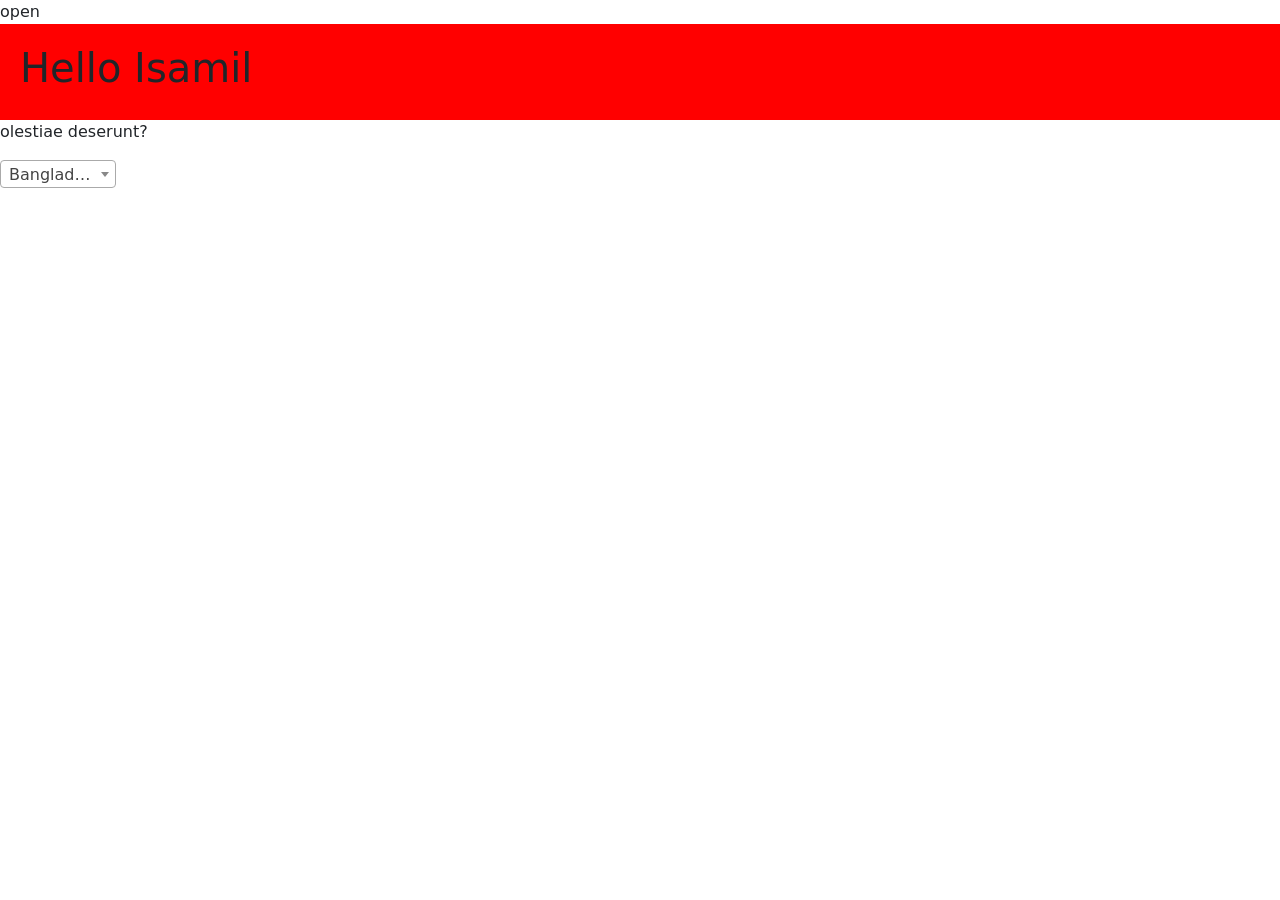
<file: index.html>
<!DOCTYPE html>
<html lang="en">

<head>
  <meta charset="UTF-8">
  <meta name="viewport" content="width=device-width, initial-scale=1.0">
  <title>Document</title>
  <link rel="stylesheet" href="assets/css/plugin.css">
  <link rel="stylesheet" href="assets/css/style.css">
</head>

<body>

  <div id="mySidenav" class="sidenav">
    <a href="javascript:void(0)" class="closebtn" onclick="closeNav()">&times;</a>
    <a href="#">About</a>
    <a href="#">Services</a>
    <a href="#">Clients</a>
    <a href="#">Contact</a>
  </div>

  <!-- Use any element to open the sidenav -->
  <span onclick="openNav()">open</span>

  <!-- Add all page content inside this div if you want the side nav to push page content to the right (not used if you only want the sidenav to sit on top of the page -->
  <div id="main">
    <h1>Hello Isamil</h1>
  </div>olestiae deserunt?</p>
  </div>

  <!-- Overlay to dim page when sidenav is open -->
  <div id="overlay" class="overlay" onclick="closeNav()"></div>




  <select id="country">
    <option>Bangladesh</option>
    <option>India</option>
    <option>USA</option>
  </select>








  <script src="assets/js/plugin.js"></script>
  <script src="assets/js/main.js"></script>
</body>

</html>
</file>
<file: assets/css/style.css>
/* The side navigation menu */
.sidenav {
  height: 100%; /* 100% Full-height */
  width: 0; /* 0 width - change this with JavaScript */
  position: fixed; /* Stay in place */
  z-index: 1000; /* Higher z-index so it sits above the overlay */
  top: 0; /* Stay at the top */
  left: 0;
  background-color: #111; /* Black*/
  overflow-x: hidden; /* Disable horizontal scroll */
  padding-top: 60px; /* Place content 60px from the top */
  transition: 0.5s; /* 0.5 second transition effect to slide in the sidenav */
}

/* Page overlay (shown when sidenav is open) */
.overlay {
  position: fixed;
  top: 0;
  left: 0;
  width: 100%;
  height: 100%;
  background: rgba(0, 0, 0, 0.5);
  display: none; /* hidden by default */
  z-index: 900; /* just below .sidenav but above page content */
  opacity: 0;
  transition: opacity 0.25s ease;
}

.overlay.show {
  display: block;
  opacity: 1;
}

/* The navigation menu links */
.sidenav a {
  padding: 8px 8px 8px 32px;
  text-decoration: none;
  font-size: 25px;
  color: #818181;
  display: block;
  transition: 0.3s;
}

/* When you mouse over the navigation links, change their color */
.sidenav a:hover {
  color: #f1f1f1;
}

/* Position and style the close button (top right corner) */
.sidenav .closebtn {
  position: absolute;
  top: 0;
  right: 25px;
  font-size: 36px;
  margin-left: 50px;
}

/* Style page content - use this if you want to push the page content to the right when you open the side navigation */
#main {
  transition: margin-left 0.5s;
  padding: 20px;
  background-color: red;
}

/* On smaller screens, where height is less than 450px, change the style of the sidenav (less padding and a smaller font size) */
@media screen and (max-height: 450px) {
  .sidenav {
    padding-top: 15px;
  }
  .sidenav a {
    font-size: 18px;
  }
}
</file>
<file: assets/css/plugin.css>
@charset "UTF-8";

/* ======================================================= 
     1 > Bootstrap  v5.3.8 
     3 > Fontawsome
     2 > Select 2


 ==========================================================


 * Bootstrap  v5.3.8 (https://getbootstrap.com/)
 * Copyright 2011-2025 The Bootstrap Authors
 * Licensed under MIT (https://github.com/twbs/bootstrap/blob/main/LICENSE)
 */:root,[data-bs-theme=light]{--bs-blue:#0d6efd;--bs-indigo:#6610f2;--bs-purple:#6f42c1;--bs-pink:#d63384;--bs-red:#dc3545;--bs-orange:#fd7e14;--bs-yellow:#ffc107;--bs-green:#198754;--bs-teal:#20c997;--bs-cyan:#0dcaf0;--bs-black:#000;--bs-white:#fff;--bs-gray:#6c757d;--bs-gray-dark:#343a40;--bs-gray-100:#f8f9fa;--bs-gray-200:#e9ecef;--bs-gray-300:#dee2e6;--bs-gray-400:#ced4da;--bs-gray-500:#adb5bd;--bs-gray-600:#6c757d;--bs-gray-700:#495057;--bs-gray-800:#343a40;--bs-gray-900:#212529;--bs-primary:#0d6efd;--bs-secondary:#6c757d;--bs-success:#198754;--bs-info:#0dcaf0;--bs-warning:#ffc107;--bs-danger:#dc3545;--bs-light:#f8f9fa;--bs-dark:#212529;--bs-primary-rgb:13,110,253;--bs-secondary-rgb:108,117,125;--bs-success-rgb:25,135,84;--bs-info-rgb:13,202,240;--bs-warning-rgb:255,193,7;--bs-danger-rgb:220,53,69;--bs-light-rgb:248,249,250;--bs-dark-rgb:33,37,41;--bs-primary-text-emphasis:#052c65;--bs-secondary-text-emphasis:#2b2f32;--bs-success-text-emphasis:#0a3622;--bs-info-text-emphasis:#055160;--bs-warning-text-emphasis:#664d03;--bs-danger-text-emphasis:#58151c;--bs-light-text-emphasis:#495057;--bs-dark-text-emphasis:#495057;--bs-primary-bg-subtle:#cfe2ff;--bs-secondary-bg-subtle:#e2e3e5;--bs-success-bg-subtle:#d1e7dd;--bs-info-bg-subtle:#cff4fc;--bs-warning-bg-subtle:#fff3cd;--bs-danger-bg-subtle:#f8d7da;--bs-light-bg-subtle:#fcfcfd;--bs-dark-bg-subtle:#ced4da;--bs-primary-border-subtle:#9ec5fe;--bs-secondary-border-subtle:#c4c8cb;--bs-success-border-subtle:#a3cfbb;--bs-info-border-subtle:#9eeaf9;--bs-warning-border-subtle:#ffe69c;--bs-danger-border-subtle:#f1aeb5;--bs-light-border-subtle:#e9ecef;--bs-dark-border-subtle:#adb5bd;--bs-white-rgb:255,255,255;--bs-black-rgb:0,0,0;--bs-font-sans-serif:system-ui,-apple-system,"Segoe UI",Roboto,"Helvetica Neue","Noto Sans","Liberation Sans",Arial,sans-serif,"Apple Color Emoji","Segoe UI Emoji","Segoe UI Symbol","Noto Color Emoji";--bs-font-monospace:SFMono-Regular,Menlo,Monaco,Consolas,"Liberation Mono","Courier New",monospace;--bs-gradient:linear-gradient(180deg, rgba(255, 255, 255, 0.15), rgba(255, 255, 255, 0));--bs-body-font-family:var(--bs-font-sans-serif);--bs-body-font-size:1rem;--bs-body-font-weight:400;--bs-body-line-height:1.5;--bs-body-color:#212529;--bs-body-color-rgb:33,37,41;--bs-body-bg:#fff;--bs-body-bg-rgb:255,255,255;--bs-emphasis-color:#000;--bs-emphasis-color-rgb:0,0,0;--bs-secondary-color:rgba(33, 37, 41, 0.75);--bs-secondary-color-rgb:33,37,41;--bs-secondary-bg:#e9ecef;--bs-secondary-bg-rgb:233,236,239;--bs-tertiary-color:rgba(33, 37, 41, 0.5);--bs-tertiary-color-rgb:33,37,41;--bs-tertiary-bg:#f8f9fa;--bs-tertiary-bg-rgb:248,249,250;--bs-heading-color:inherit;--bs-link-color:#0d6efd;--bs-link-color-rgb:13,110,253;--bs-link-decoration:underline;--bs-link-hover-color:#0a58ca;--bs-link-hover-color-rgb:10,88,202;--bs-code-color:#d63384;--bs-highlight-color:#212529;--bs-highlight-bg:#fff3cd;--bs-border-width:1px;--bs-border-style:solid;--bs-border-color:#dee2e6;--bs-border-color-translucent:rgba(0, 0, 0, 0.175);--bs-border-radius:0.375rem;--bs-border-radius-sm:0.25rem;--bs-border-radius-lg:0.5rem;--bs-border-radius-xl:1rem;--bs-border-radius-xxl:2rem;--bs-border-radius-2xl:var(--bs-border-radius-xxl);--bs-border-radius-pill:50rem;--bs-box-shadow:0 0.5rem 1rem rgba(0, 0, 0, 0.15);--bs-box-shadow-sm:0 0.125rem 0.25rem rgba(0, 0, 0, 0.075);--bs-box-shadow-lg:0 1rem 3rem rgba(0, 0, 0, 0.175);--bs-box-shadow-inset:inset 0 1px 2px rgba(0, 0, 0, 0.075);--bs-focus-ring-width:0.25rem;--bs-focus-ring-opacity:0.25;--bs-focus-ring-color:rgba(13, 110, 253, 0.25);--bs-form-valid-color:#198754;--bs-form-valid-border-color:#198754;--bs-form-invalid-color:#dc3545;--bs-form-invalid-border-color:#dc3545}[data-bs-theme=dark]{color-scheme:dark;--bs-body-color:#dee2e6;--bs-body-color-rgb:222,226,230;--bs-body-bg:#212529;--bs-body-bg-rgb:33,37,41;--bs-emphasis-color:#fff;--bs-emphasis-color-rgb:255,255,255;--bs-secondary-color:rgba(222, 226, 230, 0.75);--bs-secondary-color-rgb:222,226,230;--bs-secondary-bg:#343a40;--bs-secondary-bg-rgb:52,58,64;--bs-tertiary-color:rgba(222, 226, 230, 0.5);--bs-tertiary-color-rgb:222,226,230;--bs-tertiary-bg:#2b3035;--bs-tertiary-bg-rgb:43,48,53;--bs-primary-text-emphasis:#6ea8fe;--bs-secondary-text-emphasis:#a7acb1;--bs-success-text-emphasis:#75b798;--bs-info-text-emphasis:#6edff6;--bs-warning-text-emphasis:#ffda6a;--bs-danger-text-emphasis:#ea868f;--bs-light-text-emphasis:#f8f9fa;--bs-dark-text-emphasis:#dee2e6;--bs-primary-bg-subtle:#031633;--bs-secondary-bg-subtle:#161719;--bs-success-bg-subtle:#051b11;--bs-info-bg-subtle:#032830;--bs-warning-bg-subtle:#332701;--bs-danger-bg-subtle:#2c0b0e;--bs-light-bg-subtle:#343a40;--bs-dark-bg-subtle:#1a1d20;--bs-primary-border-subtle:#084298;--bs-secondary-border-subtle:#41464b;--bs-success-border-subtle:#0f5132;--bs-info-border-subtle:#087990;--bs-warning-border-subtle:#997404;--bs-danger-border-subtle:#842029;--bs-light-border-subtle:#495057;--bs-dark-border-subtle:#343a40;--bs-heading-color:inherit;--bs-link-color:#6ea8fe;--bs-link-hover-color:#8bb9fe;--bs-link-color-rgb:110,168,254;--bs-link-hover-color-rgb:139,185,254;--bs-code-color:#e685b5;--bs-highlight-color:#dee2e6;--bs-highlight-bg:#664d03;--bs-border-color:#495057;--bs-border-color-translucent:rgba(255, 255, 255, 0.15);--bs-form-valid-color:#75b798;--bs-form-valid-border-color:#75b798;--bs-form-invalid-color:#ea868f;--bs-form-invalid-border-color:#ea868f}*,::after,::before{box-sizing:border-box}@media (prefers-reduced-motion:no-preference){:root{scroll-behavior:smooth}}body{margin:0;font-family:var(--bs-body-font-family);font-size:var(--bs-body-font-size);font-weight:var(--bs-body-font-weight);line-height:var(--bs-body-line-height);color:var(--bs-body-color);text-align:var(--bs-body-text-align);background-color:var(--bs-body-bg);-webkit-text-size-adjust:100%;-webkit-tap-highlight-color:transparent}hr{margin:1rem 0;color:inherit;border:0;border-top:var(--bs-border-width) solid;opacity:.25}.h1,.h2,.h3,.h4,.h5,.h6,h1,h2,h3,h4,h5,h6{margin-top:0;margin-bottom:.5rem;font-weight:500;line-height:1.2;color:var(--bs-heading-color)}.h1,h1{font-size:calc(1.375rem + 1.5vw)}@media (min-width:1200px){.h1,h1{font-size:2.5rem}}.h2,h2{font-size:calc(1.325rem + .9vw)}@media (min-width:1200px){.h2,h2{font-size:2rem}}.h3,h3{font-size:calc(1.3rem + .6vw)}@media (min-width:1200px){.h3,h3{font-size:1.75rem}}.h4,h4{font-size:calc(1.275rem + .3vw)}@media (min-width:1200px){.h4,h4{font-size:1.5rem}}.h5,h5{font-size:1.25rem}.h6,h6{font-size:1rem}p{margin-top:0;margin-bottom:1rem}abbr[title]{-webkit-text-decoration:underline dotted;text-decoration:underline dotted;cursor:help;-webkit-text-decoration-skip-ink:none;text-decoration-skip-ink:none}address{margin-bottom:1rem;font-style:normal;line-height:inherit}ol,ul{padding-left:2rem}dl,ol,ul{margin-top:0;margin-bottom:1rem}ol ol,ol ul,ul ol,ul ul{margin-bottom:0}dt{font-weight:700}dd{margin-bottom:.5rem;margin-left:0}blockquote{margin:0 0 1rem}b,strong{font-weight:bolder}.small,small{font-size:.875em}.mark,mark{padding:.1875em;color:var(--bs-highlight-color);background-color:var(--bs-highlight-bg)}sub,sup{position:relative;font-size:.75em;line-height:0;vertical-align:baseline}sub{bottom:-.25em}sup{top:-.5em}a{color:rgba(var(--bs-link-color-rgb),var(--bs-link-opacity,1));text-decoration:underline}a:hover{--bs-link-color-rgb:var(--bs-link-hover-color-rgb)}a:not([href]):not([class]),a:not([href]):not([class]):hover{color:inherit;text-decoration:none}code,kbd,pre,samp{font-family:var(--bs-font-monospace);font-size:1em}pre{display:block;margin-top:0;margin-bottom:1rem;overflow:auto;font-size:.875em}pre code{font-size:inherit;color:inherit;word-break:normal}code{font-size:.875em;color:var(--bs-code-color);word-wrap:break-word}a>code{color:inherit}kbd{padding:.1875rem .375rem;font-size:.875em;color:var(--bs-body-bg);background-color:var(--bs-body-color);border-radius:.25rem}kbd kbd{padding:0;font-size:1em}figure{margin:0 0 1rem}img,svg{vertical-align:middle}table{caption-side:bottom;border-collapse:collapse}caption{padding-top:.5rem;padding-bottom:.5rem;color:var(--bs-secondary-color);text-align:left}th{text-align:inherit;text-align:-webkit-match-parent}tbody,td,tfoot,th,thead,tr{border-color:inherit;border-style:solid;border-width:0}label{display:inline-block}button{border-radius:0}button:focus:not(:focus-visible){outline:0}button,input,optgroup,select,textarea{margin:0;font-family:inherit;font-size:inherit;line-height:inherit}button,select{text-transform:none}[role=button]{cursor:pointer}select{word-wrap:normal}select:disabled{opacity:1}[list]:not([type=date]):not([type=datetime-local]):not([type=month]):not([type=week]):not([type=time])::-webkit-calendar-picker-indicator{display:none!important}[type=button],[type=reset],[type=submit],button{-webkit-appearance:button}[type=button]:not(:disabled),[type=reset]:not(:disabled),[type=submit]:not(:disabled),button:not(:disabled){cursor:pointer}::-moz-focus-inner{padding:0;border-style:none}textarea{resize:vertical}fieldset{min-width:0;padding:0;margin:0;border:0}legend{float:left;width:100%;padding:0;margin-bottom:.5rem;line-height:inherit;font-size:calc(1.275rem + .3vw)}@media (min-width:1200px){legend{font-size:1.5rem}}legend+*{clear:left}::-webkit-datetime-edit-day-field,::-webkit-datetime-edit-fields-wrapper,::-webkit-datetime-edit-hour-field,::-webkit-datetime-edit-minute,::-webkit-datetime-edit-month-field,::-webkit-datetime-edit-text,::-webkit-datetime-edit-year-field{padding:0}::-webkit-inner-spin-button{height:auto}[type=search]{-webkit-appearance:textfield;outline-offset:-2px}[type=search]::-webkit-search-cancel-button{cursor:pointer;filter:grayscale(1)}::-webkit-search-decoration{-webkit-appearance:none}::-webkit-color-swatch-wrapper{padding:0}::-webkit-file-upload-button{font:inherit;-webkit-appearance:button}::file-selector-button{font:inherit;-webkit-appearance:button}output{display:inline-block}iframe{border:0}summary{display:list-item;cursor:pointer}progress{vertical-align:baseline}[hidden]{display:none!important}.lead{font-size:1.25rem;font-weight:300}.display-1{font-weight:300;line-height:1.2;font-size:calc(1.625rem + 4.5vw)}@media (min-width:1200px){.display-1{font-size:5rem}}.display-2{font-weight:300;line-height:1.2;font-size:calc(1.575rem + 3.9vw)}@media (min-width:1200px){.display-2{font-size:4.5rem}}.display-3{font-weight:300;line-height:1.2;font-size:calc(1.525rem + 3.3vw)}@media (min-width:1200px){.display-3{font-size:4rem}}.display-4{font-weight:300;line-height:1.2;font-size:calc(1.475rem + 2.7vw)}@media (min-width:1200px){.display-4{font-size:3.5rem}}.display-5{font-weight:300;line-height:1.2;font-size:calc(1.425rem + 2.1vw)}@media (min-width:1200px){.display-5{font-size:3rem}}.display-6{font-weight:300;line-height:1.2;font-size:calc(1.375rem + 1.5vw)}@media (min-width:1200px){.display-6{font-size:2.5rem}}.list-unstyled{padding-left:0;list-style:none}.list-inline{padding-left:0;list-style:none}.list-inline-item{display:inline-block}.list-inline-item:not(:last-child){margin-right:.5rem}.initialism{font-size:.875em;text-transform:uppercase}.blockquote{margin-bottom:1rem;font-size:1.25rem}.blockquote>:last-child{margin-bottom:0}.blockquote-footer{margin-top:-1rem;margin-bottom:1rem;font-size:.875em;color:#6c757d}.blockquote-footer::before{content:"— "}.img-fluid{max-width:100%;height:auto}.img-thumbnail{padding:.25rem;background-color:var(--bs-body-bg);border:var(--bs-border-width) solid var(--bs-border-color);border-radius:var(--bs-border-radius);max-width:100%;height:auto}.figure{display:inline-block}.figure-img{margin-bottom:.5rem;line-height:1}.figure-caption{font-size:.875em;color:var(--bs-secondary-color)}.container,.container-fluid,.container-lg,.container-md,.container-sm,.container-xl,.container-xxl{--bs-gutter-x:1.5rem;--bs-gutter-y:0;width:100%;padding-right:calc(var(--bs-gutter-x) * .5);padding-left:calc(var(--bs-gutter-x) * .5);margin-right:auto;margin-left:auto}@media (min-width:576px){.container,.container-sm{max-width:540px}}@media (min-width:768px){.container,.container-md,.container-sm{max-width:720px}}@media (min-width:992px){.container,.container-lg,.container-md,.container-sm{max-width:960px}}@media (min-width:1200px){.container,.container-lg,.container-md,.container-sm,.container-xl{max-width:1140px}}@media (min-width:1400px){.container,.container-lg,.container-md,.container-sm,.container-xl,.container-xxl{max-width:1320px}}:root{--bs-breakpoint-xs:0;--bs-breakpoint-sm:576px;--bs-breakpoint-md:768px;--bs-breakpoint-lg:992px;--bs-breakpoint-xl:1200px;--bs-breakpoint-xxl:1400px}.row{--bs-gutter-x:1.5rem;--bs-gutter-y:0;display:flex;flex-wrap:wrap;margin-top:calc(-1 * var(--bs-gutter-y));margin-right:calc(-.5 * var(--bs-gutter-x));margin-left:calc(-.5 * var(--bs-gutter-x))}.row>*{flex-shrink:0;width:100%;max-width:100%;padding-right:calc(var(--bs-gutter-x) * .5);padding-left:calc(var(--bs-gutter-x) * .5);margin-top:var(--bs-gutter-y)}.col{flex:1 0 0}.row-cols-auto>*{flex:0 0 auto;width:auto}.row-cols-1>*{flex:0 0 auto;width:100%}.row-cols-2>*{flex:0 0 auto;width:50%}.row-cols-3>*{flex:0 0 auto;width:33.33333333%}.row-cols-4>*{flex:0 0 auto;width:25%}.row-cols-5>*{flex:0 0 auto;width:20%}.row-cols-6>*{flex:0 0 auto;width:16.66666667%}.col-auto{flex:0 0 auto;width:auto}.col-1{flex:0 0 auto;width:8.33333333%}.col-2{flex:0 0 auto;width:16.66666667%}.col-3{flex:0 0 auto;width:25%}.col-4{flex:0 0 auto;width:33.33333333%}.col-5{flex:0 0 auto;width:41.66666667%}.col-6{flex:0 0 auto;width:50%}.col-7{flex:0 0 auto;width:58.33333333%}.col-8{flex:0 0 auto;width:66.66666667%}.col-9{flex:0 0 auto;width:75%}.col-10{flex:0 0 auto;width:83.33333333%}.col-11{flex:0 0 auto;width:91.66666667%}.col-12{flex:0 0 auto;width:100%}.offset-1{margin-left:8.33333333%}.offset-2{margin-left:16.66666667%}.offset-3{margin-left:25%}.offset-4{margin-left:33.33333333%}.offset-5{margin-left:41.66666667%}.offset-6{margin-left:50%}.offset-7{margin-left:58.33333333%}.offset-8{margin-left:66.66666667%}.offset-9{margin-left:75%}.offset-10{margin-left:83.33333333%}.offset-11{margin-left:91.66666667%}.g-0,.gx-0{--bs-gutter-x:0}.g-0,.gy-0{--bs-gutter-y:0}.g-1,.gx-1{--bs-gutter-x:0.25rem}.g-1,.gy-1{--bs-gutter-y:0.25rem}.g-2,.gx-2{--bs-gutter-x:0.5rem}.g-2,.gy-2{--bs-gutter-y:0.5rem}.g-3,.gx-3{--bs-gutter-x:1rem}.g-3,.gy-3{--bs-gutter-y:1rem}.g-4,.gx-4{--bs-gutter-x:1.5rem}.g-4,.gy-4{--bs-gutter-y:1.5rem}.g-5,.gx-5{--bs-gutter-x:3rem}.g-5,.gy-5{--bs-gutter-y:3rem}@media (min-width:576px){.col-sm{flex:1 0 0}.row-cols-sm-auto>*{flex:0 0 auto;width:auto}.row-cols-sm-1>*{flex:0 0 auto;width:100%}.row-cols-sm-2>*{flex:0 0 auto;width:50%}.row-cols-sm-3>*{flex:0 0 auto;width:33.33333333%}.row-cols-sm-4>*{flex:0 0 auto;width:25%}.row-cols-sm-5>*{flex:0 0 auto;width:20%}.row-cols-sm-6>*{flex:0 0 auto;width:16.66666667%}.col-sm-auto{flex:0 0 auto;width:auto}.col-sm-1{flex:0 0 auto;width:8.33333333%}.col-sm-2{flex:0 0 auto;width:16.66666667%}.col-sm-3{flex:0 0 auto;width:25%}.col-sm-4{flex:0 0 auto;width:33.33333333%}.col-sm-5{flex:0 0 auto;width:41.66666667%}.col-sm-6{flex:0 0 auto;width:50%}.col-sm-7{flex:0 0 auto;width:58.33333333%}.col-sm-8{flex:0 0 auto;width:66.66666667%}.col-sm-9{flex:0 0 auto;width:75%}.col-sm-10{flex:0 0 auto;width:83.33333333%}.col-sm-11{flex:0 0 auto;width:91.66666667%}.col-sm-12{flex:0 0 auto;width:100%}.offset-sm-0{margin-left:0}.offset-sm-1{margin-left:8.33333333%}.offset-sm-2{margin-left:16.66666667%}.offset-sm-3{margin-left:25%}.offset-sm-4{margin-left:33.33333333%}.offset-sm-5{margin-left:41.66666667%}.offset-sm-6{margin-left:50%}.offset-sm-7{margin-left:58.33333333%}.offset-sm-8{margin-left:66.66666667%}.offset-sm-9{margin-left:75%}.offset-sm-10{margin-left:83.33333333%}.offset-sm-11{margin-left:91.66666667%}.g-sm-0,.gx-sm-0{--bs-gutter-x:0}.g-sm-0,.gy-sm-0{--bs-gutter-y:0}.g-sm-1,.gx-sm-1{--bs-gutter-x:0.25rem}.g-sm-1,.gy-sm-1{--bs-gutter-y:0.25rem}.g-sm-2,.gx-sm-2{--bs-gutter-x:0.5rem}.g-sm-2,.gy-sm-2{--bs-gutter-y:0.5rem}.g-sm-3,.gx-sm-3{--bs-gutter-x:1rem}.g-sm-3,.gy-sm-3{--bs-gutter-y:1rem}.g-sm-4,.gx-sm-4{--bs-gutter-x:1.5rem}.g-sm-4,.gy-sm-4{--bs-gutter-y:1.5rem}.g-sm-5,.gx-sm-5{--bs-gutter-x:3rem}.g-sm-5,.gy-sm-5{--bs-gutter-y:3rem}}@media (min-width:768px){.col-md{flex:1 0 0}.row-cols-md-auto>*{flex:0 0 auto;width:auto}.row-cols-md-1>*{flex:0 0 auto;width:100%}.row-cols-md-2>*{flex:0 0 auto;width:50%}.row-cols-md-3>*{flex:0 0 auto;width:33.33333333%}.row-cols-md-4>*{flex:0 0 auto;width:25%}.row-cols-md-5>*{flex:0 0 auto;width:20%}.row-cols-md-6>*{flex:0 0 auto;width:16.66666667%}.col-md-auto{flex:0 0 auto;width:auto}.col-md-1{flex:0 0 auto;width:8.33333333%}.col-md-2{flex:0 0 auto;width:16.66666667%}.col-md-3{flex:0 0 auto;width:25%}.col-md-4{flex:0 0 auto;width:33.33333333%}.col-md-5{flex:0 0 auto;width:41.66666667%}.col-md-6{flex:0 0 auto;width:50%}.col-md-7{flex:0 0 auto;width:58.33333333%}.col-md-8{flex:0 0 auto;width:66.66666667%}.col-md-9{flex:0 0 auto;width:75%}.col-md-10{flex:0 0 auto;width:83.33333333%}.col-md-11{flex:0 0 auto;width:91.66666667%}.col-md-12{flex:0 0 auto;width:100%}.offset-md-0{margin-left:0}.offset-md-1{margin-left:8.33333333%}.offset-md-2{margin-left:16.66666667%}.offset-md-3{margin-left:25%}.offset-md-4{margin-left:33.33333333%}.offset-md-5{margin-left:41.66666667%}.offset-md-6{margin-left:50%}.offset-md-7{margin-left:58.33333333%}.offset-md-8{margin-left:66.66666667%}.offset-md-9{margin-left:75%}.offset-md-10{margin-left:83.33333333%}.offset-md-11{margin-left:91.66666667%}.g-md-0,.gx-md-0{--bs-gutter-x:0}.g-md-0,.gy-md-0{--bs-gutter-y:0}.g-md-1,.gx-md-1{--bs-gutter-x:0.25rem}.g-md-1,.gy-md-1{--bs-gutter-y:0.25rem}.g-md-2,.gx-md-2{--bs-gutter-x:0.5rem}.g-md-2,.gy-md-2{--bs-gutter-y:0.5rem}.g-md-3,.gx-md-3{--bs-gutter-x:1rem}.g-md-3,.gy-md-3{--bs-gutter-y:1rem}.g-md-4,.gx-md-4{--bs-gutter-x:1.5rem}.g-md-4,.gy-md-4{--bs-gutter-y:1.5rem}.g-md-5,.gx-md-5{--bs-gutter-x:3rem}.g-md-5,.gy-md-5{--bs-gutter-y:3rem}}@media (min-width:992px){.col-lg{flex:1 0 0}.row-cols-lg-auto>*{flex:0 0 auto;width:auto}.row-cols-lg-1>*{flex:0 0 auto;width:100%}.row-cols-lg-2>*{flex:0 0 auto;width:50%}.row-cols-lg-3>*{flex:0 0 auto;width:33.33333333%}.row-cols-lg-4>*{flex:0 0 auto;width:25%}.row-cols-lg-5>*{flex:0 0 auto;width:20%}.row-cols-lg-6>*{flex:0 0 auto;width:16.66666667%}.col-lg-auto{flex:0 0 auto;width:auto}.col-lg-1{flex:0 0 auto;width:8.33333333%}.col-lg-2{flex:0 0 auto;width:16.66666667%}.col-lg-3{flex:0 0 auto;width:25%}.col-lg-4{flex:0 0 auto;width:33.33333333%}.col-lg-5{flex:0 0 auto;width:41.66666667%}.col-lg-6{flex:0 0 auto;width:50%}.col-lg-7{flex:0 0 auto;width:58.33333333%}.col-lg-8{flex:0 0 auto;width:66.66666667%}.col-lg-9{flex:0 0 auto;width:75%}.col-lg-10{flex:0 0 auto;width:83.33333333%}.col-lg-11{flex:0 0 auto;width:91.66666667%}.col-lg-12{flex:0 0 auto;width:100%}.offset-lg-0{margin-left:0}.offset-lg-1{margin-left:8.33333333%}.offset-lg-2{margin-left:16.66666667%}.offset-lg-3{margin-left:25%}.offset-lg-4{margin-left:33.33333333%}.offset-lg-5{margin-left:41.66666667%}.offset-lg-6{margin-left:50%}.offset-lg-7{margin-left:58.33333333%}.offset-lg-8{margin-left:66.66666667%}.offset-lg-9{margin-left:75%}.offset-lg-10{margin-left:83.33333333%}.offset-lg-11{margin-left:91.66666667%}.g-lg-0,.gx-lg-0{--bs-gutter-x:0}.g-lg-0,.gy-lg-0{--bs-gutter-y:0}.g-lg-1,.gx-lg-1{--bs-gutter-x:0.25rem}.g-lg-1,.gy-lg-1{--bs-gutter-y:0.25rem}.g-lg-2,.gx-lg-2{--bs-gutter-x:0.5rem}.g-lg-2,.gy-lg-2{--bs-gutter-y:0.5rem}.g-lg-3,.gx-lg-3{--bs-gutter-x:1rem}.g-lg-3,.gy-lg-3{--bs-gutter-y:1rem}.g-lg-4,.gx-lg-4{--bs-gutter-x:1.5rem}.g-lg-4,.gy-lg-4{--bs-gutter-y:1.5rem}.g-lg-5,.gx-lg-5{--bs-gutter-x:3rem}.g-lg-5,.gy-lg-5{--bs-gutter-y:3rem}}@media (min-width:1200px){.col-xl{flex:1 0 0}.row-cols-xl-auto>*{flex:0 0 auto;width:auto}.row-cols-xl-1>*{flex:0 0 auto;width:100%}.row-cols-xl-2>*{flex:0 0 auto;width:50%}.row-cols-xl-3>*{flex:0 0 auto;width:33.33333333%}.row-cols-xl-4>*{flex:0 0 auto;width:25%}.row-cols-xl-5>*{flex:0 0 auto;width:20%}.row-cols-xl-6>*{flex:0 0 auto;width:16.66666667%}.col-xl-auto{flex:0 0 auto;width:auto}.col-xl-1{flex:0 0 auto;width:8.33333333%}.col-xl-2{flex:0 0 auto;width:16.66666667%}.col-xl-3{flex:0 0 auto;width:25%}.col-xl-4{flex:0 0 auto;width:33.33333333%}.col-xl-5{flex:0 0 auto;width:41.66666667%}.col-xl-6{flex:0 0 auto;width:50%}.col-xl-7{flex:0 0 auto;width:58.33333333%}.col-xl-8{flex:0 0 auto;width:66.66666667%}.col-xl-9{flex:0 0 auto;width:75%}.col-xl-10{flex:0 0 auto;width:83.33333333%}.col-xl-11{flex:0 0 auto;width:91.66666667%}.col-xl-12{flex:0 0 auto;width:100%}.offset-xl-0{margin-left:0}.offset-xl-1{margin-left:8.33333333%}.offset-xl-2{margin-left:16.66666667%}.offset-xl-3{margin-left:25%}.offset-xl-4{margin-left:33.33333333%}.offset-xl-5{margin-left:41.66666667%}.offset-xl-6{margin-left:50%}.offset-xl-7{margin-left:58.33333333%}.offset-xl-8{margin-left:66.66666667%}.offset-xl-9{margin-left:75%}.offset-xl-10{margin-left:83.33333333%}.offset-xl-11{margin-left:91.66666667%}.g-xl-0,.gx-xl-0{--bs-gutter-x:0}.g-xl-0,.gy-xl-0{--bs-gutter-y:0}.g-xl-1,.gx-xl-1{--bs-gutter-x:0.25rem}.g-xl-1,.gy-xl-1{--bs-gutter-y:0.25rem}.g-xl-2,.gx-xl-2{--bs-gutter-x:0.5rem}.g-xl-2,.gy-xl-2{--bs-gutter-y:0.5rem}.g-xl-3,.gx-xl-3{--bs-gutter-x:1rem}.g-xl-3,.gy-xl-3{--bs-gutter-y:1rem}.g-xl-4,.gx-xl-4{--bs-gutter-x:1.5rem}.g-xl-4,.gy-xl-4{--bs-gutter-y:1.5rem}.g-xl-5,.gx-xl-5{--bs-gutter-x:3rem}.g-xl-5,.gy-xl-5{--bs-gutter-y:3rem}}@media (min-width:1400px){.col-xxl{flex:1 0 0}.row-cols-xxl-auto>*{flex:0 0 auto;width:auto}.row-cols-xxl-1>*{flex:0 0 auto;width:100%}.row-cols-xxl-2>*{flex:0 0 auto;width:50%}.row-cols-xxl-3>*{flex:0 0 auto;width:33.33333333%}.row-cols-xxl-4>*{flex:0 0 auto;width:25%}.row-cols-xxl-5>*{flex:0 0 auto;width:20%}.row-cols-xxl-6>*{flex:0 0 auto;width:16.66666667%}.col-xxl-auto{flex:0 0 auto;width:auto}.col-xxl-1{flex:0 0 auto;width:8.33333333%}.col-xxl-2{flex:0 0 auto;width:16.66666667%}.col-xxl-3{flex:0 0 auto;width:25%}.col-xxl-4{flex:0 0 auto;width:33.33333333%}.col-xxl-5{flex:0 0 auto;width:41.66666667%}.col-xxl-6{flex:0 0 auto;width:50%}.col-xxl-7{flex:0 0 auto;width:58.33333333%}.col-xxl-8{flex:0 0 auto;width:66.66666667%}.col-xxl-9{flex:0 0 auto;width:75%}.col-xxl-10{flex:0 0 auto;width:83.33333333%}.col-xxl-11{flex:0 0 auto;width:91.66666667%}.col-xxl-12{flex:0 0 auto;width:100%}.offset-xxl-0{margin-left:0}.offset-xxl-1{margin-left:8.33333333%}.offset-xxl-2{margin-left:16.66666667%}.offset-xxl-3{margin-left:25%}.offset-xxl-4{margin-left:33.33333333%}.offset-xxl-5{margin-left:41.66666667%}.offset-xxl-6{margin-left:50%}.offset-xxl-7{margin-left:58.33333333%}.offset-xxl-8{margin-left:66.66666667%}.offset-xxl-9{margin-left:75%}.offset-xxl-10{margin-left:83.33333333%}.offset-xxl-11{margin-left:91.66666667%}.g-xxl-0,.gx-xxl-0{--bs-gutter-x:0}.g-xxl-0,.gy-xxl-0{--bs-gutter-y:0}.g-xxl-1,.gx-xxl-1{--bs-gutter-x:0.25rem}.g-xxl-1,.gy-xxl-1{--bs-gutter-y:0.25rem}.g-xxl-2,.gx-xxl-2{--bs-gutter-x:0.5rem}.g-xxl-2,.gy-xxl-2{--bs-gutter-y:0.5rem}.g-xxl-3,.gx-xxl-3{--bs-gutter-x:1rem}.g-xxl-3,.gy-xxl-3{--bs-gutter-y:1rem}.g-xxl-4,.gx-xxl-4{--bs-gutter-x:1.5rem}.g-xxl-4,.gy-xxl-4{--bs-gutter-y:1.5rem}.g-xxl-5,.gx-xxl-5{--bs-gutter-x:3rem}.g-xxl-5,.gy-xxl-5{--bs-gutter-y:3rem}}.table{--bs-table-color-type:initial;--bs-table-bg-type:initial;--bs-table-color-state:initial;--bs-table-bg-state:initial;--bs-table-color:var(--bs-emphasis-color);--bs-table-bg:var(--bs-body-bg);--bs-table-border-color:var(--bs-border-color);--bs-table-accent-bg:transparent;--bs-table-striped-color:var(--bs-emphasis-color);--bs-table-striped-bg:rgba(var(--bs-emphasis-color-rgb), 0.05);--bs-table-active-color:var(--bs-emphasis-color);--bs-table-active-bg:rgba(var(--bs-emphasis-color-rgb), 0.1);--bs-table-hover-color:var(--bs-emphasis-color);--bs-table-hover-bg:rgba(var(--bs-emphasis-color-rgb), 0.075);width:100%;margin-bottom:1rem;vertical-align:top;border-color:var(--bs-table-border-color)}.table>:not(caption)>*>*{padding:.5rem .5rem;color:var(--bs-table-color-state,var(--bs-table-color-type,var(--bs-table-color)));background-color:var(--bs-table-bg);border-bottom-width:var(--bs-border-width);box-shadow:inset 0 0 0 9999px var(--bs-table-bg-state,var(--bs-table-bg-type,var(--bs-table-accent-bg)))}.table>tbody{vertical-align:inherit}.table>thead{vertical-align:bottom}.table-group-divider{border-top:calc(var(--bs-border-width) * 2) solid currentcolor}.caption-top{caption-side:top}.table-sm>:not(caption)>*>*{padding:.25rem .25rem}.table-bordered>:not(caption)>*{border-width:var(--bs-border-width) 0}.table-bordered>:not(caption)>*>*{border-width:0 var(--bs-border-width)}.table-borderless>:not(caption)>*>*{border-bottom-width:0}.table-borderless>:not(:first-child){border-top-width:0}.table-striped>tbody>tr:nth-of-type(odd)>*{--bs-table-color-type:var(--bs-table-striped-color);--bs-table-bg-type:var(--bs-table-striped-bg)}.table-striped-columns>:not(caption)>tr>:nth-child(2n){--bs-table-color-type:var(--bs-table-striped-color);--bs-table-bg-type:var(--bs-table-striped-bg)}.table-active{--bs-table-color-state:var(--bs-table-active-color);--bs-table-bg-state:var(--bs-table-active-bg)}.table-hover>tbody>tr:hover>*{--bs-table-color-state:var(--bs-table-hover-color);--bs-table-bg-state:var(--bs-table-hover-bg)}.table-primary{--bs-table-color:#000;--bs-table-bg:#cfe2ff;--bs-table-border-color:#a6b5cc;--bs-table-striped-bg:#c5d7f2;--bs-table-striped-color:#000;--bs-table-active-bg:#bacbe6;--bs-table-active-color:#000;--bs-table-hover-bg:#bfd1ec;--bs-table-hover-color:#000;color:var(--bs-table-color);border-color:var(--bs-table-border-color)}.table-secondary{--bs-table-color:#000;--bs-table-bg:#e2e3e5;--bs-table-border-color:#b5b6b7;--bs-table-striped-bg:#d7d8da;--bs-table-striped-color:#000;--bs-table-active-bg:#cbccce;--bs-table-active-color:#000;--bs-table-hover-bg:#d1d2d4;--bs-table-hover-color:#000;color:var(--bs-table-color);border-color:var(--bs-table-border-color)}.table-success{--bs-table-color:#000;--bs-table-bg:#d1e7dd;--bs-table-border-color:#a7b9b1;--bs-table-striped-bg:#c7dbd2;--bs-table-striped-color:#000;--bs-table-active-bg:#bcd0c7;--bs-table-active-color:#000;--bs-table-hover-bg:#c1d6cc;--bs-table-hover-color:#000;color:var(--bs-table-color);border-color:var(--bs-table-border-color)}.table-info{--bs-table-color:#000;--bs-table-bg:#cff4fc;--bs-table-border-color:#a6c3ca;--bs-table-striped-bg:#c5e8ef;--bs-table-striped-color:#000;--bs-table-active-bg:#badce3;--bs-table-active-color:#000;--bs-table-hover-bg:#bfe2e9;--bs-table-hover-color:#000;color:var(--bs-table-color);border-color:var(--bs-table-border-color)}.table-warning{--bs-table-color:#000;--bs-table-bg:#fff3cd;--bs-table-border-color:#ccc2a4;--bs-table-striped-bg:#f2e7c3;--bs-table-striped-color:#000;--bs-table-active-bg:#e6dbb9;--bs-table-active-color:#000;--bs-table-hover-bg:#ece1be;--bs-table-hover-color:#000;color:var(--bs-table-color);border-color:var(--bs-table-border-color)}.table-danger{--bs-table-color:#000;--bs-table-bg:#f8d7da;--bs-table-border-color:#c6acae;--bs-table-striped-bg:#eccccf;--bs-table-striped-color:#000;--bs-table-active-bg:#dfc2c4;--bs-table-active-color:#000;--bs-table-hover-bg:#e5c7ca;--bs-table-hover-color:#000;color:var(--bs-table-color);border-color:var(--bs-table-border-color)}.table-light{--bs-table-color:#000;--bs-table-bg:#f8f9fa;--bs-table-border-color:#c6c7c8;--bs-table-striped-bg:#ecedee;--bs-table-striped-color:#000;--bs-table-active-bg:#dfe0e1;--bs-table-active-color:#000;--bs-table-hover-bg:#e5e6e7;--bs-table-hover-color:#000;color:var(--bs-table-color);border-color:var(--bs-table-border-color)}.table-dark{--bs-table-color:#fff;--bs-table-bg:#212529;--bs-table-border-color:#4d5154;--bs-table-striped-bg:#2c3034;--bs-table-striped-color:#fff;--bs-table-active-bg:#373b3e;--bs-table-active-color:#fff;--bs-table-hover-bg:#323539;--bs-table-hover-color:#fff;color:var(--bs-table-color);border-color:var(--bs-table-border-color)}.table-responsive{overflow-x:auto;-webkit-overflow-scrolling:touch}@media (max-width:575.98px){.table-responsive-sm{overflow-x:auto;-webkit-overflow-scrolling:touch}}@media (max-width:767.98px){.table-responsive-md{overflow-x:auto;-webkit-overflow-scrolling:touch}}@media (max-width:991.98px){.table-responsive-lg{overflow-x:auto;-webkit-overflow-scrolling:touch}}@media (max-width:1199.98px){.table-responsive-xl{overflow-x:auto;-webkit-overflow-scrolling:touch}}@media (max-width:1399.98px){.table-responsive-xxl{overflow-x:auto;-webkit-overflow-scrolling:touch}}.form-label{margin-bottom:.5rem}.col-form-label{padding-top:calc(.375rem + var(--bs-border-width));padding-bottom:calc(.375rem + var(--bs-border-width));margin-bottom:0;font-size:inherit;line-height:1.5}.col-form-label-lg{padding-top:calc(.5rem + var(--bs-border-width));padding-bottom:calc(.5rem + var(--bs-border-width));font-size:1.25rem}.col-form-label-sm{padding-top:calc(.25rem + var(--bs-border-width));padding-bottom:calc(.25rem + var(--bs-border-width));font-size:.875rem}.form-text{margin-top:.25rem;font-size:.875em;color:var(--bs-secondary-color)}.form-control{display:block;width:100%;padding:.375rem .75rem;font-size:1rem;font-weight:400;line-height:1.5;color:var(--bs-body-color);-webkit-appearance:none;-moz-appearance:none;appearance:none;background-color:var(--bs-body-bg);background-clip:padding-box;border:var(--bs-border-width) solid var(--bs-border-color);border-radius:var(--bs-border-radius);transition:border-color .15s ease-in-out,box-shadow .15s ease-in-out}@media (prefers-reduced-motion:reduce){.form-control{transition:none}}.form-control[type=file]{overflow:hidden}.form-control[type=file]:not(:disabled):not([readonly]){cursor:pointer}.form-control:focus{color:var(--bs-body-color);background-color:var(--bs-body-bg);border-color:#86b7fe;outline:0;box-shadow:0 0 0 .25rem rgba(13,110,253,.25)}.form-control::-webkit-date-and-time-value{min-width:85px;height:1.5em;margin:0}.form-control::-webkit-datetime-edit{display:block;padding:0}.form-control::placeholder{color:var(--bs-secondary-color);opacity:1}.form-control:disabled{background-color:var(--bs-secondary-bg);opacity:1}.form-control::-webkit-file-upload-button{padding:.375rem .75rem;margin:-.375rem -.75rem;-webkit-margin-end:.75rem;margin-inline-end:.75rem;color:var(--bs-body-color);background-color:var(--bs-tertiary-bg);pointer-events:none;border-color:inherit;border-style:solid;border-width:0;border-inline-end-width:var(--bs-border-width);border-radius:0;-webkit-transition:color .15s ease-in-out,background-color .15s ease-in-out,border-color .15s ease-in-out,box-shadow .15s ease-in-out;transition:color .15s ease-in-out,background-color .15s ease-in-out,border-color .15s ease-in-out,box-shadow .15s ease-in-out}.form-control::file-selector-button{padding:.375rem .75rem;margin:-.375rem -.75rem;-webkit-margin-end:.75rem;margin-inline-end:.75rem;color:var(--bs-body-color);background-color:var(--bs-tertiary-bg);pointer-events:none;border-color:inherit;border-style:solid;border-width:0;border-inline-end-width:var(--bs-border-width);border-radius:0;transition:color .15s ease-in-out,background-color .15s ease-in-out,border-color .15s ease-in-out,box-shadow .15s ease-in-out}@media (prefers-reduced-motion:reduce){.form-control::-webkit-file-upload-button{-webkit-transition:none;transition:none}.form-control::file-selector-button{transition:none}}.form-control:hover:not(:disabled):not([readonly])::-webkit-file-upload-button{background-color:var(--bs-secondary-bg)}.form-control:hover:not(:disabled):not([readonly])::file-selector-button{background-color:var(--bs-secondary-bg)}.form-control-plaintext{display:block;width:100%;padding:.375rem 0;margin-bottom:0;line-height:1.5;color:var(--bs-body-color);background-color:transparent;border:solid transparent;border-width:var(--bs-border-width) 0}.form-control-plaintext:focus{outline:0}.form-control-plaintext.form-control-lg,.form-control-plaintext.form-control-sm{padding-right:0;padding-left:0}.form-control-sm{min-height:calc(1.5em + .5rem + calc(var(--bs-border-width) * 2));padding:.25rem .5rem;font-size:.875rem;border-radius:var(--bs-border-radius-sm)}.form-control-sm::-webkit-file-upload-button{padding:.25rem .5rem;margin:-.25rem -.5rem;-webkit-margin-end:.5rem;margin-inline-end:.5rem}.form-control-sm::file-selector-button{padding:.25rem .5rem;margin:-.25rem -.5rem;-webkit-margin-end:.5rem;margin-inline-end:.5rem}.form-control-lg{min-height:calc(1.5em + 1rem + calc(var(--bs-border-width) * 2));padding:.5rem 1rem;font-size:1.25rem;border-radius:var(--bs-border-radius-lg)}.form-control-lg::-webkit-file-upload-button{padding:.5rem 1rem;margin:-.5rem -1rem;-webkit-margin-end:1rem;margin-inline-end:1rem}.form-control-lg::file-selector-button{padding:.5rem 1rem;margin:-.5rem -1rem;-webkit-margin-end:1rem;margin-inline-end:1rem}textarea.form-control{min-height:calc(1.5em + .75rem + calc(var(--bs-border-width) * 2))}textarea.form-control-sm{min-height:calc(1.5em + .5rem + calc(var(--bs-border-width) * 2))}textarea.form-control-lg{min-height:calc(1.5em + 1rem + calc(var(--bs-border-width) * 2))}.form-control-color{width:3rem;height:calc(1.5em + .75rem + calc(var(--bs-border-width) * 2));padding:.375rem}.form-control-color:not(:disabled):not([readonly]){cursor:pointer}.form-control-color::-moz-color-swatch{border:0!important;border-radius:var(--bs-border-radius)}.form-control-color::-webkit-color-swatch{border:0!important;border-radius:var(--bs-border-radius)}.form-control-color.form-control-sm{height:calc(1.5em + .5rem + calc(var(--bs-border-width) * 2))}.form-control-color.form-control-lg{height:calc(1.5em + 1rem + calc(var(--bs-border-width) * 2))}.form-select{--bs-form-select-bg-img:url("data:image/svg+xml,%3csvg xmlns='http://www.w3.org/2000/svg' viewBox='0 0 16 16'%3e%3cpath fill='none' stroke='%23343a40' stroke-linecap='round' stroke-linejoin='round' stroke-width='2' d='m2 5 6 6 6-6'/%3e%3c/svg%3e");display:block;width:100%;padding:.375rem 2.25rem .375rem .75rem;font-size:1rem;font-weight:400;line-height:1.5;color:var(--bs-body-color);-webkit-appearance:none;-moz-appearance:none;appearance:none;background-color:var(--bs-body-bg);background-image:var(--bs-form-select-bg-img),var(--bs-form-select-bg-icon,none);background-repeat:no-repeat;background-position:right .75rem center;background-size:16px 12px;border:var(--bs-border-width) solid var(--bs-border-color);border-radius:var(--bs-border-radius);transition:border-color .15s ease-in-out,box-shadow .15s ease-in-out}@media (prefers-reduced-motion:reduce){.form-select{transition:none}}.form-select:focus{border-color:#86b7fe;outline:0;box-shadow:0 0 0 .25rem rgba(13,110,253,.25)}.form-select[multiple],.form-select[size]:not([size="1"]){padding-right:.75rem;background-image:none}.form-select:disabled{background-color:var(--bs-secondary-bg)}.form-select:-moz-focusring{color:transparent;text-shadow:0 0 0 var(--bs-body-color)}.form-select-sm{padding-top:.25rem;padding-bottom:.25rem;padding-left:.5rem;font-size:.875rem;border-radius:var(--bs-border-radius-sm)}.form-select-lg{padding-top:.5rem;padding-bottom:.5rem;padding-left:1rem;font-size:1.25rem;border-radius:var(--bs-border-radius-lg)}[data-bs-theme=dark] .form-select{--bs-form-select-bg-img:url("data:image/svg+xml,%3csvg xmlns='http://www.w3.org/2000/svg' viewBox='0 0 16 16'%3e%3cpath fill='none' stroke='%23dee2e6' stroke-linecap='round' stroke-linejoin='round' stroke-width='2' d='m2 5 6 6 6-6'/%3e%3c/svg%3e")}.form-check{display:block;min-height:1.5rem;padding-left:1.5em;margin-bottom:.125rem}.form-check .form-check-input{float:left;margin-left:-1.5em}.form-check-reverse{padding-right:1.5em;padding-left:0;text-align:right}.form-check-reverse .form-check-input{float:right;margin-right:-1.5em;margin-left:0}.form-check-input{--bs-form-check-bg:var(--bs-body-bg);flex-shrink:0;width:1em;height:1em;margin-top:.25em;vertical-align:top;-webkit-appearance:none;-moz-appearance:none;appearance:none;background-color:var(--bs-form-check-bg);background-image:var(--bs-form-check-bg-image);background-repeat:no-repeat;background-position:center;background-size:contain;border:var(--bs-border-width) solid var(--bs-border-color);-webkit-print-color-adjust:exact;color-adjust:exact;print-color-adjust:exact}.form-check-input[type=checkbox]{border-radius:.25em}.form-check-input[type=radio]{border-radius:50%}.form-check-input:active{filter:brightness(90%)}.form-check-input:focus{border-color:#86b7fe;outline:0;box-shadow:0 0 0 .25rem rgba(13,110,253,.25)}.form-check-input:checked{background-color:#0d6efd;border-color:#0d6efd}.form-check-input:checked[type=checkbox]{--bs-form-check-bg-image:url("data:image/svg+xml,%3csvg xmlns='http://www.w3.org/2000/svg' viewBox='0 0 20 20'%3e%3cpath fill='none' stroke='%23fff' stroke-linecap='round' stroke-linejoin='round' stroke-width='3' d='m6 10 3 3 6-6'/%3e%3c/svg%3e")}.form-check-input:checked[type=radio]{--bs-form-check-bg-image:url("data:image/svg+xml,%3csvg xmlns='http://www.w3.org/2000/svg' viewBox='-4 -4 8 8'%3e%3ccircle r='2' fill='%23fff'/%3e%3c/svg%3e")}.form-check-input[type=checkbox]:indeterminate{background-color:#0d6efd;border-color:#0d6efd;--bs-form-check-bg-image:url("data:image/svg+xml,%3csvg xmlns='http://www.w3.org/2000/svg' viewBox='0 0 20 20'%3e%3cpath fill='none' stroke='%23fff' stroke-linecap='round' stroke-linejoin='round' stroke-width='3' d='M6 10h8'/%3e%3c/svg%3e")}.form-check-input:disabled{pointer-events:none;filter:none;opacity:.5}.form-check-input:disabled~.form-check-label,.form-check-input[disabled]~.form-check-label{cursor:default;opacity:.5}.form-switch{padding-left:2.5em}.form-switch .form-check-input{--bs-form-switch-bg:url("data:image/svg+xml,%3csvg xmlns='http://www.w3.org/2000/svg' viewBox='-4 -4 8 8'%3e%3ccircle r='3' fill='rgba%280, 0, 0, 0.25%29'/%3e%3c/svg%3e");width:2em;margin-left:-2.5em;background-image:var(--bs-form-switch-bg);background-position:left center;border-radius:2em;transition:background-position .15s ease-in-out}@media (prefers-reduced-motion:reduce){.form-switch .form-check-input{transition:none}}.form-switch .form-check-input:focus{--bs-form-switch-bg:url("data:image/svg+xml,%3csvg xmlns='http://www.w3.org/2000/svg' viewBox='-4 -4 8 8'%3e%3ccircle r='3' fill='%2386b7fe'/%3e%3c/svg%3e")}.form-switch .form-check-input:checked{background-position:right center;--bs-form-switch-bg:url("data:image/svg+xml,%3csvg xmlns='http://www.w3.org/2000/svg' viewBox='-4 -4 8 8'%3e%3ccircle r='3' fill='%23fff'/%3e%3c/svg%3e")}.form-switch.form-check-reverse{padding-right:2.5em;padding-left:0}.form-switch.form-check-reverse .form-check-input{margin-right:-2.5em;margin-left:0}.form-check-inline{display:inline-block;margin-right:1rem}.btn-check{position:absolute;clip:rect(0,0,0,0);pointer-events:none}.btn-check:disabled+.btn,.btn-check[disabled]+.btn{pointer-events:none;filter:none;opacity:.65}[data-bs-theme=dark] .form-switch .form-check-input:not(:checked):not(:focus){--bs-form-switch-bg:url("data:image/svg+xml,%3csvg xmlns='http://www.w3.org/2000/svg' viewBox='-4 -4 8 8'%3e%3ccircle r='3' fill='rgba%28255, 255, 255, 0.25%29'/%3e%3c/svg%3e")}.form-range{width:100%;height:1.5rem;padding:0;-webkit-appearance:none;-moz-appearance:none;appearance:none;background-color:transparent}.form-range:focus{outline:0}.form-range:focus::-webkit-slider-thumb{box-shadow:0 0 0 1px #fff,0 0 0 .25rem rgba(13,110,253,.25)}.form-range:focus::-moz-range-thumb{box-shadow:0 0 0 1px #fff,0 0 0 .25rem rgba(13,110,253,.25)}.form-range::-moz-focus-outer{border:0}.form-range::-webkit-slider-thumb{width:1rem;height:1rem;margin-top:-.25rem;-webkit-appearance:none;appearance:none;background-color:#0d6efd;border:0;border-radius:1rem;-webkit-transition:background-color .15s ease-in-out,border-color .15s ease-in-out,box-shadow .15s ease-in-out;transition:background-color .15s ease-in-out,border-color .15s ease-in-out,box-shadow .15s ease-in-out}@media (prefers-reduced-motion:reduce){.form-range::-webkit-slider-thumb{-webkit-transition:none;transition:none}}.form-range::-webkit-slider-thumb:active{background-color:#b6d4fe}.form-range::-webkit-slider-runnable-track{width:100%;height:.5rem;color:transparent;cursor:pointer;background-color:var(--bs-secondary-bg);border-color:transparent;border-radius:1rem}.form-range::-moz-range-thumb{width:1rem;height:1rem;-moz-appearance:none;appearance:none;background-color:#0d6efd;border:0;border-radius:1rem;-moz-transition:background-color .15s ease-in-out,border-color .15s ease-in-out,box-shadow .15s ease-in-out;transition:background-color .15s ease-in-out,border-color .15s ease-in-out,box-shadow .15s ease-in-out}@media (prefers-reduced-motion:reduce){.form-range::-moz-range-thumb{-moz-transition:none;transition:none}}.form-range::-moz-range-thumb:active{background-color:#b6d4fe}.form-range::-moz-range-track{width:100%;height:.5rem;color:transparent;cursor:pointer;background-color:var(--bs-secondary-bg);border-color:transparent;border-radius:1rem}.form-range:disabled{pointer-events:none}.form-range:disabled::-webkit-slider-thumb{background-color:var(--bs-secondary-color)}.form-range:disabled::-moz-range-thumb{background-color:var(--bs-secondary-color)}.form-floating{position:relative}.form-floating>.form-control,.form-floating>.form-control-plaintext,.form-floating>.form-select{height:calc(3.5rem + calc(var(--bs-border-width) * 2));min-height:calc(3.5rem + calc(var(--bs-border-width) * 2));line-height:1.25}.form-floating>label{position:absolute;top:0;left:0;z-index:2;max-width:100%;height:100%;padding:1rem .75rem;overflow:hidden;color:rgba(var(--bs-body-color-rgb),.65);text-align:start;text-overflow:ellipsis;white-space:nowrap;pointer-events:none;border:var(--bs-border-width) solid transparent;transform-origin:0 0;transition:opacity .1s ease-in-out,transform .1s ease-in-out}@media (prefers-reduced-motion:reduce){.form-floating>label{transition:none}}.form-floating>.form-control,.form-floating>.form-control-plaintext{padding:1rem .75rem}.form-floating>.form-control-plaintext::placeholder,.form-floating>.form-control::placeholder{color:transparent}.form-floating>.form-control-plaintext:focus,.form-floating>.form-control-plaintext:not(:placeholder-shown),.form-floating>.form-control:focus,.form-floating>.form-control:not(:placeholder-shown){padding-top:1.625rem;padding-bottom:.625rem}.form-floating>.form-control-plaintext:-webkit-autofill,.form-floating>.form-control:-webkit-autofill{padding-top:1.625rem;padding-bottom:.625rem}.form-floating>.form-select{padding-top:1.625rem;padding-bottom:.625rem;padding-left:.75rem}.form-floating>.form-control-plaintext~label,.form-floating>.form-control:focus~label,.form-floating>.form-control:not(:placeholder-shown)~label,.form-floating>.form-select~label{transform:scale(.85) translateY(-.5rem) translateX(.15rem)}.form-floating>.form-control:-webkit-autofill~label{transform:scale(.85) translateY(-.5rem) translateX(.15rem)}.form-floating>textarea:focus~label::after,.form-floating>textarea:not(:placeholder-shown)~label::after{position:absolute;inset:1rem 0.375rem;z-index:-1;height:1.5em;content:"";background-color:var(--bs-body-bg);border-radius:var(--bs-border-radius)}.form-floating>textarea:disabled~label::after{background-color:var(--bs-secondary-bg)}.form-floating>.form-control-plaintext~label{border-width:var(--bs-border-width) 0}.form-floating>.form-control:disabled~label,.form-floating>:disabled~label{color:#6c757d}.input-group{position:relative;display:flex;flex-wrap:wrap;align-items:stretch;width:100%}.input-group>.form-control,.input-group>.form-floating,.input-group>.form-select{position:relative;flex:1 1 auto;width:1%;min-width:0}.input-group>.form-control:focus,.input-group>.form-floating:focus-within,.input-group>.form-select:focus{z-index:5}.input-group .btn{position:relative;z-index:2}.input-group .btn:focus{z-index:5}.input-group-text{display:flex;align-items:center;padding:.375rem .75rem;font-size:1rem;font-weight:400;line-height:1.5;color:var(--bs-body-color);text-align:center;white-space:nowrap;background-color:var(--bs-tertiary-bg);border:var(--bs-border-width) solid var(--bs-border-color);border-radius:var(--bs-border-radius)}.input-group-lg>.btn,.input-group-lg>.form-control,.input-group-lg>.form-select,.input-group-lg>.input-group-text{padding:.5rem 1rem;font-size:1.25rem;border-radius:var(--bs-border-radius-lg)}.input-group-sm>.btn,.input-group-sm>.form-control,.input-group-sm>.form-select,.input-group-sm>.input-group-text{padding:.25rem .5rem;font-size:.875rem;border-radius:var(--bs-border-radius-sm)}.input-group-lg>.form-select,.input-group-sm>.form-select{padding-right:3rem}.input-group:not(.has-validation)>.dropdown-toggle:nth-last-child(n+3),.input-group:not(.has-validation)>.form-floating:not(:last-child)>.form-control,.input-group:not(.has-validation)>.form-floating:not(:last-child)>.form-select,.input-group:not(.has-validation)>:not(:last-child):not(.dropdown-toggle):not(.dropdown-menu):not(.form-floating){border-top-right-radius:0;border-bottom-right-radius:0}.input-group.has-validation>.dropdown-toggle:nth-last-child(n+4),.input-group.has-validation>.form-floating:nth-last-child(n+3)>.form-control,.input-group.has-validation>.form-floating:nth-last-child(n+3)>.form-select,.input-group.has-validation>:nth-last-child(n+3):not(.dropdown-toggle):not(.dropdown-menu):not(.form-floating){border-top-right-radius:0;border-bottom-right-radius:0}.input-group>:not(:first-child):not(.dropdown-menu):not(.valid-tooltip):not(.valid-feedback):not(.invalid-tooltip):not(.invalid-feedback){margin-left:calc(-1 * var(--bs-border-width));border-top-left-radius:0;border-bottom-left-radius:0}.input-group>.form-floating:not(:first-child)>.form-control,.input-group>.form-floating:not(:first-child)>.form-select{border-top-left-radius:0;border-bottom-left-radius:0}.valid-feedback{display:none;width:100%;margin-top:.25rem;font-size:.875em;color:var(--bs-form-valid-color)}.valid-tooltip{position:absolute;top:100%;z-index:5;display:none;max-width:100%;padding:.25rem .5rem;margin-top:.1rem;font-size:.875rem;color:#fff;background-color:var(--bs-success);border-radius:var(--bs-border-radius)}.is-valid~.valid-feedback,.is-valid~.valid-tooltip,.was-validated :valid~.valid-feedback,.was-validated :valid~.valid-tooltip{display:block}.form-control.is-valid,.was-validated .form-control:valid{border-color:var(--bs-form-valid-border-color);padding-right:calc(1.5em + .75rem);background-image:url("data:image/svg+xml,%3csvg xmlns='http://www.w3.org/2000/svg' viewBox='0 0 8 8'%3e%3cpath fill='%23198754' d='M2.3 6.73.6 4.53c-.4-1.04.46-1.4 1.1-.8l1.1 1.4 3.4-3.8c.6-.63 1.6-.27 1.2.7l-4 4.6c-.43.5-.8.4-1.1.1'/%3e%3c/svg%3e");background-repeat:no-repeat;background-position:right calc(.375em + .1875rem) center;background-size:calc(.75em + .375rem) calc(.75em + .375rem)}.form-control.is-valid:focus,.was-validated .form-control:valid:focus{border-color:var(--bs-form-valid-border-color);box-shadow:0 0 0 .25rem rgba(var(--bs-success-rgb),.25)}.was-validated textarea.form-control:valid,textarea.form-control.is-valid{padding-right:calc(1.5em + .75rem);background-position:top calc(.375em + .1875rem) right calc(.375em + .1875rem)}.form-select.is-valid,.was-validated .form-select:valid{border-color:var(--bs-form-valid-border-color)}.form-select.is-valid:not([multiple]):not([size]),.form-select.is-valid:not([multiple])[size="1"],.was-validated .form-select:valid:not([multiple]):not([size]),.was-validated .form-select:valid:not([multiple])[size="1"]{--bs-form-select-bg-icon:url("data:image/svg+xml,%3csvg xmlns='http://www.w3.org/2000/svg' viewBox='0 0 8 8'%3e%3cpath fill='%23198754' d='M2.3 6.73.6 4.53c-.4-1.04.46-1.4 1.1-.8l1.1 1.4 3.4-3.8c.6-.63 1.6-.27 1.2.7l-4 4.6c-.43.5-.8.4-1.1.1'/%3e%3c/svg%3e");padding-right:4.125rem;background-position:right .75rem center,center right 2.25rem;background-size:16px 12px,calc(.75em + .375rem) calc(.75em + .375rem)}.form-select.is-valid:focus,.was-validated .form-select:valid:focus{border-color:var(--bs-form-valid-border-color);box-shadow:0 0 0 .25rem rgba(var(--bs-success-rgb),.25)}.form-control-color.is-valid,.was-validated .form-control-color:valid{width:calc(3rem + calc(1.5em + .75rem))}.form-check-input.is-valid,.was-validated .form-check-input:valid{border-color:var(--bs-form-valid-border-color)}.form-check-input.is-valid:checked,.was-validated .form-check-input:valid:checked{background-color:var(--bs-form-valid-color)}.form-check-input.is-valid:focus,.was-validated .form-check-input:valid:focus{box-shadow:0 0 0 .25rem rgba(var(--bs-success-rgb),.25)}.form-check-input.is-valid~.form-check-label,.was-validated .form-check-input:valid~.form-check-label{color:var(--bs-form-valid-color)}.form-check-inline .form-check-input~.valid-feedback{margin-left:.5em}.input-group>.form-control:not(:focus).is-valid,.input-group>.form-floating:not(:focus-within).is-valid,.input-group>.form-select:not(:focus).is-valid,.was-validated .input-group>.form-control:not(:focus):valid,.was-validated .input-group>.form-floating:not(:focus-within):valid,.was-validated .input-group>.form-select:not(:focus):valid{z-index:3}.invalid-feedback{display:none;width:100%;margin-top:.25rem;font-size:.875em;color:var(--bs-form-invalid-color)}.invalid-tooltip{position:absolute;top:100%;z-index:5;display:none;max-width:100%;padding:.25rem .5rem;margin-top:.1rem;font-size:.875rem;color:#fff;background-color:var(--bs-danger);border-radius:var(--bs-border-radius)}.is-invalid~.invalid-feedback,.is-invalid~.invalid-tooltip,.was-validated :invalid~.invalid-feedback,.was-validated :invalid~.invalid-tooltip{display:block}.form-control.is-invalid,.was-validated .form-control:invalid{border-color:var(--bs-form-invalid-border-color);padding-right:calc(1.5em + .75rem);background-image:url("data:image/svg+xml,%3csvg xmlns='http://www.w3.org/2000/svg' viewBox='0 0 12 12' width='12' height='12' fill='none' stroke='%23dc3545'%3e%3ccircle cx='6' cy='6' r='4.5'/%3e%3cpath stroke-linejoin='round' d='M5.8 3.6h.4L6 6.5z'/%3e%3ccircle cx='6' cy='8.2' r='.6' fill='%23dc3545' stroke='none'/%3e%3c/svg%3e");background-repeat:no-repeat;background-position:right calc(.375em + .1875rem) center;background-size:calc(.75em + .375rem) calc(.75em + .375rem)}.form-control.is-invalid:focus,.was-validated .form-control:invalid:focus{border-color:var(--bs-form-invalid-border-color);box-shadow:0 0 0 .25rem rgba(var(--bs-danger-rgb),.25)}.was-validated textarea.form-control:invalid,textarea.form-control.is-invalid{padding-right:calc(1.5em + .75rem);background-position:top calc(.375em + .1875rem) right calc(.375em + .1875rem)}.form-select.is-invalid,.was-validated .form-select:invalid{border-color:var(--bs-form-invalid-border-color)}.form-select.is-invalid:not([multiple]):not([size]),.form-select.is-invalid:not([multiple])[size="1"],.was-validated .form-select:invalid:not([multiple]):not([size]),.was-validated .form-select:invalid:not([multiple])[size="1"]{--bs-form-select-bg-icon:url("data:image/svg+xml,%3csvg xmlns='http://www.w3.org/2000/svg' viewBox='0 0 12 12' width='12' height='12' fill='none' stroke='%23dc3545'%3e%3ccircle cx='6' cy='6' r='4.5'/%3e%3cpath stroke-linejoin='round' d='M5.8 3.6h.4L6 6.5z'/%3e%3ccircle cx='6' cy='8.2' r='.6' fill='%23dc3545' stroke='none'/%3e%3c/svg%3e");padding-right:4.125rem;background-position:right .75rem center,center right 2.25rem;background-size:16px 12px,calc(.75em + .375rem) calc(.75em + .375rem)}.form-select.is-invalid:focus,.was-validated .form-select:invalid:focus{border-color:var(--bs-form-invalid-border-color);box-shadow:0 0 0 .25rem rgba(var(--bs-danger-rgb),.25)}.form-control-color.is-invalid,.was-validated .form-control-color:invalid{width:calc(3rem + calc(1.5em + .75rem))}.form-check-input.is-invalid,.was-validated .form-check-input:invalid{border-color:var(--bs-form-invalid-border-color)}.form-check-input.is-invalid:checked,.was-validated .form-check-input:invalid:checked{background-color:var(--bs-form-invalid-color)}.form-check-input.is-invalid:focus,.was-validated .form-check-input:invalid:focus{box-shadow:0 0 0 .25rem rgba(var(--bs-danger-rgb),.25)}.form-check-input.is-invalid~.form-check-label,.was-validated .form-check-input:invalid~.form-check-label{color:var(--bs-form-invalid-color)}.form-check-inline .form-check-input~.invalid-feedback{margin-left:.5em}.input-group>.form-control:not(:focus).is-invalid,.input-group>.form-floating:not(:focus-within).is-invalid,.input-group>.form-select:not(:focus).is-invalid,.was-validated .input-group>.form-control:not(:focus):invalid,.was-validated .input-group>.form-floating:not(:focus-within):invalid,.was-validated .input-group>.form-select:not(:focus):invalid{z-index:4}.btn{--bs-btn-padding-x:0.75rem;--bs-btn-padding-y:0.375rem;--bs-btn-font-family: ;--bs-btn-font-size:1rem;--bs-btn-font-weight:400;--bs-btn-line-height:1.5;--bs-btn-color:var(--bs-body-color);--bs-btn-bg:transparent;--bs-btn-border-width:var(--bs-border-width);--bs-btn-border-color:transparent;--bs-btn-border-radius:var(--bs-border-radius);--bs-btn-hover-border-color:transparent;--bs-btn-box-shadow:inset 0 1px 0 rgba(255, 255, 255, 0.15),0 1px 1px rgba(0, 0, 0, 0.075);--bs-btn-disabled-opacity:0.65;--bs-btn-focus-box-shadow:0 0 0 0.25rem rgba(var(--bs-btn-focus-shadow-rgb), .5);display:inline-block;padding:var(--bs-btn-padding-y) var(--bs-btn-padding-x);font-family:var(--bs-btn-font-family);font-size:var(--bs-btn-font-size);font-weight:var(--bs-btn-font-weight);line-height:var(--bs-btn-line-height);color:var(--bs-btn-color);text-align:center;text-decoration:none;vertical-align:middle;cursor:pointer;-webkit-user-select:none;-moz-user-select:none;user-select:none;border:var(--bs-btn-border-width) solid var(--bs-btn-border-color);border-radius:var(--bs-btn-border-radius);background-color:var(--bs-btn-bg);transition:color .15s ease-in-out,background-color .15s ease-in-out,border-color .15s ease-in-out,box-shadow .15s ease-in-out}@media (prefers-reduced-motion:reduce){.btn{transition:none}}.btn:hover{color:var(--bs-btn-hover-color);background-color:var(--bs-btn-hover-bg);border-color:var(--bs-btn-hover-border-color)}.btn-check+.btn:hover{color:var(--bs-btn-color);background-color:var(--bs-btn-bg);border-color:var(--bs-btn-border-color)}.btn:focus-visible{color:var(--bs-btn-hover-color);background-color:var(--bs-btn-hover-bg);border-color:var(--bs-btn-hover-border-color);outline:0;box-shadow:var(--bs-btn-focus-box-shadow)}.btn-check:focus-visible+.btn{border-color:var(--bs-btn-hover-border-color);outline:0;box-shadow:var(--bs-btn-focus-box-shadow)}.btn-check:checked+.btn,.btn.active,.btn.show,.btn:first-child:active,:not(.btn-check)+.btn:active{color:var(--bs-btn-active-color);background-color:var(--bs-btn-active-bg);border-color:var(--bs-btn-active-border-color)}.btn-check:checked+.btn:focus-visible,.btn.active:focus-visible,.btn.show:focus-visible,.btn:first-child:active:focus-visible,:not(.btn-check)+.btn:active:focus-visible{box-shadow:var(--bs-btn-focus-box-shadow)}.btn-check:checked:focus-visible+.btn{box-shadow:var(--bs-btn-focus-box-shadow)}.btn.disabled,.btn:disabled,fieldset:disabled .btn{color:var(--bs-btn-disabled-color);pointer-events:none;background-color:var(--bs-btn-disabled-bg);border-color:var(--bs-btn-disabled-border-color);opacity:var(--bs-btn-disabled-opacity)}.btn-primary{--bs-btn-color:#fff;--bs-btn-bg:#0d6efd;--bs-btn-border-color:#0d6efd;--bs-btn-hover-color:#fff;--bs-btn-hover-bg:#0b5ed7;--bs-btn-hover-border-color:#0a58ca;--bs-btn-focus-shadow-rgb:49,132,253;--bs-btn-active-color:#fff;--bs-btn-active-bg:#0a58ca;--bs-btn-active-border-color:#0a53be;--bs-btn-active-shadow:inset 0 3px 5px rgba(0, 0, 0, 0.125);--bs-btn-disabled-color:#fff;--bs-btn-disabled-bg:#0d6efd;--bs-btn-disabled-border-color:#0d6efd}.btn-secondary{--bs-btn-color:#fff;--bs-btn-bg:#6c757d;--bs-btn-border-color:#6c757d;--bs-btn-hover-color:#fff;--bs-btn-hover-bg:#5c636a;--bs-btn-hover-border-color:#565e64;--bs-btn-focus-shadow-rgb:130,138,145;--bs-btn-active-color:#fff;--bs-btn-active-bg:#565e64;--bs-btn-active-border-color:#51585e;--bs-btn-active-shadow:inset 0 3px 5px rgba(0, 0, 0, 0.125);--bs-btn-disabled-color:#fff;--bs-btn-disabled-bg:#6c757d;--bs-btn-disabled-border-color:#6c757d}.btn-success{--bs-btn-color:#fff;--bs-btn-bg:#198754;--bs-btn-border-color:#198754;--bs-btn-hover-color:#fff;--bs-btn-hover-bg:#157347;--bs-btn-hover-border-color:#146c43;--bs-btn-focus-shadow-rgb:60,153,110;--bs-btn-active-color:#fff;--bs-btn-active-bg:#146c43;--bs-btn-active-border-color:#13653f;--bs-btn-active-shadow:inset 0 3px 5px rgba(0, 0, 0, 0.125);--bs-btn-disabled-color:#fff;--bs-btn-disabled-bg:#198754;--bs-btn-disabled-border-color:#198754}.btn-info{--bs-btn-color:#000;--bs-btn-bg:#0dcaf0;--bs-btn-border-color:#0dcaf0;--bs-btn-hover-color:#000;--bs-btn-hover-bg:#31d2f2;--bs-btn-hover-border-color:#25cff2;--bs-btn-focus-shadow-rgb:11,172,204;--bs-btn-active-color:#000;--bs-btn-active-bg:#3dd5f3;--bs-btn-active-border-color:#25cff2;--bs-btn-active-shadow:inset 0 3px 5px rgba(0, 0, 0, 0.125);--bs-btn-disabled-color:#000;--bs-btn-disabled-bg:#0dcaf0;--bs-btn-disabled-border-color:#0dcaf0}.btn-warning{--bs-btn-color:#000;--bs-btn-bg:#ffc107;--bs-btn-border-color:#ffc107;--bs-btn-hover-color:#000;--bs-btn-hover-bg:#ffca2c;--bs-btn-hover-border-color:#ffc720;--bs-btn-focus-shadow-rgb:217,164,6;--bs-btn-active-color:#000;--bs-btn-active-bg:#ffcd39;--bs-btn-active-border-color:#ffc720;--bs-btn-active-shadow:inset 0 3px 5px rgba(0, 0, 0, 0.125);--bs-btn-disabled-color:#000;--bs-btn-disabled-bg:#ffc107;--bs-btn-disabled-border-color:#ffc107}.btn-danger{--bs-btn-color:#fff;--bs-btn-bg:#dc3545;--bs-btn-border-color:#dc3545;--bs-btn-hover-color:#fff;--bs-btn-hover-bg:#bb2d3b;--bs-btn-hover-border-color:#b02a37;--bs-btn-focus-shadow-rgb:225,83,97;--bs-btn-active-color:#fff;--bs-btn-active-bg:#b02a37;--bs-btn-active-border-color:#a52834;--bs-btn-active-shadow:inset 0 3px 5px rgba(0, 0, 0, 0.125);--bs-btn-disabled-color:#fff;--bs-btn-disabled-bg:#dc3545;--bs-btn-disabled-border-color:#dc3545}.btn-light{--bs-btn-color:#000;--bs-btn-bg:#f8f9fa;--bs-btn-border-color:#f8f9fa;--bs-btn-hover-color:#000;--bs-btn-hover-bg:#d3d4d5;--bs-btn-hover-border-color:#c6c7c8;--bs-btn-focus-shadow-rgb:211,212,213;--bs-btn-active-color:#000;--bs-btn-active-bg:#c6c7c8;--bs-btn-active-border-color:#babbbc;--bs-btn-active-shadow:inset 0 3px 5px rgba(0, 0, 0, 0.125);--bs-btn-disabled-color:#000;--bs-btn-disabled-bg:#f8f9fa;--bs-btn-disabled-border-color:#f8f9fa}.btn-dark{--bs-btn-color:#fff;--bs-btn-bg:#212529;--bs-btn-border-color:#212529;--bs-btn-hover-color:#fff;--bs-btn-hover-bg:#424649;--bs-btn-hover-border-color:#373b3e;--bs-btn-focus-shadow-rgb:66,70,73;--bs-btn-active-color:#fff;--bs-btn-active-bg:#4d5154;--bs-btn-active-border-color:#373b3e;--bs-btn-active-shadow:inset 0 3px 5px rgba(0, 0, 0, 0.125);--bs-btn-disabled-color:#fff;--bs-btn-disabled-bg:#212529;--bs-btn-disabled-border-color:#212529}.btn-outline-primary{--bs-btn-color:#0d6efd;--bs-btn-border-color:#0d6efd;--bs-btn-hover-color:#fff;--bs-btn-hover-bg:#0d6efd;--bs-btn-hover-border-color:#0d6efd;--bs-btn-focus-shadow-rgb:13,110,253;--bs-btn-active-color:#fff;--bs-btn-active-bg:#0d6efd;--bs-btn-active-border-color:#0d6efd;--bs-btn-active-shadow:inset 0 3px 5px rgba(0, 0, 0, 0.125);--bs-btn-disabled-color:#0d6efd;--bs-btn-disabled-bg:transparent;--bs-btn-disabled-border-color:#0d6efd;--bs-gradient:none}.btn-outline-secondary{--bs-btn-color:#6c757d;--bs-btn-border-color:#6c757d;--bs-btn-hover-color:#fff;--bs-btn-hover-bg:#6c757d;--bs-btn-hover-border-color:#6c757d;--bs-btn-focus-shadow-rgb:108,117,125;--bs-btn-active-color:#fff;--bs-btn-active-bg:#6c757d;--bs-btn-active-border-color:#6c757d;--bs-btn-active-shadow:inset 0 3px 5px rgba(0, 0, 0, 0.125);--bs-btn-disabled-color:#6c757d;--bs-btn-disabled-bg:transparent;--bs-btn-disabled-border-color:#6c757d;--bs-gradient:none}.btn-outline-success{--bs-btn-color:#198754;--bs-btn-border-color:#198754;--bs-btn-hover-color:#fff;--bs-btn-hover-bg:#198754;--bs-btn-hover-border-color:#198754;--bs-btn-focus-shadow-rgb:25,135,84;--bs-btn-active-color:#fff;--bs-btn-active-bg:#198754;--bs-btn-active-border-color:#198754;--bs-btn-active-shadow:inset 0 3px 5px rgba(0, 0, 0, 0.125);--bs-btn-disabled-color:#198754;--bs-btn-disabled-bg:transparent;--bs-btn-disabled-border-color:#198754;--bs-gradient:none}.btn-outline-info{--bs-btn-color:#0dcaf0;--bs-btn-border-color:#0dcaf0;--bs-btn-hover-color:#000;--bs-btn-hover-bg:#0dcaf0;--bs-btn-hover-border-color:#0dcaf0;--bs-btn-focus-shadow-rgb:13,202,240;--bs-btn-active-color:#000;--bs-btn-active-bg:#0dcaf0;--bs-btn-active-border-color:#0dcaf0;--bs-btn-active-shadow:inset 0 3px 5px rgba(0, 0, 0, 0.125);--bs-btn-disabled-color:#0dcaf0;--bs-btn-disabled-bg:transparent;--bs-btn-disabled-border-color:#0dcaf0;--bs-gradient:none}.btn-outline-warning{--bs-btn-color:#ffc107;--bs-btn-border-color:#ffc107;--bs-btn-hover-color:#000;--bs-btn-hover-bg:#ffc107;--bs-btn-hover-border-color:#ffc107;--bs-btn-focus-shadow-rgb:255,193,7;--bs-btn-active-color:#000;--bs-btn-active-bg:#ffc107;--bs-btn-active-border-color:#ffc107;--bs-btn-active-shadow:inset 0 3px 5px rgba(0, 0, 0, 0.125);--bs-btn-disabled-color:#ffc107;--bs-btn-disabled-bg:transparent;--bs-btn-disabled-border-color:#ffc107;--bs-gradient:none}.btn-outline-danger{--bs-btn-color:#dc3545;--bs-btn-border-color:#dc3545;--bs-btn-hover-color:#fff;--bs-btn-hover-bg:#dc3545;--bs-btn-hover-border-color:#dc3545;--bs-btn-focus-shadow-rgb:220,53,69;--bs-btn-active-color:#fff;--bs-btn-active-bg:#dc3545;--bs-btn-active-border-color:#dc3545;--bs-btn-active-shadow:inset 0 3px 5px rgba(0, 0, 0, 0.125);--bs-btn-disabled-color:#dc3545;--bs-btn-disabled-bg:transparent;--bs-btn-disabled-border-color:#dc3545;--bs-gradient:none}.btn-outline-light{--bs-btn-color:#f8f9fa;--bs-btn-border-color:#f8f9fa;--bs-btn-hover-color:#000;--bs-btn-hover-bg:#f8f9fa;--bs-btn-hover-border-color:#f8f9fa;--bs-btn-focus-shadow-rgb:248,249,250;--bs-btn-active-color:#000;--bs-btn-active-bg:#f8f9fa;--bs-btn-active-border-color:#f8f9fa;--bs-btn-active-shadow:inset 0 3px 5px rgba(0, 0, 0, 0.125);--bs-btn-disabled-color:#f8f9fa;--bs-btn-disabled-bg:transparent;--bs-btn-disabled-border-color:#f8f9fa;--bs-gradient:none}.btn-outline-dark{--bs-btn-color:#212529;--bs-btn-border-color:#212529;--bs-btn-hover-color:#fff;--bs-btn-hover-bg:#212529;--bs-btn-hover-border-color:#212529;--bs-btn-focus-shadow-rgb:33,37,41;--bs-btn-active-color:#fff;--bs-btn-active-bg:#212529;--bs-btn-active-border-color:#212529;--bs-btn-active-shadow:inset 0 3px 5px rgba(0, 0, 0, 0.125);--bs-btn-disabled-color:#212529;--bs-btn-disabled-bg:transparent;--bs-btn-disabled-border-color:#212529;--bs-gradient:none}.btn-link{--bs-btn-font-weight:400;--bs-btn-color:var(--bs-link-color);--bs-btn-bg:transparent;--bs-btn-border-color:transparent;--bs-btn-hover-color:var(--bs-link-hover-color);--bs-btn-hover-border-color:transparent;--bs-btn-active-color:var(--bs-link-hover-color);--bs-btn-active-border-color:transparent;--bs-btn-disabled-color:#6c757d;--bs-btn-disabled-border-color:transparent;--bs-btn-box-shadow:0 0 0 #000;--bs-btn-focus-shadow-rgb:49,132,253;text-decoration:underline}.btn-link:focus-visible{color:var(--bs-btn-color)}.btn-link:hover{color:var(--bs-btn-hover-color)}.btn-group-lg>.btn,.btn-lg{--bs-btn-padding-y:0.5rem;--bs-btn-padding-x:1rem;--bs-btn-font-size:1.25rem;--bs-btn-border-radius:var(--bs-border-radius-lg)}.btn-group-sm>.btn,.btn-sm{--bs-btn-padding-y:0.25rem;--bs-btn-padding-x:0.5rem;--bs-btn-font-size:0.875rem;--bs-btn-border-radius:var(--bs-border-radius-sm)}.fade{transition:opacity .15s linear}@media (prefers-reduced-motion:reduce){.fade{transition:none}}.fade:not(.show){opacity:0}.collapse:not(.show){display:none}.collapsing{height:0;overflow:hidden;transition:height .35s ease}@media (prefers-reduced-motion:reduce){.collapsing{transition:none}}.collapsing.collapse-horizontal{width:0;height:auto;transition:width .35s ease}@media (prefers-reduced-motion:reduce){.collapsing.collapse-horizontal{transition:none}}.dropdown,.dropdown-center,.dropend,.dropstart,.dropup,.dropup-center{position:relative}.dropdown-toggle{white-space:nowrap}.dropdown-toggle::after{display:inline-block;margin-left:.255em;vertical-align:.255em;content:"";border-top:.3em solid;border-right:.3em solid transparent;border-bottom:0;border-left:.3em solid transparent}.dropdown-toggle:empty::after{margin-left:0}.dropdown-menu{--bs-dropdown-zindex:1000;--bs-dropdown-min-width:10rem;--bs-dropdown-padding-x:0;--bs-dropdown-padding-y:0.5rem;--bs-dropdown-spacer:0.125rem;--bs-dropdown-font-size:1rem;--bs-dropdown-color:var(--bs-body-color);--bs-dropdown-bg:var(--bs-body-bg);--bs-dropdown-border-color:var(--bs-border-color-translucent);--bs-dropdown-border-radius:var(--bs-border-radius);--bs-dropdown-border-width:var(--bs-border-width);--bs-dropdown-inner-border-radius:calc(var(--bs-border-radius) - var(--bs-border-width));--bs-dropdown-divider-bg:var(--bs-border-color-translucent);--bs-dropdown-divider-margin-y:0.5rem;--bs-dropdown-box-shadow:var(--bs-box-shadow);--bs-dropdown-link-color:var(--bs-body-color);--bs-dropdown-link-hover-color:var(--bs-body-color);--bs-dropdown-link-hover-bg:var(--bs-tertiary-bg);--bs-dropdown-link-active-color:#fff;--bs-dropdown-link-active-bg:#0d6efd;--bs-dropdown-link-disabled-color:var(--bs-tertiary-color);--bs-dropdown-item-padding-x:1rem;--bs-dropdown-item-padding-y:0.25rem;--bs-dropdown-header-color:#6c757d;--bs-dropdown-header-padding-x:1rem;--bs-dropdown-header-padding-y:0.5rem;position:absolute;z-index:var(--bs-dropdown-zindex);display:none;min-width:var(--bs-dropdown-min-width);padding:var(--bs-dropdown-padding-y) var(--bs-dropdown-padding-x);margin:0;font-size:var(--bs-dropdown-font-size);color:var(--bs-dropdown-color);text-align:left;list-style:none;background-color:var(--bs-dropdown-bg);background-clip:padding-box;border:var(--bs-dropdown-border-width) solid var(--bs-dropdown-border-color);border-radius:var(--bs-dropdown-border-radius)}.dropdown-menu[data-bs-popper]{top:100%;left:0;margin-top:var(--bs-dropdown-spacer)}.dropdown-menu-start{--bs-position:start}.dropdown-menu-start[data-bs-popper]{right:auto;left:0}.dropdown-menu-end{--bs-position:end}.dropdown-menu-end[data-bs-popper]{right:0;left:auto}@media (min-width:576px){.dropdown-menu-sm-start{--bs-position:start}.dropdown-menu-sm-start[data-bs-popper]{right:auto;left:0}.dropdown-menu-sm-end{--bs-position:end}.dropdown-menu-sm-end[data-bs-popper]{right:0;left:auto}}@media (min-width:768px){.dropdown-menu-md-start{--bs-position:start}.dropdown-menu-md-start[data-bs-popper]{right:auto;left:0}.dropdown-menu-md-end{--bs-position:end}.dropdown-menu-md-end[data-bs-popper]{right:0;left:auto}}@media (min-width:992px){.dropdown-menu-lg-start{--bs-position:start}.dropdown-menu-lg-start[data-bs-popper]{right:auto;left:0}.dropdown-menu-lg-end{--bs-position:end}.dropdown-menu-lg-end[data-bs-popper]{right:0;left:auto}}@media (min-width:1200px){.dropdown-menu-xl-start{--bs-position:start}.dropdown-menu-xl-start[data-bs-popper]{right:auto;left:0}.dropdown-menu-xl-end{--bs-position:end}.dropdown-menu-xl-end[data-bs-popper]{right:0;left:auto}}@media (min-width:1400px){.dropdown-menu-xxl-start{--bs-position:start}.dropdown-menu-xxl-start[data-bs-popper]{right:auto;left:0}.dropdown-menu-xxl-end{--bs-position:end}.dropdown-menu-xxl-end[data-bs-popper]{right:0;left:auto}}.dropup .dropdown-menu[data-bs-popper]{top:auto;bottom:100%;margin-top:0;margin-bottom:var(--bs-dropdown-spacer)}.dropup .dropdown-toggle::after{display:inline-block;margin-left:.255em;vertical-align:.255em;content:"";border-top:0;border-right:.3em solid transparent;border-bottom:.3em solid;border-left:.3em solid transparent}.dropup .dropdown-toggle:empty::after{margin-left:0}.dropend .dropdown-menu[data-bs-popper]{top:0;right:auto;left:100%;margin-top:0;margin-left:var(--bs-dropdown-spacer)}.dropend .dropdown-toggle::after{display:inline-block;margin-left:.255em;vertical-align:.255em;content:"";border-top:.3em solid transparent;border-right:0;border-bottom:.3em solid transparent;border-left:.3em solid}.dropend .dropdown-toggle:empty::after{margin-left:0}.dropend .dropdown-toggle::after{vertical-align:0}.dropstart .dropdown-menu[data-bs-popper]{top:0;right:100%;left:auto;margin-top:0;margin-right:var(--bs-dropdown-spacer)}.dropstart .dropdown-toggle::after{display:inline-block;margin-left:.255em;vertical-align:.255em;content:""}.dropstart .dropdown-toggle::after{display:none}.dropstart .dropdown-toggle::before{display:inline-block;margin-right:.255em;vertical-align:.255em;content:"";border-top:.3em solid transparent;border-right:.3em solid;border-bottom:.3em solid transparent}.dropstart .dropdown-toggle:empty::after{margin-left:0}.dropstart .dropdown-toggle::before{vertical-align:0}.dropdown-divider{height:0;margin:var(--bs-dropdown-divider-margin-y) 0;overflow:hidden;border-top:1px solid var(--bs-dropdown-divider-bg);opacity:1}.dropdown-item{display:block;width:100%;padding:var(--bs-dropdown-item-padding-y) var(--bs-dropdown-item-padding-x);clear:both;font-weight:400;color:var(--bs-dropdown-link-color);text-align:inherit;text-decoration:none;white-space:nowrap;background-color:transparent;border:0;border-radius:var(--bs-dropdown-item-border-radius,0)}.dropdown-item:focus,.dropdown-item:hover{color:var(--bs-dropdown-link-hover-color);background-color:var(--bs-dropdown-link-hover-bg)}.dropdown-item.active,.dropdown-item:active{color:var(--bs-dropdown-link-active-color);text-decoration:none;background-color:var(--bs-dropdown-link-active-bg)}.dropdown-item.disabled,.dropdown-item:disabled{color:var(--bs-dropdown-link-disabled-color);pointer-events:none;background-color:transparent}.dropdown-menu.show{display:block}.dropdown-header{display:block;padding:var(--bs-dropdown-header-padding-y) var(--bs-dropdown-header-padding-x);margin-bottom:0;font-size:.875rem;color:var(--bs-dropdown-header-color);white-space:nowrap}.dropdown-item-text{display:block;padding:var(--bs-dropdown-item-padding-y) var(--bs-dropdown-item-padding-x);color:var(--bs-dropdown-link-color)}.dropdown-menu-dark{--bs-dropdown-color:#dee2e6;--bs-dropdown-bg:#343a40;--bs-dropdown-border-color:var(--bs-border-color-translucent);--bs-dropdown-box-shadow: ;--bs-dropdown-link-color:#dee2e6;--bs-dropdown-link-hover-color:#fff;--bs-dropdown-divider-bg:var(--bs-border-color-translucent);--bs-dropdown-link-hover-bg:rgba(255, 255, 255, 0.15);--bs-dropdown-link-active-color:#fff;--bs-dropdown-link-active-bg:#0d6efd;--bs-dropdown-link-disabled-color:#adb5bd;--bs-dropdown-header-color:#adb5bd}.btn-group,.btn-group-vertical{position:relative;display:inline-flex;vertical-align:middle}.btn-group-vertical>.btn,.btn-group>.btn{position:relative;flex:1 1 auto}.btn-group-vertical>.btn-check:checked+.btn,.btn-group-vertical>.btn-check:focus+.btn,.btn-group-vertical>.btn.active,.btn-group-vertical>.btn:active,.btn-group-vertical>.btn:focus,.btn-group-vertical>.btn:hover,.btn-group>.btn-check:checked+.btn,.btn-group>.btn-check:focus+.btn,.btn-group>.btn.active,.btn-group>.btn:active,.btn-group>.btn:focus,.btn-group>.btn:hover{z-index:1}.btn-toolbar{display:flex;flex-wrap:wrap;justify-content:flex-start}.btn-toolbar .input-group{width:auto}.btn-group{border-radius:var(--bs-border-radius)}.btn-group>.btn-group:not(:first-child),.btn-group>:not(.btn-check:first-child)+.btn{margin-left:calc(-1 * var(--bs-border-width))}.btn-group>.btn-group:not(:last-child)>.btn,.btn-group>.btn.dropdown-toggle-split:first-child,.btn-group>.btn:not(:last-child):not(.dropdown-toggle){border-top-right-radius:0;border-bottom-right-radius:0}.btn-group>.btn-group:not(:first-child)>.btn,.btn-group>.btn:nth-child(n+3),.btn-group>:not(.btn-check)+.btn{border-top-left-radius:0;border-bottom-left-radius:0}.dropdown-toggle-split{padding-right:.5625rem;padding-left:.5625rem}.dropdown-toggle-split::after,.dropend .dropdown-toggle-split::after,.dropup .dropdown-toggle-split::after{margin-left:0}.dropstart .dropdown-toggle-split::before{margin-right:0}.btn-group-sm>.btn+.dropdown-toggle-split,.btn-sm+.dropdown-toggle-split{padding-right:.375rem;padding-left:.375rem}.btn-group-lg>.btn+.dropdown-toggle-split,.btn-lg+.dropdown-toggle-split{padding-right:.75rem;padding-left:.75rem}.btn-group-vertical{flex-direction:column;align-items:flex-start;justify-content:center}.btn-group-vertical>.btn,.btn-group-vertical>.btn-group{width:100%}.btn-group-vertical>.btn-group:not(:first-child),.btn-group-vertical>.btn:not(:first-child){margin-top:calc(-1 * var(--bs-border-width))}.btn-group-vertical>.btn-group:not(:last-child)>.btn,.btn-group-vertical>.btn:not(:last-child):not(.dropdown-toggle){border-bottom-right-radius:0;border-bottom-left-radius:0}.btn-group-vertical>.btn-group:not(:first-child)>.btn,.btn-group-vertical>.btn:nth-child(n+3),.btn-group-vertical>:not(.btn-check)+.btn{border-top-left-radius:0;border-top-right-radius:0}.nav{--bs-nav-link-padding-x:1rem;--bs-nav-link-padding-y:0.5rem;--bs-nav-link-font-weight: ;--bs-nav-link-color:var(--bs-link-color);--bs-nav-link-hover-color:var(--bs-link-hover-color);--bs-nav-link-disabled-color:var(--bs-secondary-color);display:flex;flex-wrap:wrap;padding-left:0;margin-bottom:0;list-style:none}.nav-link{display:block;padding:var(--bs-nav-link-padding-y) var(--bs-nav-link-padding-x);font-size:var(--bs-nav-link-font-size);font-weight:var(--bs-nav-link-font-weight);color:var(--bs-nav-link-color);text-decoration:none;background:0 0;border:0;transition:color .15s ease-in-out,background-color .15s ease-in-out,border-color .15s ease-in-out}@media (prefers-reduced-motion:reduce){.nav-link{transition:none}}.nav-link:focus,.nav-link:hover{color:var(--bs-nav-link-hover-color)}.nav-link:focus-visible{outline:0;box-shadow:0 0 0 .25rem rgba(13,110,253,.25)}.nav-link.disabled,.nav-link:disabled{color:var(--bs-nav-link-disabled-color);pointer-events:none;cursor:default}.nav-tabs{--bs-nav-tabs-border-width:var(--bs-border-width);--bs-nav-tabs-border-color:var(--bs-border-color);--bs-nav-tabs-border-radius:var(--bs-border-radius);--bs-nav-tabs-link-hover-border-color:var(--bs-secondary-bg) var(--bs-secondary-bg) var(--bs-border-color);--bs-nav-tabs-link-active-color:var(--bs-emphasis-color);--bs-nav-tabs-link-active-bg:var(--bs-body-bg);--bs-nav-tabs-link-active-border-color:var(--bs-border-color) var(--bs-border-color) var(--bs-body-bg);border-bottom:var(--bs-nav-tabs-border-width) solid var(--bs-nav-tabs-border-color)}.nav-tabs .nav-link{margin-bottom:calc(-1 * var(--bs-nav-tabs-border-width));border:var(--bs-nav-tabs-border-width) solid transparent;border-top-left-radius:var(--bs-nav-tabs-border-radius);border-top-right-radius:var(--bs-nav-tabs-border-radius)}.nav-tabs .nav-link:focus,.nav-tabs .nav-link:hover{isolation:isolate;border-color:var(--bs-nav-tabs-link-hover-border-color)}.nav-tabs .nav-item.show .nav-link,.nav-tabs .nav-link.active{color:var(--bs-nav-tabs-link-active-color);background-color:var(--bs-nav-tabs-link-active-bg);border-color:var(--bs-nav-tabs-link-active-border-color)}.nav-tabs .dropdown-menu{margin-top:calc(-1 * var(--bs-nav-tabs-border-width));border-top-left-radius:0;border-top-right-radius:0}.nav-pills{--bs-nav-pills-border-radius:var(--bs-border-radius);--bs-nav-pills-link-active-color:#fff;--bs-nav-pills-link-active-bg:#0d6efd}.nav-pills .nav-link{border-radius:var(--bs-nav-pills-border-radius)}.nav-pills .nav-link.active,.nav-pills .show>.nav-link{color:var(--bs-nav-pills-link-active-color);background-color:var(--bs-nav-pills-link-active-bg)}.nav-underline{--bs-nav-underline-gap:1rem;--bs-nav-underline-border-width:0.125rem;--bs-nav-underline-link-active-color:var(--bs-emphasis-color);gap:var(--bs-nav-underline-gap)}.nav-underline .nav-link{padding-right:0;padding-left:0;border-bottom:var(--bs-nav-underline-border-width) solid transparent}.nav-underline .nav-link:focus,.nav-underline .nav-link:hover{border-bottom-color:currentcolor}.nav-underline .nav-link.active,.nav-underline .show>.nav-link{font-weight:700;color:var(--bs-nav-underline-link-active-color);border-bottom-color:currentcolor}.nav-fill .nav-item,.nav-fill>.nav-link{flex:1 1 auto;text-align:center}.nav-justified .nav-item,.nav-justified>.nav-link{flex-grow:1;flex-basis:0;text-align:center}.nav-fill .nav-item .nav-link,.nav-justified .nav-item .nav-link{width:100%}.tab-content>.tab-pane{display:none}.tab-content>.active{display:block}.navbar{--bs-navbar-padding-x:0;--bs-navbar-padding-y:0.5rem;--bs-navbar-color:rgba(var(--bs-emphasis-color-rgb), 0.65);--bs-navbar-hover-color:rgba(var(--bs-emphasis-color-rgb), 0.8);--bs-navbar-disabled-color:rgba(var(--bs-emphasis-color-rgb), 0.3);--bs-navbar-active-color:rgba(var(--bs-emphasis-color-rgb), 1);--bs-navbar-brand-padding-y:0.3125rem;--bs-navbar-brand-margin-end:1rem;--bs-navbar-brand-font-size:1.25rem;--bs-navbar-brand-color:rgba(var(--bs-emphasis-color-rgb), 1);--bs-navbar-brand-hover-color:rgba(var(--bs-emphasis-color-rgb), 1);--bs-navbar-nav-link-padding-x:0.5rem;--bs-navbar-toggler-padding-y:0.25rem;--bs-navbar-toggler-padding-x:0.75rem;--bs-navbar-toggler-font-size:1.25rem;--bs-navbar-toggler-icon-bg:url("data:image/svg+xml,%3csvg xmlns='http://www.w3.org/2000/svg' viewBox='0 0 30 30'%3e%3cpath stroke='rgba%2833, 37, 41, 0.75%29' stroke-linecap='round' stroke-miterlimit='10' stroke-width='2' d='M4 7h22M4 15h22M4 23h22'/%3e%3c/svg%3e");--bs-navbar-toggler-border-color:rgba(var(--bs-emphasis-color-rgb), 0.15);--bs-navbar-toggler-border-radius:var(--bs-border-radius);--bs-navbar-toggler-focus-width:0.25rem;--bs-navbar-toggler-transition:box-shadow 0.15s ease-in-out;position:relative;display:flex;flex-wrap:wrap;align-items:center;justify-content:space-between;padding:var(--bs-navbar-padding-y) var(--bs-navbar-padding-x)}.navbar>.container,.navbar>.container-fluid,.navbar>.container-lg,.navbar>.container-md,.navbar>.container-sm,.navbar>.container-xl,.navbar>.container-xxl{display:flex;flex-wrap:inherit;align-items:center;justify-content:space-between}.navbar-brand{padding-top:var(--bs-navbar-brand-padding-y);padding-bottom:var(--bs-navbar-brand-padding-y);margin-right:var(--bs-navbar-brand-margin-end);font-size:var(--bs-navbar-brand-font-size);color:var(--bs-navbar-brand-color);text-decoration:none;white-space:nowrap}.navbar-brand:focus,.navbar-brand:hover{color:var(--bs-navbar-brand-hover-color)}.navbar-nav{--bs-nav-link-padding-x:0;--bs-nav-link-padding-y:0.5rem;--bs-nav-link-font-weight: ;--bs-nav-link-color:var(--bs-navbar-color);--bs-nav-link-hover-color:var(--bs-navbar-hover-color);--bs-nav-link-disabled-color:var(--bs-navbar-disabled-color);display:flex;flex-direction:column;padding-left:0;margin-bottom:0;list-style:none}.navbar-nav .nav-link.active,.navbar-nav .nav-link.show{color:var(--bs-navbar-active-color)}.navbar-nav .dropdown-menu{position:static}.navbar-text{padding-top:.5rem;padding-bottom:.5rem;color:var(--bs-navbar-color)}.navbar-text a,.navbar-text a:focus,.navbar-text a:hover{color:var(--bs-navbar-active-color)}.navbar-collapse{flex-grow:1;flex-basis:100%;align-items:center}.navbar-toggler{padding:var(--bs-navbar-toggler-padding-y) var(--bs-navbar-toggler-padding-x);font-size:var(--bs-navbar-toggler-font-size);line-height:1;color:var(--bs-navbar-color);background-color:transparent;border:var(--bs-border-width) solid var(--bs-navbar-toggler-border-color);border-radius:var(--bs-navbar-toggler-border-radius);transition:var(--bs-navbar-toggler-transition)}@media (prefers-reduced-motion:reduce){.navbar-toggler{transition:none}}.navbar-toggler:hover{text-decoration:none}.navbar-toggler:focus{text-decoration:none;outline:0;box-shadow:0 0 0 var(--bs-navbar-toggler-focus-width)}.navbar-toggler-icon{display:inline-block;width:1.5em;height:1.5em;vertical-align:middle;background-image:var(--bs-navbar-toggler-icon-bg);background-repeat:no-repeat;background-position:center;background-size:100%}.navbar-nav-scroll{max-height:var(--bs-scroll-height,75vh);overflow-y:auto}@media (min-width:576px){.navbar-expand-sm{flex-wrap:nowrap;justify-content:flex-start}.navbar-expand-sm .navbar-nav{flex-direction:row}.navbar-expand-sm .navbar-nav .dropdown-menu{position:absolute}.navbar-expand-sm .navbar-nav .nav-link{padding-right:var(--bs-navbar-nav-link-padding-x);padding-left:var(--bs-navbar-nav-link-padding-x)}.navbar-expand-sm .navbar-nav-scroll{overflow:visible}.navbar-expand-sm .navbar-collapse{display:flex!important;flex-basis:auto}.navbar-expand-sm .navbar-toggler{display:none}.navbar-expand-sm .offcanvas{position:static;z-index:auto;flex-grow:1;width:auto!important;height:auto!important;visibility:visible!important;background-color:transparent!important;border:0!important;transform:none!important;transition:none}.navbar-expand-sm .offcanvas .offcanvas-header{display:none}.navbar-expand-sm .offcanvas .offcanvas-body{display:flex;flex-grow:0;padding:0;overflow-y:visible}}@media (min-width:768px){.navbar-expand-md{flex-wrap:nowrap;justify-content:flex-start}.navbar-expand-md .navbar-nav{flex-direction:row}.navbar-expand-md .navbar-nav .dropdown-menu{position:absolute}.navbar-expand-md .navbar-nav .nav-link{padding-right:var(--bs-navbar-nav-link-padding-x);padding-left:var(--bs-navbar-nav-link-padding-x)}.navbar-expand-md .navbar-nav-scroll{overflow:visible}.navbar-expand-md .navbar-collapse{display:flex!important;flex-basis:auto}.navbar-expand-md .navbar-toggler{display:none}.navbar-expand-md .offcanvas{position:static;z-index:auto;flex-grow:1;width:auto!important;height:auto!important;visibility:visible!important;background-color:transparent!important;border:0!important;transform:none!important;transition:none}.navbar-expand-md .offcanvas .offcanvas-header{display:none}.navbar-expand-md .offcanvas .offcanvas-body{display:flex;flex-grow:0;padding:0;overflow-y:visible}}@media (min-width:992px){.navbar-expand-lg{flex-wrap:nowrap;justify-content:flex-start}.navbar-expand-lg .navbar-nav{flex-direction:row}.navbar-expand-lg .navbar-nav .dropdown-menu{position:absolute}.navbar-expand-lg .navbar-nav .nav-link{padding-right:var(--bs-navbar-nav-link-padding-x);padding-left:var(--bs-navbar-nav-link-padding-x)}.navbar-expand-lg .navbar-nav-scroll{overflow:visible}.navbar-expand-lg .navbar-collapse{display:flex!important;flex-basis:auto}.navbar-expand-lg .navbar-toggler{display:none}.navbar-expand-lg .offcanvas{position:static;z-index:auto;flex-grow:1;width:auto!important;height:auto!important;visibility:visible!important;background-color:transparent!important;border:0!important;transform:none!important;transition:none}.navbar-expand-lg .offcanvas .offcanvas-header{display:none}.navbar-expand-lg .offcanvas .offcanvas-body{display:flex;flex-grow:0;padding:0;overflow-y:visible}}@media (min-width:1200px){.navbar-expand-xl{flex-wrap:nowrap;justify-content:flex-start}.navbar-expand-xl .navbar-nav{flex-direction:row}.navbar-expand-xl .navbar-nav .dropdown-menu{position:absolute}.navbar-expand-xl .navbar-nav .nav-link{padding-right:var(--bs-navbar-nav-link-padding-x);padding-left:var(--bs-navbar-nav-link-padding-x)}.navbar-expand-xl .navbar-nav-scroll{overflow:visible}.navbar-expand-xl .navbar-collapse{display:flex!important;flex-basis:auto}.navbar-expand-xl .navbar-toggler{display:none}.navbar-expand-xl .offcanvas{position:static;z-index:auto;flex-grow:1;width:auto!important;height:auto!important;visibility:visible!important;background-color:transparent!important;border:0!important;transform:none!important;transition:none}.navbar-expand-xl .offcanvas .offcanvas-header{display:none}.navbar-expand-xl .offcanvas .offcanvas-body{display:flex;flex-grow:0;padding:0;overflow-y:visible}}@media (min-width:1400px){.navbar-expand-xxl{flex-wrap:nowrap;justify-content:flex-start}.navbar-expand-xxl .navbar-nav{flex-direction:row}.navbar-expand-xxl .navbar-nav .dropdown-menu{position:absolute}.navbar-expand-xxl .navbar-nav .nav-link{padding-right:var(--bs-navbar-nav-link-padding-x);padding-left:var(--bs-navbar-nav-link-padding-x)}.navbar-expand-xxl .navbar-nav-scroll{overflow:visible}.navbar-expand-xxl .navbar-collapse{display:flex!important;flex-basis:auto}.navbar-expand-xxl .navbar-toggler{display:none}.navbar-expand-xxl .offcanvas{position:static;z-index:auto;flex-grow:1;width:auto!important;height:auto!important;visibility:visible!important;background-color:transparent!important;border:0!important;transform:none!important;transition:none}.navbar-expand-xxl .offcanvas .offcanvas-header{display:none}.navbar-expand-xxl .offcanvas .offcanvas-body{display:flex;flex-grow:0;padding:0;overflow-y:visible}}.navbar-expand{flex-wrap:nowrap;justify-content:flex-start}.navbar-expand .navbar-nav{flex-direction:row}.navbar-expand .navbar-nav .dropdown-menu{position:absolute}.navbar-expand .navbar-nav .nav-link{padding-right:var(--bs-navbar-nav-link-padding-x);padding-left:var(--bs-navbar-nav-link-padding-x)}.navbar-expand .navbar-nav-scroll{overflow:visible}.navbar-expand .navbar-collapse{display:flex!important;flex-basis:auto}.navbar-expand .navbar-toggler{display:none}.navbar-expand .offcanvas{position:static;z-index:auto;flex-grow:1;width:auto!important;height:auto!important;visibility:visible!important;background-color:transparent!important;border:0!important;transform:none!important;transition:none}.navbar-expand .offcanvas .offcanvas-header{display:none}.navbar-expand .offcanvas .offcanvas-body{display:flex;flex-grow:0;padding:0;overflow-y:visible}.navbar-dark,.navbar[data-bs-theme=dark]{--bs-navbar-color:rgba(255, 255, 255, 0.55);--bs-navbar-hover-color:rgba(255, 255, 255, 0.75);--bs-navbar-disabled-color:rgba(255, 255, 255, 0.25);--bs-navbar-active-color:#fff;--bs-navbar-brand-color:#fff;--bs-navbar-brand-hover-color:#fff;--bs-navbar-toggler-border-color:rgba(255, 255, 255, 0.1);--bs-navbar-toggler-icon-bg:url("data:image/svg+xml,%3csvg xmlns='http://www.w3.org/2000/svg' viewBox='0 0 30 30'%3e%3cpath stroke='rgba%28255, 255, 255, 0.55%29' stroke-linecap='round' stroke-miterlimit='10' stroke-width='2' d='M4 7h22M4 15h22M4 23h22'/%3e%3c/svg%3e")}[data-bs-theme=dark] .navbar-toggler-icon{--bs-navbar-toggler-icon-bg:url("data:image/svg+xml,%3csvg xmlns='http://www.w3.org/2000/svg' viewBox='0 0 30 30'%3e%3cpath stroke='rgba%28255, 255, 255, 0.55%29' stroke-linecap='round' stroke-miterlimit='10' stroke-width='2' d='M4 7h22M4 15h22M4 23h22'/%3e%3c/svg%3e")}.card{--bs-card-spacer-y:1rem;--bs-card-spacer-x:1rem;--bs-card-title-spacer-y:0.5rem;--bs-card-title-color: ;--bs-card-subtitle-color: ;--bs-card-border-width:var(--bs-border-width);--bs-card-border-color:var(--bs-border-color-translucent);--bs-card-border-radius:var(--bs-border-radius);--bs-card-box-shadow: ;--bs-card-inner-border-radius:calc(var(--bs-border-radius) - (var(--bs-border-width)));--bs-card-cap-padding-y:0.5rem;--bs-card-cap-padding-x:1rem;--bs-card-cap-bg:rgba(var(--bs-body-color-rgb), 0.03);--bs-card-cap-color: ;--bs-card-height: ;--bs-card-color: ;--bs-card-bg:var(--bs-body-bg);--bs-card-img-overlay-padding:1rem;--bs-card-group-margin:0.75rem;position:relative;display:flex;flex-direction:column;min-width:0;height:var(--bs-card-height);color:var(--bs-body-color);word-wrap:break-word;background-color:var(--bs-card-bg);background-clip:border-box;border:var(--bs-card-border-width) solid var(--bs-card-border-color);border-radius:var(--bs-card-border-radius)}.card>hr{margin-right:0;margin-left:0}.card>.list-group{border-top:inherit;border-bottom:inherit}.card>.list-group:first-child{border-top-width:0;border-top-left-radius:var(--bs-card-inner-border-radius);border-top-right-radius:var(--bs-card-inner-border-radius)}.card>.list-group:last-child{border-bottom-width:0;border-bottom-right-radius:var(--bs-card-inner-border-radius);border-bottom-left-radius:var(--bs-card-inner-border-radius)}.card>.card-header+.list-group,.card>.list-group+.card-footer{border-top:0}.card-body{flex:1 1 auto;padding:var(--bs-card-spacer-y) var(--bs-card-spacer-x);color:var(--bs-card-color)}.card-title{margin-bottom:var(--bs-card-title-spacer-y);color:var(--bs-card-title-color)}.card-subtitle{margin-top:calc(-.5 * var(--bs-card-title-spacer-y));margin-bottom:0;color:var(--bs-card-subtitle-color)}.card-text:last-child{margin-bottom:0}.card-link+.card-link{margin-left:var(--bs-card-spacer-x)}.card-header{padding:var(--bs-card-cap-padding-y) var(--bs-card-cap-padding-x);margin-bottom:0;color:var(--bs-card-cap-color);background-color:var(--bs-card-cap-bg);border-bottom:var(--bs-card-border-width) solid var(--bs-card-border-color)}.card-header:first-child{border-radius:var(--bs-card-inner-border-radius) var(--bs-card-inner-border-radius) 0 0}.card-footer{padding:var(--bs-card-cap-padding-y) var(--bs-card-cap-padding-x);color:var(--bs-card-cap-color);background-color:var(--bs-card-cap-bg);border-top:var(--bs-card-border-width) solid var(--bs-card-border-color)}.card-footer:last-child{border-radius:0 0 var(--bs-card-inner-border-radius) var(--bs-card-inner-border-radius)}.card-header-tabs{margin-right:calc(-.5 * var(--bs-card-cap-padding-x));margin-bottom:calc(-1 * var(--bs-card-cap-padding-y));margin-left:calc(-.5 * var(--bs-card-cap-padding-x));border-bottom:0}.card-header-tabs .nav-link.active{background-color:var(--bs-card-bg);border-bottom-color:var(--bs-card-bg)}.card-header-pills{margin-right:calc(-.5 * var(--bs-card-cap-padding-x));margin-left:calc(-.5 * var(--bs-card-cap-padding-x))}.card-img-overlay{position:absolute;top:0;right:0;bottom:0;left:0;padding:var(--bs-card-img-overlay-padding);border-radius:var(--bs-card-inner-border-radius)}.card-img,.card-img-bottom,.card-img-top{width:100%}.card-img,.card-img-top{border-top-left-radius:var(--bs-card-inner-border-radius);border-top-right-radius:var(--bs-card-inner-border-radius)}.card-img,.card-img-bottom{border-bottom-right-radius:var(--bs-card-inner-border-radius);border-bottom-left-radius:var(--bs-card-inner-border-radius)}.card-group>.card{margin-bottom:var(--bs-card-group-margin)}@media (min-width:576px){.card-group{display:flex;flex-flow:row wrap}.card-group>.card{flex:1 0 0;margin-bottom:0}.card-group>.card+.card{margin-left:0;border-left:0}.card-group>.card:not(:last-child){border-top-right-radius:0;border-bottom-right-radius:0}.card-group>.card:not(:last-child)>.card-header,.card-group>.card:not(:last-child)>.card-img-top{border-top-right-radius:0}.card-group>.card:not(:last-child)>.card-footer,.card-group>.card:not(:last-child)>.card-img-bottom{border-bottom-right-radius:0}.card-group>.card:not(:first-child){border-top-left-radius:0;border-bottom-left-radius:0}.card-group>.card:not(:first-child)>.card-header,.card-group>.card:not(:first-child)>.card-img-top{border-top-left-radius:0}.card-group>.card:not(:first-child)>.card-footer,.card-group>.card:not(:first-child)>.card-img-bottom{border-bottom-left-radius:0}}.accordion{--bs-accordion-color:var(--bs-body-color);--bs-accordion-bg:var(--bs-body-bg);--bs-accordion-transition:color 0.15s ease-in-out,background-color 0.15s ease-in-out,border-color 0.15s ease-in-out,box-shadow 0.15s ease-in-out,border-radius 0.15s ease;--bs-accordion-border-color:var(--bs-border-color);--bs-accordion-border-width:var(--bs-border-width);--bs-accordion-border-radius:var(--bs-border-radius);--bs-accordion-inner-border-radius:calc(var(--bs-border-radius) - (var(--bs-border-width)));--bs-accordion-btn-padding-x:1.25rem;--bs-accordion-btn-padding-y:1rem;--bs-accordion-btn-color:var(--bs-body-color);--bs-accordion-btn-bg:var(--bs-accordion-bg);--bs-accordion-btn-icon:url("data:image/svg+xml,%3csvg xmlns='http://www.w3.org/2000/svg' viewBox='0 0 16 16' fill='none' stroke='%23212529' stroke-linecap='round' stroke-linejoin='round'%3e%3cpath d='m2 5 6 6 6-6'/%3e%3c/svg%3e");--bs-accordion-btn-icon-width:1.25rem;--bs-accordion-btn-icon-transform:rotate(-180deg);--bs-accordion-btn-icon-transition:transform 0.2s ease-in-out;--bs-accordion-btn-active-icon:url("data:image/svg+xml,%3csvg xmlns='http://www.w3.org/2000/svg' viewBox='0 0 16 16' fill='none' stroke='%23052c65' stroke-linecap='round' stroke-linejoin='round'%3e%3cpath d='m2 5 6 6 6-6'/%3e%3c/svg%3e");--bs-accordion-btn-focus-box-shadow:0 0 0 0.25rem rgba(13, 110, 253, 0.25);--bs-accordion-body-padding-x:1.25rem;--bs-accordion-body-padding-y:1rem;--bs-accordion-active-color:var(--bs-primary-text-emphasis);--bs-accordion-active-bg:var(--bs-primary-bg-subtle)}.accordion-button{position:relative;display:flex;align-items:center;width:100%;padding:var(--bs-accordion-btn-padding-y) var(--bs-accordion-btn-padding-x);font-size:1rem;color:var(--bs-accordion-btn-color);text-align:left;background-color:var(--bs-accordion-btn-bg);border:0;border-radius:0;overflow-anchor:none;transition:var(--bs-accordion-transition)}@media (prefers-reduced-motion:reduce){.accordion-button{transition:none}}.accordion-button:not(.collapsed){color:var(--bs-accordion-active-color);background-color:var(--bs-accordion-active-bg);box-shadow:inset 0 calc(-1 * var(--bs-accordion-border-width)) 0 var(--bs-accordion-border-color)}.accordion-button:not(.collapsed)::after{background-image:var(--bs-accordion-btn-active-icon);transform:var(--bs-accordion-btn-icon-transform)}.accordion-button::after{flex-shrink:0;width:var(--bs-accordion-btn-icon-width);height:var(--bs-accordion-btn-icon-width);margin-left:auto;content:"";background-image:var(--bs-accordion-btn-icon);background-repeat:no-repeat;background-size:var(--bs-accordion-btn-icon-width);transition:var(--bs-accordion-btn-icon-transition)}@media (prefers-reduced-motion:reduce){.accordion-button::after{transition:none}}.accordion-button:hover{z-index:2}.accordion-button:focus{z-index:3;outline:0;box-shadow:var(--bs-accordion-btn-focus-box-shadow)}.accordion-header{margin-bottom:0}.accordion-item{color:var(--bs-accordion-color);background-color:var(--bs-accordion-bg);border:var(--bs-accordion-border-width) solid var(--bs-accordion-border-color)}.accordion-item:first-of-type{border-top-left-radius:var(--bs-accordion-border-radius);border-top-right-radius:var(--bs-accordion-border-radius)}.accordion-item:first-of-type>.accordion-header .accordion-button{border-top-left-radius:var(--bs-accordion-inner-border-radius);border-top-right-radius:var(--bs-accordion-inner-border-radius)}.accordion-item:not(:first-of-type){border-top:0}.accordion-item:last-of-type{border-bottom-right-radius:var(--bs-accordion-border-radius);border-bottom-left-radius:var(--bs-accordion-border-radius)}.accordion-item:last-of-type>.accordion-header .accordion-button.collapsed{border-bottom-right-radius:var(--bs-accordion-inner-border-radius);border-bottom-left-radius:var(--bs-accordion-inner-border-radius)}.accordion-item:last-of-type>.accordion-collapse{border-bottom-right-radius:var(--bs-accordion-border-radius);border-bottom-left-radius:var(--bs-accordion-border-radius)}.accordion-body{padding:var(--bs-accordion-body-padding-y) var(--bs-accordion-body-padding-x)}.accordion-flush>.accordion-item{border-right:0;border-left:0;border-radius:0}.accordion-flush>.accordion-item:first-child{border-top:0}.accordion-flush>.accordion-item:last-child{border-bottom:0}.accordion-flush>.accordion-item>.accordion-collapse,.accordion-flush>.accordion-item>.accordion-header .accordion-button,.accordion-flush>.accordion-item>.accordion-header .accordion-button.collapsed{border-radius:0}[data-bs-theme=dark] .accordion-button::after{--bs-accordion-btn-icon:url("data:image/svg+xml,%3csvg xmlns='http://www.w3.org/2000/svg' viewBox='0 0 16 16' fill='%236ea8fe'%3e%3cpath fill-rule='evenodd' d='M1.646 4.646a.5.5 0 0 1 .708 0L8 10.293l5.646-5.647a.5.5 0 0 1 .708.708l-6 6a.5.5 0 0 1-.708 0l-6-6a.5.5 0 0 1 0-.708'/%3e%3c/svg%3e");--bs-accordion-btn-active-icon:url("data:image/svg+xml,%3csvg xmlns='http://www.w3.org/2000/svg' viewBox='0 0 16 16' fill='%236ea8fe'%3e%3cpath fill-rule='evenodd' d='M1.646 4.646a.5.5 0 0 1 .708 0L8 10.293l5.646-5.647a.5.5 0 0 1 .708.708l-6 6a.5.5 0 0 1-.708 0l-6-6a.5.5 0 0 1 0-.708'/%3e%3c/svg%3e")}.breadcrumb{--bs-breadcrumb-padding-x:0;--bs-breadcrumb-padding-y:0;--bs-breadcrumb-margin-bottom:1rem;--bs-breadcrumb-bg: ;--bs-breadcrumb-border-radius: ;--bs-breadcrumb-divider-color:var(--bs-secondary-color);--bs-breadcrumb-item-padding-x:0.5rem;--bs-breadcrumb-item-active-color:var(--bs-secondary-color);display:flex;flex-wrap:wrap;padding:var(--bs-breadcrumb-padding-y) var(--bs-breadcrumb-padding-x);margin-bottom:var(--bs-breadcrumb-margin-bottom);font-size:var(--bs-breadcrumb-font-size);list-style:none;background-color:var(--bs-breadcrumb-bg);border-radius:var(--bs-breadcrumb-border-radius)}.breadcrumb-item+.breadcrumb-item{padding-left:var(--bs-breadcrumb-item-padding-x)}.breadcrumb-item+.breadcrumb-item::before{float:left;padding-right:var(--bs-breadcrumb-item-padding-x);color:var(--bs-breadcrumb-divider-color);content:var(--bs-breadcrumb-divider, "/")}.breadcrumb-item.active{color:var(--bs-breadcrumb-item-active-color)}.pagination{--bs-pagination-padding-x:0.75rem;--bs-pagination-padding-y:0.375rem;--bs-pagination-font-size:1rem;--bs-pagination-color:var(--bs-link-color);--bs-pagination-bg:var(--bs-body-bg);--bs-pagination-border-width:var(--bs-border-width);--bs-pagination-border-color:var(--bs-border-color);--bs-pagination-border-radius:var(--bs-border-radius);--bs-pagination-hover-color:var(--bs-link-hover-color);--bs-pagination-hover-bg:var(--bs-tertiary-bg);--bs-pagination-hover-border-color:var(--bs-border-color);--bs-pagination-focus-color:var(--bs-link-hover-color);--bs-pagination-focus-bg:var(--bs-secondary-bg);--bs-pagination-focus-box-shadow:0 0 0 0.25rem rgba(13, 110, 253, 0.25);--bs-pagination-active-color:#fff;--bs-pagination-active-bg:#0d6efd;--bs-pagination-active-border-color:#0d6efd;--bs-pagination-disabled-color:var(--bs-secondary-color);--bs-pagination-disabled-bg:var(--bs-secondary-bg);--bs-pagination-disabled-border-color:var(--bs-border-color);display:flex;padding-left:0;list-style:none}.page-link{position:relative;display:block;padding:var(--bs-pagination-padding-y) var(--bs-pagination-padding-x);font-size:var(--bs-pagination-font-size);color:var(--bs-pagination-color);text-decoration:none;background-color:var(--bs-pagination-bg);border:var(--bs-pagination-border-width) solid var(--bs-pagination-border-color);transition:color .15s ease-in-out,background-color .15s ease-in-out,border-color .15s ease-in-out,box-shadow .15s ease-in-out}@media (prefers-reduced-motion:reduce){.page-link{transition:none}}.page-link:hover{z-index:2;color:var(--bs-pagination-hover-color);background-color:var(--bs-pagination-hover-bg);border-color:var(--bs-pagination-hover-border-color)}.page-link:focus{z-index:3;color:var(--bs-pagination-focus-color);background-color:var(--bs-pagination-focus-bg);outline:0;box-shadow:var(--bs-pagination-focus-box-shadow)}.active>.page-link,.page-link.active{z-index:3;color:var(--bs-pagination-active-color);background-color:var(--bs-pagination-active-bg);border-color:var(--bs-pagination-active-border-color)}.disabled>.page-link,.page-link.disabled{color:var(--bs-pagination-disabled-color);pointer-events:none;background-color:var(--bs-pagination-disabled-bg);border-color:var(--bs-pagination-disabled-border-color)}.page-item:not(:first-child) .page-link{margin-left:calc(-1 * var(--bs-border-width))}.page-item:first-child .page-link{border-top-left-radius:var(--bs-pagination-border-radius);border-bottom-left-radius:var(--bs-pagination-border-radius)}.page-item:last-child .page-link{border-top-right-radius:var(--bs-pagination-border-radius);border-bottom-right-radius:var(--bs-pagination-border-radius)}.pagination-lg{--bs-pagination-padding-x:1.5rem;--bs-pagination-padding-y:0.75rem;--bs-pagination-font-size:1.25rem;--bs-pagination-border-radius:var(--bs-border-radius-lg)}.pagination-sm{--bs-pagination-padding-x:0.5rem;--bs-pagination-padding-y:0.25rem;--bs-pagination-font-size:0.875rem;--bs-pagination-border-radius:var(--bs-border-radius-sm)}.badge{--bs-badge-padding-x:0.65em;--bs-badge-padding-y:0.35em;--bs-badge-font-size:0.75em;--bs-badge-font-weight:700;--bs-badge-color:#fff;--bs-badge-border-radius:var(--bs-border-radius);display:inline-block;padding:var(--bs-badge-padding-y) var(--bs-badge-padding-x);font-size:var(--bs-badge-font-size);font-weight:var(--bs-badge-font-weight);line-height:1;color:var(--bs-badge-color);text-align:center;white-space:nowrap;vertical-align:baseline;border-radius:var(--bs-badge-border-radius)}.badge:empty{display:none}.btn .badge{position:relative;top:-1px}.alert{--bs-alert-bg:transparent;--bs-alert-padding-x:1rem;--bs-alert-padding-y:1rem;--bs-alert-margin-bottom:1rem;--bs-alert-color:inherit;--bs-alert-border-color:transparent;--bs-alert-border:var(--bs-border-width) solid var(--bs-alert-border-color);--bs-alert-border-radius:var(--bs-border-radius);--bs-alert-link-color:inherit;position:relative;padding:var(--bs-alert-padding-y) var(--bs-alert-padding-x);margin-bottom:var(--bs-alert-margin-bottom);color:var(--bs-alert-color);background-color:var(--bs-alert-bg);border:var(--bs-alert-border);border-radius:var(--bs-alert-border-radius)}.alert-heading{color:inherit}.alert-link{font-weight:700;color:var(--bs-alert-link-color)}.alert-dismissible{padding-right:3rem}.alert-dismissible .btn-close{position:absolute;top:0;right:0;z-index:2;padding:1.25rem 1rem}.alert-primary{--bs-alert-color:var(--bs-primary-text-emphasis);--bs-alert-bg:var(--bs-primary-bg-subtle);--bs-alert-border-color:var(--bs-primary-border-subtle);--bs-alert-link-color:var(--bs-primary-text-emphasis)}.alert-secondary{--bs-alert-color:var(--bs-secondary-text-emphasis);--bs-alert-bg:var(--bs-secondary-bg-subtle);--bs-alert-border-color:var(--bs-secondary-border-subtle);--bs-alert-link-color:var(--bs-secondary-text-emphasis)}.alert-success{--bs-alert-color:var(--bs-success-text-emphasis);--bs-alert-bg:var(--bs-success-bg-subtle);--bs-alert-border-color:var(--bs-success-border-subtle);--bs-alert-link-color:var(--bs-success-text-emphasis)}.alert-info{--bs-alert-color:var(--bs-info-text-emphasis);--bs-alert-bg:var(--bs-info-bg-subtle);--bs-alert-border-color:var(--bs-info-border-subtle);--bs-alert-link-color:var(--bs-info-text-emphasis)}.alert-warning{--bs-alert-color:var(--bs-warning-text-emphasis);--bs-alert-bg:var(--bs-warning-bg-subtle);--bs-alert-border-color:var(--bs-warning-border-subtle);--bs-alert-link-color:var(--bs-warning-text-emphasis)}.alert-danger{--bs-alert-color:var(--bs-danger-text-emphasis);--bs-alert-bg:var(--bs-danger-bg-subtle);--bs-alert-border-color:var(--bs-danger-border-subtle);--bs-alert-link-color:var(--bs-danger-text-emphasis)}.alert-light{--bs-alert-color:var(--bs-light-text-emphasis);--bs-alert-bg:var(--bs-light-bg-subtle);--bs-alert-border-color:var(--bs-light-border-subtle);--bs-alert-link-color:var(--bs-light-text-emphasis)}.alert-dark{--bs-alert-color:var(--bs-dark-text-emphasis);--bs-alert-bg:var(--bs-dark-bg-subtle);--bs-alert-border-color:var(--bs-dark-border-subtle);--bs-alert-link-color:var(--bs-dark-text-emphasis)}@keyframes progress-bar-stripes{0%{background-position-x:var(--bs-progress-height)}}.progress,.progress-stacked{--bs-progress-height:1rem;--bs-progress-font-size:0.75rem;--bs-progress-bg:var(--bs-secondary-bg);--bs-progress-border-radius:var(--bs-border-radius);--bs-progress-box-shadow:var(--bs-box-shadow-inset);--bs-progress-bar-color:#fff;--bs-progress-bar-bg:#0d6efd;--bs-progress-bar-transition:width 0.6s ease;display:flex;height:var(--bs-progress-height);overflow:hidden;font-size:var(--bs-progress-font-size);background-color:var(--bs-progress-bg);border-radius:var(--bs-progress-border-radius)}.progress-bar{display:flex;flex-direction:column;justify-content:center;overflow:hidden;color:var(--bs-progress-bar-color);text-align:center;white-space:nowrap;background-color:var(--bs-progress-bar-bg);transition:var(--bs-progress-bar-transition)}@media (prefers-reduced-motion:reduce){.progress-bar{transition:none}}.progress-bar-striped{background-image:linear-gradient(45deg,rgba(255,255,255,.15) 25%,transparent 25%,transparent 50%,rgba(255,255,255,.15) 50%,rgba(255,255,255,.15) 75%,transparent 75%,transparent);background-size:var(--bs-progress-height) var(--bs-progress-height)}.progress-stacked>.progress{overflow:visible}.progress-stacked>.progress>.progress-bar{width:100%}.progress-bar-animated{animation:1s linear infinite progress-bar-stripes}@media (prefers-reduced-motion:reduce){.progress-bar-animated{animation:none}}.list-group{--bs-list-group-color:var(--bs-body-color);--bs-list-group-bg:var(--bs-body-bg);--bs-list-group-border-color:var(--bs-border-color);--bs-list-group-border-width:var(--bs-border-width);--bs-list-group-border-radius:var(--bs-border-radius);--bs-list-group-item-padding-x:1rem;--bs-list-group-item-padding-y:0.5rem;--bs-list-group-action-color:var(--bs-secondary-color);--bs-list-group-action-hover-color:var(--bs-emphasis-color);--bs-list-group-action-hover-bg:var(--bs-tertiary-bg);--bs-list-group-action-active-color:var(--bs-body-color);--bs-list-group-action-active-bg:var(--bs-secondary-bg);--bs-list-group-disabled-color:var(--bs-secondary-color);--bs-list-group-disabled-bg:var(--bs-body-bg);--bs-list-group-active-color:#fff;--bs-list-group-active-bg:#0d6efd;--bs-list-group-active-border-color:#0d6efd;display:flex;flex-direction:column;padding-left:0;margin-bottom:0;border-radius:var(--bs-list-group-border-radius)}.list-group-numbered{list-style-type:none;counter-reset:section}.list-group-numbered>.list-group-item::before{content:counters(section, ".") ". ";counter-increment:section}.list-group-item{position:relative;display:block;padding:var(--bs-list-group-item-padding-y) var(--bs-list-group-item-padding-x);color:var(--bs-list-group-color);text-decoration:none;background-color:var(--bs-list-group-bg);border:var(--bs-list-group-border-width) solid var(--bs-list-group-border-color)}.list-group-item:first-child{border-top-left-radius:inherit;border-top-right-radius:inherit}.list-group-item:last-child{border-bottom-right-radius:inherit;border-bottom-left-radius:inherit}.list-group-item.disabled,.list-group-item:disabled{color:var(--bs-list-group-disabled-color);pointer-events:none;background-color:var(--bs-list-group-disabled-bg)}.list-group-item.active{z-index:2;color:var(--bs-list-group-active-color);background-color:var(--bs-list-group-active-bg);border-color:var(--bs-list-group-active-border-color)}.list-group-item+.list-group-item{border-top-width:0}.list-group-item+.list-group-item.active{margin-top:calc(-1 * var(--bs-list-group-border-width));border-top-width:var(--bs-list-group-border-width)}.list-group-item-action{width:100%;color:var(--bs-list-group-action-color);text-align:inherit}.list-group-item-action:not(.active):focus,.list-group-item-action:not(.active):hover{z-index:1;color:var(--bs-list-group-action-hover-color);text-decoration:none;background-color:var(--bs-list-group-action-hover-bg)}.list-group-item-action:not(.active):active{color:var(--bs-list-group-action-active-color);background-color:var(--bs-list-group-action-active-bg)}.list-group-horizontal{flex-direction:row}.list-group-horizontal>.list-group-item:first-child:not(:last-child){border-bottom-left-radius:var(--bs-list-group-border-radius);border-top-right-radius:0}.list-group-horizontal>.list-group-item:last-child:not(:first-child){border-top-right-radius:var(--bs-list-group-border-radius);border-bottom-left-radius:0}.list-group-horizontal>.list-group-item.active{margin-top:0}.list-group-horizontal>.list-group-item+.list-group-item{border-top-width:var(--bs-list-group-border-width);border-left-width:0}.list-group-horizontal>.list-group-item+.list-group-item.active{margin-left:calc(-1 * var(--bs-list-group-border-width));border-left-width:var(--bs-list-group-border-width)}@media (min-width:576px){.list-group-horizontal-sm{flex-direction:row}.list-group-horizontal-sm>.list-group-item:first-child:not(:last-child){border-bottom-left-radius:var(--bs-list-group-border-radius);border-top-right-radius:0}.list-group-horizontal-sm>.list-group-item:last-child:not(:first-child){border-top-right-radius:var(--bs-list-group-border-radius);border-bottom-left-radius:0}.list-group-horizontal-sm>.list-group-item.active{margin-top:0}.list-group-horizontal-sm>.list-group-item+.list-group-item{border-top-width:var(--bs-list-group-border-width);border-left-width:0}.list-group-horizontal-sm>.list-group-item+.list-group-item.active{margin-left:calc(-1 * var(--bs-list-group-border-width));border-left-width:var(--bs-list-group-border-width)}}@media (min-width:768px){.list-group-horizontal-md{flex-direction:row}.list-group-horizontal-md>.list-group-item:first-child:not(:last-child){border-bottom-left-radius:var(--bs-list-group-border-radius);border-top-right-radius:0}.list-group-horizontal-md>.list-group-item:last-child:not(:first-child){border-top-right-radius:var(--bs-list-group-border-radius);border-bottom-left-radius:0}.list-group-horizontal-md>.list-group-item.active{margin-top:0}.list-group-horizontal-md>.list-group-item+.list-group-item{border-top-width:var(--bs-list-group-border-width);border-left-width:0}.list-group-horizontal-md>.list-group-item+.list-group-item.active{margin-left:calc(-1 * var(--bs-list-group-border-width));border-left-width:var(--bs-list-group-border-width)}}@media (min-width:992px){.list-group-horizontal-lg{flex-direction:row}.list-group-horizontal-lg>.list-group-item:first-child:not(:last-child){border-bottom-left-radius:var(--bs-list-group-border-radius);border-top-right-radius:0}.list-group-horizontal-lg>.list-group-item:last-child:not(:first-child){border-top-right-radius:var(--bs-list-group-border-radius);border-bottom-left-radius:0}.list-group-horizontal-lg>.list-group-item.active{margin-top:0}.list-group-horizontal-lg>.list-group-item+.list-group-item{border-top-width:var(--bs-list-group-border-width);border-left-width:0}.list-group-horizontal-lg>.list-group-item+.list-group-item.active{margin-left:calc(-1 * var(--bs-list-group-border-width));border-left-width:var(--bs-list-group-border-width)}}@media (min-width:1200px){.list-group-horizontal-xl{flex-direction:row}.list-group-horizontal-xl>.list-group-item:first-child:not(:last-child){border-bottom-left-radius:var(--bs-list-group-border-radius);border-top-right-radius:0}.list-group-horizontal-xl>.list-group-item:last-child:not(:first-child){border-top-right-radius:var(--bs-list-group-border-radius);border-bottom-left-radius:0}.list-group-horizontal-xl>.list-group-item.active{margin-top:0}.list-group-horizontal-xl>.list-group-item+.list-group-item{border-top-width:var(--bs-list-group-border-width);border-left-width:0}.list-group-horizontal-xl>.list-group-item+.list-group-item.active{margin-left:calc(-1 * var(--bs-list-group-border-width));border-left-width:var(--bs-list-group-border-width)}}@media (min-width:1400px){.list-group-horizontal-xxl{flex-direction:row}.list-group-horizontal-xxl>.list-group-item:first-child:not(:last-child){border-bottom-left-radius:var(--bs-list-group-border-radius);border-top-right-radius:0}.list-group-horizontal-xxl>.list-group-item:last-child:not(:first-child){border-top-right-radius:var(--bs-list-group-border-radius);border-bottom-left-radius:0}.list-group-horizontal-xxl>.list-group-item.active{margin-top:0}.list-group-horizontal-xxl>.list-group-item+.list-group-item{border-top-width:var(--bs-list-group-border-width);border-left-width:0}.list-group-horizontal-xxl>.list-group-item+.list-group-item.active{margin-left:calc(-1 * var(--bs-list-group-border-width));border-left-width:var(--bs-list-group-border-width)}}.list-group-flush{border-radius:0}.list-group-flush>.list-group-item{border-width:0 0 var(--bs-list-group-border-width)}.list-group-flush>.list-group-item:last-child{border-bottom-width:0}.list-group-item-primary{--bs-list-group-color:var(--bs-primary-text-emphasis);--bs-list-group-bg:var(--bs-primary-bg-subtle);--bs-list-group-border-color:var(--bs-primary-border-subtle);--bs-list-group-action-hover-color:var(--bs-emphasis-color);--bs-list-group-action-hover-bg:var(--bs-primary-border-subtle);--bs-list-group-action-active-color:var(--bs-emphasis-color);--bs-list-group-action-active-bg:var(--bs-primary-border-subtle);--bs-list-group-active-color:var(--bs-primary-bg-subtle);--bs-list-group-active-bg:var(--bs-primary-text-emphasis);--bs-list-group-active-border-color:var(--bs-primary-text-emphasis)}.list-group-item-secondary{--bs-list-group-color:var(--bs-secondary-text-emphasis);--bs-list-group-bg:var(--bs-secondary-bg-subtle);--bs-list-group-border-color:var(--bs-secondary-border-subtle);--bs-list-group-action-hover-color:var(--bs-emphasis-color);--bs-list-group-action-hover-bg:var(--bs-secondary-border-subtle);--bs-list-group-action-active-color:var(--bs-emphasis-color);--bs-list-group-action-active-bg:var(--bs-secondary-border-subtle);--bs-list-group-active-color:var(--bs-secondary-bg-subtle);--bs-list-group-active-bg:var(--bs-secondary-text-emphasis);--bs-list-group-active-border-color:var(--bs-secondary-text-emphasis)}.list-group-item-success{--bs-list-group-color:var(--bs-success-text-emphasis);--bs-list-group-bg:var(--bs-success-bg-subtle);--bs-list-group-border-color:var(--bs-success-border-subtle);--bs-list-group-action-hover-color:var(--bs-emphasis-color);--bs-list-group-action-hover-bg:var(--bs-success-border-subtle);--bs-list-group-action-active-color:var(--bs-emphasis-color);--bs-list-group-action-active-bg:var(--bs-success-border-subtle);--bs-list-group-active-color:var(--bs-success-bg-subtle);--bs-list-group-active-bg:var(--bs-success-text-emphasis);--bs-list-group-active-border-color:var(--bs-success-text-emphasis)}.list-group-item-info{--bs-list-group-color:var(--bs-info-text-emphasis);--bs-list-group-bg:var(--bs-info-bg-subtle);--bs-list-group-border-color:var(--bs-info-border-subtle);--bs-list-group-action-hover-color:var(--bs-emphasis-color);--bs-list-group-action-hover-bg:var(--bs-info-border-subtle);--bs-list-group-action-active-color:var(--bs-emphasis-color);--bs-list-group-action-active-bg:var(--bs-info-border-subtle);--bs-list-group-active-color:var(--bs-info-bg-subtle);--bs-list-group-active-bg:var(--bs-info-text-emphasis);--bs-list-group-active-border-color:var(--bs-info-text-emphasis)}.list-group-item-warning{--bs-list-group-color:var(--bs-warning-text-emphasis);--bs-list-group-bg:var(--bs-warning-bg-subtle);--bs-list-group-border-color:var(--bs-warning-border-subtle);--bs-list-group-action-hover-color:var(--bs-emphasis-color);--bs-list-group-action-hover-bg:var(--bs-warning-border-subtle);--bs-list-group-action-active-color:var(--bs-emphasis-color);--bs-list-group-action-active-bg:var(--bs-warning-border-subtle);--bs-list-group-active-color:var(--bs-warning-bg-subtle);--bs-list-group-active-bg:var(--bs-warning-text-emphasis);--bs-list-group-active-border-color:var(--bs-warning-text-emphasis)}.list-group-item-danger{--bs-list-group-color:var(--bs-danger-text-emphasis);--bs-list-group-bg:var(--bs-danger-bg-subtle);--bs-list-group-border-color:var(--bs-danger-border-subtle);--bs-list-group-action-hover-color:var(--bs-emphasis-color);--bs-list-group-action-hover-bg:var(--bs-danger-border-subtle);--bs-list-group-action-active-color:var(--bs-emphasis-color);--bs-list-group-action-active-bg:var(--bs-danger-border-subtle);--bs-list-group-active-color:var(--bs-danger-bg-subtle);--bs-list-group-active-bg:var(--bs-danger-text-emphasis);--bs-list-group-active-border-color:var(--bs-danger-text-emphasis)}.list-group-item-light{--bs-list-group-color:var(--bs-light-text-emphasis);--bs-list-group-bg:var(--bs-light-bg-subtle);--bs-list-group-border-color:var(--bs-light-border-subtle);--bs-list-group-action-hover-color:var(--bs-emphasis-color);--bs-list-group-action-hover-bg:var(--bs-light-border-subtle);--bs-list-group-action-active-color:var(--bs-emphasis-color);--bs-list-group-action-active-bg:var(--bs-light-border-subtle);--bs-list-group-active-color:var(--bs-light-bg-subtle);--bs-list-group-active-bg:var(--bs-light-text-emphasis);--bs-list-group-active-border-color:var(--bs-light-text-emphasis)}.list-group-item-dark{--bs-list-group-color:var(--bs-dark-text-emphasis);--bs-list-group-bg:var(--bs-dark-bg-subtle);--bs-list-group-border-color:var(--bs-dark-border-subtle);--bs-list-group-action-hover-color:var(--bs-emphasis-color);--bs-list-group-action-hover-bg:var(--bs-dark-border-subtle);--bs-list-group-action-active-color:var(--bs-emphasis-color);--bs-list-group-action-active-bg:var(--bs-dark-border-subtle);--bs-list-group-active-color:var(--bs-dark-bg-subtle);--bs-list-group-active-bg:var(--bs-dark-text-emphasis);--bs-list-group-active-border-color:var(--bs-dark-text-emphasis)}.btn-close{--bs-btn-close-color:#000;--bs-btn-close-bg:url("data:image/svg+xml,%3csvg xmlns='http://www.w3.org/2000/svg' viewBox='0 0 16 16' fill='%23000'%3e%3cpath d='M.293.293a1 1 0 0 1 1.414 0L8 6.586 14.293.293a1 1 0 1 1 1.414 1.414L9.414 8l6.293 6.293a1 1 0 0 1-1.414 1.414L8 9.414l-6.293 6.293a1 1 0 0 1-1.414-1.414L6.586 8 .293 1.707a1 1 0 0 1 0-1.414'/%3e%3c/svg%3e");--bs-btn-close-opacity:0.5;--bs-btn-close-hover-opacity:0.75;--bs-btn-close-focus-shadow:0 0 0 0.25rem rgba(13, 110, 253, 0.25);--bs-btn-close-focus-opacity:1;--bs-btn-close-disabled-opacity:0.25;box-sizing:content-box;width:1em;height:1em;padding:.25em .25em;color:var(--bs-btn-close-color);background:transparent var(--bs-btn-close-bg) center/1em auto no-repeat;filter:var(--bs-btn-close-filter);border:0;border-radius:.375rem;opacity:var(--bs-btn-close-opacity)}.btn-close:hover{color:var(--bs-btn-close-color);text-decoration:none;opacity:var(--bs-btn-close-hover-opacity)}.btn-close:focus{outline:0;box-shadow:var(--bs-btn-close-focus-shadow);opacity:var(--bs-btn-close-focus-opacity)}.btn-close.disabled,.btn-close:disabled{pointer-events:none;-webkit-user-select:none;-moz-user-select:none;user-select:none;opacity:var(--bs-btn-close-disabled-opacity)}.btn-close-white{--bs-btn-close-filter:invert(1) grayscale(100%) brightness(200%)}:root,[data-bs-theme=light]{--bs-btn-close-filter: }[data-bs-theme=dark]{--bs-btn-close-filter:invert(1) grayscale(100%) brightness(200%)}.toast{--bs-toast-zindex:1090;--bs-toast-padding-x:0.75rem;--bs-toast-padding-y:0.5rem;--bs-toast-spacing:1.5rem;--bs-toast-max-width:350px;--bs-toast-font-size:0.875rem;--bs-toast-color: ;--bs-toast-bg:rgba(var(--bs-body-bg-rgb), 0.85);--bs-toast-border-width:var(--bs-border-width);--bs-toast-border-color:var(--bs-border-color-translucent);--bs-toast-border-radius:var(--bs-border-radius);--bs-toast-box-shadow:var(--bs-box-shadow);--bs-toast-header-color:var(--bs-secondary-color);--bs-toast-header-bg:rgba(var(--bs-body-bg-rgb), 0.85);--bs-toast-header-border-color:var(--bs-border-color-translucent);width:var(--bs-toast-max-width);max-width:100%;font-size:var(--bs-toast-font-size);color:var(--bs-toast-color);pointer-events:auto;background-color:var(--bs-toast-bg);background-clip:padding-box;border:var(--bs-toast-border-width) solid var(--bs-toast-border-color);box-shadow:var(--bs-toast-box-shadow);border-radius:var(--bs-toast-border-radius)}.toast.showing{opacity:0}.toast:not(.show){display:none}.toast-container{--bs-toast-zindex:1090;position:absolute;z-index:var(--bs-toast-zindex);width:-webkit-max-content;width:-moz-max-content;width:max-content;max-width:100%;pointer-events:none}.toast-container>:not(:last-child){margin-bottom:var(--bs-toast-spacing)}.toast-header{display:flex;align-items:center;padding:var(--bs-toast-padding-y) var(--bs-toast-padding-x);color:var(--bs-toast-header-color);background-color:var(--bs-toast-header-bg);background-clip:padding-box;border-bottom:var(--bs-toast-border-width) solid var(--bs-toast-header-border-color);border-top-left-radius:calc(var(--bs-toast-border-radius) - var(--bs-toast-border-width));border-top-right-radius:calc(var(--bs-toast-border-radius) - var(--bs-toast-border-width))}.toast-header .btn-close{margin-right:calc(-.5 * var(--bs-toast-padding-x));margin-left:var(--bs-toast-padding-x)}.toast-body{padding:var(--bs-toast-padding-x);word-wrap:break-word}.modal{--bs-modal-zindex:1055;--bs-modal-width:500px;--bs-modal-padding:1rem;--bs-modal-margin:0.5rem;--bs-modal-color:var(--bs-body-color);--bs-modal-bg:var(--bs-body-bg);--bs-modal-border-color:var(--bs-border-color-translucent);--bs-modal-border-width:var(--bs-border-width);--bs-modal-border-radius:var(--bs-border-radius-lg);--bs-modal-box-shadow:var(--bs-box-shadow-sm);--bs-modal-inner-border-radius:calc(var(--bs-border-radius-lg) - (var(--bs-border-width)));--bs-modal-header-padding-x:1rem;--bs-modal-header-padding-y:1rem;--bs-modal-header-padding:1rem 1rem;--bs-modal-header-border-color:var(--bs-border-color);--bs-modal-header-border-width:var(--bs-border-width);--bs-modal-title-line-height:1.5;--bs-modal-footer-gap:0.5rem;--bs-modal-footer-bg: ;--bs-modal-footer-border-color:var(--bs-border-color);--bs-modal-footer-border-width:var(--bs-border-width);position:fixed;top:0;left:0;z-index:var(--bs-modal-zindex);display:none;width:100%;height:100%;overflow-x:hidden;overflow-y:auto;outline:0}.modal-dialog{position:relative;width:auto;margin:var(--bs-modal-margin);pointer-events:none}.modal.fade .modal-dialog{transform:translate(0,-50px);transition:transform .3s ease-out}@media (prefers-reduced-motion:reduce){.modal.fade .modal-dialog{transition:none}}.modal.show .modal-dialog{transform:none}.modal.modal-static .modal-dialog{transform:scale(1.02)}.modal-dialog-scrollable{height:calc(100% - var(--bs-modal-margin) * 2)}.modal-dialog-scrollable .modal-content{max-height:100%;overflow:hidden}.modal-dialog-scrollable .modal-body{overflow-y:auto}.modal-dialog-centered{display:flex;align-items:center;min-height:calc(100% - var(--bs-modal-margin) * 2)}.modal-content{position:relative;display:flex;flex-direction:column;width:100%;color:var(--bs-modal-color);pointer-events:auto;background-color:var(--bs-modal-bg);background-clip:padding-box;border:var(--bs-modal-border-width) solid var(--bs-modal-border-color);border-radius:var(--bs-modal-border-radius);outline:0}.modal-backdrop{--bs-backdrop-zindex:1050;--bs-backdrop-bg:#000;--bs-backdrop-opacity:0.5;position:fixed;top:0;left:0;z-index:var(--bs-backdrop-zindex);width:100vw;height:100vh;background-color:var(--bs-backdrop-bg)}.modal-backdrop.fade{opacity:0}.modal-backdrop.show{opacity:var(--bs-backdrop-opacity)}.modal-header{display:flex;flex-shrink:0;align-items:center;padding:var(--bs-modal-header-padding);border-bottom:var(--bs-modal-header-border-width) solid var(--bs-modal-header-border-color);border-top-left-radius:var(--bs-modal-inner-border-radius);border-top-right-radius:var(--bs-modal-inner-border-radius)}.modal-header .btn-close{padding:calc(var(--bs-modal-header-padding-y) * .5) calc(var(--bs-modal-header-padding-x) * .5);margin-top:calc(-.5 * var(--bs-modal-header-padding-y));margin-right:calc(-.5 * var(--bs-modal-header-padding-x));margin-bottom:calc(-.5 * var(--bs-modal-header-padding-y));margin-left:auto}.modal-title{margin-bottom:0;line-height:var(--bs-modal-title-line-height)}.modal-body{position:relative;flex:1 1 auto;padding:var(--bs-modal-padding)}.modal-footer{display:flex;flex-shrink:0;flex-wrap:wrap;align-items:center;justify-content:flex-end;padding:calc(var(--bs-modal-padding) - var(--bs-modal-footer-gap) * .5);background-color:var(--bs-modal-footer-bg);border-top:var(--bs-modal-footer-border-width) solid var(--bs-modal-footer-border-color);border-bottom-right-radius:var(--bs-modal-inner-border-radius);border-bottom-left-radius:var(--bs-modal-inner-border-radius)}.modal-footer>*{margin:calc(var(--bs-modal-footer-gap) * .5)}@media (min-width:576px){.modal{--bs-modal-margin:1.75rem;--bs-modal-box-shadow:var(--bs-box-shadow)}.modal-dialog{max-width:var(--bs-modal-width);margin-right:auto;margin-left:auto}.modal-sm{--bs-modal-width:300px}}@media (min-width:992px){.modal-lg,.modal-xl{--bs-modal-width:800px}}@media (min-width:1200px){.modal-xl{--bs-modal-width:1140px}}.modal-fullscreen{width:100vw;max-width:none;height:100%;margin:0}.modal-fullscreen .modal-content{height:100%;border:0;border-radius:0}.modal-fullscreen .modal-footer,.modal-fullscreen .modal-header{border-radius:0}.modal-fullscreen .modal-body{overflow-y:auto}@media (max-width:575.98px){.modal-fullscreen-sm-down{width:100vw;max-width:none;height:100%;margin:0}.modal-fullscreen-sm-down .modal-content{height:100%;border:0;border-radius:0}.modal-fullscreen-sm-down .modal-footer,.modal-fullscreen-sm-down .modal-header{border-radius:0}.modal-fullscreen-sm-down .modal-body{overflow-y:auto}}@media (max-width:767.98px){.modal-fullscreen-md-down{width:100vw;max-width:none;height:100%;margin:0}.modal-fullscreen-md-down .modal-content{height:100%;border:0;border-radius:0}.modal-fullscreen-md-down .modal-footer,.modal-fullscreen-md-down .modal-header{border-radius:0}.modal-fullscreen-md-down .modal-body{overflow-y:auto}}@media (max-width:991.98px){.modal-fullscreen-lg-down{width:100vw;max-width:none;height:100%;margin:0}.modal-fullscreen-lg-down .modal-content{height:100%;border:0;border-radius:0}.modal-fullscreen-lg-down .modal-footer,.modal-fullscreen-lg-down .modal-header{border-radius:0}.modal-fullscreen-lg-down .modal-body{overflow-y:auto}}@media (max-width:1199.98px){.modal-fullscreen-xl-down{width:100vw;max-width:none;height:100%;margin:0}.modal-fullscreen-xl-down .modal-content{height:100%;border:0;border-radius:0}.modal-fullscreen-xl-down .modal-footer,.modal-fullscreen-xl-down .modal-header{border-radius:0}.modal-fullscreen-xl-down .modal-body{overflow-y:auto}}@media (max-width:1399.98px){.modal-fullscreen-xxl-down{width:100vw;max-width:none;height:100%;margin:0}.modal-fullscreen-xxl-down .modal-content{height:100%;border:0;border-radius:0}.modal-fullscreen-xxl-down .modal-footer,.modal-fullscreen-xxl-down .modal-header{border-radius:0}.modal-fullscreen-xxl-down .modal-body{overflow-y:auto}}.tooltip{--bs-tooltip-zindex:1080;--bs-tooltip-max-width:200px;--bs-tooltip-padding-x:0.5rem;--bs-tooltip-padding-y:0.25rem;--bs-tooltip-margin: ;--bs-tooltip-font-size:0.875rem;--bs-tooltip-color:var(--bs-body-bg);--bs-tooltip-bg:var(--bs-emphasis-color);--bs-tooltip-border-radius:var(--bs-border-radius);--bs-tooltip-opacity:0.9;--bs-tooltip-arrow-width:0.8rem;--bs-tooltip-arrow-height:0.4rem;z-index:var(--bs-tooltip-zindex);display:block;margin:var(--bs-tooltip-margin);font-family:var(--bs-font-sans-serif);font-style:normal;font-weight:400;line-height:1.5;text-align:left;text-align:start;text-decoration:none;text-shadow:none;text-transform:none;letter-spacing:normal;word-break:normal;white-space:normal;word-spacing:normal;line-break:auto;font-size:var(--bs-tooltip-font-size);word-wrap:break-word;opacity:0}.tooltip.show{opacity:var(--bs-tooltip-opacity)}.tooltip .tooltip-arrow{display:block;width:var(--bs-tooltip-arrow-width);height:var(--bs-tooltip-arrow-height)}.tooltip .tooltip-arrow::before{position:absolute;content:"";border-color:transparent;border-style:solid}.bs-tooltip-auto[data-popper-placement^=top] .tooltip-arrow,.bs-tooltip-top .tooltip-arrow{bottom:calc(-1 * var(--bs-tooltip-arrow-height))}.bs-tooltip-auto[data-popper-placement^=top] .tooltip-arrow::before,.bs-tooltip-top .tooltip-arrow::before{top:-1px;border-width:var(--bs-tooltip-arrow-height) calc(var(--bs-tooltip-arrow-width) * .5) 0;border-top-color:var(--bs-tooltip-bg)}.bs-tooltip-auto[data-popper-placement^=right] .tooltip-arrow,.bs-tooltip-end .tooltip-arrow{left:calc(-1 * var(--bs-tooltip-arrow-height));width:var(--bs-tooltip-arrow-height);height:var(--bs-tooltip-arrow-width)}.bs-tooltip-auto[data-popper-placement^=right] .tooltip-arrow::before,.bs-tooltip-end .tooltip-arrow::before{right:-1px;border-width:calc(var(--bs-tooltip-arrow-width) * .5) var(--bs-tooltip-arrow-height) calc(var(--bs-tooltip-arrow-width) * .5) 0;border-right-color:var(--bs-tooltip-bg)}.bs-tooltip-auto[data-popper-placement^=bottom] .tooltip-arrow,.bs-tooltip-bottom .tooltip-arrow{top:calc(-1 * var(--bs-tooltip-arrow-height))}.bs-tooltip-auto[data-popper-placement^=bottom] .tooltip-arrow::before,.bs-tooltip-bottom .tooltip-arrow::before{bottom:-1px;border-width:0 calc(var(--bs-tooltip-arrow-width) * .5) var(--bs-tooltip-arrow-height);border-bottom-color:var(--bs-tooltip-bg)}.bs-tooltip-auto[data-popper-placement^=left] .tooltip-arrow,.bs-tooltip-start .tooltip-arrow{right:calc(-1 * var(--bs-tooltip-arrow-height));width:var(--bs-tooltip-arrow-height);height:var(--bs-tooltip-arrow-width)}.bs-tooltip-auto[data-popper-placement^=left] .tooltip-arrow::before,.bs-tooltip-start .tooltip-arrow::before{left:-1px;border-width:calc(var(--bs-tooltip-arrow-width) * .5) 0 calc(var(--bs-tooltip-arrow-width) * .5) var(--bs-tooltip-arrow-height);border-left-color:var(--bs-tooltip-bg)}.tooltip-inner{max-width:var(--bs-tooltip-max-width);padding:var(--bs-tooltip-padding-y) var(--bs-tooltip-padding-x);color:var(--bs-tooltip-color);text-align:center;background-color:var(--bs-tooltip-bg);border-radius:var(--bs-tooltip-border-radius)}.popover{--bs-popover-zindex:1070;--bs-popover-max-width:276px;--bs-popover-font-size:0.875rem;--bs-popover-bg:var(--bs-body-bg);--bs-popover-border-width:var(--bs-border-width);--bs-popover-border-color:var(--bs-border-color-translucent);--bs-popover-border-radius:var(--bs-border-radius-lg);--bs-popover-inner-border-radius:calc(var(--bs-border-radius-lg) - var(--bs-border-width));--bs-popover-box-shadow:var(--bs-box-shadow);--bs-popover-header-padding-x:1rem;--bs-popover-header-padding-y:0.5rem;--bs-popover-header-font-size:1rem;--bs-popover-header-color:inherit;--bs-popover-header-bg:var(--bs-secondary-bg);--bs-popover-body-padding-x:1rem;--bs-popover-body-padding-y:1rem;--bs-popover-body-color:var(--bs-body-color);--bs-popover-arrow-width:1rem;--bs-popover-arrow-height:0.5rem;--bs-popover-arrow-border:var(--bs-popover-border-color);z-index:var(--bs-popover-zindex);display:block;max-width:var(--bs-popover-max-width);font-family:var(--bs-font-sans-serif);font-style:normal;font-weight:400;line-height:1.5;text-align:left;text-align:start;text-decoration:none;text-shadow:none;text-transform:none;letter-spacing:normal;word-break:normal;white-space:normal;word-spacing:normal;line-break:auto;font-size:var(--bs-popover-font-size);word-wrap:break-word;background-color:var(--bs-popover-bg);background-clip:padding-box;border:var(--bs-popover-border-width) solid var(--bs-popover-border-color);border-radius:var(--bs-popover-border-radius)}.popover .popover-arrow{display:block;width:var(--bs-popover-arrow-width);height:var(--bs-popover-arrow-height)}.popover .popover-arrow::after,.popover .popover-arrow::before{position:absolute;display:block;content:"";border-color:transparent;border-style:solid;border-width:0}.bs-popover-auto[data-popper-placement^=top]>.popover-arrow,.bs-popover-top>.popover-arrow{bottom:calc(-1 * (var(--bs-popover-arrow-height)) - var(--bs-popover-border-width))}.bs-popover-auto[data-popper-placement^=top]>.popover-arrow::after,.bs-popover-auto[data-popper-placement^=top]>.popover-arrow::before,.bs-popover-top>.popover-arrow::after,.bs-popover-top>.popover-arrow::before{border-width:var(--bs-popover-arrow-height) calc(var(--bs-popover-arrow-width) * .5) 0}.bs-popover-auto[data-popper-placement^=top]>.popover-arrow::before,.bs-popover-top>.popover-arrow::before{bottom:0;border-top-color:var(--bs-popover-arrow-border)}.bs-popover-auto[data-popper-placement^=top]>.popover-arrow::after,.bs-popover-top>.popover-arrow::after{bottom:var(--bs-popover-border-width);border-top-color:var(--bs-popover-bg)}.bs-popover-auto[data-popper-placement^=right]>.popover-arrow,.bs-popover-end>.popover-arrow{left:calc(-1 * (var(--bs-popover-arrow-height)) - var(--bs-popover-border-width));width:var(--bs-popover-arrow-height);height:var(--bs-popover-arrow-width)}.bs-popover-auto[data-popper-placement^=right]>.popover-arrow::after,.bs-popover-auto[data-popper-placement^=right]>.popover-arrow::before,.bs-popover-end>.popover-arrow::after,.bs-popover-end>.popover-arrow::before{border-width:calc(var(--bs-popover-arrow-width) * .5) var(--bs-popover-arrow-height) calc(var(--bs-popover-arrow-width) * .5) 0}.bs-popover-auto[data-popper-placement^=right]>.popover-arrow::before,.bs-popover-end>.popover-arrow::before{left:0;border-right-color:var(--bs-popover-arrow-border)}.bs-popover-auto[data-popper-placement^=right]>.popover-arrow::after,.bs-popover-end>.popover-arrow::after{left:var(--bs-popover-border-width);border-right-color:var(--bs-popover-bg)}.bs-popover-auto[data-popper-placement^=bottom]>.popover-arrow,.bs-popover-bottom>.popover-arrow{top:calc(-1 * (var(--bs-popover-arrow-height)) - var(--bs-popover-border-width))}.bs-popover-auto[data-popper-placement^=bottom]>.popover-arrow::after,.bs-popover-auto[data-popper-placement^=bottom]>.popover-arrow::before,.bs-popover-bottom>.popover-arrow::after,.bs-popover-bottom>.popover-arrow::before{border-width:0 calc(var(--bs-popover-arrow-width) * .5) var(--bs-popover-arrow-height)}.bs-popover-auto[data-popper-placement^=bottom]>.popover-arrow::before,.bs-popover-bottom>.popover-arrow::before{top:0;border-bottom-color:var(--bs-popover-arrow-border)}.bs-popover-auto[data-popper-placement^=bottom]>.popover-arrow::after,.bs-popover-bottom>.popover-arrow::after{top:var(--bs-popover-border-width);border-bottom-color:var(--bs-popover-bg)}.bs-popover-auto[data-popper-placement^=bottom] .popover-header::before,.bs-popover-bottom .popover-header::before{position:absolute;top:0;left:50%;display:block;width:var(--bs-popover-arrow-width);margin-left:calc(-.5 * var(--bs-popover-arrow-width));content:"";border-bottom:var(--bs-popover-border-width) solid var(--bs-popover-header-bg)}.bs-popover-auto[data-popper-placement^=left]>.popover-arrow,.bs-popover-start>.popover-arrow{right:calc(-1 * (var(--bs-popover-arrow-height)) - var(--bs-popover-border-width));width:var(--bs-popover-arrow-height);height:var(--bs-popover-arrow-width)}.bs-popover-auto[data-popper-placement^=left]>.popover-arrow::after,.bs-popover-auto[data-popper-placement^=left]>.popover-arrow::before,.bs-popover-start>.popover-arrow::after,.bs-popover-start>.popover-arrow::before{border-width:calc(var(--bs-popover-arrow-width) * .5) 0 calc(var(--bs-popover-arrow-width) * .5) var(--bs-popover-arrow-height)}.bs-popover-auto[data-popper-placement^=left]>.popover-arrow::before,.bs-popover-start>.popover-arrow::before{right:0;border-left-color:var(--bs-popover-arrow-border)}.bs-popover-auto[data-popper-placement^=left]>.popover-arrow::after,.bs-popover-start>.popover-arrow::after{right:var(--bs-popover-border-width);border-left-color:var(--bs-popover-bg)}.popover-header{padding:var(--bs-popover-header-padding-y) var(--bs-popover-header-padding-x);margin-bottom:0;font-size:var(--bs-popover-header-font-size);color:var(--bs-popover-header-color);background-color:var(--bs-popover-header-bg);border-bottom:var(--bs-popover-border-width) solid var(--bs-popover-border-color);border-top-left-radius:var(--bs-popover-inner-border-radius);border-top-right-radius:var(--bs-popover-inner-border-radius)}.popover-header:empty{display:none}.popover-body{padding:var(--bs-popover-body-padding-y) var(--bs-popover-body-padding-x);color:var(--bs-popover-body-color)}.carousel{position:relative}.carousel.pointer-event{touch-action:pan-y}.carousel-inner{position:relative;width:100%;overflow:hidden}.carousel-inner::after{display:block;clear:both;content:""}.carousel-item{position:relative;display:none;float:left;width:100%;margin-right:-100%;-webkit-backface-visibility:hidden;backface-visibility:hidden;transition:transform .6s ease-in-out}@media (prefers-reduced-motion:reduce){.carousel-item{transition:none}}.carousel-item-next,.carousel-item-prev,.carousel-item.active{display:block}.active.carousel-item-end,.carousel-item-next:not(.carousel-item-start){transform:translateX(100%)}.active.carousel-item-start,.carousel-item-prev:not(.carousel-item-end){transform:translateX(-100%)}.carousel-fade .carousel-item{opacity:0;transition-property:opacity;transform:none}.carousel-fade .carousel-item-next.carousel-item-start,.carousel-fade .carousel-item-prev.carousel-item-end,.carousel-fade .carousel-item.active{z-index:1;opacity:1}.carousel-fade .active.carousel-item-end,.carousel-fade .active.carousel-item-start{z-index:0;opacity:0;transition:opacity 0s .6s}@media (prefers-reduced-motion:reduce){.carousel-fade .active.carousel-item-end,.carousel-fade .active.carousel-item-start{transition:none}}.carousel-control-next,.carousel-control-prev{position:absolute;top:0;bottom:0;z-index:1;display:flex;align-items:center;justify-content:center;width:15%;padding:0;color:#fff;text-align:center;background:0 0;filter:var(--bs-carousel-control-icon-filter);border:0;opacity:.5;transition:opacity .15s ease}@media (prefers-reduced-motion:reduce){.carousel-control-next,.carousel-control-prev{transition:none}}.carousel-control-next:focus,.carousel-control-next:hover,.carousel-control-prev:focus,.carousel-control-prev:hover{color:#fff;text-decoration:none;outline:0;opacity:.9}.carousel-control-prev{left:0}.carousel-control-next{right:0}.carousel-control-next-icon,.carousel-control-prev-icon{display:inline-block;width:2rem;height:2rem;background-repeat:no-repeat;background-position:50%;background-size:100% 100%}.carousel-control-prev-icon{background-image:url("data:image/svg+xml,%3csvg xmlns='http://www.w3.org/2000/svg' viewBox='0 0 16 16' fill='%23fff'%3e%3cpath d='M11.354 1.646a.5.5 0 0 1 0 .708L5.707 8l5.647 5.646a.5.5 0 0 1-.708.708l-6-6a.5.5 0 0 1 0-.708l6-6a.5.5 0 0 1 .708 0'/%3e%3c/svg%3e")}.carousel-control-next-icon{background-image:url("data:image/svg+xml,%3csvg xmlns='http://www.w3.org/2000/svg' viewBox='0 0 16 16' fill='%23fff'%3e%3cpath d='M4.646 1.646a.5.5 0 0 1 .708 0l6 6a.5.5 0 0 1 0 .708l-6 6a.5.5 0 0 1-.708-.708L10.293 8 4.646 2.354a.5.5 0 0 1 0-.708'/%3e%3c/svg%3e")}.carousel-indicators{position:absolute;right:0;bottom:0;left:0;z-index:2;display:flex;justify-content:center;padding:0;margin-right:15%;margin-bottom:1rem;margin-left:15%}.carousel-indicators [data-bs-target]{box-sizing:content-box;flex:0 1 auto;width:30px;height:3px;padding:0;margin-right:3px;margin-left:3px;text-indent:-999px;cursor:pointer;background-color:var(--bs-carousel-indicator-active-bg);background-clip:padding-box;border:0;border-top:10px solid transparent;border-bottom:10px solid transparent;opacity:.5;transition:opacity .6s ease}@media (prefers-reduced-motion:reduce){.carousel-indicators [data-bs-target]{transition:none}}.carousel-indicators .active{opacity:1}.carousel-caption{position:absolute;right:15%;bottom:1.25rem;left:15%;padding-top:1.25rem;padding-bottom:1.25rem;color:var(--bs-carousel-caption-color);text-align:center}.carousel-dark{--bs-carousel-indicator-active-bg:#000;--bs-carousel-caption-color:#000;--bs-carousel-control-icon-filter:invert(1) grayscale(100)}:root,[data-bs-theme=light]{--bs-carousel-indicator-active-bg:#fff;--bs-carousel-caption-color:#fff;--bs-carousel-control-icon-filter: }[data-bs-theme=dark]{--bs-carousel-indicator-active-bg:#000;--bs-carousel-caption-color:#000;--bs-carousel-control-icon-filter:invert(1) grayscale(100)}.spinner-border,.spinner-grow{display:inline-block;flex-shrink:0;width:var(--bs-spinner-width);height:var(--bs-spinner-height);vertical-align:var(--bs-spinner-vertical-align);border-radius:50%;animation:var(--bs-spinner-animation-speed) linear infinite var(--bs-spinner-animation-name)}@keyframes spinner-border{to{transform:rotate(360deg)}}.spinner-border{--bs-spinner-width:2rem;--bs-spinner-height:2rem;--bs-spinner-vertical-align:-0.125em;--bs-spinner-border-width:0.25em;--bs-spinner-animation-speed:0.75s;--bs-spinner-animation-name:spinner-border;border:var(--bs-spinner-border-width) solid currentcolor;border-right-color:transparent}.spinner-border-sm{--bs-spinner-width:1rem;--bs-spinner-height:1rem;--bs-spinner-border-width:0.2em}@keyframes spinner-grow{0%{transform:scale(0)}50%{opacity:1;transform:none}}.spinner-grow{--bs-spinner-width:2rem;--bs-spinner-height:2rem;--bs-spinner-vertical-align:-0.125em;--bs-spinner-animation-speed:0.75s;--bs-spinner-animation-name:spinner-grow;background-color:currentcolor;opacity:0}.spinner-grow-sm{--bs-spinner-width:1rem;--bs-spinner-height:1rem}@media (prefers-reduced-motion:reduce){.spinner-border,.spinner-grow{--bs-spinner-animation-speed:1.5s}}.offcanvas,.offcanvas-lg,.offcanvas-md,.offcanvas-sm,.offcanvas-xl,.offcanvas-xxl{--bs-offcanvas-zindex:1045;--bs-offcanvas-width:400px;--bs-offcanvas-height:30vh;--bs-offcanvas-padding-x:1rem;--bs-offcanvas-padding-y:1rem;--bs-offcanvas-color:var(--bs-body-color);--bs-offcanvas-bg:var(--bs-body-bg);--bs-offcanvas-border-width:var(--bs-border-width);--bs-offcanvas-border-color:var(--bs-border-color-translucent);--bs-offcanvas-box-shadow:var(--bs-box-shadow-sm);--bs-offcanvas-transition:transform 0.3s ease-in-out;--bs-offcanvas-title-line-height:1.5}@media (max-width:575.98px){.offcanvas-sm{position:fixed;bottom:0;z-index:var(--bs-offcanvas-zindex);display:flex;flex-direction:column;max-width:100%;color:var(--bs-offcanvas-color);visibility:hidden;background-color:var(--bs-offcanvas-bg);background-clip:padding-box;outline:0;transition:var(--bs-offcanvas-transition)}}@media (max-width:575.98px) and (prefers-reduced-motion:reduce){.offcanvas-sm{transition:none}}@media (max-width:575.98px){.offcanvas-sm.offcanvas-start{top:0;left:0;width:var(--bs-offcanvas-width);border-right:var(--bs-offcanvas-border-width) solid var(--bs-offcanvas-border-color);transform:translateX(-100%)}.offcanvas-sm.offcanvas-end{top:0;right:0;width:var(--bs-offcanvas-width);border-left:var(--bs-offcanvas-border-width) solid var(--bs-offcanvas-border-color);transform:translateX(100%)}.offcanvas-sm.offcanvas-top{top:0;right:0;left:0;height:var(--bs-offcanvas-height);max-height:100%;border-bottom:var(--bs-offcanvas-border-width) solid var(--bs-offcanvas-border-color);transform:translateY(-100%)}.offcanvas-sm.offcanvas-bottom{right:0;left:0;height:var(--bs-offcanvas-height);max-height:100%;border-top:var(--bs-offcanvas-border-width) solid var(--bs-offcanvas-border-color);transform:translateY(100%)}.offcanvas-sm.show:not(.hiding),.offcanvas-sm.showing{transform:none}.offcanvas-sm.hiding,.offcanvas-sm.show,.offcanvas-sm.showing{visibility:visible}}@media (min-width:576px){.offcanvas-sm{--bs-offcanvas-height:auto;--bs-offcanvas-border-width:0;background-color:transparent!important}.offcanvas-sm .offcanvas-header{display:none}.offcanvas-sm .offcanvas-body{display:flex;flex-grow:0;padding:0;overflow-y:visible;background-color:transparent!important}}@media (max-width:767.98px){.offcanvas-md{position:fixed;bottom:0;z-index:var(--bs-offcanvas-zindex);display:flex;flex-direction:column;max-width:100%;color:var(--bs-offcanvas-color);visibility:hidden;background-color:var(--bs-offcanvas-bg);background-clip:padding-box;outline:0;transition:var(--bs-offcanvas-transition)}}@media (max-width:767.98px) and (prefers-reduced-motion:reduce){.offcanvas-md{transition:none}}@media (max-width:767.98px){.offcanvas-md.offcanvas-start{top:0;left:0;width:var(--bs-offcanvas-width);border-right:var(--bs-offcanvas-border-width) solid var(--bs-offcanvas-border-color);transform:translateX(-100%)}.offcanvas-md.offcanvas-end{top:0;right:0;width:var(--bs-offcanvas-width);border-left:var(--bs-offcanvas-border-width) solid var(--bs-offcanvas-border-color);transform:translateX(100%)}.offcanvas-md.offcanvas-top{top:0;right:0;left:0;height:var(--bs-offcanvas-height);max-height:100%;border-bottom:var(--bs-offcanvas-border-width) solid var(--bs-offcanvas-border-color);transform:translateY(-100%)}.offcanvas-md.offcanvas-bottom{right:0;left:0;height:var(--bs-offcanvas-height);max-height:100%;border-top:var(--bs-offcanvas-border-width) solid var(--bs-offcanvas-border-color);transform:translateY(100%)}.offcanvas-md.show:not(.hiding),.offcanvas-md.showing{transform:none}.offcanvas-md.hiding,.offcanvas-md.show,.offcanvas-md.showing{visibility:visible}}@media (min-width:768px){.offcanvas-md{--bs-offcanvas-height:auto;--bs-offcanvas-border-width:0;background-color:transparent!important}.offcanvas-md .offcanvas-header{display:none}.offcanvas-md .offcanvas-body{display:flex;flex-grow:0;padding:0;overflow-y:visible;background-color:transparent!important}}@media (max-width:991.98px){.offcanvas-lg{position:fixed;bottom:0;z-index:var(--bs-offcanvas-zindex);display:flex;flex-direction:column;max-width:100%;color:var(--bs-offcanvas-color);visibility:hidden;background-color:var(--bs-offcanvas-bg);background-clip:padding-box;outline:0;transition:var(--bs-offcanvas-transition)}}@media (max-width:991.98px) and (prefers-reduced-motion:reduce){.offcanvas-lg{transition:none}}@media (max-width:991.98px){.offcanvas-lg.offcanvas-start{top:0;left:0;width:var(--bs-offcanvas-width);border-right:var(--bs-offcanvas-border-width) solid var(--bs-offcanvas-border-color);transform:translateX(-100%)}.offcanvas-lg.offcanvas-end{top:0;right:0;width:var(--bs-offcanvas-width);border-left:var(--bs-offcanvas-border-width) solid var(--bs-offcanvas-border-color);transform:translateX(100%)}.offcanvas-lg.offcanvas-top{top:0;right:0;left:0;height:var(--bs-offcanvas-height);max-height:100%;border-bottom:var(--bs-offcanvas-border-width) solid var(--bs-offcanvas-border-color);transform:translateY(-100%)}.offcanvas-lg.offcanvas-bottom{right:0;left:0;height:var(--bs-offcanvas-height);max-height:100%;border-top:var(--bs-offcanvas-border-width) solid var(--bs-offcanvas-border-color);transform:translateY(100%)}.offcanvas-lg.show:not(.hiding),.offcanvas-lg.showing{transform:none}.offcanvas-lg.hiding,.offcanvas-lg.show,.offcanvas-lg.showing{visibility:visible}}@media (min-width:992px){.offcanvas-lg{--bs-offcanvas-height:auto;--bs-offcanvas-border-width:0;background-color:transparent!important}.offcanvas-lg .offcanvas-header{display:none}.offcanvas-lg .offcanvas-body{display:flex;flex-grow:0;padding:0;overflow-y:visible;background-color:transparent!important}}@media (max-width:1199.98px){.offcanvas-xl{position:fixed;bottom:0;z-index:var(--bs-offcanvas-zindex);display:flex;flex-direction:column;max-width:100%;color:var(--bs-offcanvas-color);visibility:hidden;background-color:var(--bs-offcanvas-bg);background-clip:padding-box;outline:0;transition:var(--bs-offcanvas-transition)}}@media (max-width:1199.98px) and (prefers-reduced-motion:reduce){.offcanvas-xl{transition:none}}@media (max-width:1199.98px){.offcanvas-xl.offcanvas-start{top:0;left:0;width:var(--bs-offcanvas-width);border-right:var(--bs-offcanvas-border-width) solid var(--bs-offcanvas-border-color);transform:translateX(-100%)}.offcanvas-xl.offcanvas-end{top:0;right:0;width:var(--bs-offcanvas-width);border-left:var(--bs-offcanvas-border-width) solid var(--bs-offcanvas-border-color);transform:translateX(100%)}.offcanvas-xl.offcanvas-top{top:0;right:0;left:0;height:var(--bs-offcanvas-height);max-height:100%;border-bottom:var(--bs-offcanvas-border-width) solid var(--bs-offcanvas-border-color);transform:translateY(-100%)}.offcanvas-xl.offcanvas-bottom{right:0;left:0;height:var(--bs-offcanvas-height);max-height:100%;border-top:var(--bs-offcanvas-border-width) solid var(--bs-offcanvas-border-color);transform:translateY(100%)}.offcanvas-xl.show:not(.hiding),.offcanvas-xl.showing{transform:none}.offcanvas-xl.hiding,.offcanvas-xl.show,.offcanvas-xl.showing{visibility:visible}}@media (min-width:1200px){.offcanvas-xl{--bs-offcanvas-height:auto;--bs-offcanvas-border-width:0;background-color:transparent!important}.offcanvas-xl .offcanvas-header{display:none}.offcanvas-xl .offcanvas-body{display:flex;flex-grow:0;padding:0;overflow-y:visible;background-color:transparent!important}}@media (max-width:1399.98px){.offcanvas-xxl{position:fixed;bottom:0;z-index:var(--bs-offcanvas-zindex);display:flex;flex-direction:column;max-width:100%;color:var(--bs-offcanvas-color);visibility:hidden;background-color:var(--bs-offcanvas-bg);background-clip:padding-box;outline:0;transition:var(--bs-offcanvas-transition)}}@media (max-width:1399.98px) and (prefers-reduced-motion:reduce){.offcanvas-xxl{transition:none}}@media (max-width:1399.98px){.offcanvas-xxl.offcanvas-start{top:0;left:0;width:var(--bs-offcanvas-width);border-right:var(--bs-offcanvas-border-width) solid var(--bs-offcanvas-border-color);transform:translateX(-100%)}.offcanvas-xxl.offcanvas-end{top:0;right:0;width:var(--bs-offcanvas-width);border-left:var(--bs-offcanvas-border-width) solid var(--bs-offcanvas-border-color);transform:translateX(100%)}.offcanvas-xxl.offcanvas-top{top:0;right:0;left:0;height:var(--bs-offcanvas-height);max-height:100%;border-bottom:var(--bs-offcanvas-border-width) solid var(--bs-offcanvas-border-color);transform:translateY(-100%)}.offcanvas-xxl.offcanvas-bottom{right:0;left:0;height:var(--bs-offcanvas-height);max-height:100%;border-top:var(--bs-offcanvas-border-width) solid var(--bs-offcanvas-border-color);transform:translateY(100%)}.offcanvas-xxl.show:not(.hiding),.offcanvas-xxl.showing{transform:none}.offcanvas-xxl.hiding,.offcanvas-xxl.show,.offcanvas-xxl.showing{visibility:visible}}@media (min-width:1400px){.offcanvas-xxl{--bs-offcanvas-height:auto;--bs-offcanvas-border-width:0;background-color:transparent!important}.offcanvas-xxl .offcanvas-header{display:none}.offcanvas-xxl .offcanvas-body{display:flex;flex-grow:0;padding:0;overflow-y:visible;background-color:transparent!important}}.offcanvas{position:fixed;bottom:0;z-index:var(--bs-offcanvas-zindex);display:flex;flex-direction:column;max-width:100%;color:var(--bs-offcanvas-color);visibility:hidden;background-color:var(--bs-offcanvas-bg);background-clip:padding-box;outline:0;transition:var(--bs-offcanvas-transition)}@media (prefers-reduced-motion:reduce){.offcanvas{transition:none}}.offcanvas.offcanvas-start{top:0;left:0;width:var(--bs-offcanvas-width);border-right:var(--bs-offcanvas-border-width) solid var(--bs-offcanvas-border-color);transform:translateX(-100%)}.offcanvas.offcanvas-end{top:0;right:0;width:var(--bs-offcanvas-width);border-left:var(--bs-offcanvas-border-width) solid var(--bs-offcanvas-border-color);transform:translateX(100%)}.offcanvas.offcanvas-top{top:0;right:0;left:0;height:var(--bs-offcanvas-height);max-height:100%;border-bottom:var(--bs-offcanvas-border-width) solid var(--bs-offcanvas-border-color);transform:translateY(-100%)}.offcanvas.offcanvas-bottom{right:0;left:0;height:var(--bs-offcanvas-height);max-height:100%;border-top:var(--bs-offcanvas-border-width) solid var(--bs-offcanvas-border-color);transform:translateY(100%)}.offcanvas.show:not(.hiding),.offcanvas.showing{transform:none}.offcanvas.hiding,.offcanvas.show,.offcanvas.showing{visibility:visible}.offcanvas-backdrop{position:fixed;top:0;left:0;z-index:1040;width:100vw;height:100vh;background-color:#000}.offcanvas-backdrop.fade{opacity:0}.offcanvas-backdrop.show{opacity:.5}.offcanvas-header{display:flex;align-items:center;padding:var(--bs-offcanvas-padding-y) var(--bs-offcanvas-padding-x)}.offcanvas-header .btn-close{padding:calc(var(--bs-offcanvas-padding-y) * .5) calc(var(--bs-offcanvas-padding-x) * .5);margin-top:calc(-.5 * var(--bs-offcanvas-padding-y));margin-right:calc(-.5 * var(--bs-offcanvas-padding-x));margin-bottom:calc(-.5 * var(--bs-offcanvas-padding-y));margin-left:auto}.offcanvas-title{margin-bottom:0;line-height:var(--bs-offcanvas-title-line-height)}.offcanvas-body{flex-grow:1;padding:var(--bs-offcanvas-padding-y) var(--bs-offcanvas-padding-x);overflow-y:auto}.placeholder{display:inline-block;min-height:1em;vertical-align:middle;cursor:wait;background-color:currentcolor;opacity:.5}.placeholder.btn::before{display:inline-block;content:""}.placeholder-xs{min-height:.6em}.placeholder-sm{min-height:.8em}.placeholder-lg{min-height:1.2em}.placeholder-glow .placeholder{animation:placeholder-glow 2s ease-in-out infinite}@keyframes placeholder-glow{50%{opacity:.2}}.placeholder-wave{-webkit-mask-image:linear-gradient(130deg,#000 55%,rgba(0,0,0,0.8) 75%,#000 95%);mask-image:linear-gradient(130deg,#000 55%,rgba(0,0,0,0.8) 75%,#000 95%);-webkit-mask-size:200% 100%;mask-size:200% 100%;animation:placeholder-wave 2s linear infinite}@keyframes placeholder-wave{100%{-webkit-mask-position:-200% 0%;mask-position:-200% 0%}}.clearfix::after{display:block;clear:both;content:""}.text-bg-primary{color:#fff!important;background-color:RGBA(var(--bs-primary-rgb),var(--bs-bg-opacity,1))!important}.text-bg-secondary{color:#fff!important;background-color:RGBA(var(--bs-secondary-rgb),var(--bs-bg-opacity,1))!important}.text-bg-success{color:#fff!important;background-color:RGBA(var(--bs-success-rgb),var(--bs-bg-opacity,1))!important}.text-bg-info{color:#000!important;background-color:RGBA(var(--bs-info-rgb),var(--bs-bg-opacity,1))!important}.text-bg-warning{color:#000!important;background-color:RGBA(var(--bs-warning-rgb),var(--bs-bg-opacity,1))!important}.text-bg-danger{color:#fff!important;background-color:RGBA(var(--bs-danger-rgb),var(--bs-bg-opacity,1))!important}.text-bg-light{color:#000!important;background-color:RGBA(var(--bs-light-rgb),var(--bs-bg-opacity,1))!important}.text-bg-dark{color:#fff!important;background-color:RGBA(var(--bs-dark-rgb),var(--bs-bg-opacity,1))!important}.link-primary{color:RGBA(var(--bs-primary-rgb),var(--bs-link-opacity,1))!important;-webkit-text-decoration-color:RGBA(var(--bs-primary-rgb),var(--bs-link-underline-opacity,1))!important;text-decoration-color:RGBA(var(--bs-primary-rgb),var(--bs-link-underline-opacity,1))!important}.link-primary:focus,.link-primary:hover{color:RGBA(10,88,202,var(--bs-link-opacity,1))!important;-webkit-text-decoration-color:RGBA(10,88,202,var(--bs-link-underline-opacity,1))!important;text-decoration-color:RGBA(10,88,202,var(--bs-link-underline-opacity,1))!important}.link-secondary{color:RGBA(var(--bs-secondary-rgb),var(--bs-link-opacity,1))!important;-webkit-text-decoration-color:RGBA(var(--bs-secondary-rgb),var(--bs-link-underline-opacity,1))!important;text-decoration-color:RGBA(var(--bs-secondary-rgb),var(--bs-link-underline-opacity,1))!important}.link-secondary:focus,.link-secondary:hover{color:RGBA(86,94,100,var(--bs-link-opacity,1))!important;-webkit-text-decoration-color:RGBA(86,94,100,var(--bs-link-underline-opacity,1))!important;text-decoration-color:RGBA(86,94,100,var(--bs-link-underline-opacity,1))!important}.link-success{color:RGBA(var(--bs-success-rgb),var(--bs-link-opacity,1))!important;-webkit-text-decoration-color:RGBA(var(--bs-success-rgb),var(--bs-link-underline-opacity,1))!important;text-decoration-color:RGBA(var(--bs-success-rgb),var(--bs-link-underline-opacity,1))!important}.link-success:focus,.link-success:hover{color:RGBA(20,108,67,var(--bs-link-opacity,1))!important;-webkit-text-decoration-color:RGBA(20,108,67,var(--bs-link-underline-opacity,1))!important;text-decoration-color:RGBA(20,108,67,var(--bs-link-underline-opacity,1))!important}.link-info{color:RGBA(var(--bs-info-rgb),var(--bs-link-opacity,1))!important;-webkit-text-decoration-color:RGBA(var(--bs-info-rgb),var(--bs-link-underline-opacity,1))!important;text-decoration-color:RGBA(var(--bs-info-rgb),var(--bs-link-underline-opacity,1))!important}.link-info:focus,.link-info:hover{color:RGBA(61,213,243,var(--bs-link-opacity,1))!important;-webkit-text-decoration-color:RGBA(61,213,243,var(--bs-link-underline-opacity,1))!important;text-decoration-color:RGBA(61,213,243,var(--bs-link-underline-opacity,1))!important}.link-warning{color:RGBA(var(--bs-warning-rgb),var(--bs-link-opacity,1))!important;-webkit-text-decoration-color:RGBA(var(--bs-warning-rgb),var(--bs-link-underline-opacity,1))!important;text-decoration-color:RGBA(var(--bs-warning-rgb),var(--bs-link-underline-opacity,1))!important}.link-warning:focus,.link-warning:hover{color:RGBA(255,205,57,var(--bs-link-opacity,1))!important;-webkit-text-decoration-color:RGBA(255,205,57,var(--bs-link-underline-opacity,1))!important;text-decoration-color:RGBA(255,205,57,var(--bs-link-underline-opacity,1))!important}.link-danger{color:RGBA(var(--bs-danger-rgb),var(--bs-link-opacity,1))!important;-webkit-text-decoration-color:RGBA(var(--bs-danger-rgb),var(--bs-link-underline-opacity,1))!important;text-decoration-color:RGBA(var(--bs-danger-rgb),var(--bs-link-underline-opacity,1))!important}.link-danger:focus,.link-danger:hover{color:RGBA(176,42,55,var(--bs-link-opacity,1))!important;-webkit-text-decoration-color:RGBA(176,42,55,var(--bs-link-underline-opacity,1))!important;text-decoration-color:RGBA(176,42,55,var(--bs-link-underline-opacity,1))!important}.link-light{color:RGBA(var(--bs-light-rgb),var(--bs-link-opacity,1))!important;-webkit-text-decoration-color:RGBA(var(--bs-light-rgb),var(--bs-link-underline-opacity,1))!important;text-decoration-color:RGBA(var(--bs-light-rgb),var(--bs-link-underline-opacity,1))!important}.link-light:focus,.link-light:hover{color:RGBA(249,250,251,var(--bs-link-opacity,1))!important;-webkit-text-decoration-color:RGBA(249,250,251,var(--bs-link-underline-opacity,1))!important;text-decoration-color:RGBA(249,250,251,var(--bs-link-underline-opacity,1))!important}.link-dark{color:RGBA(var(--bs-dark-rgb),var(--bs-link-opacity,1))!important;-webkit-text-decoration-color:RGBA(var(--bs-dark-rgb),var(--bs-link-underline-opacity,1))!important;text-decoration-color:RGBA(var(--bs-dark-rgb),var(--bs-link-underline-opacity,1))!important}.link-dark:focus,.link-dark:hover{color:RGBA(26,30,33,var(--bs-link-opacity,1))!important;-webkit-text-decoration-color:RGBA(26,30,33,var(--bs-link-underline-opacity,1))!important;text-decoration-color:RGBA(26,30,33,var(--bs-link-underline-opacity,1))!important}.link-body-emphasis{color:RGBA(var(--bs-emphasis-color-rgb),var(--bs-link-opacity,1))!important;-webkit-text-decoration-color:RGBA(var(--bs-emphasis-color-rgb),var(--bs-link-underline-opacity,1))!important;text-decoration-color:RGBA(var(--bs-emphasis-color-rgb),var(--bs-link-underline-opacity,1))!important}.link-body-emphasis:focus,.link-body-emphasis:hover{color:RGBA(var(--bs-emphasis-color-rgb),var(--bs-link-opacity,.75))!important;-webkit-text-decoration-color:RGBA(var(--bs-emphasis-color-rgb),var(--bs-link-underline-opacity,0.75))!important;text-decoration-color:RGBA(var(--bs-emphasis-color-rgb),var(--bs-link-underline-opacity,0.75))!important}.focus-ring:focus{outline:0;box-shadow:var(--bs-focus-ring-x,0) var(--bs-focus-ring-y,0) var(--bs-focus-ring-blur,0) var(--bs-focus-ring-width) var(--bs-focus-ring-color)}.icon-link{display:inline-flex;gap:.375rem;align-items:center;-webkit-text-decoration-color:rgba(var(--bs-link-color-rgb),var(--bs-link-opacity,0.5));text-decoration-color:rgba(var(--bs-link-color-rgb),var(--bs-link-opacity,0.5));text-underline-offset:0.25em;-webkit-backface-visibility:hidden;backface-visibility:hidden}.icon-link>.bi{flex-shrink:0;width:1em;height:1em;fill:currentcolor;transition:.2s ease-in-out transform}@media (prefers-reduced-motion:reduce){.icon-link>.bi{transition:none}}.icon-link-hover:focus-visible>.bi,.icon-link-hover:hover>.bi{transform:var(--bs-icon-link-transform,translate3d(.25em,0,0))}.ratio{position:relative;width:100%}.ratio::before{display:block;padding-top:var(--bs-aspect-ratio);content:""}.ratio>*{position:absolute;top:0;left:0;width:100%;height:100%}.ratio-1x1{--bs-aspect-ratio:100%}.ratio-4x3{--bs-aspect-ratio:75%}.ratio-16x9{--bs-aspect-ratio:56.25%}.ratio-21x9{--bs-aspect-ratio:42.8571428571%}.fixed-top{position:fixed;top:0;right:0;left:0;z-index:1030}.fixed-bottom{position:fixed;right:0;bottom:0;left:0;z-index:1030}.sticky-top{position:-webkit-sticky;position:sticky;top:0;z-index:1020}.sticky-bottom{position:-webkit-sticky;position:sticky;bottom:0;z-index:1020}@media (min-width:576px){.sticky-sm-top{position:-webkit-sticky;position:sticky;top:0;z-index:1020}.sticky-sm-bottom{position:-webkit-sticky;position:sticky;bottom:0;z-index:1020}}@media (min-width:768px){.sticky-md-top{position:-webkit-sticky;position:sticky;top:0;z-index:1020}.sticky-md-bottom{position:-webkit-sticky;position:sticky;bottom:0;z-index:1020}}@media (min-width:992px){.sticky-lg-top{position:-webkit-sticky;position:sticky;top:0;z-index:1020}.sticky-lg-bottom{position:-webkit-sticky;position:sticky;bottom:0;z-index:1020}}@media (min-width:1200px){.sticky-xl-top{position:-webkit-sticky;position:sticky;top:0;z-index:1020}.sticky-xl-bottom{position:-webkit-sticky;position:sticky;bottom:0;z-index:1020}}@media (min-width:1400px){.sticky-xxl-top{position:-webkit-sticky;position:sticky;top:0;z-index:1020}.sticky-xxl-bottom{position:-webkit-sticky;position:sticky;bottom:0;z-index:1020}}.hstack{display:flex;flex-direction:row;align-items:center;align-self:stretch}.vstack{display:flex;flex:1 1 auto;flex-direction:column;align-self:stretch}.visually-hidden,.visually-hidden-focusable:not(:focus):not(:focus-within){width:1px!important;height:1px!important;padding:0!important;margin:-1px!important;overflow:hidden!important;clip:rect(0,0,0,0)!important;white-space:nowrap!important;border:0!important}.visually-hidden-focusable:not(:focus):not(:focus-within):not(caption),.visually-hidden:not(caption){position:absolute!important}.visually-hidden *,.visually-hidden-focusable:not(:focus):not(:focus-within) *{overflow:hidden!important}.stretched-link::after{position:absolute;top:0;right:0;bottom:0;left:0;z-index:1;content:""}.text-truncate{overflow:hidden;text-overflow:ellipsis;white-space:nowrap}.vr{display:inline-block;align-self:stretch;width:var(--bs-border-width);min-height:1em;background-color:currentcolor;opacity:.25}.align-baseline{vertical-align:baseline!important}.align-top{vertical-align:top!important}.align-middle{vertical-align:middle!important}.align-bottom{vertical-align:bottom!important}.align-text-bottom{vertical-align:text-bottom!important}.align-text-top{vertical-align:text-top!important}.float-start{float:left!important}.float-end{float:right!important}.float-none{float:none!important}.object-fit-contain{-o-object-fit:contain!important;object-fit:contain!important}.object-fit-cover{-o-object-fit:cover!important;object-fit:cover!important}.object-fit-fill{-o-object-fit:fill!important;object-fit:fill!important}.object-fit-scale{-o-object-fit:scale-down!important;object-fit:scale-down!important}.object-fit-none{-o-object-fit:none!important;object-fit:none!important}.opacity-0{opacity:0!important}.opacity-25{opacity:.25!important}.opacity-50{opacity:.5!important}.opacity-75{opacity:.75!important}.opacity-100{opacity:1!important}.overflow-auto{overflow:auto!important}.overflow-hidden{overflow:hidden!important}.overflow-visible{overflow:visible!important}.overflow-scroll{overflow:scroll!important}.overflow-x-auto{overflow-x:auto!important}.overflow-x-hidden{overflow-x:hidden!important}.overflow-x-visible{overflow-x:visible!important}.overflow-x-scroll{overflow-x:scroll!important}.overflow-y-auto{overflow-y:auto!important}.overflow-y-hidden{overflow-y:hidden!important}.overflow-y-visible{overflow-y:visible!important}.overflow-y-scroll{overflow-y:scroll!important}.d-inline{display:inline!important}.d-inline-block{display:inline-block!important}.d-block{display:block!important}.d-grid{display:grid!important}.d-inline-grid{display:inline-grid!important}.d-table{display:table!important}.d-table-row{display:table-row!important}.d-table-cell{display:table-cell!important}.d-flex{display:flex!important}.d-inline-flex{display:inline-flex!important}.d-none{display:none!important}.shadow{box-shadow:var(--bs-box-shadow)!important}.shadow-sm{box-shadow:var(--bs-box-shadow-sm)!important}.shadow-lg{box-shadow:var(--bs-box-shadow-lg)!important}.shadow-none{box-shadow:none!important}.focus-ring-primary{--bs-focus-ring-color:rgba(var(--bs-primary-rgb), var(--bs-focus-ring-opacity))}.focus-ring-secondary{--bs-focus-ring-color:rgba(var(--bs-secondary-rgb), var(--bs-focus-ring-opacity))}.focus-ring-success{--bs-focus-ring-color:rgba(var(--bs-success-rgb), var(--bs-focus-ring-opacity))}.focus-ring-info{--bs-focus-ring-color:rgba(var(--bs-info-rgb), var(--bs-focus-ring-opacity))}.focus-ring-warning{--bs-focus-ring-color:rgba(var(--bs-warning-rgb), var(--bs-focus-ring-opacity))}.focus-ring-danger{--bs-focus-ring-color:rgba(var(--bs-danger-rgb), var(--bs-focus-ring-opacity))}.focus-ring-light{--bs-focus-ring-color:rgba(var(--bs-light-rgb), var(--bs-focus-ring-opacity))}.focus-ring-dark{--bs-focus-ring-color:rgba(var(--bs-dark-rgb), var(--bs-focus-ring-opacity))}.position-static{position:static!important}.position-relative{position:relative!important}.position-absolute{position:absolute!important}.position-fixed{position:fixed!important}.position-sticky{position:-webkit-sticky!important;position:sticky!important}.top-0{top:0!important}.top-50{top:50%!important}.top-100{top:100%!important}.bottom-0{bottom:0!important}.bottom-50{bottom:50%!important}.bottom-100{bottom:100%!important}.start-0{left:0!important}.start-50{left:50%!important}.start-100{left:100%!important}.end-0{right:0!important}.end-50{right:50%!important}.end-100{right:100%!important}.translate-middle{transform:translate(-50%,-50%)!important}.translate-middle-x{transform:translateX(-50%)!important}.translate-middle-y{transform:translateY(-50%)!important}.border{border:var(--bs-border-width) var(--bs-border-style) var(--bs-border-color)!important}.border-0{border:0!important}.border-top{border-top:var(--bs-border-width) var(--bs-border-style) var(--bs-border-color)!important}.border-top-0{border-top:0!important}.border-end{border-right:var(--bs-border-width) var(--bs-border-style) var(--bs-border-color)!important}.border-end-0{border-right:0!important}.border-bottom{border-bottom:var(--bs-border-width) var(--bs-border-style) var(--bs-border-color)!important}.border-bottom-0{border-bottom:0!important}.border-start{border-left:var(--bs-border-width) var(--bs-border-style) var(--bs-border-color)!important}.border-start-0{border-left:0!important}.border-primary{--bs-border-opacity:1;border-color:rgba(var(--bs-primary-rgb),var(--bs-border-opacity))!important}.border-secondary{--bs-border-opacity:1;border-color:rgba(var(--bs-secondary-rgb),var(--bs-border-opacity))!important}.border-success{--bs-border-opacity:1;border-color:rgba(var(--bs-success-rgb),var(--bs-border-opacity))!important}.border-info{--bs-border-opacity:1;border-color:rgba(var(--bs-info-rgb),var(--bs-border-opacity))!important}.border-warning{--bs-border-opacity:1;border-color:rgba(var(--bs-warning-rgb),var(--bs-border-opacity))!important}.border-danger{--bs-border-opacity:1;border-color:rgba(var(--bs-danger-rgb),var(--bs-border-opacity))!important}.border-light{--bs-border-opacity:1;border-color:rgba(var(--bs-light-rgb),var(--bs-border-opacity))!important}.border-dark{--bs-border-opacity:1;border-color:rgba(var(--bs-dark-rgb),var(--bs-border-opacity))!important}.border-black{--bs-border-opacity:1;border-color:rgba(var(--bs-black-rgb),var(--bs-border-opacity))!important}.border-white{--bs-border-opacity:1;border-color:rgba(var(--bs-white-rgb),var(--bs-border-opacity))!important}.border-primary-subtle{border-color:var(--bs-primary-border-subtle)!important}.border-secondary-subtle{border-color:var(--bs-secondary-border-subtle)!important}.border-success-subtle{border-color:var(--bs-success-border-subtle)!important}.border-info-subtle{border-color:var(--bs-info-border-subtle)!important}.border-warning-subtle{border-color:var(--bs-warning-border-subtle)!important}.border-danger-subtle{border-color:var(--bs-danger-border-subtle)!important}.border-light-subtle{border-color:var(--bs-light-border-subtle)!important}.border-dark-subtle{border-color:var(--bs-dark-border-subtle)!important}.border-1{border-width:1px!important}.border-2{border-width:2px!important}.border-3{border-width:3px!important}.border-4{border-width:4px!important}.border-5{border-width:5px!important}.border-opacity-10{--bs-border-opacity:0.1}.border-opacity-25{--bs-border-opacity:0.25}.border-opacity-50{--bs-border-opacity:0.5}.border-opacity-75{--bs-border-opacity:0.75}.border-opacity-100{--bs-border-opacity:1}.w-25{width:25%!important}.w-50{width:50%!important}.w-75{width:75%!important}.w-100{width:100%!important}.w-auto{width:auto!important}.mw-100{max-width:100%!important}.vw-100{width:100vw!important}.min-vw-100{min-width:100vw!important}.h-25{height:25%!important}.h-50{height:50%!important}.h-75{height:75%!important}.h-100{height:100%!important}.h-auto{height:auto!important}.mh-100{max-height:100%!important}.vh-100{height:100vh!important}.min-vh-100{min-height:100vh!important}.flex-fill{flex:1 1 auto!important}.flex-row{flex-direction:row!important}.flex-column{flex-direction:column!important}.flex-row-reverse{flex-direction:row-reverse!important}.flex-column-reverse{flex-direction:column-reverse!important}.flex-grow-0{flex-grow:0!important}.flex-grow-1{flex-grow:1!important}.flex-shrink-0{flex-shrink:0!important}.flex-shrink-1{flex-shrink:1!important}.flex-wrap{flex-wrap:wrap!important}.flex-nowrap{flex-wrap:nowrap!important}.flex-wrap-reverse{flex-wrap:wrap-reverse!important}.justify-content-start{justify-content:flex-start!important}.justify-content-end{justify-content:flex-end!important}.justify-content-center{justify-content:center!important}.justify-content-between{justify-content:space-between!important}.justify-content-around{justify-content:space-around!important}.justify-content-evenly{justify-content:space-evenly!important}.align-items-start{align-items:flex-start!important}.align-items-end{align-items:flex-end!important}.align-items-center{align-items:center!important}.align-items-baseline{align-items:baseline!important}.align-items-stretch{align-items:stretch!important}.align-content-start{align-content:flex-start!important}.align-content-end{align-content:flex-end!important}.align-content-center{align-content:center!important}.align-content-between{align-content:space-between!important}.align-content-around{align-content:space-around!important}.align-content-stretch{align-content:stretch!important}.align-self-auto{align-self:auto!important}.align-self-start{align-self:flex-start!important}.align-self-end{align-self:flex-end!important}.align-self-center{align-self:center!important}.align-self-baseline{align-self:baseline!important}.align-self-stretch{align-self:stretch!important}.order-first{order:-1!important}.order-0{order:0!important}.order-1{order:1!important}.order-2{order:2!important}.order-3{order:3!important}.order-4{order:4!important}.order-5{order:5!important}.order-last{order:6!important}.m-0{margin:0!important}.m-1{margin:.25rem!important}.m-2{margin:.5rem!important}.m-3{margin:1rem!important}.m-4{margin:1.5rem!important}.m-5{margin:3rem!important}.m-auto{margin:auto!important}.mx-0{margin-right:0!important;margin-left:0!important}.mx-1{margin-right:.25rem!important;margin-left:.25rem!important}.mx-2{margin-right:.5rem!important;margin-left:.5rem!important}.mx-3{margin-right:1rem!important;margin-left:1rem!important}.mx-4{margin-right:1.5rem!important;margin-left:1.5rem!important}.mx-5{margin-right:3rem!important;margin-left:3rem!important}.mx-auto{margin-right:auto!important;margin-left:auto!important}.my-0{margin-top:0!important;margin-bottom:0!important}.my-1{margin-top:.25rem!important;margin-bottom:.25rem!important}.my-2{margin-top:.5rem!important;margin-bottom:.5rem!important}.my-3{margin-top:1rem!important;margin-bottom:1rem!important}.my-4{margin-top:1.5rem!important;margin-bottom:1.5rem!important}.my-5{margin-top:3rem!important;margin-bottom:3rem!important}.my-auto{margin-top:auto!important;margin-bottom:auto!important}.mt-0{margin-top:0!important}.mt-1{margin-top:.25rem!important}.mt-2{margin-top:.5rem!important}.mt-3{margin-top:1rem!important}.mt-4{margin-top:1.5rem!important}.mt-5{margin-top:3rem!important}.mt-auto{margin-top:auto!important}.me-0{margin-right:0!important}.me-1{margin-right:.25rem!important}.me-2{margin-right:.5rem!important}.me-3{margin-right:1rem!important}.me-4{margin-right:1.5rem!important}.me-5{margin-right:3rem!important}.me-auto{margin-right:auto!important}.mb-0{margin-bottom:0!important}.mb-1{margin-bottom:.25rem!important}.mb-2{margin-bottom:.5rem!important}.mb-3{margin-bottom:1rem!important}.mb-4{margin-bottom:1.5rem!important}.mb-5{margin-bottom:3rem!important}.mb-auto{margin-bottom:auto!important}.ms-0{margin-left:0!important}.ms-1{margin-left:.25rem!important}.ms-2{margin-left:.5rem!important}.ms-3{margin-left:1rem!important}.ms-4{margin-left:1.5rem!important}.ms-5{margin-left:3rem!important}.ms-auto{margin-left:auto!important}.p-0{padding:0!important}.p-1{padding:.25rem!important}.p-2{padding:.5rem!important}.p-3{padding:1rem!important}.p-4{padding:1.5rem!important}.p-5{padding:3rem!important}.px-0{padding-right:0!important;padding-left:0!important}.px-1{padding-right:.25rem!important;padding-left:.25rem!important}.px-2{padding-right:.5rem!important;padding-left:.5rem!important}.px-3{padding-right:1rem!important;padding-left:1rem!important}.px-4{padding-right:1.5rem!important;padding-left:1.5rem!important}.px-5{padding-right:3rem!important;padding-left:3rem!important}.py-0{padding-top:0!important;padding-bottom:0!important}.py-1{padding-top:.25rem!important;padding-bottom:.25rem!important}.py-2{padding-top:.5rem!important;padding-bottom:.5rem!important}.py-3{padding-top:1rem!important;padding-bottom:1rem!important}.py-4{padding-top:1.5rem!important;padding-bottom:1.5rem!important}.py-5{padding-top:3rem!important;padding-bottom:3rem!important}.pt-0{padding-top:0!important}.pt-1{padding-top:.25rem!important}.pt-2{padding-top:.5rem!important}.pt-3{padding-top:1rem!important}.pt-4{padding-top:1.5rem!important}.pt-5{padding-top:3rem!important}.pe-0{padding-right:0!important}.pe-1{padding-right:.25rem!important}.pe-2{padding-right:.5rem!important}.pe-3{padding-right:1rem!important}.pe-4{padding-right:1.5rem!important}.pe-5{padding-right:3rem!important}.pb-0{padding-bottom:0!important}.pb-1{padding-bottom:.25rem!important}.pb-2{padding-bottom:.5rem!important}.pb-3{padding-bottom:1rem!important}.pb-4{padding-bottom:1.5rem!important}.pb-5{padding-bottom:3rem!important}.ps-0{padding-left:0!important}.ps-1{padding-left:.25rem!important}.ps-2{padding-left:.5rem!important}.ps-3{padding-left:1rem!important}.ps-4{padding-left:1.5rem!important}.ps-5{padding-left:3rem!important}.gap-0{gap:0!important}.gap-1{gap:.25rem!important}.gap-2{gap:.5rem!important}.gap-3{gap:1rem!important}.gap-4{gap:1.5rem!important}.gap-5{gap:3rem!important}.row-gap-0{row-gap:0!important}.row-gap-1{row-gap:.25rem!important}.row-gap-2{row-gap:.5rem!important}.row-gap-3{row-gap:1rem!important}.row-gap-4{row-gap:1.5rem!important}.row-gap-5{row-gap:3rem!important}.column-gap-0{-moz-column-gap:0!important;column-gap:0!important}.column-gap-1{-moz-column-gap:0.25rem!important;column-gap:.25rem!important}.column-gap-2{-moz-column-gap:0.5rem!important;column-gap:.5rem!important}.column-gap-3{-moz-column-gap:1rem!important;column-gap:1rem!important}.column-gap-4{-moz-column-gap:1.5rem!important;column-gap:1.5rem!important}.column-gap-5{-moz-column-gap:3rem!important;column-gap:3rem!important}.font-monospace{font-family:var(--bs-font-monospace)!important}.fs-1{font-size:calc(1.375rem + 1.5vw)!important}.fs-2{font-size:calc(1.325rem + .9vw)!important}.fs-3{font-size:calc(1.3rem + .6vw)!important}.fs-4{font-size:calc(1.275rem + .3vw)!important}.fs-5{font-size:1.25rem!important}.fs-6{font-size:1rem!important}.fst-italic{font-style:italic!important}.fst-normal{font-style:normal!important}.fw-lighter{font-weight:lighter!important}.fw-light{font-weight:300!important}.fw-normal{font-weight:400!important}.fw-medium{font-weight:500!important}.fw-semibold{font-weight:600!important}.fw-bold{font-weight:700!important}.fw-bolder{font-weight:bolder!important}.lh-1{line-height:1!important}.lh-sm{line-height:1.25!important}.lh-base{line-height:1.5!important}.lh-lg{line-height:2!important}.text-start{text-align:left!important}.text-end{text-align:right!important}.text-center{text-align:center!important}.text-decoration-none{text-decoration:none!important}.text-decoration-underline{text-decoration:underline!important}.text-decoration-line-through{text-decoration:line-through!important}.text-lowercase{text-transform:lowercase!important}.text-uppercase{text-transform:uppercase!important}.text-capitalize{text-transform:capitalize!important}.text-wrap{white-space:normal!important}.text-nowrap{white-space:nowrap!important}.text-break{word-wrap:break-word!important;word-break:break-word!important}.text-primary{--bs-text-opacity:1;color:rgba(var(--bs-primary-rgb),var(--bs-text-opacity))!important}.text-secondary{--bs-text-opacity:1;color:rgba(var(--bs-secondary-rgb),var(--bs-text-opacity))!important}.text-success{--bs-text-opacity:1;color:rgba(var(--bs-success-rgb),var(--bs-text-opacity))!important}.text-info{--bs-text-opacity:1;color:rgba(var(--bs-info-rgb),var(--bs-text-opacity))!important}.text-warning{--bs-text-opacity:1;color:rgba(var(--bs-warning-rgb),var(--bs-text-opacity))!important}.text-danger{--bs-text-opacity:1;color:rgba(var(--bs-danger-rgb),var(--bs-text-opacity))!important}.text-light{--bs-text-opacity:1;color:rgba(var(--bs-light-rgb),var(--bs-text-opacity))!important}.text-dark{--bs-text-opacity:1;color:rgba(var(--bs-dark-rgb),var(--bs-text-opacity))!important}.text-black{--bs-text-opacity:1;color:rgba(var(--bs-black-rgb),var(--bs-text-opacity))!important}.text-white{--bs-text-opacity:1;color:rgba(var(--bs-white-rgb),var(--bs-text-opacity))!important}.text-body{--bs-text-opacity:1;color:rgba(var(--bs-body-color-rgb),var(--bs-text-opacity))!important}.text-muted{--bs-text-opacity:1;color:var(--bs-secondary-color)!important}.text-black-50{--bs-text-opacity:1;color:rgba(0,0,0,.5)!important}.text-white-50{--bs-text-opacity:1;color:rgba(255,255,255,.5)!important}.text-body-secondary{--bs-text-opacity:1;color:var(--bs-secondary-color)!important}.text-body-tertiary{--bs-text-opacity:1;color:var(--bs-tertiary-color)!important}.text-body-emphasis{--bs-text-opacity:1;color:var(--bs-emphasis-color)!important}.text-reset{--bs-text-opacity:1;color:inherit!important}.text-opacity-25{--bs-text-opacity:0.25}.text-opacity-50{--bs-text-opacity:0.5}.text-opacity-75{--bs-text-opacity:0.75}.text-opacity-100{--bs-text-opacity:1}.text-primary-emphasis{color:var(--bs-primary-text-emphasis)!important}.text-secondary-emphasis{color:var(--bs-secondary-text-emphasis)!important}.text-success-emphasis{color:var(--bs-success-text-emphasis)!important}.text-info-emphasis{color:var(--bs-info-text-emphasis)!important}.text-warning-emphasis{color:var(--bs-warning-text-emphasis)!important}.text-danger-emphasis{color:var(--bs-danger-text-emphasis)!important}.text-light-emphasis{color:var(--bs-light-text-emphasis)!important}.text-dark-emphasis{color:var(--bs-dark-text-emphasis)!important}.link-opacity-10{--bs-link-opacity:0.1}.link-opacity-10-hover:hover{--bs-link-opacity:0.1}.link-opacity-25{--bs-link-opacity:0.25}.link-opacity-25-hover:hover{--bs-link-opacity:0.25}.link-opacity-50{--bs-link-opacity:0.5}.link-opacity-50-hover:hover{--bs-link-opacity:0.5}.link-opacity-75{--bs-link-opacity:0.75}.link-opacity-75-hover:hover{--bs-link-opacity:0.75}.link-opacity-100{--bs-link-opacity:1}.link-opacity-100-hover:hover{--bs-link-opacity:1}.link-offset-1{text-underline-offset:0.125em!important}.link-offset-1-hover:hover{text-underline-offset:0.125em!important}.link-offset-2{text-underline-offset:0.25em!important}.link-offset-2-hover:hover{text-underline-offset:0.25em!important}.link-offset-3{text-underline-offset:0.375em!important}.link-offset-3-hover:hover{text-underline-offset:0.375em!important}.link-underline-primary{--bs-link-underline-opacity:1;-webkit-text-decoration-color:rgba(var(--bs-primary-rgb),var(--bs-link-underline-opacity))!important;text-decoration-color:rgba(var(--bs-primary-rgb),var(--bs-link-underline-opacity))!important}.link-underline-secondary{--bs-link-underline-opacity:1;-webkit-text-decoration-color:rgba(var(--bs-secondary-rgb),var(--bs-link-underline-opacity))!important;text-decoration-color:rgba(var(--bs-secondary-rgb),var(--bs-link-underline-opacity))!important}.link-underline-success{--bs-link-underline-opacity:1;-webkit-text-decoration-color:rgba(var(--bs-success-rgb),var(--bs-link-underline-opacity))!important;text-decoration-color:rgba(var(--bs-success-rgb),var(--bs-link-underline-opacity))!important}.link-underline-info{--bs-link-underline-opacity:1;-webkit-text-decoration-color:rgba(var(--bs-info-rgb),var(--bs-link-underline-opacity))!important;text-decoration-color:rgba(var(--bs-info-rgb),var(--bs-link-underline-opacity))!important}.link-underline-warning{--bs-link-underline-opacity:1;-webkit-text-decoration-color:rgba(var(--bs-warning-rgb),var(--bs-link-underline-opacity))!important;text-decoration-color:rgba(var(--bs-warning-rgb),var(--bs-link-underline-opacity))!important}.link-underline-danger{--bs-link-underline-opacity:1;-webkit-text-decoration-color:rgba(var(--bs-danger-rgb),var(--bs-link-underline-opacity))!important;text-decoration-color:rgba(var(--bs-danger-rgb),var(--bs-link-underline-opacity))!important}.link-underline-light{--bs-link-underline-opacity:1;-webkit-text-decoration-color:rgba(var(--bs-light-rgb),var(--bs-link-underline-opacity))!important;text-decoration-color:rgba(var(--bs-light-rgb),var(--bs-link-underline-opacity))!important}.link-underline-dark{--bs-link-underline-opacity:1;-webkit-text-decoration-color:rgba(var(--bs-dark-rgb),var(--bs-link-underline-opacity))!important;text-decoration-color:rgba(var(--bs-dark-rgb),var(--bs-link-underline-opacity))!important}.link-underline{--bs-link-underline-opacity:1;-webkit-text-decoration-color:rgba(var(--bs-link-color-rgb),var(--bs-link-underline-opacity,1))!important;text-decoration-color:rgba(var(--bs-link-color-rgb),var(--bs-link-underline-opacity,1))!important}.link-underline-opacity-0{--bs-link-underline-opacity:0}.link-underline-opacity-0-hover:hover{--bs-link-underline-opacity:0}.link-underline-opacity-10{--bs-link-underline-opacity:0.1}.link-underline-opacity-10-hover:hover{--bs-link-underline-opacity:0.1}.link-underline-opacity-25{--bs-link-underline-opacity:0.25}.link-underline-opacity-25-hover:hover{--bs-link-underline-opacity:0.25}.link-underline-opacity-50{--bs-link-underline-opacity:0.5}.link-underline-opacity-50-hover:hover{--bs-link-underline-opacity:0.5}.link-underline-opacity-75{--bs-link-underline-opacity:0.75}.link-underline-opacity-75-hover:hover{--bs-link-underline-opacity:0.75}.link-underline-opacity-100{--bs-link-underline-opacity:1}.link-underline-opacity-100-hover:hover{--bs-link-underline-opacity:1}.bg-primary{--bs-bg-opacity:1;background-color:rgba(var(--bs-primary-rgb),var(--bs-bg-opacity))!important}.bg-secondary{--bs-bg-opacity:1;background-color:rgba(var(--bs-secondary-rgb),var(--bs-bg-opacity))!important}.bg-success{--bs-bg-opacity:1;background-color:rgba(var(--bs-success-rgb),var(--bs-bg-opacity))!important}.bg-info{--bs-bg-opacity:1;background-color:rgba(var(--bs-info-rgb),var(--bs-bg-opacity))!important}.bg-warning{--bs-bg-opacity:1;background-color:rgba(var(--bs-warning-rgb),var(--bs-bg-opacity))!important}.bg-danger{--bs-bg-opacity:1;background-color:rgba(var(--bs-danger-rgb),var(--bs-bg-opacity))!important}.bg-light{--bs-bg-opacity:1;background-color:rgba(var(--bs-light-rgb),var(--bs-bg-opacity))!important}.bg-dark{--bs-bg-opacity:1;background-color:rgba(var(--bs-dark-rgb),var(--bs-bg-opacity))!important}.bg-black{--bs-bg-opacity:1;background-color:rgba(var(--bs-black-rgb),var(--bs-bg-opacity))!important}.bg-white{--bs-bg-opacity:1;background-color:rgba(var(--bs-white-rgb),var(--bs-bg-opacity))!important}.bg-body{--bs-bg-opacity:1;background-color:rgba(var(--bs-body-bg-rgb),var(--bs-bg-opacity))!important}.bg-transparent{--bs-bg-opacity:1;background-color:transparent!important}.bg-body-secondary{--bs-bg-opacity:1;background-color:rgba(var(--bs-secondary-bg-rgb),var(--bs-bg-opacity))!important}.bg-body-tertiary{--bs-bg-opacity:1;background-color:rgba(var(--bs-tertiary-bg-rgb),var(--bs-bg-opacity))!important}.bg-opacity-10{--bs-bg-opacity:0.1}.bg-opacity-25{--bs-bg-opacity:0.25}.bg-opacity-50{--bs-bg-opacity:0.5}.bg-opacity-75{--bs-bg-opacity:0.75}.bg-opacity-100{--bs-bg-opacity:1}.bg-primary-subtle{background-color:var(--bs-primary-bg-subtle)!important}.bg-secondary-subtle{background-color:var(--bs-secondary-bg-subtle)!important}.bg-success-subtle{background-color:var(--bs-success-bg-subtle)!important}.bg-info-subtle{background-color:var(--bs-info-bg-subtle)!important}.bg-warning-subtle{background-color:var(--bs-warning-bg-subtle)!important}.bg-danger-subtle{background-color:var(--bs-danger-bg-subtle)!important}.bg-light-subtle{background-color:var(--bs-light-bg-subtle)!important}.bg-dark-subtle{background-color:var(--bs-dark-bg-subtle)!important}.bg-gradient{background-image:var(--bs-gradient)!important}.user-select-all{-webkit-user-select:all!important;-moz-user-select:all!important;user-select:all!important}.user-select-auto{-webkit-user-select:auto!important;-moz-user-select:auto!important;user-select:auto!important}.user-select-none{-webkit-user-select:none!important;-moz-user-select:none!important;user-select:none!important}.pe-none{pointer-events:none!important}.pe-auto{pointer-events:auto!important}.rounded{border-radius:var(--bs-border-radius)!important}.rounded-0{border-radius:0!important}.rounded-1{border-radius:var(--bs-border-radius-sm)!important}.rounded-2{border-radius:var(--bs-border-radius)!important}.rounded-3{border-radius:var(--bs-border-radius-lg)!important}.rounded-4{border-radius:var(--bs-border-radius-xl)!important}.rounded-5{border-radius:var(--bs-border-radius-xxl)!important}.rounded-circle{border-radius:50%!important}.rounded-pill{border-radius:var(--bs-border-radius-pill)!important}.rounded-top{border-top-left-radius:var(--bs-border-radius)!important;border-top-right-radius:var(--bs-border-radius)!important}.rounded-top-0{border-top-left-radius:0!important;border-top-right-radius:0!important}.rounded-top-1{border-top-left-radius:var(--bs-border-radius-sm)!important;border-top-right-radius:var(--bs-border-radius-sm)!important}.rounded-top-2{border-top-left-radius:var(--bs-border-radius)!important;border-top-right-radius:var(--bs-border-radius)!important}.rounded-top-3{border-top-left-radius:var(--bs-border-radius-lg)!important;border-top-right-radius:var(--bs-border-radius-lg)!important}.rounded-top-4{border-top-left-radius:var(--bs-border-radius-xl)!important;border-top-right-radius:var(--bs-border-radius-xl)!important}.rounded-top-5{border-top-left-radius:var(--bs-border-radius-xxl)!important;border-top-right-radius:var(--bs-border-radius-xxl)!important}.rounded-top-circle{border-top-left-radius:50%!important;border-top-right-radius:50%!important}.rounded-top-pill{border-top-left-radius:var(--bs-border-radius-pill)!important;border-top-right-radius:var(--bs-border-radius-pill)!important}.rounded-end{border-top-right-radius:var(--bs-border-radius)!important;border-bottom-right-radius:var(--bs-border-radius)!important}.rounded-end-0{border-top-right-radius:0!important;border-bottom-right-radius:0!important}.rounded-end-1{border-top-right-radius:var(--bs-border-radius-sm)!important;border-bottom-right-radius:var(--bs-border-radius-sm)!important}.rounded-end-2{border-top-right-radius:var(--bs-border-radius)!important;border-bottom-right-radius:var(--bs-border-radius)!important}.rounded-end-3{border-top-right-radius:var(--bs-border-radius-lg)!important;border-bottom-right-radius:var(--bs-border-radius-lg)!important}.rounded-end-4{border-top-right-radius:var(--bs-border-radius-xl)!important;border-bottom-right-radius:var(--bs-border-radius-xl)!important}.rounded-end-5{border-top-right-radius:var(--bs-border-radius-xxl)!important;border-bottom-right-radius:var(--bs-border-radius-xxl)!important}.rounded-end-circle{border-top-right-radius:50%!important;border-bottom-right-radius:50%!important}.rounded-end-pill{border-top-right-radius:var(--bs-border-radius-pill)!important;border-bottom-right-radius:var(--bs-border-radius-pill)!important}.rounded-bottom{border-bottom-right-radius:var(--bs-border-radius)!important;border-bottom-left-radius:var(--bs-border-radius)!important}.rounded-bottom-0{border-bottom-right-radius:0!important;border-bottom-left-radius:0!important}.rounded-bottom-1{border-bottom-right-radius:var(--bs-border-radius-sm)!important;border-bottom-left-radius:var(--bs-border-radius-sm)!important}.rounded-bottom-2{border-bottom-right-radius:var(--bs-border-radius)!important;border-bottom-left-radius:var(--bs-border-radius)!important}.rounded-bottom-3{border-bottom-right-radius:var(--bs-border-radius-lg)!important;border-bottom-left-radius:var(--bs-border-radius-lg)!important}.rounded-bottom-4{border-bottom-right-radius:var(--bs-border-radius-xl)!important;border-bottom-left-radius:var(--bs-border-radius-xl)!important}.rounded-bottom-5{border-bottom-right-radius:var(--bs-border-radius-xxl)!important;border-bottom-left-radius:var(--bs-border-radius-xxl)!important}.rounded-bottom-circle{border-bottom-right-radius:50%!important;border-bottom-left-radius:50%!important}.rounded-bottom-pill{border-bottom-right-radius:var(--bs-border-radius-pill)!important;border-bottom-left-radius:var(--bs-border-radius-pill)!important}.rounded-start{border-bottom-left-radius:var(--bs-border-radius)!important;border-top-left-radius:var(--bs-border-radius)!important}.rounded-start-0{border-bottom-left-radius:0!important;border-top-left-radius:0!important}.rounded-start-1{border-bottom-left-radius:var(--bs-border-radius-sm)!important;border-top-left-radius:var(--bs-border-radius-sm)!important}.rounded-start-2{border-bottom-left-radius:var(--bs-border-radius)!important;border-top-left-radius:var(--bs-border-radius)!important}.rounded-start-3{border-bottom-left-radius:var(--bs-border-radius-lg)!important;border-top-left-radius:var(--bs-border-radius-lg)!important}.rounded-start-4{border-bottom-left-radius:var(--bs-border-radius-xl)!important;border-top-left-radius:var(--bs-border-radius-xl)!important}.rounded-start-5{border-bottom-left-radius:var(--bs-border-radius-xxl)!important;border-top-left-radius:var(--bs-border-radius-xxl)!important}.rounded-start-circle{border-bottom-left-radius:50%!important;border-top-left-radius:50%!important}.rounded-start-pill{border-bottom-left-radius:var(--bs-border-radius-pill)!important;border-top-left-radius:var(--bs-border-radius-pill)!important}.visible{visibility:visible!important}.invisible{visibility:hidden!important}.z-n1{z-index:-1!important}.z-0{z-index:0!important}.z-1{z-index:1!important}.z-2{z-index:2!important}.z-3{z-index:3!important}@media (min-width:576px){.float-sm-start{float:left!important}.float-sm-end{float:right!important}.float-sm-none{float:none!important}.object-fit-sm-contain{-o-object-fit:contain!important;object-fit:contain!important}.object-fit-sm-cover{-o-object-fit:cover!important;object-fit:cover!important}.object-fit-sm-fill{-o-object-fit:fill!important;object-fit:fill!important}.object-fit-sm-scale{-o-object-fit:scale-down!important;object-fit:scale-down!important}.object-fit-sm-none{-o-object-fit:none!important;object-fit:none!important}.d-sm-inline{display:inline!important}.d-sm-inline-block{display:inline-block!important}.d-sm-block{display:block!important}.d-sm-grid{display:grid!important}.d-sm-inline-grid{display:inline-grid!important}.d-sm-table{display:table!important}.d-sm-table-row{display:table-row!important}.d-sm-table-cell{display:table-cell!important}.d-sm-flex{display:flex!important}.d-sm-inline-flex{display:inline-flex!important}.d-sm-none{display:none!important}.flex-sm-fill{flex:1 1 auto!important}.flex-sm-row{flex-direction:row!important}.flex-sm-column{flex-direction:column!important}.flex-sm-row-reverse{flex-direction:row-reverse!important}.flex-sm-column-reverse{flex-direction:column-reverse!important}.flex-sm-grow-0{flex-grow:0!important}.flex-sm-grow-1{flex-grow:1!important}.flex-sm-shrink-0{flex-shrink:0!important}.flex-sm-shrink-1{flex-shrink:1!important}.flex-sm-wrap{flex-wrap:wrap!important}.flex-sm-nowrap{flex-wrap:nowrap!important}.flex-sm-wrap-reverse{flex-wrap:wrap-reverse!important}.justify-content-sm-start{justify-content:flex-start!important}.justify-content-sm-end{justify-content:flex-end!important}.justify-content-sm-center{justify-content:center!important}.justify-content-sm-between{justify-content:space-between!important}.justify-content-sm-around{justify-content:space-around!important}.justify-content-sm-evenly{justify-content:space-evenly!important}.align-items-sm-start{align-items:flex-start!important}.align-items-sm-end{align-items:flex-end!important}.align-items-sm-center{align-items:center!important}.align-items-sm-baseline{align-items:baseline!important}.align-items-sm-stretch{align-items:stretch!important}.align-content-sm-start{align-content:flex-start!important}.align-content-sm-end{align-content:flex-end!important}.align-content-sm-center{align-content:center!important}.align-content-sm-between{align-content:space-between!important}.align-content-sm-around{align-content:space-around!important}.align-content-sm-stretch{align-content:stretch!important}.align-self-sm-auto{align-self:auto!important}.align-self-sm-start{align-self:flex-start!important}.align-self-sm-end{align-self:flex-end!important}.align-self-sm-center{align-self:center!important}.align-self-sm-baseline{align-self:baseline!important}.align-self-sm-stretch{align-self:stretch!important}.order-sm-first{order:-1!important}.order-sm-0{order:0!important}.order-sm-1{order:1!important}.order-sm-2{order:2!important}.order-sm-3{order:3!important}.order-sm-4{order:4!important}.order-sm-5{order:5!important}.order-sm-last{order:6!important}.m-sm-0{margin:0!important}.m-sm-1{margin:.25rem!important}.m-sm-2{margin:.5rem!important}.m-sm-3{margin:1rem!important}.m-sm-4{margin:1.5rem!important}.m-sm-5{margin:3rem!important}.m-sm-auto{margin:auto!important}.mx-sm-0{margin-right:0!important;margin-left:0!important}.mx-sm-1{margin-right:.25rem!important;margin-left:.25rem!important}.mx-sm-2{margin-right:.5rem!important;margin-left:.5rem!important}.mx-sm-3{margin-right:1rem!important;margin-left:1rem!important}.mx-sm-4{margin-right:1.5rem!important;margin-left:1.5rem!important}.mx-sm-5{margin-right:3rem!important;margin-left:3rem!important}.mx-sm-auto{margin-right:auto!important;margin-left:auto!important}.my-sm-0{margin-top:0!important;margin-bottom:0!important}.my-sm-1{margin-top:.25rem!important;margin-bottom:.25rem!important}.my-sm-2{margin-top:.5rem!important;margin-bottom:.5rem!important}.my-sm-3{margin-top:1rem!important;margin-bottom:1rem!important}.my-sm-4{margin-top:1.5rem!important;margin-bottom:1.5rem!important}.my-sm-5{margin-top:3rem!important;margin-bottom:3rem!important}.my-sm-auto{margin-top:auto!important;margin-bottom:auto!important}.mt-sm-0{margin-top:0!important}.mt-sm-1{margin-top:.25rem!important}.mt-sm-2{margin-top:.5rem!important}.mt-sm-3{margin-top:1rem!important}.mt-sm-4{margin-top:1.5rem!important}.mt-sm-5{margin-top:3rem!important}.mt-sm-auto{margin-top:auto!important}.me-sm-0{margin-right:0!important}.me-sm-1{margin-right:.25rem!important}.me-sm-2{margin-right:.5rem!important}.me-sm-3{margin-right:1rem!important}.me-sm-4{margin-right:1.5rem!important}.me-sm-5{margin-right:3rem!important}.me-sm-auto{margin-right:auto!important}.mb-sm-0{margin-bottom:0!important}.mb-sm-1{margin-bottom:.25rem!important}.mb-sm-2{margin-bottom:.5rem!important}.mb-sm-3{margin-bottom:1rem!important}.mb-sm-4{margin-bottom:1.5rem!important}.mb-sm-5{margin-bottom:3rem!important}.mb-sm-auto{margin-bottom:auto!important}.ms-sm-0{margin-left:0!important}.ms-sm-1{margin-left:.25rem!important}.ms-sm-2{margin-left:.5rem!important}.ms-sm-3{margin-left:1rem!important}.ms-sm-4{margin-left:1.5rem!important}.ms-sm-5{margin-left:3rem!important}.ms-sm-auto{margin-left:auto!important}.p-sm-0{padding:0!important}.p-sm-1{padding:.25rem!important}.p-sm-2{padding:.5rem!important}.p-sm-3{padding:1rem!important}.p-sm-4{padding:1.5rem!important}.p-sm-5{padding:3rem!important}.px-sm-0{padding-right:0!important;padding-left:0!important}.px-sm-1{padding-right:.25rem!important;padding-left:.25rem!important}.px-sm-2{padding-right:.5rem!important;padding-left:.5rem!important}.px-sm-3{padding-right:1rem!important;padding-left:1rem!important}.px-sm-4{padding-right:1.5rem!important;padding-left:1.5rem!important}.px-sm-5{padding-right:3rem!important;padding-left:3rem!important}.py-sm-0{padding-top:0!important;padding-bottom:0!important}.py-sm-1{padding-top:.25rem!important;padding-bottom:.25rem!important}.py-sm-2{padding-top:.5rem!important;padding-bottom:.5rem!important}.py-sm-3{padding-top:1rem!important;padding-bottom:1rem!important}.py-sm-4{padding-top:1.5rem!important;padding-bottom:1.5rem!important}.py-sm-5{padding-top:3rem!important;padding-bottom:3rem!important}.pt-sm-0{padding-top:0!important}.pt-sm-1{padding-top:.25rem!important}.pt-sm-2{padding-top:.5rem!important}.pt-sm-3{padding-top:1rem!important}.pt-sm-4{padding-top:1.5rem!important}.pt-sm-5{padding-top:3rem!important}.pe-sm-0{padding-right:0!important}.pe-sm-1{padding-right:.25rem!important}.pe-sm-2{padding-right:.5rem!important}.pe-sm-3{padding-right:1rem!important}.pe-sm-4{padding-right:1.5rem!important}.pe-sm-5{padding-right:3rem!important}.pb-sm-0{padding-bottom:0!important}.pb-sm-1{padding-bottom:.25rem!important}.pb-sm-2{padding-bottom:.5rem!important}.pb-sm-3{padding-bottom:1rem!important}.pb-sm-4{padding-bottom:1.5rem!important}.pb-sm-5{padding-bottom:3rem!important}.ps-sm-0{padding-left:0!important}.ps-sm-1{padding-left:.25rem!important}.ps-sm-2{padding-left:.5rem!important}.ps-sm-3{padding-left:1rem!important}.ps-sm-4{padding-left:1.5rem!important}.ps-sm-5{padding-left:3rem!important}.gap-sm-0{gap:0!important}.gap-sm-1{gap:.25rem!important}.gap-sm-2{gap:.5rem!important}.gap-sm-3{gap:1rem!important}.gap-sm-4{gap:1.5rem!important}.gap-sm-5{gap:3rem!important}.row-gap-sm-0{row-gap:0!important}.row-gap-sm-1{row-gap:.25rem!important}.row-gap-sm-2{row-gap:.5rem!important}.row-gap-sm-3{row-gap:1rem!important}.row-gap-sm-4{row-gap:1.5rem!important}.row-gap-sm-5{row-gap:3rem!important}.column-gap-sm-0{-moz-column-gap:0!important;column-gap:0!important}.column-gap-sm-1{-moz-column-gap:0.25rem!important;column-gap:.25rem!important}.column-gap-sm-2{-moz-column-gap:0.5rem!important;column-gap:.5rem!important}.column-gap-sm-3{-moz-column-gap:1rem!important;column-gap:1rem!important}.column-gap-sm-4{-moz-column-gap:1.5rem!important;column-gap:1.5rem!important}.column-gap-sm-5{-moz-column-gap:3rem!important;column-gap:3rem!important}.text-sm-start{text-align:left!important}.text-sm-end{text-align:right!important}.text-sm-center{text-align:center!important}}@media (min-width:768px){.float-md-start{float:left!important}.float-md-end{float:right!important}.float-md-none{float:none!important}.object-fit-md-contain{-o-object-fit:contain!important;object-fit:contain!important}.object-fit-md-cover{-o-object-fit:cover!important;object-fit:cover!important}.object-fit-md-fill{-o-object-fit:fill!important;object-fit:fill!important}.object-fit-md-scale{-o-object-fit:scale-down!important;object-fit:scale-down!important}.object-fit-md-none{-o-object-fit:none!important;object-fit:none!important}.d-md-inline{display:inline!important}.d-md-inline-block{display:inline-block!important}.d-md-block{display:block!important}.d-md-grid{display:grid!important}.d-md-inline-grid{display:inline-grid!important}.d-md-table{display:table!important}.d-md-table-row{display:table-row!important}.d-md-table-cell{display:table-cell!important}.d-md-flex{display:flex!important}.d-md-inline-flex{display:inline-flex!important}.d-md-none{display:none!important}.flex-md-fill{flex:1 1 auto!important}.flex-md-row{flex-direction:row!important}.flex-md-column{flex-direction:column!important}.flex-md-row-reverse{flex-direction:row-reverse!important}.flex-md-column-reverse{flex-direction:column-reverse!important}.flex-md-grow-0{flex-grow:0!important}.flex-md-grow-1{flex-grow:1!important}.flex-md-shrink-0{flex-shrink:0!important}.flex-md-shrink-1{flex-shrink:1!important}.flex-md-wrap{flex-wrap:wrap!important}.flex-md-nowrap{flex-wrap:nowrap!important}.flex-md-wrap-reverse{flex-wrap:wrap-reverse!important}.justify-content-md-start{justify-content:flex-start!important}.justify-content-md-end{justify-content:flex-end!important}.justify-content-md-center{justify-content:center!important}.justify-content-md-between{justify-content:space-between!important}.justify-content-md-around{justify-content:space-around!important}.justify-content-md-evenly{justify-content:space-evenly!important}.align-items-md-start{align-items:flex-start!important}.align-items-md-end{align-items:flex-end!important}.align-items-md-center{align-items:center!important}.align-items-md-baseline{align-items:baseline!important}.align-items-md-stretch{align-items:stretch!important}.align-content-md-start{align-content:flex-start!important}.align-content-md-end{align-content:flex-end!important}.align-content-md-center{align-content:center!important}.align-content-md-between{align-content:space-between!important}.align-content-md-around{align-content:space-around!important}.align-content-md-stretch{align-content:stretch!important}.align-self-md-auto{align-self:auto!important}.align-self-md-start{align-self:flex-start!important}.align-self-md-end{align-self:flex-end!important}.align-self-md-center{align-self:center!important}.align-self-md-baseline{align-self:baseline!important}.align-self-md-stretch{align-self:stretch!important}.order-md-first{order:-1!important}.order-md-0{order:0!important}.order-md-1{order:1!important}.order-md-2{order:2!important}.order-md-3{order:3!important}.order-md-4{order:4!important}.order-md-5{order:5!important}.order-md-last{order:6!important}.m-md-0{margin:0!important}.m-md-1{margin:.25rem!important}.m-md-2{margin:.5rem!important}.m-md-3{margin:1rem!important}.m-md-4{margin:1.5rem!important}.m-md-5{margin:3rem!important}.m-md-auto{margin:auto!important}.mx-md-0{margin-right:0!important;margin-left:0!important}.mx-md-1{margin-right:.25rem!important;margin-left:.25rem!important}.mx-md-2{margin-right:.5rem!important;margin-left:.5rem!important}.mx-md-3{margin-right:1rem!important;margin-left:1rem!important}.mx-md-4{margin-right:1.5rem!important;margin-left:1.5rem!important}.mx-md-5{margin-right:3rem!important;margin-left:3rem!important}.mx-md-auto{margin-right:auto!important;margin-left:auto!important}.my-md-0{margin-top:0!important;margin-bottom:0!important}.my-md-1{margin-top:.25rem!important;margin-bottom:.25rem!important}.my-md-2{margin-top:.5rem!important;margin-bottom:.5rem!important}.my-md-3{margin-top:1rem!important;margin-bottom:1rem!important}.my-md-4{margin-top:1.5rem!important;margin-bottom:1.5rem!important}.my-md-5{margin-top:3rem!important;margin-bottom:3rem!important}.my-md-auto{margin-top:auto!important;margin-bottom:auto!important}.mt-md-0{margin-top:0!important}.mt-md-1{margin-top:.25rem!important}.mt-md-2{margin-top:.5rem!important}.mt-md-3{margin-top:1rem!important}.mt-md-4{margin-top:1.5rem!important}.mt-md-5{margin-top:3rem!important}.mt-md-auto{margin-top:auto!important}.me-md-0{margin-right:0!important}.me-md-1{margin-right:.25rem!important}.me-md-2{margin-right:.5rem!important}.me-md-3{margin-right:1rem!important}.me-md-4{margin-right:1.5rem!important}.me-md-5{margin-right:3rem!important}.me-md-auto{margin-right:auto!important}.mb-md-0{margin-bottom:0!important}.mb-md-1{margin-bottom:.25rem!important}.mb-md-2{margin-bottom:.5rem!important}.mb-md-3{margin-bottom:1rem!important}.mb-md-4{margin-bottom:1.5rem!important}.mb-md-5{margin-bottom:3rem!important}.mb-md-auto{margin-bottom:auto!important}.ms-md-0{margin-left:0!important}.ms-md-1{margin-left:.25rem!important}.ms-md-2{margin-left:.5rem!important}.ms-md-3{margin-left:1rem!important}.ms-md-4{margin-left:1.5rem!important}.ms-md-5{margin-left:3rem!important}.ms-md-auto{margin-left:auto!important}.p-md-0{padding:0!important}.p-md-1{padding:.25rem!important}.p-md-2{padding:.5rem!important}.p-md-3{padding:1rem!important}.p-md-4{padding:1.5rem!important}.p-md-5{padding:3rem!important}.px-md-0{padding-right:0!important;padding-left:0!important}.px-md-1{padding-right:.25rem!important;padding-left:.25rem!important}.px-md-2{padding-right:.5rem!important;padding-left:.5rem!important}.px-md-3{padding-right:1rem!important;padding-left:1rem!important}.px-md-4{padding-right:1.5rem!important;padding-left:1.5rem!important}.px-md-5{padding-right:3rem!important;padding-left:3rem!important}.py-md-0{padding-top:0!important;padding-bottom:0!important}.py-md-1{padding-top:.25rem!important;padding-bottom:.25rem!important}.py-md-2{padding-top:.5rem!important;padding-bottom:.5rem!important}.py-md-3{padding-top:1rem!important;padding-bottom:1rem!important}.py-md-4{padding-top:1.5rem!important;padding-bottom:1.5rem!important}.py-md-5{padding-top:3rem!important;padding-bottom:3rem!important}.pt-md-0{padding-top:0!important}.pt-md-1{padding-top:.25rem!important}.pt-md-2{padding-top:.5rem!important}.pt-md-3{padding-top:1rem!important}.pt-md-4{padding-top:1.5rem!important}.pt-md-5{padding-top:3rem!important}.pe-md-0{padding-right:0!important}.pe-md-1{padding-right:.25rem!important}.pe-md-2{padding-right:.5rem!important}.pe-md-3{padding-right:1rem!important}.pe-md-4{padding-right:1.5rem!important}.pe-md-5{padding-right:3rem!important}.pb-md-0{padding-bottom:0!important}.pb-md-1{padding-bottom:.25rem!important}.pb-md-2{padding-bottom:.5rem!important}.pb-md-3{padding-bottom:1rem!important}.pb-md-4{padding-bottom:1.5rem!important}.pb-md-5{padding-bottom:3rem!important}.ps-md-0{padding-left:0!important}.ps-md-1{padding-left:.25rem!important}.ps-md-2{padding-left:.5rem!important}.ps-md-3{padding-left:1rem!important}.ps-md-4{padding-left:1.5rem!important}.ps-md-5{padding-left:3rem!important}.gap-md-0{gap:0!important}.gap-md-1{gap:.25rem!important}.gap-md-2{gap:.5rem!important}.gap-md-3{gap:1rem!important}.gap-md-4{gap:1.5rem!important}.gap-md-5{gap:3rem!important}.row-gap-md-0{row-gap:0!important}.row-gap-md-1{row-gap:.25rem!important}.row-gap-md-2{row-gap:.5rem!important}.row-gap-md-3{row-gap:1rem!important}.row-gap-md-4{row-gap:1.5rem!important}.row-gap-md-5{row-gap:3rem!important}.column-gap-md-0{-moz-column-gap:0!important;column-gap:0!important}.column-gap-md-1{-moz-column-gap:0.25rem!important;column-gap:.25rem!important}.column-gap-md-2{-moz-column-gap:0.5rem!important;column-gap:.5rem!important}.column-gap-md-3{-moz-column-gap:1rem!important;column-gap:1rem!important}.column-gap-md-4{-moz-column-gap:1.5rem!important;column-gap:1.5rem!important}.column-gap-md-5{-moz-column-gap:3rem!important;column-gap:3rem!important}.text-md-start{text-align:left!important}.text-md-end{text-align:right!important}.text-md-center{text-align:center!important}}@media (min-width:992px){.float-lg-start{float:left!important}.float-lg-end{float:right!important}.float-lg-none{float:none!important}.object-fit-lg-contain{-o-object-fit:contain!important;object-fit:contain!important}.object-fit-lg-cover{-o-object-fit:cover!important;object-fit:cover!important}.object-fit-lg-fill{-o-object-fit:fill!important;object-fit:fill!important}.object-fit-lg-scale{-o-object-fit:scale-down!important;object-fit:scale-down!important}.object-fit-lg-none{-o-object-fit:none!important;object-fit:none!important}.d-lg-inline{display:inline!important}.d-lg-inline-block{display:inline-block!important}.d-lg-block{display:block!important}.d-lg-grid{display:grid!important}.d-lg-inline-grid{display:inline-grid!important}.d-lg-table{display:table!important}.d-lg-table-row{display:table-row!important}.d-lg-table-cell{display:table-cell!important}.d-lg-flex{display:flex!important}.d-lg-inline-flex{display:inline-flex!important}.d-lg-none{display:none!important}.flex-lg-fill{flex:1 1 auto!important}.flex-lg-row{flex-direction:row!important}.flex-lg-column{flex-direction:column!important}.flex-lg-row-reverse{flex-direction:row-reverse!important}.flex-lg-column-reverse{flex-direction:column-reverse!important}.flex-lg-grow-0{flex-grow:0!important}.flex-lg-grow-1{flex-grow:1!important}.flex-lg-shrink-0{flex-shrink:0!important}.flex-lg-shrink-1{flex-shrink:1!important}.flex-lg-wrap{flex-wrap:wrap!important}.flex-lg-nowrap{flex-wrap:nowrap!important}.flex-lg-wrap-reverse{flex-wrap:wrap-reverse!important}.justify-content-lg-start{justify-content:flex-start!important}.justify-content-lg-end{justify-content:flex-end!important}.justify-content-lg-center{justify-content:center!important}.justify-content-lg-between{justify-content:space-between!important}.justify-content-lg-around{justify-content:space-around!important}.justify-content-lg-evenly{justify-content:space-evenly!important}.align-items-lg-start{align-items:flex-start!important}.align-items-lg-end{align-items:flex-end!important}.align-items-lg-center{align-items:center!important}.align-items-lg-baseline{align-items:baseline!important}.align-items-lg-stretch{align-items:stretch!important}.align-content-lg-start{align-content:flex-start!important}.align-content-lg-end{align-content:flex-end!important}.align-content-lg-center{align-content:center!important}.align-content-lg-between{align-content:space-between!important}.align-content-lg-around{align-content:space-around!important}.align-content-lg-stretch{align-content:stretch!important}.align-self-lg-auto{align-self:auto!important}.align-self-lg-start{align-self:flex-start!important}.align-self-lg-end{align-self:flex-end!important}.align-self-lg-center{align-self:center!important}.align-self-lg-baseline{align-self:baseline!important}.align-self-lg-stretch{align-self:stretch!important}.order-lg-first{order:-1!important}.order-lg-0{order:0!important}.order-lg-1{order:1!important}.order-lg-2{order:2!important}.order-lg-3{order:3!important}.order-lg-4{order:4!important}.order-lg-5{order:5!important}.order-lg-last{order:6!important}.m-lg-0{margin:0!important}.m-lg-1{margin:.25rem!important}.m-lg-2{margin:.5rem!important}.m-lg-3{margin:1rem!important}.m-lg-4{margin:1.5rem!important}.m-lg-5{margin:3rem!important}.m-lg-auto{margin:auto!important}.mx-lg-0{margin-right:0!important;margin-left:0!important}.mx-lg-1{margin-right:.25rem!important;margin-left:.25rem!important}.mx-lg-2{margin-right:.5rem!important;margin-left:.5rem!important}.mx-lg-3{margin-right:1rem!important;margin-left:1rem!important}.mx-lg-4{margin-right:1.5rem!important;margin-left:1.5rem!important}.mx-lg-5{margin-right:3rem!important;margin-left:3rem!important}.mx-lg-auto{margin-right:auto!important;margin-left:auto!important}.my-lg-0{margin-top:0!important;margin-bottom:0!important}.my-lg-1{margin-top:.25rem!important;margin-bottom:.25rem!important}.my-lg-2{margin-top:.5rem!important;margin-bottom:.5rem!important}.my-lg-3{margin-top:1rem!important;margin-bottom:1rem!important}.my-lg-4{margin-top:1.5rem!important;margin-bottom:1.5rem!important}.my-lg-5{margin-top:3rem!important;margin-bottom:3rem!important}.my-lg-auto{margin-top:auto!important;margin-bottom:auto!important}.mt-lg-0{margin-top:0!important}.mt-lg-1{margin-top:.25rem!important}.mt-lg-2{margin-top:.5rem!important}.mt-lg-3{margin-top:1rem!important}.mt-lg-4{margin-top:1.5rem!important}.mt-lg-5{margin-top:3rem!important}.mt-lg-auto{margin-top:auto!important}.me-lg-0{margin-right:0!important}.me-lg-1{margin-right:.25rem!important}.me-lg-2{margin-right:.5rem!important}.me-lg-3{margin-right:1rem!important}.me-lg-4{margin-right:1.5rem!important}.me-lg-5{margin-right:3rem!important}.me-lg-auto{margin-right:auto!important}.mb-lg-0{margin-bottom:0!important}.mb-lg-1{margin-bottom:.25rem!important}.mb-lg-2{margin-bottom:.5rem!important}.mb-lg-3{margin-bottom:1rem!important}.mb-lg-4{margin-bottom:1.5rem!important}.mb-lg-5{margin-bottom:3rem!important}.mb-lg-auto{margin-bottom:auto!important}.ms-lg-0{margin-left:0!important}.ms-lg-1{margin-left:.25rem!important}.ms-lg-2{margin-left:.5rem!important}.ms-lg-3{margin-left:1rem!important}.ms-lg-4{margin-left:1.5rem!important}.ms-lg-5{margin-left:3rem!important}.ms-lg-auto{margin-left:auto!important}.p-lg-0{padding:0!important}.p-lg-1{padding:.25rem!important}.p-lg-2{padding:.5rem!important}.p-lg-3{padding:1rem!important}.p-lg-4{padding:1.5rem!important}.p-lg-5{padding:3rem!important}.px-lg-0{padding-right:0!important;padding-left:0!important}.px-lg-1{padding-right:.25rem!important;padding-left:.25rem!important}.px-lg-2{padding-right:.5rem!important;padding-left:.5rem!important}.px-lg-3{padding-right:1rem!important;padding-left:1rem!important}.px-lg-4{padding-right:1.5rem!important;padding-left:1.5rem!important}.px-lg-5{padding-right:3rem!important;padding-left:3rem!important}.py-lg-0{padding-top:0!important;padding-bottom:0!important}.py-lg-1{padding-top:.25rem!important;padding-bottom:.25rem!important}.py-lg-2{padding-top:.5rem!important;padding-bottom:.5rem!important}.py-lg-3{padding-top:1rem!important;padding-bottom:1rem!important}.py-lg-4{padding-top:1.5rem!important;padding-bottom:1.5rem!important}.py-lg-5{padding-top:3rem!important;padding-bottom:3rem!important}.pt-lg-0{padding-top:0!important}.pt-lg-1{padding-top:.25rem!important}.pt-lg-2{padding-top:.5rem!important}.pt-lg-3{padding-top:1rem!important}.pt-lg-4{padding-top:1.5rem!important}.pt-lg-5{padding-top:3rem!important}.pe-lg-0{padding-right:0!important}.pe-lg-1{padding-right:.25rem!important}.pe-lg-2{padding-right:.5rem!important}.pe-lg-3{padding-right:1rem!important}.pe-lg-4{padding-right:1.5rem!important}.pe-lg-5{padding-right:3rem!important}.pb-lg-0{padding-bottom:0!important}.pb-lg-1{padding-bottom:.25rem!important}.pb-lg-2{padding-bottom:.5rem!important}.pb-lg-3{padding-bottom:1rem!important}.pb-lg-4{padding-bottom:1.5rem!important}.pb-lg-5{padding-bottom:3rem!important}.ps-lg-0{padding-left:0!important}.ps-lg-1{padding-left:.25rem!important}.ps-lg-2{padding-left:.5rem!important}.ps-lg-3{padding-left:1rem!important}.ps-lg-4{padding-left:1.5rem!important}.ps-lg-5{padding-left:3rem!important}.gap-lg-0{gap:0!important}.gap-lg-1{gap:.25rem!important}.gap-lg-2{gap:.5rem!important}.gap-lg-3{gap:1rem!important}.gap-lg-4{gap:1.5rem!important}.gap-lg-5{gap:3rem!important}.row-gap-lg-0{row-gap:0!important}.row-gap-lg-1{row-gap:.25rem!important}.row-gap-lg-2{row-gap:.5rem!important}.row-gap-lg-3{row-gap:1rem!important}.row-gap-lg-4{row-gap:1.5rem!important}.row-gap-lg-5{row-gap:3rem!important}.column-gap-lg-0{-moz-column-gap:0!important;column-gap:0!important}.column-gap-lg-1{-moz-column-gap:0.25rem!important;column-gap:.25rem!important}.column-gap-lg-2{-moz-column-gap:0.5rem!important;column-gap:.5rem!important}.column-gap-lg-3{-moz-column-gap:1rem!important;column-gap:1rem!important}.column-gap-lg-4{-moz-column-gap:1.5rem!important;column-gap:1.5rem!important}.column-gap-lg-5{-moz-column-gap:3rem!important;column-gap:3rem!important}.text-lg-start{text-align:left!important}.text-lg-end{text-align:right!important}.text-lg-center{text-align:center!important}}@media (min-width:1200px){.float-xl-start{float:left!important}.float-xl-end{float:right!important}.float-xl-none{float:none!important}.object-fit-xl-contain{-o-object-fit:contain!important;object-fit:contain!important}.object-fit-xl-cover{-o-object-fit:cover!important;object-fit:cover!important}.object-fit-xl-fill{-o-object-fit:fill!important;object-fit:fill!important}.object-fit-xl-scale{-o-object-fit:scale-down!important;object-fit:scale-down!important}.object-fit-xl-none{-o-object-fit:none!important;object-fit:none!important}.d-xl-inline{display:inline!important}.d-xl-inline-block{display:inline-block!important}.d-xl-block{display:block!important}.d-xl-grid{display:grid!important}.d-xl-inline-grid{display:inline-grid!important}.d-xl-table{display:table!important}.d-xl-table-row{display:table-row!important}.d-xl-table-cell{display:table-cell!important}.d-xl-flex{display:flex!important}.d-xl-inline-flex{display:inline-flex!important}.d-xl-none{display:none!important}.flex-xl-fill{flex:1 1 auto!important}.flex-xl-row{flex-direction:row!important}.flex-xl-column{flex-direction:column!important}.flex-xl-row-reverse{flex-direction:row-reverse!important}.flex-xl-column-reverse{flex-direction:column-reverse!important}.flex-xl-grow-0{flex-grow:0!important}.flex-xl-grow-1{flex-grow:1!important}.flex-xl-shrink-0{flex-shrink:0!important}.flex-xl-shrink-1{flex-shrink:1!important}.flex-xl-wrap{flex-wrap:wrap!important}.flex-xl-nowrap{flex-wrap:nowrap!important}.flex-xl-wrap-reverse{flex-wrap:wrap-reverse!important}.justify-content-xl-start{justify-content:flex-start!important}.justify-content-xl-end{justify-content:flex-end!important}.justify-content-xl-center{justify-content:center!important}.justify-content-xl-between{justify-content:space-between!important}.justify-content-xl-around{justify-content:space-around!important}.justify-content-xl-evenly{justify-content:space-evenly!important}.align-items-xl-start{align-items:flex-start!important}.align-items-xl-end{align-items:flex-end!important}.align-items-xl-center{align-items:center!important}.align-items-xl-baseline{align-items:baseline!important}.align-items-xl-stretch{align-items:stretch!important}.align-content-xl-start{align-content:flex-start!important}.align-content-xl-end{align-content:flex-end!important}.align-content-xl-center{align-content:center!important}.align-content-xl-between{align-content:space-between!important}.align-content-xl-around{align-content:space-around!important}.align-content-xl-stretch{align-content:stretch!important}.align-self-xl-auto{align-self:auto!important}.align-self-xl-start{align-self:flex-start!important}.align-self-xl-end{align-self:flex-end!important}.align-self-xl-center{align-self:center!important}.align-self-xl-baseline{align-self:baseline!important}.align-self-xl-stretch{align-self:stretch!important}.order-xl-first{order:-1!important}.order-xl-0{order:0!important}.order-xl-1{order:1!important}.order-xl-2{order:2!important}.order-xl-3{order:3!important}.order-xl-4{order:4!important}.order-xl-5{order:5!important}.order-xl-last{order:6!important}.m-xl-0{margin:0!important}.m-xl-1{margin:.25rem!important}.m-xl-2{margin:.5rem!important}.m-xl-3{margin:1rem!important}.m-xl-4{margin:1.5rem!important}.m-xl-5{margin:3rem!important}.m-xl-auto{margin:auto!important}.mx-xl-0{margin-right:0!important;margin-left:0!important}.mx-xl-1{margin-right:.25rem!important;margin-left:.25rem!important}.mx-xl-2{margin-right:.5rem!important;margin-left:.5rem!important}.mx-xl-3{margin-right:1rem!important;margin-left:1rem!important}.mx-xl-4{margin-right:1.5rem!important;margin-left:1.5rem!important}.mx-xl-5{margin-right:3rem!important;margin-left:3rem!important}.mx-xl-auto{margin-right:auto!important;margin-left:auto!important}.my-xl-0{margin-top:0!important;margin-bottom:0!important}.my-xl-1{margin-top:.25rem!important;margin-bottom:.25rem!important}.my-xl-2{margin-top:.5rem!important;margin-bottom:.5rem!important}.my-xl-3{margin-top:1rem!important;margin-bottom:1rem!important}.my-xl-4{margin-top:1.5rem!important;margin-bottom:1.5rem!important}.my-xl-5{margin-top:3rem!important;margin-bottom:3rem!important}.my-xl-auto{margin-top:auto!important;margin-bottom:auto!important}.mt-xl-0{margin-top:0!important}.mt-xl-1{margin-top:.25rem!important}.mt-xl-2{margin-top:.5rem!important}.mt-xl-3{margin-top:1rem!important}.mt-xl-4{margin-top:1.5rem!important}.mt-xl-5{margin-top:3rem!important}.mt-xl-auto{margin-top:auto!important}.me-xl-0{margin-right:0!important}.me-xl-1{margin-right:.25rem!important}.me-xl-2{margin-right:.5rem!important}.me-xl-3{margin-right:1rem!important}.me-xl-4{margin-right:1.5rem!important}.me-xl-5{margin-right:3rem!important}.me-xl-auto{margin-right:auto!important}.mb-xl-0{margin-bottom:0!important}.mb-xl-1{margin-bottom:.25rem!important}.mb-xl-2{margin-bottom:.5rem!important}.mb-xl-3{margin-bottom:1rem!important}.mb-xl-4{margin-bottom:1.5rem!important}.mb-xl-5{margin-bottom:3rem!important}.mb-xl-auto{margin-bottom:auto!important}.ms-xl-0{margin-left:0!important}.ms-xl-1{margin-left:.25rem!important}.ms-xl-2{margin-left:.5rem!important}.ms-xl-3{margin-left:1rem!important}.ms-xl-4{margin-left:1.5rem!important}.ms-xl-5{margin-left:3rem!important}.ms-xl-auto{margin-left:auto!important}.p-xl-0{padding:0!important}.p-xl-1{padding:.25rem!important}.p-xl-2{padding:.5rem!important}.p-xl-3{padding:1rem!important}.p-xl-4{padding:1.5rem!important}.p-xl-5{padding:3rem!important}.px-xl-0{padding-right:0!important;padding-left:0!important}.px-xl-1{padding-right:.25rem!important;padding-left:.25rem!important}.px-xl-2{padding-right:.5rem!important;padding-left:.5rem!important}.px-xl-3{padding-right:1rem!important;padding-left:1rem!important}.px-xl-4{padding-right:1.5rem!important;padding-left:1.5rem!important}.px-xl-5{padding-right:3rem!important;padding-left:3rem!important}.py-xl-0{padding-top:0!important;padding-bottom:0!important}.py-xl-1{padding-top:.25rem!important;padding-bottom:.25rem!important}.py-xl-2{padding-top:.5rem!important;padding-bottom:.5rem!important}.py-xl-3{padding-top:1rem!important;padding-bottom:1rem!important}.py-xl-4{padding-top:1.5rem!important;padding-bottom:1.5rem!important}.py-xl-5{padding-top:3rem!important;padding-bottom:3rem!important}.pt-xl-0{padding-top:0!important}.pt-xl-1{padding-top:.25rem!important}.pt-xl-2{padding-top:.5rem!important}.pt-xl-3{padding-top:1rem!important}.pt-xl-4{padding-top:1.5rem!important}.pt-xl-5{padding-top:3rem!important}.pe-xl-0{padding-right:0!important}.pe-xl-1{padding-right:.25rem!important}.pe-xl-2{padding-right:.5rem!important}.pe-xl-3{padding-right:1rem!important}.pe-xl-4{padding-right:1.5rem!important}.pe-xl-5{padding-right:3rem!important}.pb-xl-0{padding-bottom:0!important}.pb-xl-1{padding-bottom:.25rem!important}.pb-xl-2{padding-bottom:.5rem!important}.pb-xl-3{padding-bottom:1rem!important}.pb-xl-4{padding-bottom:1.5rem!important}.pb-xl-5{padding-bottom:3rem!important}.ps-xl-0{padding-left:0!important}.ps-xl-1{padding-left:.25rem!important}.ps-xl-2{padding-left:.5rem!important}.ps-xl-3{padding-left:1rem!important}.ps-xl-4{padding-left:1.5rem!important}.ps-xl-5{padding-left:3rem!important}.gap-xl-0{gap:0!important}.gap-xl-1{gap:.25rem!important}.gap-xl-2{gap:.5rem!important}.gap-xl-3{gap:1rem!important}.gap-xl-4{gap:1.5rem!important}.gap-xl-5{gap:3rem!important}.row-gap-xl-0{row-gap:0!important}.row-gap-xl-1{row-gap:.25rem!important}.row-gap-xl-2{row-gap:.5rem!important}.row-gap-xl-3{row-gap:1rem!important}.row-gap-xl-4{row-gap:1.5rem!important}.row-gap-xl-5{row-gap:3rem!important}.column-gap-xl-0{-moz-column-gap:0!important;column-gap:0!important}.column-gap-xl-1{-moz-column-gap:0.25rem!important;column-gap:.25rem!important}.column-gap-xl-2{-moz-column-gap:0.5rem!important;column-gap:.5rem!important}.column-gap-xl-3{-moz-column-gap:1rem!important;column-gap:1rem!important}.column-gap-xl-4{-moz-column-gap:1.5rem!important;column-gap:1.5rem!important}.column-gap-xl-5{-moz-column-gap:3rem!important;column-gap:3rem!important}.text-xl-start{text-align:left!important}.text-xl-end{text-align:right!important}.text-xl-center{text-align:center!important}}@media (min-width:1400px){.float-xxl-start{float:left!important}.float-xxl-end{float:right!important}.float-xxl-none{float:none!important}.object-fit-xxl-contain{-o-object-fit:contain!important;object-fit:contain!important}.object-fit-xxl-cover{-o-object-fit:cover!important;object-fit:cover!important}.object-fit-xxl-fill{-o-object-fit:fill!important;object-fit:fill!important}.object-fit-xxl-scale{-o-object-fit:scale-down!important;object-fit:scale-down!important}.object-fit-xxl-none{-o-object-fit:none!important;object-fit:none!important}.d-xxl-inline{display:inline!important}.d-xxl-inline-block{display:inline-block!important}.d-xxl-block{display:block!important}.d-xxl-grid{display:grid!important}.d-xxl-inline-grid{display:inline-grid!important}.d-xxl-table{display:table!important}.d-xxl-table-row{display:table-row!important}.d-xxl-table-cell{display:table-cell!important}.d-xxl-flex{display:flex!important}.d-xxl-inline-flex{display:inline-flex!important}.d-xxl-none{display:none!important}.flex-xxl-fill{flex:1 1 auto!important}.flex-xxl-row{flex-direction:row!important}.flex-xxl-column{flex-direction:column!important}.flex-xxl-row-reverse{flex-direction:row-reverse!important}.flex-xxl-column-reverse{flex-direction:column-reverse!important}.flex-xxl-grow-0{flex-grow:0!important}.flex-xxl-grow-1{flex-grow:1!important}.flex-xxl-shrink-0{flex-shrink:0!important}.flex-xxl-shrink-1{flex-shrink:1!important}.flex-xxl-wrap{flex-wrap:wrap!important}.flex-xxl-nowrap{flex-wrap:nowrap!important}.flex-xxl-wrap-reverse{flex-wrap:wrap-reverse!important}.justify-content-xxl-start{justify-content:flex-start!important}.justify-content-xxl-end{justify-content:flex-end!important}.justify-content-xxl-center{justify-content:center!important}.justify-content-xxl-between{justify-content:space-between!important}.justify-content-xxl-around{justify-content:space-around!important}.justify-content-xxl-evenly{justify-content:space-evenly!important}.align-items-xxl-start{align-items:flex-start!important}.align-items-xxl-end{align-items:flex-end!important}.align-items-xxl-center{align-items:center!important}.align-items-xxl-baseline{align-items:baseline!important}.align-items-xxl-stretch{align-items:stretch!important}.align-content-xxl-start{align-content:flex-start!important}.align-content-xxl-end{align-content:flex-end!important}.align-content-xxl-center{align-content:center!important}.align-content-xxl-between{align-content:space-between!important}.align-content-xxl-around{align-content:space-around!important}.align-content-xxl-stretch{align-content:stretch!important}.align-self-xxl-auto{align-self:auto!important}.align-self-xxl-start{align-self:flex-start!important}.align-self-xxl-end{align-self:flex-end!important}.align-self-xxl-center{align-self:center!important}.align-self-xxl-baseline{align-self:baseline!important}.align-self-xxl-stretch{align-self:stretch!important}.order-xxl-first{order:-1!important}.order-xxl-0{order:0!important}.order-xxl-1{order:1!important}.order-xxl-2{order:2!important}.order-xxl-3{order:3!important}.order-xxl-4{order:4!important}.order-xxl-5{order:5!important}.order-xxl-last{order:6!important}.m-xxl-0{margin:0!important}.m-xxl-1{margin:.25rem!important}.m-xxl-2{margin:.5rem!important}.m-xxl-3{margin:1rem!important}.m-xxl-4{margin:1.5rem!important}.m-xxl-5{margin:3rem!important}.m-xxl-auto{margin:auto!important}.mx-xxl-0{margin-right:0!important;margin-left:0!important}.mx-xxl-1{margin-right:.25rem!important;margin-left:.25rem!important}.mx-xxl-2{margin-right:.5rem!important;margin-left:.5rem!important}.mx-xxl-3{margin-right:1rem!important;margin-left:1rem!important}.mx-xxl-4{margin-right:1.5rem!important;margin-left:1.5rem!important}.mx-xxl-5{margin-right:3rem!important;margin-left:3rem!important}.mx-xxl-auto{margin-right:auto!important;margin-left:auto!important}.my-xxl-0{margin-top:0!important;margin-bottom:0!important}.my-xxl-1{margin-top:.25rem!important;margin-bottom:.25rem!important}.my-xxl-2{margin-top:.5rem!important;margin-bottom:.5rem!important}.my-xxl-3{margin-top:1rem!important;margin-bottom:1rem!important}.my-xxl-4{margin-top:1.5rem!important;margin-bottom:1.5rem!important}.my-xxl-5{margin-top:3rem!important;margin-bottom:3rem!important}.my-xxl-auto{margin-top:auto!important;margin-bottom:auto!important}.mt-xxl-0{margin-top:0!important}.mt-xxl-1{margin-top:.25rem!important}.mt-xxl-2{margin-top:.5rem!important}.mt-xxl-3{margin-top:1rem!important}.mt-xxl-4{margin-top:1.5rem!important}.mt-xxl-5{margin-top:3rem!important}.mt-xxl-auto{margin-top:auto!important}.me-xxl-0{margin-right:0!important}.me-xxl-1{margin-right:.25rem!important}.me-xxl-2{margin-right:.5rem!important}.me-xxl-3{margin-right:1rem!important}.me-xxl-4{margin-right:1.5rem!important}.me-xxl-5{margin-right:3rem!important}.me-xxl-auto{margin-right:auto!important}.mb-xxl-0{margin-bottom:0!important}.mb-xxl-1{margin-bottom:.25rem!important}.mb-xxl-2{margin-bottom:.5rem!important}.mb-xxl-3{margin-bottom:1rem!important}.mb-xxl-4{margin-bottom:1.5rem!important}.mb-xxl-5{margin-bottom:3rem!important}.mb-xxl-auto{margin-bottom:auto!important}.ms-xxl-0{margin-left:0!important}.ms-xxl-1{margin-left:.25rem!important}.ms-xxl-2{margin-left:.5rem!important}.ms-xxl-3{margin-left:1rem!important}.ms-xxl-4{margin-left:1.5rem!important}.ms-xxl-5{margin-left:3rem!important}.ms-xxl-auto{margin-left:auto!important}.p-xxl-0{padding:0!important}.p-xxl-1{padding:.25rem!important}.p-xxl-2{padding:.5rem!important}.p-xxl-3{padding:1rem!important}.p-xxl-4{padding:1.5rem!important}.p-xxl-5{padding:3rem!important}.px-xxl-0{padding-right:0!important;padding-left:0!important}.px-xxl-1{padding-right:.25rem!important;padding-left:.25rem!important}.px-xxl-2{padding-right:.5rem!important;padding-left:.5rem!important}.px-xxl-3{padding-right:1rem!important;padding-left:1rem!important}.px-xxl-4{padding-right:1.5rem!important;padding-left:1.5rem!important}.px-xxl-5{padding-right:3rem!important;padding-left:3rem!important}.py-xxl-0{padding-top:0!important;padding-bottom:0!important}.py-xxl-1{padding-top:.25rem!important;padding-bottom:.25rem!important}.py-xxl-2{padding-top:.5rem!important;padding-bottom:.5rem!important}.py-xxl-3{padding-top:1rem!important;padding-bottom:1rem!important}.py-xxl-4{padding-top:1.5rem!important;padding-bottom:1.5rem!important}.py-xxl-5{padding-top:3rem!important;padding-bottom:3rem!important}.pt-xxl-0{padding-top:0!important}.pt-xxl-1{padding-top:.25rem!important}.pt-xxl-2{padding-top:.5rem!important}.pt-xxl-3{padding-top:1rem!important}.pt-xxl-4{padding-top:1.5rem!important}.pt-xxl-5{padding-top:3rem!important}.pe-xxl-0{padding-right:0!important}.pe-xxl-1{padding-right:.25rem!important}.pe-xxl-2{padding-right:.5rem!important}.pe-xxl-3{padding-right:1rem!important}.pe-xxl-4{padding-right:1.5rem!important}.pe-xxl-5{padding-right:3rem!important}.pb-xxl-0{padding-bottom:0!important}.pb-xxl-1{padding-bottom:.25rem!important}.pb-xxl-2{padding-bottom:.5rem!important}.pb-xxl-3{padding-bottom:1rem!important}.pb-xxl-4{padding-bottom:1.5rem!important}.pb-xxl-5{padding-bottom:3rem!important}.ps-xxl-0{padding-left:0!important}.ps-xxl-1{padding-left:.25rem!important}.ps-xxl-2{padding-left:.5rem!important}.ps-xxl-3{padding-left:1rem!important}.ps-xxl-4{padding-left:1.5rem!important}.ps-xxl-5{padding-left:3rem!important}.gap-xxl-0{gap:0!important}.gap-xxl-1{gap:.25rem!important}.gap-xxl-2{gap:.5rem!important}.gap-xxl-3{gap:1rem!important}.gap-xxl-4{gap:1.5rem!important}.gap-xxl-5{gap:3rem!important}.row-gap-xxl-0{row-gap:0!important}.row-gap-xxl-1{row-gap:.25rem!important}.row-gap-xxl-2{row-gap:.5rem!important}.row-gap-xxl-3{row-gap:1rem!important}.row-gap-xxl-4{row-gap:1.5rem!important}.row-gap-xxl-5{row-gap:3rem!important}.column-gap-xxl-0{-moz-column-gap:0!important;column-gap:0!important}.column-gap-xxl-1{-moz-column-gap:0.25rem!important;column-gap:.25rem!important}.column-gap-xxl-2{-moz-column-gap:0.5rem!important;column-gap:.5rem!important}.column-gap-xxl-3{-moz-column-gap:1rem!important;column-gap:1rem!important}.column-gap-xxl-4{-moz-column-gap:1.5rem!important;column-gap:1.5rem!important}.column-gap-xxl-5{-moz-column-gap:3rem!important;column-gap:3rem!important}.text-xxl-start{text-align:left!important}.text-xxl-end{text-align:right!important}.text-xxl-center{text-align:center!important}}@media (min-width:1200px){.fs-1{font-size:2.5rem!important}.fs-2{font-size:2rem!important}.fs-3{font-size:1.75rem!important}.fs-4{font-size:1.5rem!important}}@media print{.d-print-inline{display:inline!important}.d-print-inline-block{display:inline-block!important}.d-print-block{display:block!important}.d-print-grid{display:grid!important}.d-print-inline-grid{display:inline-grid!important}.d-print-table{display:table!important}.d-print-table-row{display:table-row!important}.d-print-table-cell{display:table-cell!important}.d-print-flex{display:flex!important}.d-print-inline-flex{display:inline-flex!important}.d-print-none{display:none!important}}





 /*!
 * Font Awesome Free 7.0.1 by @fontawesome - https://fontawesome.com
 * License - https://fontawesome.com/license/free (Icons: CC BY 4.0, Fonts: SIL OFL 1.1, Code: MIT License)
 * Copyright 2025 Fonticons, Inc.
 */
.fa,.fa-brands,.fa-classic,.fa-regular,.fa-solid,.fab,.far,.fas{--_fa-family:var(--fa-family,var(--fa-style-family,"Font Awesome 7 Free"));-webkit-font-smoothing:antialiased;-moz-osx-font-smoothing:grayscale;display:var(--fa-display,inline-block);font-family:var(--_fa-family);font-feature-settings:normal;font-style:normal;font-synthesis:none;font-variant:normal;font-weight:var(--fa-style,900);line-height:1;text-align:center;text-rendering:auto;width:var(--fa-width,1.25em)}:is(.fas,.far,.fab,.fa-solid,.fa-regular,.fa-brands,.fa-classic,.fa):before{content:var(--fa)/""}@supports not (content:""/""){:is(.fas,.far,.fab,.fa-solid,.fa-regular,.fa-brands,.fa-classic,.fa):before{content:var(--fa)}}.fa-1x{font-size:1em}.fa-2x{font-size:2em}.fa-3x{font-size:3em}.fa-4x{font-size:4em}.fa-5x{font-size:5em}.fa-6x{font-size:6em}.fa-7x{font-size:7em}.fa-8x{font-size:8em}.fa-9x{font-size:9em}.fa-10x{font-size:10em}.fa-2xs{font-size:.625em;line-height:.1em;vertical-align:.225em}.fa-xs{font-size:.75em;line-height:.08333em;vertical-align:.125em}.fa-sm{font-size:.875em;line-height:.07143em;vertical-align:.05357em}.fa-lg{font-size:1.25em;line-height:.05em;vertical-align:-.075em}.fa-xl{font-size:1.5em;line-height:.04167em;vertical-align:-.125em}.fa-2xl{font-size:2em;line-height:.03125em;vertical-align:-.1875em}.fa-width-auto{--fa-width:auto}.fa-fw,.fa-width-fixed{--fa-width:1.25em}.fa-ul{list-style-type:none;margin-inline-start:var(--fa-li-margin,2.5em);padding-inline-start:0}.fa-ul>li{position:relative}.fa-li{inset-inline-start:calc(var(--fa-li-width, 2em)*-1);position:absolute;text-align:center;width:var(--fa-li-width,2em);line-height:inherit}.fa-border{border-radius:var(--fa-border-radius,.1em);border:var(--fa-border-width,.0625em) var(--fa-border-style,solid) var(--fa-border-color,#eee);box-sizing:var(--fa-border-box-sizing,content-box);padding:var(--fa-border-padding,.1875em .25em)}.fa-pull-left,.fa-pull-start{float:inline-start;margin-inline-end:var(--fa-pull-margin,.3em)}.fa-pull-end,.fa-pull-right{float:inline-end;margin-inline-start:var(--fa-pull-margin,.3em)}.fa-beat{animation-name:fa-beat;animation-delay:var(--fa-animation-delay,0s);animation-direction:var(--fa-animation-direction,normal);animation-duration:var(--fa-animation-duration,1s);animation-iteration-count:var(--fa-animation-iteration-count,infinite);animation-timing-function:var(--fa-animation-timing,ease-in-out)}.fa-bounce{animation-name:fa-bounce;animation-delay:var(--fa-animation-delay,0s);animation-direction:var(--fa-animation-direction,normal);animation-duration:var(--fa-animation-duration,1s);animation-iteration-count:var(--fa-animation-iteration-count,infinite);animation-timing-function:var(--fa-animation-timing,cubic-bezier(.28,.84,.42,1))}.fa-fade{animation-name:fa-fade;animation-iteration-count:var(--fa-animation-iteration-count,infinite);animation-timing-function:var(--fa-animation-timing,cubic-bezier(.4,0,.6,1))}.fa-beat-fade,.fa-fade{animation-delay:var(--fa-animation-delay,0s);animation-direction:var(--fa-animation-direction,normal);animation-duration:var(--fa-animation-duration,1s)}.fa-beat-fade{animation-name:fa-beat-fade;animation-iteration-count:var(--fa-animation-iteration-count,infinite);animation-timing-function:var(--fa-animation-timing,cubic-bezier(.4,0,.6,1))}.fa-flip{animation-name:fa-flip;animation-delay:var(--fa-animation-delay,0s);animation-direction:var(--fa-animation-direction,normal);animation-duration:var(--fa-animation-duration,1s);animation-iteration-count:var(--fa-animation-iteration-count,infinite);animation-timing-function:var(--fa-animation-timing,ease-in-out)}.fa-shake{animation-name:fa-shake;animation-duration:var(--fa-animation-duration,1s);animation-iteration-count:var(--fa-animation-iteration-count,infinite);animation-timing-function:var(--fa-animation-timing,linear)}.fa-shake,.fa-spin{animation-delay:var(--fa-animation-delay,0s);animation-direction:var(--fa-animation-direction,normal)}.fa-spin{animation-name:fa-spin;animation-duration:var(--fa-animation-duration,2s);animation-iteration-count:var(--fa-animation-iteration-count,infinite);animation-timing-function:var(--fa-animation-timing,linear)}.fa-spin-reverse{--fa-animation-direction:reverse}.fa-pulse,.fa-spin-pulse{animation-name:fa-spin;animation-direction:var(--fa-animation-direction,normal);animation-duration:var(--fa-animation-duration,1s);animation-iteration-count:var(--fa-animation-iteration-count,infinite);animation-timing-function:var(--fa-animation-timing,steps(8))}@media (prefers-reduced-motion:reduce){.fa-beat,.fa-beat-fade,.fa-bounce,.fa-fade,.fa-flip,.fa-pulse,.fa-shake,.fa-spin,.fa-spin-pulse{animation:none!important;transition:none!important}}@keyframes fa-beat{0%,90%{transform:scale(1)}45%{transform:scale(var(--fa-beat-scale,1.25))}}@keyframes fa-bounce{0%{transform:scale(1) translateY(0)}10%{transform:scale(var(--fa-bounce-start-scale-x,1.1),var(--fa-bounce-start-scale-y,.9)) translateY(0)}30%{transform:scale(var(--fa-bounce-jump-scale-x,.9),var(--fa-bounce-jump-scale-y,1.1)) translateY(var(--fa-bounce-height,-.5em))}50%{transform:scale(var(--fa-bounce-land-scale-x,1.05),var(--fa-bounce-land-scale-y,.95)) translateY(0)}57%{transform:scale(1) translateY(var(--fa-bounce-rebound,-.125em))}64%{transform:scale(1) translateY(0)}to{transform:scale(1) translateY(0)}}@keyframes fa-fade{50%{opacity:var(--fa-fade-opacity,.4)}}@keyframes fa-beat-fade{0%,to{opacity:var(--fa-beat-fade-opacity,.4);transform:scale(1)}50%{opacity:1;transform:scale(var(--fa-beat-fade-scale,1.125))}}@keyframes fa-flip{50%{transform:rotate3d(var(--fa-flip-x,0),var(--fa-flip-y,1),var(--fa-flip-z,0),var(--fa-flip-angle,-180deg))}}@keyframes fa-shake{0%{transform:rotate(-15deg)}4%{transform:rotate(15deg)}8%,24%{transform:rotate(-18deg)}12%,28%{transform:rotate(18deg)}16%{transform:rotate(-22deg)}20%{transform:rotate(22deg)}32%{transform:rotate(-12deg)}36%{transform:rotate(12deg)}40%,to{transform:rotate(0deg)}}@keyframes fa-spin{0%{transform:rotate(0deg)}to{transform:rotate(1turn)}}.fa-rotate-90{transform:rotate(90deg)}.fa-rotate-180{transform:rotate(180deg)}.fa-rotate-270{transform:rotate(270deg)}.fa-flip-horizontal{transform:scaleX(-1)}.fa-flip-vertical{transform:scaleY(-1)}.fa-flip-both,.fa-flip-horizontal.fa-flip-vertical{transform:scale(-1)}.fa-rotate-by{transform:rotate(var(--fa-rotate-angle,0))}.fa-stack{display:inline-block;height:2em;line-height:2em;position:relative;vertical-align:middle;width:2.5em}.fa-stack-1x,.fa-stack-2x{--fa-width:100%;inset:0;position:absolute;text-align:center;width:var(--fa-width);z-index:var(--fa-stack-z-index,auto)}.fa-stack-1x{line-height:inherit}.fa-stack-2x{font-size:2em}.fa-inverse{color:var(--fa-inverse,#fff)}

.fa-0{--fa:"\30 "}.fa-1{--fa:"\31 "}.fa-2{--fa:"\32 "}.fa-3{--fa:"\33 "}.fa-4{--fa:"\34 "}.fa-5{--fa:"\35 "}.fa-6{--fa:"\36 "}.fa-7{--fa:"\37 "}.fa-8{--fa:"\38 "}.fa-9{--fa:"\39 "}.fa-exclamation{--fa:"\!"}.fa-hashtag{--fa:"\#"}.fa-dollar,.fa-dollar-sign,.fa-usd{--fa:"\$"}.fa-percent,.fa-percentage{--fa:"\%"}.fa-asterisk{--fa:"\*"}.fa-add,.fa-plus{--fa:"\+"}.fa-less-than{--fa:"\<"}.fa-equals{--fa:"\="}.fa-greater-than{--fa:"\>"}.fa-question{--fa:"\?"}.fa-at{--fa:"\@"}.fa-a{--fa:"A"}.fa-b{--fa:"B"}.fa-c{--fa:"C"}.fa-d{--fa:"D"}.fa-e{--fa:"E"}.fa-f{--fa:"F"}.fa-g{--fa:"G"}.fa-h{--fa:"H"}.fa-i{--fa:"I"}.fa-j{--fa:"J"}.fa-k{--fa:"K"}.fa-l{--fa:"L"}.fa-m{--fa:"M"}.fa-n{--fa:"N"}.fa-o{--fa:"O"}.fa-p{--fa:"P"}.fa-q{--fa:"Q"}.fa-r{--fa:"R"}.fa-s{--fa:"S"}.fa-t{--fa:"T"}.fa-u{--fa:"U"}.fa-v{--fa:"V"}.fa-w{--fa:"W"}.fa-x{--fa:"X"}.fa-y{--fa:"Y"}.fa-z{--fa:"Z"}.fa-faucet{--fa:"\e005"}.fa-faucet-drip{--fa:"\e006"}.fa-house-chimney-window{--fa:"\e00d"}.fa-house-signal{--fa:"\e012"}.fa-temperature-arrow-down,.fa-temperature-down{--fa:"\e03f"}.fa-temperature-arrow-up,.fa-temperature-up{--fa:"\e040"}.fa-trailer{--fa:"\e041"}.fa-bacteria{--fa:"\e059"}.fa-bacterium{--fa:"\e05a"}.fa-box-tissue{--fa:"\e05b"}.fa-hand-holding-medical{--fa:"\e05c"}.fa-hand-sparkles{--fa:"\e05d"}.fa-hands-bubbles,.fa-hands-wash{--fa:"\e05e"}.fa-handshake-alt-slash,.fa-handshake-simple-slash,.fa-handshake-slash{--fa:"\e060"}.fa-head-side-cough{--fa:"\e061"}.fa-head-side-cough-slash{--fa:"\e062"}.fa-head-side-mask{--fa:"\e063"}.fa-head-side-virus{--fa:"\e064"}.fa-house-chimney-user{--fa:"\e065"}.fa-house-laptop,.fa-laptop-house{--fa:"\e066"}.fa-lungs-virus{--fa:"\e067"}.fa-people-arrows,.fa-people-arrows-left-right{--fa:"\e068"}.fa-plane-slash{--fa:"\e069"}.fa-pump-medical{--fa:"\e06a"}.fa-pump-soap{--fa:"\e06b"}.fa-shield-virus{--fa:"\e06c"}.fa-sink{--fa:"\e06d"}.fa-soap{--fa:"\e06e"}.fa-stopwatch-20{--fa:"\e06f"}.fa-shop-slash,.fa-store-alt-slash{--fa:"\e070"}.fa-store-slash{--fa:"\e071"}.fa-toilet-paper-slash{--fa:"\e072"}.fa-users-slash{--fa:"\e073"}.fa-virus{--fa:"\e074"}.fa-virus-slash{--fa:"\e075"}.fa-viruses{--fa:"\e076"}.fa-vest{--fa:"\e085"}.fa-vest-patches{--fa:"\e086"}.fa-arrow-trend-down{--fa:"\e097"}.fa-arrow-trend-up{--fa:"\e098"}.fa-arrow-up-from-bracket{--fa:"\e09a"}.fa-austral-sign{--fa:"\e0a9"}.fa-baht-sign{--fa:"\e0ac"}.fa-bitcoin-sign{--fa:"\e0b4"}.fa-bolt-lightning{--fa:"\e0b7"}.fa-book-bookmark{--fa:"\e0bb"}.fa-camera-rotate{--fa:"\e0d8"}.fa-cedi-sign{--fa:"\e0df"}.fa-chart-column{--fa:"\e0e3"}.fa-chart-gantt{--fa:"\e0e4"}.fa-clapperboard{--fa:"\e131"}.fa-clover{--fa:"\e139"}.fa-code-compare{--fa:"\e13a"}.fa-code-fork{--fa:"\e13b"}.fa-code-pull-request{--fa:"\e13c"}.fa-colon-sign{--fa:"\e140"}.fa-cruzeiro-sign{--fa:"\e152"}.fa-display{--fa:"\e163"}.fa-dong-sign{--fa:"\e169"}.fa-elevator{--fa:"\e16d"}.fa-filter-circle-xmark{--fa:"\e17b"}.fa-florin-sign{--fa:"\e184"}.fa-folder-closed{--fa:"\e185"}.fa-franc-sign{--fa:"\e18f"}.fa-guarani-sign{--fa:"\e19a"}.fa-gun{--fa:"\e19b"}.fa-hands-clapping{--fa:"\e1a8"}.fa-home-user,.fa-house-user{--fa:"\e1b0"}.fa-indian-rupee,.fa-indian-rupee-sign,.fa-inr{--fa:"\e1bc"}.fa-kip-sign{--fa:"\e1c4"}.fa-lari-sign{--fa:"\e1c8"}.fa-litecoin-sign{--fa:"\e1d3"}.fa-manat-sign{--fa:"\e1d5"}.fa-mask-face{--fa:"\e1d7"}.fa-mill-sign{--fa:"\e1ed"}.fa-money-bills{--fa:"\e1f3"}.fa-naira-sign{--fa:"\e1f6"}.fa-notdef{--fa:"\e1fe"}.fa-panorama{--fa:"\e209"}.fa-peseta-sign{--fa:"\e221"}.fa-peso-sign{--fa:"\e222"}.fa-plane-up{--fa:"\e22d"}.fa-rupiah-sign{--fa:"\e23d"}.fa-stairs{--fa:"\e289"}.fa-timeline{--fa:"\e29c"}.fa-truck-front{--fa:"\e2b7"}.fa-try,.fa-turkish-lira,.fa-turkish-lira-sign{--fa:"\e2bb"}.fa-vault{--fa:"\e2c5"}.fa-magic-wand-sparkles,.fa-wand-magic-sparkles{--fa:"\e2ca"}.fa-wheat-alt,.fa-wheat-awn{--fa:"\e2cd"}.fa-wheelchair-alt,.fa-wheelchair-move{--fa:"\e2ce"}.fa-bangladeshi-taka-sign{--fa:"\e2e6"}.fa-bowl-rice{--fa:"\e2eb"}.fa-person-pregnant{--fa:"\e31e"}.fa-home-lg,.fa-house-chimney{--fa:"\e3af"}.fa-house-crack{--fa:"\e3b1"}.fa-house-medical{--fa:"\e3b2"}.fa-cent-sign{--fa:"\e3f5"}.fa-plus-minus{--fa:"\e43c"}.fa-sailboat{--fa:"\e445"}.fa-section{--fa:"\e447"}.fa-shrimp{--fa:"\e448"}.fa-brazilian-real-sign{--fa:"\e46c"}.fa-chart-simple{--fa:"\e473"}.fa-diagram-next{--fa:"\e476"}.fa-diagram-predecessor{--fa:"\e477"}.fa-diagram-successor{--fa:"\e47a"}.fa-earth-oceania,.fa-globe-oceania{--fa:"\e47b"}.fa-bug-slash{--fa:"\e490"}.fa-file-circle-plus{--fa:"\e494"}.fa-shop-lock{--fa:"\e4a5"}.fa-virus-covid{--fa:"\e4a8"}.fa-virus-covid-slash{--fa:"\e4a9"}.fa-anchor-circle-check{--fa:"\e4aa"}.fa-anchor-circle-exclamation{--fa:"\e4ab"}.fa-anchor-circle-xmark{--fa:"\e4ac"}.fa-anchor-lock{--fa:"\e4ad"}.fa-arrow-down-up-across-line{--fa:"\e4af"}.fa-arrow-down-up-lock{--fa:"\e4b0"}.fa-arrow-right-to-city{--fa:"\e4b3"}.fa-arrow-up-from-ground-water{--fa:"\e4b5"}.fa-arrow-up-from-water-pump{--fa:"\e4b6"}.fa-arrow-up-right-dots{--fa:"\e4b7"}.fa-arrows-down-to-line{--fa:"\e4b8"}.fa-arrows-down-to-people{--fa:"\e4b9"}.fa-arrows-left-right-to-line{--fa:"\e4ba"}.fa-arrows-spin{--fa:"\e4bb"}.fa-arrows-split-up-and-left{--fa:"\e4bc"}.fa-arrows-to-circle{--fa:"\e4bd"}.fa-arrows-to-dot{--fa:"\e4be"}.fa-arrows-to-eye{--fa:"\e4bf"}.fa-arrows-turn-right{--fa:"\e4c0"}.fa-arrows-turn-to-dots{--fa:"\e4c1"}.fa-arrows-up-to-line{--fa:"\e4c2"}.fa-bore-hole{--fa:"\e4c3"}.fa-bottle-droplet{--fa:"\e4c4"}.fa-bottle-water{--fa:"\e4c5"}.fa-bowl-food{--fa:"\e4c6"}.fa-boxes-packing{--fa:"\e4c7"}.fa-bridge{--fa:"\e4c8"}.fa-bridge-circle-check{--fa:"\e4c9"}.fa-bridge-circle-exclamation{--fa:"\e4ca"}.fa-bridge-circle-xmark{--fa:"\e4cb"}.fa-bridge-lock{--fa:"\e4cc"}.fa-bridge-water{--fa:"\e4ce"}.fa-bucket{--fa:"\e4cf"}.fa-bugs{--fa:"\e4d0"}.fa-building-circle-arrow-right{--fa:"\e4d1"}.fa-building-circle-check{--fa:"\e4d2"}.fa-building-circle-exclamation{--fa:"\e4d3"}.fa-building-circle-xmark{--fa:"\e4d4"}.fa-building-flag{--fa:"\e4d5"}.fa-building-lock{--fa:"\e4d6"}.fa-building-ngo{--fa:"\e4d7"}.fa-building-shield{--fa:"\e4d8"}.fa-building-un{--fa:"\e4d9"}.fa-building-user{--fa:"\e4da"}.fa-building-wheat{--fa:"\e4db"}.fa-burst{--fa:"\e4dc"}.fa-car-on{--fa:"\e4dd"}.fa-car-tunnel{--fa:"\e4de"}.fa-child-combatant,.fa-child-rifle{--fa:"\e4e0"}.fa-children{--fa:"\e4e1"}.fa-circle-nodes{--fa:"\e4e2"}.fa-clipboard-question{--fa:"\e4e3"}.fa-cloud-showers-water{--fa:"\e4e4"}.fa-computer{--fa:"\e4e5"}.fa-cubes-stacked{--fa:"\e4e6"}.fa-envelope-circle-check{--fa:"\e4e8"}.fa-explosion{--fa:"\e4e9"}.fa-ferry{--fa:"\e4ea"}.fa-file-circle-exclamation{--fa:"\e4eb"}.fa-file-circle-minus{--fa:"\e4ed"}.fa-file-circle-question{--fa:"\e4ef"}.fa-file-shield{--fa:"\e4f0"}.fa-fire-burner{--fa:"\e4f1"}.fa-fish-fins{--fa:"\e4f2"}.fa-flask-vial{--fa:"\e4f3"}.fa-glass-water{--fa:"\e4f4"}.fa-glass-water-droplet{--fa:"\e4f5"}.fa-group-arrows-rotate{--fa:"\e4f6"}.fa-hand-holding-hand{--fa:"\e4f7"}.fa-handcuffs{--fa:"\e4f8"}.fa-hands-bound{--fa:"\e4f9"}.fa-hands-holding-child{--fa:"\e4fa"}.fa-hands-holding-circle{--fa:"\e4fb"}.fa-heart-circle-bolt{--fa:"\e4fc"}.fa-heart-circle-check{--fa:"\e4fd"}.fa-heart-circle-exclamation{--fa:"\e4fe"}.fa-heart-circle-minus{--fa:"\e4ff"}.fa-heart-circle-plus{--fa:"\e500"}.fa-heart-circle-xmark{--fa:"\e501"}.fa-helicopter-symbol{--fa:"\e502"}.fa-helmet-un{--fa:"\e503"}.fa-hill-avalanche{--fa:"\e507"}.fa-hill-rockslide{--fa:"\e508"}.fa-house-circle-check{--fa:"\e509"}.fa-house-circle-exclamation{--fa:"\e50a"}.fa-house-circle-xmark{--fa:"\e50b"}.fa-house-fire{--fa:"\e50c"}.fa-house-flag{--fa:"\e50d"}.fa-house-flood-water{--fa:"\e50e"}.fa-house-flood-water-circle-arrow-right{--fa:"\e50f"}.fa-house-lock{--fa:"\e510"}.fa-house-medical-circle-check{--fa:"\e511"}.fa-house-medical-circle-exclamation{--fa:"\e512"}.fa-house-medical-circle-xmark{--fa:"\e513"}.fa-house-medical-flag{--fa:"\e514"}.fa-house-tsunami{--fa:"\e515"}.fa-jar{--fa:"\e516"}.fa-jar-wheat{--fa:"\e517"}.fa-jet-fighter-up{--fa:"\e518"}.fa-jug-detergent{--fa:"\e519"}.fa-kitchen-set{--fa:"\e51a"}.fa-land-mine-on{--fa:"\e51b"}.fa-landmark-flag{--fa:"\e51c"}.fa-laptop-file{--fa:"\e51d"}.fa-lines-leaning{--fa:"\e51e"}.fa-location-pin-lock{--fa:"\e51f"}.fa-locust{--fa:"\e520"}.fa-magnifying-glass-arrow-right{--fa:"\e521"}.fa-magnifying-glass-chart{--fa:"\e522"}.fa-mars-and-venus-burst{--fa:"\e523"}.fa-mask-ventilator{--fa:"\e524"}.fa-mattress-pillow{--fa:"\e525"}.fa-mobile-retro{--fa:"\e527"}.fa-money-bill-transfer{--fa:"\e528"}.fa-money-bill-trend-up{--fa:"\e529"}.fa-money-bill-wheat{--fa:"\e52a"}.fa-mosquito{--fa:"\e52b"}.fa-mosquito-net{--fa:"\e52c"}.fa-mound{--fa:"\e52d"}.fa-mountain-city{--fa:"\e52e"}.fa-mountain-sun{--fa:"\e52f"}.fa-oil-well{--fa:"\e532"}.fa-people-group{--fa:"\e533"}.fa-people-line{--fa:"\e534"}.fa-people-pulling{--fa:"\e535"}.fa-people-robbery{--fa:"\e536"}.fa-people-roof{--fa:"\e537"}.fa-person-arrow-down-to-line{--fa:"\e538"}.fa-person-arrow-up-from-line{--fa:"\e539"}.fa-person-breastfeeding{--fa:"\e53a"}.fa-person-burst{--fa:"\e53b"}.fa-person-cane{--fa:"\e53c"}.fa-person-chalkboard{--fa:"\e53d"}.fa-person-circle-check{--fa:"\e53e"}.fa-person-circle-exclamation{--fa:"\e53f"}.fa-person-circle-minus{--fa:"\e540"}.fa-person-circle-plus{--fa:"\e541"}.fa-person-circle-question{--fa:"\e542"}.fa-person-circle-xmark{--fa:"\e543"}.fa-person-dress-burst{--fa:"\e544"}.fa-person-drowning{--fa:"\e545"}.fa-person-falling{--fa:"\e546"}.fa-person-falling-burst{--fa:"\e547"}.fa-person-half-dress{--fa:"\e548"}.fa-person-harassing{--fa:"\e549"}.fa-person-military-pointing{--fa:"\e54a"}.fa-person-military-rifle{--fa:"\e54b"}.fa-person-military-to-person{--fa:"\e54c"}.fa-person-rays{--fa:"\e54d"}.fa-person-rifle{--fa:"\e54e"}.fa-person-shelter{--fa:"\e54f"}.fa-person-walking-arrow-loop-left{--fa:"\e551"}.fa-person-walking-arrow-right{--fa:"\e552"}.fa-person-walking-dashed-line-arrow-right{--fa:"\e553"}.fa-person-walking-luggage{--fa:"\e554"}.fa-plane-circle-check{--fa:"\e555"}.fa-plane-circle-exclamation{--fa:"\e556"}.fa-plane-circle-xmark{--fa:"\e557"}.fa-plane-lock{--fa:"\e558"}.fa-plate-wheat{--fa:"\e55a"}.fa-plug-circle-bolt{--fa:"\e55b"}.fa-plug-circle-check{--fa:"\e55c"}.fa-plug-circle-exclamation{--fa:"\e55d"}.fa-plug-circle-minus{--fa:"\e55e"}.fa-plug-circle-plus{--fa:"\e55f"}.fa-plug-circle-xmark{--fa:"\e560"}.fa-ranking-star{--fa:"\e561"}.fa-road-barrier{--fa:"\e562"}.fa-road-bridge{--fa:"\e563"}.fa-road-circle-check{--fa:"\e564"}.fa-road-circle-exclamation{--fa:"\e565"}.fa-road-circle-xmark{--fa:"\e566"}.fa-road-lock{--fa:"\e567"}.fa-road-spikes{--fa:"\e568"}.fa-rug{--fa:"\e569"}.fa-sack-xmark{--fa:"\e56a"}.fa-school-circle-check{--fa:"\e56b"}.fa-school-circle-exclamation{--fa:"\e56c"}.fa-school-circle-xmark{--fa:"\e56d"}.fa-school-flag{--fa:"\e56e"}.fa-school-lock{--fa:"\e56f"}.fa-sheet-plastic{--fa:"\e571"}.fa-shield-cat{--fa:"\e572"}.fa-shield-dog{--fa:"\e573"}.fa-shield-heart{--fa:"\e574"}.fa-square-nfi{--fa:"\e576"}.fa-square-person-confined{--fa:"\e577"}.fa-square-virus{--fa:"\e578"}.fa-rod-asclepius,.fa-rod-snake,.fa-staff-aesculapius,.fa-staff-snake{--fa:"\e579"}.fa-sun-plant-wilt{--fa:"\e57a"}.fa-tarp{--fa:"\e57b"}.fa-tarp-droplet{--fa:"\e57c"}.fa-tent{--fa:"\e57d"}.fa-tent-arrow-down-to-line{--fa:"\e57e"}.fa-tent-arrow-left-right{--fa:"\e57f"}.fa-tent-arrow-turn-left{--fa:"\e580"}.fa-tent-arrows-down{--fa:"\e581"}.fa-tents{--fa:"\e582"}.fa-toilet-portable{--fa:"\e583"}.fa-toilets-portable{--fa:"\e584"}.fa-tower-cell{--fa:"\e585"}.fa-tower-observation{--fa:"\e586"}.fa-tree-city{--fa:"\e587"}.fa-trowel{--fa:"\e589"}.fa-trowel-bricks{--fa:"\e58a"}.fa-truck-arrow-right{--fa:"\e58b"}.fa-truck-droplet{--fa:"\e58c"}.fa-truck-field{--fa:"\e58d"}.fa-truck-field-un{--fa:"\e58e"}.fa-truck-plane{--fa:"\e58f"}.fa-users-between-lines{--fa:"\e591"}.fa-users-line{--fa:"\e592"}.fa-users-rays{--fa:"\e593"}.fa-users-rectangle{--fa:"\e594"}.fa-users-viewfinder{--fa:"\e595"}.fa-vial-circle-check{--fa:"\e596"}.fa-vial-virus{--fa:"\e597"}.fa-wheat-awn-circle-exclamation{--fa:"\e598"}.fa-worm{--fa:"\e599"}.fa-xmarks-lines{--fa:"\e59a"}.fa-child-dress{--fa:"\e59c"}.fa-child-reaching{--fa:"\e59d"}.fa-file-circle-check{--fa:"\e5a0"}.fa-file-circle-xmark{--fa:"\e5a1"}.fa-person-through-window{--fa:"\e5a9"}.fa-plant-wilt{--fa:"\e5aa"}.fa-stapler{--fa:"\e5af"}.fa-train-tram{--fa:"\e5b4"}.fa-table-cells-column-lock{--fa:"\e678"}.fa-table-cells-row-lock{--fa:"\e67a"}.fa-thumb-tack-slash,.fa-thumbtack-slash{--fa:"\e68f"}.fa-table-cells-row-unlock{--fa:"\e691"}.fa-chart-diagram{--fa:"\e695"}.fa-comment-nodes{--fa:"\e696"}.fa-file-fragment{--fa:"\e697"}.fa-file-half-dashed{--fa:"\e698"}.fa-hexagon-nodes{--fa:"\e699"}.fa-hexagon-nodes-bolt{--fa:"\e69a"}.fa-square-binary{--fa:"\e69b"}.fa-pentagon{--fa:"\e790"}.fa-non-binary{--fa:"\e807"}.fa-spiral{--fa:"\e80a"}.fa-mobile-vibrate{--fa:"\e816"}.fa-single-quote-left{--fa:"\e81b"}.fa-single-quote-right{--fa:"\e81c"}.fa-bus-side{--fa:"\e81d"}.fa-heptagon,.fa-septagon{--fa:"\e820"}.fa-glass-martini,.fa-martini-glass-empty{--fa:"\f000"}.fa-music{--fa:"\f001"}.fa-magnifying-glass,.fa-search{--fa:"\f002"}.fa-heart{--fa:"\f004"}.fa-star{--fa:"\f005"}.fa-user,.fa-user-alt,.fa-user-large{--fa:"\f007"}.fa-film,.fa-film-alt,.fa-film-simple{--fa:"\f008"}.fa-table-cells-large,.fa-th-large{--fa:"\f009"}.fa-table-cells,.fa-th{--fa:"\f00a"}.fa-table-list,.fa-th-list{--fa:"\f00b"}.fa-check{--fa:"\f00c"}.fa-close,.fa-multiply,.fa-remove,.fa-times,.fa-xmark{--fa:"\f00d"}.fa-magnifying-glass-plus,.fa-search-plus{--fa:"\f00e"}.fa-magnifying-glass-minus,.fa-search-minus{--fa:"\f010"}.fa-power-off{--fa:"\f011"}.fa-signal,.fa-signal-5,.fa-signal-perfect{--fa:"\f012"}.fa-cog,.fa-gear{--fa:"\f013"}.fa-home,.fa-home-alt,.fa-home-lg-alt,.fa-house{--fa:"\f015"}.fa-clock,.fa-clock-four{--fa:"\f017"}.fa-road{--fa:"\f018"}.fa-download{--fa:"\f019"}.fa-inbox{--fa:"\f01c"}.fa-arrow-right-rotate,.fa-arrow-rotate-forward,.fa-arrow-rotate-right,.fa-redo{--fa:"\f01e"}.fa-arrows-rotate,.fa-refresh,.fa-sync{--fa:"\f021"}.fa-list-alt,.fa-rectangle-list{--fa:"\f022"}.fa-lock{--fa:"\f023"}.fa-flag{--fa:"\f024"}.fa-headphones,.fa-headphones-alt,.fa-headphones-simple{--fa:"\f025"}.fa-volume-off{--fa:"\f026"}.fa-volume-down,.fa-volume-low{--fa:"\f027"}.fa-volume-high,.fa-volume-up{--fa:"\f028"}.fa-qrcode{--fa:"\f029"}.fa-barcode{--fa:"\f02a"}.fa-tag{--fa:"\f02b"}.fa-tags{--fa:"\f02c"}.fa-book{--fa:"\f02d"}.fa-bookmark{--fa:"\f02e"}.fa-print{--fa:"\f02f"}.fa-camera,.fa-camera-alt{--fa:"\f030"}.fa-font{--fa:"\f031"}.fa-bold{--fa:"\f032"}.fa-italic{--fa:"\f033"}.fa-text-height{--fa:"\f034"}.fa-text-width{--fa:"\f035"}.fa-align-left{--fa:"\f036"}.fa-align-center{--fa:"\f037"}.fa-align-right{--fa:"\f038"}.fa-align-justify{--fa:"\f039"}.fa-list,.fa-list-squares{--fa:"\f03a"}.fa-dedent,.fa-outdent{--fa:"\f03b"}.fa-indent{--fa:"\f03c"}.fa-video,.fa-video-camera{--fa:"\f03d"}.fa-image{--fa:"\f03e"}.fa-location-pin,.fa-map-marker{--fa:"\f041"}.fa-adjust,.fa-circle-half-stroke{--fa:"\f042"}.fa-droplet,.fa-tint{--fa:"\f043"}.fa-edit,.fa-pen-to-square{--fa:"\f044"}.fa-arrows,.fa-arrows-up-down-left-right{--fa:"\f047"}.fa-backward-step,.fa-step-backward{--fa:"\f048"}.fa-backward-fast,.fa-fast-backward{--fa:"\f049"}.fa-backward{--fa:"\f04a"}.fa-play{--fa:"\f04b"}.fa-pause{--fa:"\f04c"}.fa-stop{--fa:"\f04d"}.fa-forward{--fa:"\f04e"}.fa-fast-forward,.fa-forward-fast{--fa:"\f050"}.fa-forward-step,.fa-step-forward{--fa:"\f051"}.fa-eject{--fa:"\f052"}.fa-chevron-left{--fa:"\f053"}.fa-chevron-right{--fa:"\f054"}.fa-circle-plus,.fa-plus-circle{--fa:"\f055"}.fa-circle-minus,.fa-minus-circle{--fa:"\f056"}.fa-circle-xmark,.fa-times-circle,.fa-xmark-circle{--fa:"\f057"}.fa-check-circle,.fa-circle-check{--fa:"\f058"}.fa-circle-question,.fa-question-circle{--fa:"\f059"}.fa-circle-info,.fa-info-circle{--fa:"\f05a"}.fa-crosshairs{--fa:"\f05b"}.fa-ban,.fa-cancel{--fa:"\f05e"}.fa-arrow-left{--fa:"\f060"}.fa-arrow-right{--fa:"\f061"}.fa-arrow-up{--fa:"\f062"}.fa-arrow-down{--fa:"\f063"}.fa-mail-forward,.fa-share{--fa:"\f064"}.fa-expand{--fa:"\f065"}.fa-compress{--fa:"\f066"}.fa-minus,.fa-subtract{--fa:"\f068"}.fa-circle-exclamation,.fa-exclamation-circle{--fa:"\f06a"}.fa-gift{--fa:"\f06b"}.fa-leaf{--fa:"\f06c"}.fa-fire{--fa:"\f06d"}.fa-eye{--fa:"\f06e"}.fa-eye-slash{--fa:"\f070"}.fa-exclamation-triangle,.fa-triangle-exclamation,.fa-warning{--fa:"\f071"}.fa-plane{--fa:"\f072"}.fa-calendar-alt,.fa-calendar-days{--fa:"\f073"}.fa-random,.fa-shuffle{--fa:"\f074"}.fa-comment{--fa:"\f075"}.fa-magnet{--fa:"\f076"}.fa-chevron-up{--fa:"\f077"}.fa-chevron-down{--fa:"\f078"}.fa-retweet{--fa:"\f079"}.fa-cart-shopping,.fa-shopping-cart{--fa:"\f07a"}.fa-folder,.fa-folder-blank{--fa:"\f07b"}.fa-folder-open{--fa:"\f07c"}.fa-arrows-up-down,.fa-arrows-v{--fa:"\f07d"}.fa-arrows-h,.fa-arrows-left-right{--fa:"\f07e"}.fa-bar-chart,.fa-chart-bar{--fa:"\f080"}.fa-camera-retro{--fa:"\f083"}.fa-key{--fa:"\f084"}.fa-cogs,.fa-gears{--fa:"\f085"}.fa-comments{--fa:"\f086"}.fa-star-half{--fa:"\f089"}.fa-arrow-right-from-bracket,.fa-sign-out{--fa:"\f08b"}.fa-thumb-tack,.fa-thumbtack{--fa:"\f08d"}.fa-arrow-up-right-from-square,.fa-external-link{--fa:"\f08e"}.fa-arrow-right-to-bracket,.fa-sign-in{--fa:"\f090"}.fa-trophy{--fa:"\f091"}.fa-upload{--fa:"\f093"}.fa-lemon{--fa:"\f094"}.fa-phone{--fa:"\f095"}.fa-phone-square,.fa-square-phone{--fa:"\f098"}.fa-unlock{--fa:"\f09c"}.fa-credit-card,.fa-credit-card-alt{--fa:"\f09d"}.fa-feed,.fa-rss{--fa:"\f09e"}.fa-hard-drive,.fa-hdd{--fa:"\f0a0"}.fa-bullhorn{--fa:"\f0a1"}.fa-certificate{--fa:"\f0a3"}.fa-hand-point-right{--fa:"\f0a4"}.fa-hand-point-left{--fa:"\f0a5"}.fa-hand-point-up{--fa:"\f0a6"}.fa-hand-point-down{--fa:"\f0a7"}.fa-arrow-circle-left,.fa-circle-arrow-left{--fa:"\f0a8"}.fa-arrow-circle-right,.fa-circle-arrow-right{--fa:"\f0a9"}.fa-arrow-circle-up,.fa-circle-arrow-up{--fa:"\f0aa"}.fa-arrow-circle-down,.fa-circle-arrow-down{--fa:"\f0ab"}.fa-globe{--fa:"\f0ac"}.fa-wrench{--fa:"\f0ad"}.fa-list-check,.fa-tasks{--fa:"\f0ae"}.fa-filter{--fa:"\f0b0"}.fa-briefcase{--fa:"\f0b1"}.fa-arrows-alt,.fa-up-down-left-right{--fa:"\f0b2"}.fa-users{--fa:"\f0c0"}.fa-chain,.fa-link{--fa:"\f0c1"}.fa-cloud{--fa:"\f0c2"}.fa-flask{--fa:"\f0c3"}.fa-cut,.fa-scissors{--fa:"\f0c4"}.fa-copy{--fa:"\f0c5"}.fa-paperclip{--fa:"\f0c6"}.fa-floppy-disk,.fa-save{--fa:"\f0c7"}.fa-square{--fa:"\f0c8"}.fa-bars,.fa-navicon{--fa:"\f0c9"}.fa-list-dots,.fa-list-ul{--fa:"\f0ca"}.fa-list-1-2,.fa-list-numeric,.fa-list-ol{--fa:"\f0cb"}.fa-strikethrough{--fa:"\f0cc"}.fa-underline{--fa:"\f0cd"}.fa-table{--fa:"\f0ce"}.fa-magic,.fa-wand-magic{--fa:"\f0d0"}.fa-truck{--fa:"\f0d1"}.fa-money-bill{--fa:"\f0d6"}.fa-caret-down{--fa:"\f0d7"}.fa-caret-up{--fa:"\f0d8"}.fa-caret-left{--fa:"\f0d9"}.fa-caret-right{--fa:"\f0da"}.fa-columns,.fa-table-columns{--fa:"\f0db"}.fa-sort,.fa-unsorted{--fa:"\f0dc"}.fa-sort-desc,.fa-sort-down{--fa:"\f0dd"}.fa-sort-asc,.fa-sort-up{--fa:"\f0de"}.fa-envelope{--fa:"\f0e0"}.fa-arrow-left-rotate,.fa-arrow-rotate-back,.fa-arrow-rotate-backward,.fa-arrow-rotate-left,.fa-undo{--fa:"\f0e2"}.fa-gavel,.fa-legal{--fa:"\f0e3"}.fa-bolt,.fa-zap{--fa:"\f0e7"}.fa-sitemap{--fa:"\f0e8"}.fa-umbrella{--fa:"\f0e9"}.fa-file-clipboard,.fa-paste{--fa:"\f0ea"}.fa-lightbulb{--fa:"\f0eb"}.fa-arrow-right-arrow-left,.fa-exchange{--fa:"\f0ec"}.fa-cloud-arrow-down,.fa-cloud-download,.fa-cloud-download-alt{--fa:"\f0ed"}.fa-cloud-arrow-up,.fa-cloud-upload,.fa-cloud-upload-alt{--fa:"\f0ee"}.fa-user-doctor,.fa-user-md{--fa:"\f0f0"}.fa-stethoscope{--fa:"\f0f1"}.fa-suitcase{--fa:"\f0f2"}.fa-bell{--fa:"\f0f3"}.fa-coffee,.fa-mug-saucer{--fa:"\f0f4"}.fa-hospital,.fa-hospital-alt,.fa-hospital-wide{--fa:"\f0f8"}.fa-ambulance,.fa-truck-medical{--fa:"\f0f9"}.fa-medkit,.fa-suitcase-medical{--fa:"\f0fa"}.fa-fighter-jet,.fa-jet-fighter{--fa:"\f0fb"}.fa-beer,.fa-beer-mug-empty{--fa:"\f0fc"}.fa-h-square,.fa-square-h{--fa:"\f0fd"}.fa-plus-square,.fa-square-plus{--fa:"\f0fe"}.fa-angle-double-left,.fa-angles-left{--fa:"\f100"}.fa-angle-double-right,.fa-angles-right{--fa:"\f101"}.fa-angle-double-up,.fa-angles-up{--fa:"\f102"}.fa-angle-double-down,.fa-angles-down{--fa:"\f103"}.fa-angle-left{--fa:"\f104"}.fa-angle-right{--fa:"\f105"}.fa-angle-up{--fa:"\f106"}.fa-angle-down{--fa:"\f107"}.fa-laptop{--fa:"\f109"}.fa-tablet-button{--fa:"\f10a"}.fa-mobile-button{--fa:"\f10b"}.fa-quote-left,.fa-quote-left-alt{--fa:"\f10d"}.fa-quote-right,.fa-quote-right-alt{--fa:"\f10e"}.fa-spinner{--fa:"\f110"}.fa-circle{--fa:"\f111"}.fa-face-smile,.fa-smile{--fa:"\f118"}.fa-face-frown,.fa-frown{--fa:"\f119"}.fa-face-meh,.fa-meh{--fa:"\f11a"}.fa-gamepad{--fa:"\f11b"}.fa-keyboard{--fa:"\f11c"}.fa-flag-checkered{--fa:"\f11e"}.fa-terminal{--fa:"\f120"}.fa-code{--fa:"\f121"}.fa-mail-reply-all,.fa-reply-all{--fa:"\f122"}.fa-location-arrow{--fa:"\f124"}.fa-crop{--fa:"\f125"}.fa-code-branch{--fa:"\f126"}.fa-chain-broken,.fa-chain-slash,.fa-link-slash,.fa-unlink{--fa:"\f127"}.fa-info{--fa:"\f129"}.fa-superscript{--fa:"\f12b"}.fa-subscript{--fa:"\f12c"}.fa-eraser{--fa:"\f12d"}.fa-puzzle-piece{--fa:"\f12e"}.fa-microphone{--fa:"\f130"}.fa-microphone-slash{--fa:"\f131"}.fa-shield,.fa-shield-blank{--fa:"\f132"}.fa-calendar{--fa:"\f133"}.fa-fire-extinguisher{--fa:"\f134"}.fa-rocket{--fa:"\f135"}.fa-chevron-circle-left,.fa-circle-chevron-left{--fa:"\f137"}.fa-chevron-circle-right,.fa-circle-chevron-right{--fa:"\f138"}.fa-chevron-circle-up,.fa-circle-chevron-up{--fa:"\f139"}.fa-chevron-circle-down,.fa-circle-chevron-down{--fa:"\f13a"}.fa-anchor{--fa:"\f13d"}.fa-unlock-alt,.fa-unlock-keyhole{--fa:"\f13e"}.fa-bullseye{--fa:"\f140"}.fa-ellipsis,.fa-ellipsis-h{--fa:"\f141"}.fa-ellipsis-v,.fa-ellipsis-vertical{--fa:"\f142"}.fa-rss-square,.fa-square-rss{--fa:"\f143"}.fa-circle-play,.fa-play-circle{--fa:"\f144"}.fa-ticket{--fa:"\f145"}.fa-minus-square,.fa-square-minus{--fa:"\f146"}.fa-arrow-turn-up,.fa-level-up{--fa:"\f148"}.fa-arrow-turn-down,.fa-level-down{--fa:"\f149"}.fa-check-square,.fa-square-check{--fa:"\f14a"}.fa-pen-square,.fa-pencil-square,.fa-square-pen{--fa:"\f14b"}.fa-external-link-square,.fa-square-arrow-up-right{--fa:"\f14c"}.fa-share-from-square,.fa-share-square{--fa:"\f14d"}.fa-compass{--fa:"\f14e"}.fa-caret-square-down,.fa-square-caret-down{--fa:"\f150"}.fa-caret-square-up,.fa-square-caret-up{--fa:"\f151"}.fa-caret-square-right,.fa-square-caret-right{--fa:"\f152"}.fa-eur,.fa-euro,.fa-euro-sign{--fa:"\f153"}.fa-gbp,.fa-pound-sign,.fa-sterling-sign{--fa:"\f154"}.fa-rupee,.fa-rupee-sign{--fa:"\f156"}.fa-cny,.fa-jpy,.fa-rmb,.fa-yen,.fa-yen-sign{--fa:"\f157"}.fa-rouble,.fa-rub,.fa-ruble,.fa-ruble-sign{--fa:"\f158"}.fa-krw,.fa-won,.fa-won-sign{--fa:"\f159"}.fa-file{--fa:"\f15b"}.fa-file-alt,.fa-file-lines,.fa-file-text{--fa:"\f15c"}.fa-arrow-down-a-z,.fa-sort-alpha-asc,.fa-sort-alpha-down{--fa:"\f15d"}.fa-arrow-up-a-z,.fa-sort-alpha-up{--fa:"\f15e"}.fa-arrow-down-wide-short,.fa-sort-amount-asc,.fa-sort-amount-down{--fa:"\f160"}.fa-arrow-up-wide-short,.fa-sort-amount-up{--fa:"\f161"}.fa-arrow-down-1-9,.fa-sort-numeric-asc,.fa-sort-numeric-down{--fa:"\f162"}.fa-arrow-up-1-9,.fa-sort-numeric-up{--fa:"\f163"}.fa-thumbs-up{--fa:"\f164"}.fa-thumbs-down{--fa:"\f165"}.fa-arrow-down-long,.fa-long-arrow-down{--fa:"\f175"}.fa-arrow-up-long,.fa-long-arrow-up{--fa:"\f176"}.fa-arrow-left-long,.fa-long-arrow-left{--fa:"\f177"}.fa-arrow-right-long,.fa-long-arrow-right{--fa:"\f178"}.fa-female,.fa-person-dress{--fa:"\f182"}.fa-male,.fa-person{--fa:"\f183"}.fa-sun{--fa:"\f185"}.fa-moon{--fa:"\f186"}.fa-archive,.fa-box-archive{--fa:"\f187"}.fa-bug{--fa:"\f188"}.fa-caret-square-left,.fa-square-caret-left{--fa:"\f191"}.fa-circle-dot,.fa-dot-circle{--fa:"\f192"}.fa-wheelchair{--fa:"\f193"}.fa-lira-sign{--fa:"\f195"}.fa-shuttle-space,.fa-space-shuttle{--fa:"\f197"}.fa-envelope-square,.fa-square-envelope{--fa:"\f199"}.fa-bank,.fa-building-columns,.fa-institution,.fa-museum,.fa-university{--fa:"\f19c"}.fa-graduation-cap,.fa-mortar-board{--fa:"\f19d"}.fa-language{--fa:"\f1ab"}.fa-fax{--fa:"\f1ac"}.fa-building{--fa:"\f1ad"}.fa-child{--fa:"\f1ae"}.fa-paw{--fa:"\f1b0"}.fa-cube{--fa:"\f1b2"}.fa-cubes{--fa:"\f1b3"}.fa-recycle{--fa:"\f1b8"}.fa-automobile,.fa-car{--fa:"\f1b9"}.fa-cab,.fa-taxi{--fa:"\f1ba"}.fa-tree{--fa:"\f1bb"}.fa-database{--fa:"\f1c0"}.fa-file-pdf{--fa:"\f1c1"}.fa-file-word{--fa:"\f1c2"}.fa-file-excel{--fa:"\f1c3"}.fa-file-powerpoint{--fa:"\f1c4"}.fa-file-image{--fa:"\f1c5"}.fa-file-archive,.fa-file-zipper{--fa:"\f1c6"}.fa-file-audio{--fa:"\f1c7"}.fa-file-video{--fa:"\f1c8"}.fa-file-code{--fa:"\f1c9"}.fa-life-ring{--fa:"\f1cd"}.fa-circle-notch{--fa:"\f1ce"}.fa-paper-plane{--fa:"\f1d8"}.fa-clock-rotate-left,.fa-history{--fa:"\f1da"}.fa-header,.fa-heading{--fa:"\f1dc"}.fa-paragraph{--fa:"\f1dd"}.fa-sliders,.fa-sliders-h{--fa:"\f1de"}.fa-share-alt,.fa-share-nodes{--fa:"\f1e0"}.fa-share-alt-square,.fa-square-share-nodes{--fa:"\f1e1"}.fa-bomb{--fa:"\f1e2"}.fa-futbol,.fa-futbol-ball,.fa-soccer-ball{--fa:"\f1e3"}.fa-teletype,.fa-tty{--fa:"\f1e4"}.fa-binoculars{--fa:"\f1e5"}.fa-plug{--fa:"\f1e6"}.fa-newspaper{--fa:"\f1ea"}.fa-wifi,.fa-wifi-3,.fa-wifi-strong{--fa:"\f1eb"}.fa-calculator{--fa:"\f1ec"}.fa-bell-slash{--fa:"\f1f6"}.fa-trash{--fa:"\f1f8"}.fa-copyright{--fa:"\f1f9"}.fa-eye-dropper,.fa-eye-dropper-empty,.fa-eyedropper{--fa:"\f1fb"}.fa-paint-brush,.fa-paintbrush{--fa:"\f1fc"}.fa-birthday-cake,.fa-cake,.fa-cake-candles{--fa:"\f1fd"}.fa-area-chart,.fa-chart-area{--fa:"\f1fe"}.fa-chart-pie,.fa-pie-chart{--fa:"\f200"}.fa-chart-line,.fa-line-chart{--fa:"\f201"}.fa-toggle-off{--fa:"\f204"}.fa-toggle-on{--fa:"\f205"}.fa-bicycle{--fa:"\f206"}.fa-bus{--fa:"\f207"}.fa-closed-captioning{--fa:"\f20a"}.fa-ils,.fa-shekel,.fa-shekel-sign,.fa-sheqel,.fa-sheqel-sign{--fa:"\f20b"}.fa-cart-plus{--fa:"\f217"}.fa-cart-arrow-down{--fa:"\f218"}.fa-diamond{--fa:"\f219"}.fa-ship{--fa:"\f21a"}.fa-user-secret{--fa:"\f21b"}.fa-motorcycle{--fa:"\f21c"}.fa-street-view{--fa:"\f21d"}.fa-heart-pulse,.fa-heartbeat{--fa:"\f21e"}.fa-venus{--fa:"\f221"}.fa-mars{--fa:"\f222"}.fa-mercury{--fa:"\f223"}.fa-mars-and-venus{--fa:"\f224"}.fa-transgender,.fa-transgender-alt{--fa:"\f225"}.fa-venus-double{--fa:"\f226"}.fa-mars-double{--fa:"\f227"}.fa-venus-mars{--fa:"\f228"}.fa-mars-stroke{--fa:"\f229"}.fa-mars-stroke-up,.fa-mars-stroke-v{--fa:"\f22a"}.fa-mars-stroke-h,.fa-mars-stroke-right{--fa:"\f22b"}.fa-neuter{--fa:"\f22c"}.fa-genderless{--fa:"\f22d"}.fa-server{--fa:"\f233"}.fa-user-plus{--fa:"\f234"}.fa-user-times,.fa-user-xmark{--fa:"\f235"}.fa-bed{--fa:"\f236"}.fa-train{--fa:"\f238"}.fa-subway,.fa-train-subway{--fa:"\f239"}.fa-battery,.fa-battery-5,.fa-battery-full{--fa:"\f240"}.fa-battery-4,.fa-battery-three-quarters{--fa:"\f241"}.fa-battery-3,.fa-battery-half{--fa:"\f242"}.fa-battery-2,.fa-battery-quarter{--fa:"\f243"}.fa-battery-0,.fa-battery-empty{--fa:"\f244"}.fa-arrow-pointer,.fa-mouse-pointer{--fa:"\f245"}.fa-i-cursor{--fa:"\f246"}.fa-object-group{--fa:"\f247"}.fa-object-ungroup{--fa:"\f248"}.fa-note-sticky,.fa-sticky-note{--fa:"\f249"}.fa-clone{--fa:"\f24d"}.fa-balance-scale,.fa-scale-balanced{--fa:"\f24e"}.fa-hourglass-1,.fa-hourglass-start{--fa:"\f251"}.fa-hourglass-2,.fa-hourglass-half{--fa:"\f252"}.fa-hourglass-3,.fa-hourglass-end{--fa:"\f253"}.fa-hourglass,.fa-hourglass-empty{--fa:"\f254"}.fa-hand-back-fist,.fa-hand-rock{--fa:"\f255"}.fa-hand,.fa-hand-paper{--fa:"\f256"}.fa-hand-scissors{--fa:"\f257"}.fa-hand-lizard{--fa:"\f258"}.fa-hand-spock{--fa:"\f259"}.fa-hand-pointer{--fa:"\f25a"}.fa-hand-peace{--fa:"\f25b"}.fa-trademark{--fa:"\f25c"}.fa-registered{--fa:"\f25d"}.fa-television,.fa-tv,.fa-tv-alt{--fa:"\f26c"}.fa-calendar-plus{--fa:"\f271"}.fa-calendar-minus{--fa:"\f272"}.fa-calendar-times,.fa-calendar-xmark{--fa:"\f273"}.fa-calendar-check{--fa:"\f274"}.fa-industry{--fa:"\f275"}.fa-map-pin{--fa:"\f276"}.fa-map-signs,.fa-signs-post{--fa:"\f277"}.fa-map{--fa:"\f279"}.fa-comment-alt,.fa-message{--fa:"\f27a"}.fa-circle-pause,.fa-pause-circle{--fa:"\f28b"}.fa-circle-stop,.fa-stop-circle{--fa:"\f28d"}.fa-bag-shopping,.fa-shopping-bag{--fa:"\f290"}.fa-basket-shopping,.fa-shopping-basket{--fa:"\f291"}.fa-universal-access{--fa:"\f29a"}.fa-blind,.fa-person-walking-with-cane{--fa:"\f29d"}.fa-audio-description{--fa:"\f29e"}.fa-phone-volume,.fa-volume-control-phone{--fa:"\f2a0"}.fa-braille{--fa:"\f2a1"}.fa-assistive-listening-systems,.fa-ear-listen{--fa:"\f2a2"}.fa-american-sign-language-interpreting,.fa-asl-interpreting,.fa-hands-american-sign-language-interpreting,.fa-hands-asl-interpreting{--fa:"\f2a3"}.fa-deaf,.fa-deafness,.fa-ear-deaf,.fa-hard-of-hearing{--fa:"\f2a4"}.fa-hands,.fa-sign-language,.fa-signing{--fa:"\f2a7"}.fa-eye-low-vision,.fa-low-vision{--fa:"\f2a8"}.fa-handshake,.fa-handshake-alt,.fa-handshake-simple{--fa:"\f2b5"}.fa-envelope-open{--fa:"\f2b6"}.fa-address-book,.fa-contact-book{--fa:"\f2b9"}.fa-address-card,.fa-contact-card,.fa-vcard{--fa:"\f2bb"}.fa-circle-user,.fa-user-circle{--fa:"\f2bd"}.fa-id-badge{--fa:"\f2c1"}.fa-drivers-license,.fa-id-card{--fa:"\f2c2"}.fa-temperature-4,.fa-temperature-full,.fa-thermometer-4,.fa-thermometer-full{--fa:"\f2c7"}.fa-temperature-3,.fa-temperature-three-quarters,.fa-thermometer-3,.fa-thermometer-three-quarters{--fa:"\f2c8"}.fa-temperature-2,.fa-temperature-half,.fa-thermometer-2,.fa-thermometer-half{--fa:"\f2c9"}.fa-temperature-1,.fa-temperature-quarter,.fa-thermometer-1,.fa-thermometer-quarter{--fa:"\f2ca"}.fa-temperature-0,.fa-temperature-empty,.fa-thermometer-0,.fa-thermometer-empty{--fa:"\f2cb"}.fa-shower{--fa:"\f2cc"}.fa-bath,.fa-bathtub{--fa:"\f2cd"}.fa-podcast{--fa:"\f2ce"}.fa-window-maximize{--fa:"\f2d0"}.fa-window-minimize{--fa:"\f2d1"}.fa-window-restore{--fa:"\f2d2"}.fa-square-xmark,.fa-times-square,.fa-xmark-square{--fa:"\f2d3"}.fa-microchip{--fa:"\f2db"}.fa-snowflake{--fa:"\f2dc"}.fa-spoon,.fa-utensil-spoon{--fa:"\f2e5"}.fa-cutlery,.fa-utensils{--fa:"\f2e7"}.fa-rotate-back,.fa-rotate-backward,.fa-rotate-left,.fa-undo-alt{--fa:"\f2ea"}.fa-trash-alt,.fa-trash-can{--fa:"\f2ed"}.fa-rotate,.fa-sync-alt{--fa:"\f2f1"}.fa-stopwatch{--fa:"\f2f2"}.fa-right-from-bracket,.fa-sign-out-alt{--fa:"\f2f5"}.fa-right-to-bracket,.fa-sign-in-alt{--fa:"\f2f6"}.fa-redo-alt,.fa-rotate-forward,.fa-rotate-right{--fa:"\f2f9"}.fa-poo{--fa:"\f2fe"}.fa-images{--fa:"\f302"}.fa-pencil,.fa-pencil-alt{--fa:"\f303"}.fa-pen{--fa:"\f304"}.fa-pen-alt,.fa-pen-clip{--fa:"\f305"}.fa-octagon{--fa:"\f306"}.fa-down-long,.fa-long-arrow-alt-down{--fa:"\f309"}.fa-left-long,.fa-long-arrow-alt-left{--fa:"\f30a"}.fa-long-arrow-alt-right,.fa-right-long{--fa:"\f30b"}.fa-long-arrow-alt-up,.fa-up-long{--fa:"\f30c"}.fa-hexagon{--fa:"\f312"}.fa-file-edit,.fa-file-pen{--fa:"\f31c"}.fa-expand-arrows-alt,.fa-maximize{--fa:"\f31e"}.fa-clipboard{--fa:"\f328"}.fa-arrows-alt-h,.fa-left-right{--fa:"\f337"}.fa-arrows-alt-v,.fa-up-down{--fa:"\f338"}.fa-alarm-clock{--fa:"\f34e"}.fa-arrow-alt-circle-down,.fa-circle-down{--fa:"\f358"}.fa-arrow-alt-circle-left,.fa-circle-left{--fa:"\f359"}.fa-arrow-alt-circle-right,.fa-circle-right{--fa:"\f35a"}.fa-arrow-alt-circle-up,.fa-circle-up{--fa:"\f35b"}.fa-external-link-alt,.fa-up-right-from-square{--fa:"\f35d"}.fa-external-link-square-alt,.fa-square-up-right{--fa:"\f360"}.fa-exchange-alt,.fa-right-left{--fa:"\f362"}.fa-repeat{--fa:"\f363"}.fa-code-commit{--fa:"\f386"}.fa-code-merge{--fa:"\f387"}.fa-desktop,.fa-desktop-alt{--fa:"\f390"}.fa-gem{--fa:"\f3a5"}.fa-level-down-alt,.fa-turn-down{--fa:"\f3be"}.fa-level-up-alt,.fa-turn-up{--fa:"\f3bf"}.fa-lock-open{--fa:"\f3c1"}.fa-location-dot,.fa-map-marker-alt{--fa:"\f3c5"}.fa-microphone-alt,.fa-microphone-lines{--fa:"\f3c9"}.fa-mobile-alt,.fa-mobile-screen-button{--fa:"\f3cd"}.fa-mobile,.fa-mobile-android,.fa-mobile-phone{--fa:"\f3ce"}.fa-mobile-android-alt,.fa-mobile-screen{--fa:"\f3cf"}.fa-money-bill-1,.fa-money-bill-alt{--fa:"\f3d1"}.fa-phone-slash{--fa:"\f3dd"}.fa-image-portrait,.fa-portrait{--fa:"\f3e0"}.fa-mail-reply,.fa-reply{--fa:"\f3e5"}.fa-shield-alt,.fa-shield-halved{--fa:"\f3ed"}.fa-tablet-alt,.fa-tablet-screen-button{--fa:"\f3fa"}.fa-tablet,.fa-tablet-android{--fa:"\f3fb"}.fa-ticket-alt,.fa-ticket-simple{--fa:"\f3ff"}.fa-rectangle-times,.fa-rectangle-xmark,.fa-times-rectangle,.fa-window-close{--fa:"\f410"}.fa-compress-alt,.fa-down-left-and-up-right-to-center{--fa:"\f422"}.fa-expand-alt,.fa-up-right-and-down-left-from-center{--fa:"\f424"}.fa-baseball-bat-ball{--fa:"\f432"}.fa-baseball,.fa-baseball-ball{--fa:"\f433"}.fa-basketball,.fa-basketball-ball{--fa:"\f434"}.fa-bowling-ball{--fa:"\f436"}.fa-chess{--fa:"\f439"}.fa-chess-bishop{--fa:"\f43a"}.fa-chess-board{--fa:"\f43c"}.fa-chess-king{--fa:"\f43f"}.fa-chess-knight{--fa:"\f441"}.fa-chess-pawn{--fa:"\f443"}.fa-chess-queen{--fa:"\f445"}.fa-chess-rook{--fa:"\f447"}.fa-dumbbell{--fa:"\f44b"}.fa-football,.fa-football-ball{--fa:"\f44e"}.fa-golf-ball,.fa-golf-ball-tee{--fa:"\f450"}.fa-hockey-puck{--fa:"\f453"}.fa-broom-ball,.fa-quidditch,.fa-quidditch-broom-ball{--fa:"\f458"}.fa-square-full{--fa:"\f45c"}.fa-ping-pong-paddle-ball,.fa-table-tennis,.fa-table-tennis-paddle-ball{--fa:"\f45d"}.fa-volleyball,.fa-volleyball-ball{--fa:"\f45f"}.fa-allergies,.fa-hand-dots{--fa:"\f461"}.fa-band-aid,.fa-bandage{--fa:"\f462"}.fa-box{--fa:"\f466"}.fa-boxes,.fa-boxes-alt,.fa-boxes-stacked{--fa:"\f468"}.fa-briefcase-medical{--fa:"\f469"}.fa-burn,.fa-fire-flame-simple{--fa:"\f46a"}.fa-capsules{--fa:"\f46b"}.fa-clipboard-check{--fa:"\f46c"}.fa-clipboard-list{--fa:"\f46d"}.fa-diagnoses,.fa-person-dots-from-line{--fa:"\f470"}.fa-dna{--fa:"\f471"}.fa-dolly,.fa-dolly-box{--fa:"\f472"}.fa-cart-flatbed,.fa-dolly-flatbed{--fa:"\f474"}.fa-file-medical{--fa:"\f477"}.fa-file-medical-alt,.fa-file-waveform{--fa:"\f478"}.fa-first-aid,.fa-kit-medical{--fa:"\f479"}.fa-circle-h,.fa-hospital-symbol{--fa:"\f47e"}.fa-id-card-alt,.fa-id-card-clip{--fa:"\f47f"}.fa-notes-medical{--fa:"\f481"}.fa-pallet{--fa:"\f482"}.fa-pills{--fa:"\f484"}.fa-prescription-bottle{--fa:"\f485"}.fa-prescription-bottle-alt,.fa-prescription-bottle-medical{--fa:"\f486"}.fa-bed-pulse,.fa-procedures{--fa:"\f487"}.fa-shipping-fast,.fa-truck-fast{--fa:"\f48b"}.fa-smoking{--fa:"\f48d"}.fa-syringe{--fa:"\f48e"}.fa-tablets{--fa:"\f490"}.fa-thermometer{--fa:"\f491"}.fa-vial{--fa:"\f492"}.fa-vials{--fa:"\f493"}.fa-warehouse{--fa:"\f494"}.fa-weight,.fa-weight-scale{--fa:"\f496"}.fa-x-ray{--fa:"\f497"}.fa-box-open{--fa:"\f49e"}.fa-comment-dots,.fa-commenting{--fa:"\f4ad"}.fa-comment-slash{--fa:"\f4b3"}.fa-couch{--fa:"\f4b8"}.fa-circle-dollar-to-slot,.fa-donate{--fa:"\f4b9"}.fa-dove{--fa:"\f4ba"}.fa-hand-holding{--fa:"\f4bd"}.fa-hand-holding-heart{--fa:"\f4be"}.fa-hand-holding-dollar,.fa-hand-holding-usd{--fa:"\f4c0"}.fa-hand-holding-droplet,.fa-hand-holding-water{--fa:"\f4c1"}.fa-hands-holding{--fa:"\f4c2"}.fa-hands-helping,.fa-handshake-angle{--fa:"\f4c4"}.fa-parachute-box{--fa:"\f4cd"}.fa-people-carry,.fa-people-carry-box{--fa:"\f4ce"}.fa-piggy-bank{--fa:"\f4d3"}.fa-ribbon{--fa:"\f4d6"}.fa-route{--fa:"\f4d7"}.fa-seedling,.fa-sprout{--fa:"\f4d8"}.fa-sign,.fa-sign-hanging{--fa:"\f4d9"}.fa-face-smile-wink,.fa-smile-wink{--fa:"\f4da"}.fa-tape{--fa:"\f4db"}.fa-truck-loading,.fa-truck-ramp-box{--fa:"\f4de"}.fa-truck-moving{--fa:"\f4df"}.fa-video-slash{--fa:"\f4e2"}.fa-wine-glass{--fa:"\f4e3"}.fa-user-astronaut{--fa:"\f4fb"}.fa-user-check{--fa:"\f4fc"}.fa-user-clock{--fa:"\f4fd"}.fa-user-cog,.fa-user-gear{--fa:"\f4fe"}.fa-user-edit,.fa-user-pen{--fa:"\f4ff"}.fa-user-friends,.fa-user-group{--fa:"\f500"}.fa-user-graduate{--fa:"\f501"}.fa-user-lock{--fa:"\f502"}.fa-user-minus{--fa:"\f503"}.fa-user-ninja{--fa:"\f504"}.fa-user-shield{--fa:"\f505"}.fa-user-alt-slash,.fa-user-large-slash,.fa-user-slash{--fa:"\f506"}.fa-user-tag{--fa:"\f507"}.fa-user-tie{--fa:"\f508"}.fa-users-cog,.fa-users-gear{--fa:"\f509"}.fa-balance-scale-left,.fa-scale-unbalanced{--fa:"\f515"}.fa-balance-scale-right,.fa-scale-unbalanced-flip{--fa:"\f516"}.fa-blender{--fa:"\f517"}.fa-book-open{--fa:"\f518"}.fa-broadcast-tower,.fa-tower-broadcast{--fa:"\f519"}.fa-broom{--fa:"\f51a"}.fa-blackboard,.fa-chalkboard{--fa:"\f51b"}.fa-chalkboard-teacher,.fa-chalkboard-user{--fa:"\f51c"}.fa-church{--fa:"\f51d"}.fa-coins{--fa:"\f51e"}.fa-compact-disc{--fa:"\f51f"}.fa-crow{--fa:"\f520"}.fa-crown{--fa:"\f521"}.fa-dice{--fa:"\f522"}.fa-dice-five{--fa:"\f523"}.fa-dice-four{--fa:"\f524"}.fa-dice-one{--fa:"\f525"}.fa-dice-six{--fa:"\f526"}.fa-dice-three{--fa:"\f527"}.fa-dice-two{--fa:"\f528"}.fa-divide{--fa:"\f529"}.fa-door-closed{--fa:"\f52a"}.fa-door-open{--fa:"\f52b"}.fa-feather{--fa:"\f52d"}.fa-frog{--fa:"\f52e"}.fa-gas-pump{--fa:"\f52f"}.fa-glasses{--fa:"\f530"}.fa-greater-than-equal{--fa:"\f532"}.fa-helicopter{--fa:"\f533"}.fa-infinity{--fa:"\f534"}.fa-kiwi-bird{--fa:"\f535"}.fa-less-than-equal{--fa:"\f537"}.fa-memory{--fa:"\f538"}.fa-microphone-alt-slash,.fa-microphone-lines-slash{--fa:"\f539"}.fa-money-bill-wave{--fa:"\f53a"}.fa-money-bill-1-wave,.fa-money-bill-wave-alt{--fa:"\f53b"}.fa-money-check{--fa:"\f53c"}.fa-money-check-alt,.fa-money-check-dollar{--fa:"\f53d"}.fa-not-equal{--fa:"\f53e"}.fa-palette{--fa:"\f53f"}.fa-parking,.fa-square-parking{--fa:"\f540"}.fa-diagram-project,.fa-project-diagram{--fa:"\f542"}.fa-receipt{--fa:"\f543"}.fa-robot{--fa:"\f544"}.fa-ruler{--fa:"\f545"}.fa-ruler-combined{--fa:"\f546"}.fa-ruler-horizontal{--fa:"\f547"}.fa-ruler-vertical{--fa:"\f548"}.fa-school{--fa:"\f549"}.fa-screwdriver{--fa:"\f54a"}.fa-shoe-prints{--fa:"\f54b"}.fa-skull{--fa:"\f54c"}.fa-ban-smoking,.fa-smoking-ban{--fa:"\f54d"}.fa-store{--fa:"\f54e"}.fa-shop,.fa-store-alt{--fa:"\f54f"}.fa-bars-staggered,.fa-reorder,.fa-stream{--fa:"\f550"}.fa-stroopwafel{--fa:"\f551"}.fa-toolbox{--fa:"\f552"}.fa-shirt,.fa-t-shirt,.fa-tshirt{--fa:"\f553"}.fa-person-walking,.fa-walking{--fa:"\f554"}.fa-wallet{--fa:"\f555"}.fa-angry,.fa-face-angry{--fa:"\f556"}.fa-archway{--fa:"\f557"}.fa-atlas,.fa-book-atlas{--fa:"\f558"}.fa-award{--fa:"\f559"}.fa-backspace,.fa-delete-left{--fa:"\f55a"}.fa-bezier-curve{--fa:"\f55b"}.fa-bong{--fa:"\f55c"}.fa-brush{--fa:"\f55d"}.fa-bus-alt,.fa-bus-simple{--fa:"\f55e"}.fa-cannabis{--fa:"\f55f"}.fa-check-double{--fa:"\f560"}.fa-cocktail,.fa-martini-glass-citrus{--fa:"\f561"}.fa-bell-concierge,.fa-concierge-bell{--fa:"\f562"}.fa-cookie{--fa:"\f563"}.fa-cookie-bite{--fa:"\f564"}.fa-crop-alt,.fa-crop-simple{--fa:"\f565"}.fa-digital-tachograph,.fa-tachograph-digital{--fa:"\f566"}.fa-dizzy,.fa-face-dizzy{--fa:"\f567"}.fa-compass-drafting,.fa-drafting-compass{--fa:"\f568"}.fa-drum{--fa:"\f569"}.fa-drum-steelpan{--fa:"\f56a"}.fa-feather-alt,.fa-feather-pointed{--fa:"\f56b"}.fa-file-contract{--fa:"\f56c"}.fa-file-arrow-down,.fa-file-download{--fa:"\f56d"}.fa-arrow-right-from-file,.fa-file-export{--fa:"\f56e"}.fa-arrow-right-to-file,.fa-file-import{--fa:"\f56f"}.fa-file-invoice{--fa:"\f570"}.fa-file-invoice-dollar{--fa:"\f571"}.fa-file-prescription{--fa:"\f572"}.fa-file-signature{--fa:"\f573"}.fa-file-arrow-up,.fa-file-upload{--fa:"\f574"}.fa-fill{--fa:"\f575"}.fa-fill-drip{--fa:"\f576"}.fa-fingerprint{--fa:"\f577"}.fa-fish{--fa:"\f578"}.fa-face-flushed,.fa-flushed{--fa:"\f579"}.fa-face-frown-open,.fa-frown-open{--fa:"\f57a"}.fa-glass-martini-alt,.fa-martini-glass{--fa:"\f57b"}.fa-earth-africa,.fa-globe-africa{--fa:"\f57c"}.fa-earth,.fa-earth-america,.fa-earth-americas,.fa-globe-americas{--fa:"\f57d"}.fa-earth-asia,.fa-globe-asia{--fa:"\f57e"}.fa-face-grimace,.fa-grimace{--fa:"\f57f"}.fa-face-grin,.fa-grin{--fa:"\f580"}.fa-face-grin-wide,.fa-grin-alt{--fa:"\f581"}.fa-face-grin-beam,.fa-grin-beam{--fa:"\f582"}.fa-face-grin-beam-sweat,.fa-grin-beam-sweat{--fa:"\f583"}.fa-face-grin-hearts,.fa-grin-hearts{--fa:"\f584"}.fa-face-grin-squint,.fa-grin-squint{--fa:"\f585"}.fa-face-grin-squint-tears,.fa-grin-squint-tears{--fa:"\f586"}.fa-face-grin-stars,.fa-grin-stars{--fa:"\f587"}.fa-face-grin-tears,.fa-grin-tears{--fa:"\f588"}.fa-face-grin-tongue,.fa-grin-tongue{--fa:"\f589"}.fa-face-grin-tongue-squint,.fa-grin-tongue-squint{--fa:"\f58a"}.fa-face-grin-tongue-wink,.fa-grin-tongue-wink{--fa:"\f58b"}.fa-face-grin-wink,.fa-grin-wink{--fa:"\f58c"}.fa-grid-horizontal,.fa-grip,.fa-grip-horizontal{--fa:"\f58d"}.fa-grid-vertical,.fa-grip-vertical{--fa:"\f58e"}.fa-headset{--fa:"\f590"}.fa-highlighter{--fa:"\f591"}.fa-hot-tub,.fa-hot-tub-person{--fa:"\f593"}.fa-hotel{--fa:"\f594"}.fa-joint{--fa:"\f595"}.fa-face-kiss,.fa-kiss{--fa:"\f596"}.fa-face-kiss-beam,.fa-kiss-beam{--fa:"\f597"}.fa-face-kiss-wink-heart,.fa-kiss-wink-heart{--fa:"\f598"}.fa-face-laugh,.fa-laugh{--fa:"\f599"}.fa-face-laugh-beam,.fa-laugh-beam{--fa:"\f59a"}.fa-face-laugh-squint,.fa-laugh-squint{--fa:"\f59b"}.fa-face-laugh-wink,.fa-laugh-wink{--fa:"\f59c"}.fa-cart-flatbed-suitcase,.fa-luggage-cart{--fa:"\f59d"}.fa-map-location,.fa-map-marked{--fa:"\f59f"}.fa-map-location-dot,.fa-map-marked-alt{--fa:"\f5a0"}.fa-marker{--fa:"\f5a1"}.fa-medal{--fa:"\f5a2"}.fa-face-meh-blank,.fa-meh-blank{--fa:"\f5a4"}.fa-face-rolling-eyes,.fa-meh-rolling-eyes{--fa:"\f5a5"}.fa-monument{--fa:"\f5a6"}.fa-mortar-pestle{--fa:"\f5a7"}.fa-paint-roller{--fa:"\f5aa"}.fa-passport{--fa:"\f5ab"}.fa-pen-fancy{--fa:"\f5ac"}.fa-pen-nib{--fa:"\f5ad"}.fa-pen-ruler,.fa-pencil-ruler{--fa:"\f5ae"}.fa-plane-arrival{--fa:"\f5af"}.fa-plane-departure{--fa:"\f5b0"}.fa-prescription{--fa:"\f5b1"}.fa-face-sad-cry,.fa-sad-cry{--fa:"\f5b3"}.fa-face-sad-tear,.fa-sad-tear{--fa:"\f5b4"}.fa-shuttle-van,.fa-van-shuttle{--fa:"\f5b6"}.fa-signature{--fa:"\f5b7"}.fa-face-smile-beam,.fa-smile-beam{--fa:"\f5b8"}.fa-solar-panel{--fa:"\f5ba"}.fa-spa{--fa:"\f5bb"}.fa-splotch{--fa:"\f5bc"}.fa-spray-can{--fa:"\f5bd"}.fa-stamp{--fa:"\f5bf"}.fa-star-half-alt,.fa-star-half-stroke{--fa:"\f5c0"}.fa-suitcase-rolling{--fa:"\f5c1"}.fa-face-surprise,.fa-surprise{--fa:"\f5c2"}.fa-swatchbook{--fa:"\f5c3"}.fa-person-swimming,.fa-swimmer{--fa:"\f5c4"}.fa-ladder-water,.fa-swimming-pool,.fa-water-ladder{--fa:"\f5c5"}.fa-droplet-slash,.fa-tint-slash{--fa:"\f5c7"}.fa-face-tired,.fa-tired{--fa:"\f5c8"}.fa-tooth{--fa:"\f5c9"}.fa-umbrella-beach{--fa:"\f5ca"}.fa-weight-hanging{--fa:"\f5cd"}.fa-wine-glass-alt,.fa-wine-glass-empty{--fa:"\f5ce"}.fa-air-freshener,.fa-spray-can-sparkles{--fa:"\f5d0"}.fa-apple-alt,.fa-apple-whole{--fa:"\f5d1"}.fa-atom{--fa:"\f5d2"}.fa-bone{--fa:"\f5d7"}.fa-book-open-reader,.fa-book-reader{--fa:"\f5da"}.fa-brain{--fa:"\f5dc"}.fa-car-alt,.fa-car-rear{--fa:"\f5de"}.fa-battery-car,.fa-car-battery{--fa:"\f5df"}.fa-car-burst,.fa-car-crash{--fa:"\f5e1"}.fa-car-side{--fa:"\f5e4"}.fa-charging-station{--fa:"\f5e7"}.fa-diamond-turn-right,.fa-directions{--fa:"\f5eb"}.fa-draw-polygon,.fa-vector-polygon{--fa:"\f5ee"}.fa-laptop-code{--fa:"\f5fc"}.fa-layer-group{--fa:"\f5fd"}.fa-location,.fa-location-crosshairs{--fa:"\f601"}.fa-lungs{--fa:"\f604"}.fa-microscope{--fa:"\f610"}.fa-oil-can{--fa:"\f613"}.fa-poop{--fa:"\f619"}.fa-shapes,.fa-triangle-circle-square{--fa:"\f61f"}.fa-star-of-life{--fa:"\f621"}.fa-dashboard,.fa-gauge,.fa-gauge-med,.fa-tachometer-alt-average{--fa:"\f624"}.fa-gauge-high,.fa-tachometer-alt,.fa-tachometer-alt-fast{--fa:"\f625"}.fa-gauge-simple,.fa-gauge-simple-med,.fa-tachometer-average{--fa:"\f629"}.fa-gauge-simple-high,.fa-tachometer,.fa-tachometer-fast{--fa:"\f62a"}.fa-teeth{--fa:"\f62e"}.fa-teeth-open{--fa:"\f62f"}.fa-masks-theater,.fa-theater-masks{--fa:"\f630"}.fa-traffic-light{--fa:"\f637"}.fa-truck-monster{--fa:"\f63b"}.fa-truck-pickup{--fa:"\f63c"}.fa-ad,.fa-rectangle-ad{--fa:"\f641"}.fa-ankh{--fa:"\f644"}.fa-bible,.fa-book-bible{--fa:"\f647"}.fa-briefcase-clock,.fa-business-time{--fa:"\f64a"}.fa-city{--fa:"\f64f"}.fa-comment-dollar{--fa:"\f651"}.fa-comments-dollar{--fa:"\f653"}.fa-cross{--fa:"\f654"}.fa-dharmachakra{--fa:"\f655"}.fa-envelope-open-text{--fa:"\f658"}.fa-folder-minus{--fa:"\f65d"}.fa-folder-plus{--fa:"\f65e"}.fa-filter-circle-dollar,.fa-funnel-dollar{--fa:"\f662"}.fa-gopuram{--fa:"\f664"}.fa-hamsa{--fa:"\f665"}.fa-bahai,.fa-haykal{--fa:"\f666"}.fa-jedi{--fa:"\f669"}.fa-book-journal-whills,.fa-journal-whills{--fa:"\f66a"}.fa-kaaba{--fa:"\f66b"}.fa-khanda{--fa:"\f66d"}.fa-landmark{--fa:"\f66f"}.fa-envelopes-bulk,.fa-mail-bulk{--fa:"\f674"}.fa-menorah{--fa:"\f676"}.fa-mosque{--fa:"\f678"}.fa-om{--fa:"\f679"}.fa-pastafarianism,.fa-spaghetti-monster-flying{--fa:"\f67b"}.fa-peace{--fa:"\f67c"}.fa-place-of-worship{--fa:"\f67f"}.fa-poll,.fa-square-poll-vertical{--fa:"\f681"}.fa-poll-h,.fa-square-poll-horizontal{--fa:"\f682"}.fa-person-praying,.fa-pray{--fa:"\f683"}.fa-hands-praying,.fa-praying-hands{--fa:"\f684"}.fa-book-quran,.fa-quran{--fa:"\f687"}.fa-magnifying-glass-dollar,.fa-search-dollar{--fa:"\f688"}.fa-magnifying-glass-location,.fa-search-location{--fa:"\f689"}.fa-socks{--fa:"\f696"}.fa-square-root-alt,.fa-square-root-variable{--fa:"\f698"}.fa-star-and-crescent{--fa:"\f699"}.fa-star-of-david{--fa:"\f69a"}.fa-synagogue{--fa:"\f69b"}.fa-scroll-torah,.fa-torah{--fa:"\f6a0"}.fa-torii-gate{--fa:"\f6a1"}.fa-vihara{--fa:"\f6a7"}.fa-volume-mute,.fa-volume-times,.fa-volume-xmark{--fa:"\f6a9"}.fa-yin-yang{--fa:"\f6ad"}.fa-blender-phone{--fa:"\f6b6"}.fa-book-dead,.fa-book-skull{--fa:"\f6b7"}.fa-campground{--fa:"\f6bb"}.fa-cat{--fa:"\f6be"}.fa-chair{--fa:"\f6c0"}.fa-cloud-moon{--fa:"\f6c3"}.fa-cloud-sun{--fa:"\f6c4"}.fa-cow{--fa:"\f6c8"}.fa-dice-d20{--fa:"\f6cf"}.fa-dice-d6{--fa:"\f6d1"}.fa-dog{--fa:"\f6d3"}.fa-dragon{--fa:"\f6d5"}.fa-drumstick-bite{--fa:"\f6d7"}.fa-dungeon{--fa:"\f6d9"}.fa-file-csv{--fa:"\f6dd"}.fa-fist-raised,.fa-hand-fist{--fa:"\f6de"}.fa-ghost{--fa:"\f6e2"}.fa-hammer{--fa:"\f6e3"}.fa-hanukiah{--fa:"\f6e6"}.fa-hat-wizard{--fa:"\f6e8"}.fa-hiking,.fa-person-hiking{--fa:"\f6ec"}.fa-hippo{--fa:"\f6ed"}.fa-horse{--fa:"\f6f0"}.fa-house-chimney-crack,.fa-house-damage{--fa:"\f6f1"}.fa-hryvnia,.fa-hryvnia-sign{--fa:"\f6f2"}.fa-mask{--fa:"\f6fa"}.fa-mountain{--fa:"\f6fc"}.fa-network-wired{--fa:"\f6ff"}.fa-otter{--fa:"\f700"}.fa-ring{--fa:"\f70b"}.fa-person-running,.fa-running{--fa:"\f70c"}.fa-scroll{--fa:"\f70e"}.fa-skull-crossbones{--fa:"\f714"}.fa-slash{--fa:"\f715"}.fa-spider{--fa:"\f717"}.fa-toilet-paper,.fa-toilet-paper-alt,.fa-toilet-paper-blank{--fa:"\f71e"}.fa-tractor{--fa:"\f722"}.fa-user-injured{--fa:"\f728"}.fa-vr-cardboard{--fa:"\f729"}.fa-wand-sparkles{--fa:"\f72b"}.fa-wind{--fa:"\f72e"}.fa-wine-bottle{--fa:"\f72f"}.fa-cloud-meatball{--fa:"\f73b"}.fa-cloud-moon-rain{--fa:"\f73c"}.fa-cloud-rain{--fa:"\f73d"}.fa-cloud-showers-heavy{--fa:"\f740"}.fa-cloud-sun-rain{--fa:"\f743"}.fa-democrat{--fa:"\f747"}.fa-flag-usa{--fa:"\f74d"}.fa-hurricane{--fa:"\f751"}.fa-landmark-alt,.fa-landmark-dome{--fa:"\f752"}.fa-meteor{--fa:"\f753"}.fa-person-booth{--fa:"\f756"}.fa-poo-bolt,.fa-poo-storm{--fa:"\f75a"}.fa-rainbow{--fa:"\f75b"}.fa-republican{--fa:"\f75e"}.fa-smog{--fa:"\f75f"}.fa-temperature-high{--fa:"\f769"}.fa-temperature-low{--fa:"\f76b"}.fa-cloud-bolt,.fa-thunderstorm{--fa:"\f76c"}.fa-tornado{--fa:"\f76f"}.fa-volcano{--fa:"\f770"}.fa-check-to-slot,.fa-vote-yea{--fa:"\f772"}.fa-water{--fa:"\f773"}.fa-baby{--fa:"\f77c"}.fa-baby-carriage,.fa-carriage-baby{--fa:"\f77d"}.fa-biohazard{--fa:"\f780"}.fa-blog{--fa:"\f781"}.fa-calendar-day{--fa:"\f783"}.fa-calendar-week{--fa:"\f784"}.fa-candy-cane{--fa:"\f786"}.fa-carrot{--fa:"\f787"}.fa-cash-register{--fa:"\f788"}.fa-compress-arrows-alt,.fa-minimize{--fa:"\f78c"}.fa-dumpster{--fa:"\f793"}.fa-dumpster-fire{--fa:"\f794"}.fa-ethernet{--fa:"\f796"}.fa-gifts{--fa:"\f79c"}.fa-champagne-glasses,.fa-glass-cheers{--fa:"\f79f"}.fa-glass-whiskey,.fa-whiskey-glass{--fa:"\f7a0"}.fa-earth-europe,.fa-globe-europe{--fa:"\f7a2"}.fa-grip-lines{--fa:"\f7a4"}.fa-grip-lines-vertical{--fa:"\f7a5"}.fa-guitar{--fa:"\f7a6"}.fa-heart-broken,.fa-heart-crack{--fa:"\f7a9"}.fa-holly-berry{--fa:"\f7aa"}.fa-horse-head{--fa:"\f7ab"}.fa-icicles{--fa:"\f7ad"}.fa-igloo{--fa:"\f7ae"}.fa-mitten{--fa:"\f7b5"}.fa-mug-hot{--fa:"\f7b6"}.fa-radiation{--fa:"\f7b9"}.fa-circle-radiation,.fa-radiation-alt{--fa:"\f7ba"}.fa-restroom{--fa:"\f7bd"}.fa-satellite{--fa:"\f7bf"}.fa-satellite-dish{--fa:"\f7c0"}.fa-sd-card{--fa:"\f7c2"}.fa-sim-card{--fa:"\f7c4"}.fa-person-skating,.fa-skating{--fa:"\f7c5"}.fa-person-skiing,.fa-skiing{--fa:"\f7c9"}.fa-person-skiing-nordic,.fa-skiing-nordic{--fa:"\f7ca"}.fa-sleigh{--fa:"\f7cc"}.fa-comment-sms,.fa-sms{--fa:"\f7cd"}.fa-person-snowboarding,.fa-snowboarding{--fa:"\f7ce"}.fa-snowman{--fa:"\f7d0"}.fa-snowplow{--fa:"\f7d2"}.fa-tenge,.fa-tenge-sign{--fa:"\f7d7"}.fa-toilet{--fa:"\f7d8"}.fa-screwdriver-wrench,.fa-tools{--fa:"\f7d9"}.fa-cable-car,.fa-tram{--fa:"\f7da"}.fa-fire-alt,.fa-fire-flame-curved{--fa:"\f7e4"}.fa-bacon{--fa:"\f7e5"}.fa-book-medical{--fa:"\f7e6"}.fa-bread-slice{--fa:"\f7ec"}.fa-cheese{--fa:"\f7ef"}.fa-clinic-medical,.fa-house-chimney-medical{--fa:"\f7f2"}.fa-clipboard-user{--fa:"\f7f3"}.fa-comment-medical{--fa:"\f7f5"}.fa-crutch{--fa:"\f7f7"}.fa-disease{--fa:"\f7fa"}.fa-egg{--fa:"\f7fb"}.fa-folder-tree{--fa:"\f802"}.fa-burger,.fa-hamburger{--fa:"\f805"}.fa-hand-middle-finger{--fa:"\f806"}.fa-hard-hat,.fa-hat-hard,.fa-helmet-safety{--fa:"\f807"}.fa-hospital-user{--fa:"\f80d"}.fa-hotdog{--fa:"\f80f"}.fa-ice-cream{--fa:"\f810"}.fa-laptop-medical{--fa:"\f812"}.fa-pager{--fa:"\f815"}.fa-pepper-hot{--fa:"\f816"}.fa-pizza-slice{--fa:"\f818"}.fa-sack-dollar{--fa:"\f81d"}.fa-book-tanakh,.fa-tanakh{--fa:"\f827"}.fa-bars-progress,.fa-tasks-alt{--fa:"\f828"}.fa-trash-arrow-up,.fa-trash-restore{--fa:"\f829"}.fa-trash-can-arrow-up,.fa-trash-restore-alt{--fa:"\f82a"}.fa-user-nurse{--fa:"\f82f"}.fa-wave-square{--fa:"\f83e"}.fa-biking,.fa-person-biking{--fa:"\f84a"}.fa-border-all{--fa:"\f84c"}.fa-border-none{--fa:"\f850"}.fa-border-style,.fa-border-top-left{--fa:"\f853"}.fa-digging,.fa-person-digging{--fa:"\f85e"}.fa-fan{--fa:"\f863"}.fa-heart-music-camera-bolt,.fa-icons{--fa:"\f86d"}.fa-phone-alt,.fa-phone-flip{--fa:"\f879"}.fa-phone-square-alt,.fa-square-phone-flip{--fa:"\f87b"}.fa-photo-film,.fa-photo-video{--fa:"\f87c"}.fa-remove-format,.fa-text-slash{--fa:"\f87d"}.fa-arrow-down-z-a,.fa-sort-alpha-desc,.fa-sort-alpha-down-alt{--fa:"\f881"}.fa-arrow-up-z-a,.fa-sort-alpha-up-alt{--fa:"\f882"}.fa-arrow-down-short-wide,.fa-sort-amount-desc,.fa-sort-amount-down-alt{--fa:"\f884"}.fa-arrow-up-short-wide,.fa-sort-amount-up-alt{--fa:"\f885"}.fa-arrow-down-9-1,.fa-sort-numeric-desc,.fa-sort-numeric-down-alt{--fa:"\f886"}.fa-arrow-up-9-1,.fa-sort-numeric-up-alt{--fa:"\f887"}.fa-spell-check{--fa:"\f891"}.fa-voicemail{--fa:"\f897"}.fa-hat-cowboy{--fa:"\f8c0"}.fa-hat-cowboy-side{--fa:"\f8c1"}.fa-computer-mouse,.fa-mouse{--fa:"\f8cc"}.fa-radio{--fa:"\f8d7"}.fa-record-vinyl{--fa:"\f8d9"}.fa-walkie-talkie{--fa:"\f8ef"}.fa-caravan{--fa:"\f8ff"}
:host,:root{--fa-family-brands:"Font Awesome 7 Brands";--fa-font-brands:normal 400 1em/1 var(--fa-family-brands)}@font-face{font-family:"Font Awesome 7 Brands";font-style:normal;font-weight:400;font-display:block;src:url(../webfonts/fa-brands-400.woff2)}.fa-brands,.fa-classic.fa-brands,.fab{--fa-family:var(--fa-family-brands);--fa-style:400}.fa-firefox-browser{--fa:"\e007"}.fa-ideal{--fa:"\e013"}.fa-microblog{--fa:"\e01a"}.fa-pied-piper-square,.fa-square-pied-piper{--fa:"\e01e"}.fa-unity{--fa:"\e049"}.fa-dailymotion{--fa:"\e052"}.fa-instagram-square,.fa-square-instagram{--fa:"\e055"}.fa-mixer{--fa:"\e056"}.fa-shopify{--fa:"\e057"}.fa-deezer{--fa:"\e077"}.fa-edge-legacy{--fa:"\e078"}.fa-google-pay{--fa:"\e079"}.fa-rust{--fa:"\e07a"}.fa-tiktok{--fa:"\e07b"}.fa-unsplash{--fa:"\e07c"}.fa-cloudflare{--fa:"\e07d"}.fa-guilded{--fa:"\e07e"}.fa-hive{--fa:"\e07f"}.fa-42-group,.fa-innosoft{--fa:"\e080"}.fa-instalod{--fa:"\e081"}.fa-octopus-deploy{--fa:"\e082"}.fa-perbyte{--fa:"\e083"}.fa-uncharted{--fa:"\e084"}.fa-watchman-monitoring{--fa:"\e087"}.fa-wodu{--fa:"\e088"}.fa-wirsindhandwerk,.fa-wsh{--fa:"\e2d0"}.fa-bots{--fa:"\e340"}.fa-cmplid{--fa:"\e360"}.fa-bilibili{--fa:"\e3d9"}.fa-golang{--fa:"\e40f"}.fa-pix{--fa:"\e43a"}.fa-sitrox{--fa:"\e44a"}.fa-hashnode{--fa:"\e499"}.fa-meta{--fa:"\e49b"}.fa-padlet{--fa:"\e4a0"}.fa-nfc-directional{--fa:"\e530"}.fa-nfc-symbol{--fa:"\e531"}.fa-screenpal{--fa:"\e570"}.fa-space-awesome{--fa:"\e5ac"}.fa-square-font-awesome{--fa:"\e5ad"}.fa-gitlab-square,.fa-square-gitlab{--fa:"\e5ae"}.fa-odysee{--fa:"\e5c6"}.fa-stubber{--fa:"\e5c7"}.fa-debian{--fa:"\e60b"}.fa-shoelace{--fa:"\e60c"}.fa-threads{--fa:"\e618"}.fa-square-threads{--fa:"\e619"}.fa-square-x-twitter{--fa:"\e61a"}.fa-x-twitter{--fa:"\e61b"}.fa-opensuse{--fa:"\e62b"}.fa-letterboxd{--fa:"\e62d"}.fa-square-letterboxd{--fa:"\e62e"}.fa-mintbit{--fa:"\e62f"}.fa-google-scholar{--fa:"\e63b"}.fa-brave{--fa:"\e63c"}.fa-brave-reverse{--fa:"\e63d"}.fa-pixiv{--fa:"\e640"}.fa-upwork{--fa:"\e641"}.fa-webflow{--fa:"\e65c"}.fa-signal-messenger{--fa:"\e663"}.fa-bluesky{--fa:"\e671"}.fa-jxl{--fa:"\e67b"}.fa-square-upwork{--fa:"\e67c"}.fa-web-awesome{--fa:"\e682"}.fa-square-web-awesome{--fa:"\e683"}.fa-square-web-awesome-stroke{--fa:"\e684"}.fa-dart-lang{--fa:"\e693"}.fa-flutter{--fa:"\e694"}.fa-files-pinwheel{--fa:"\e69f"}.fa-css{--fa:"\e6a2"}.fa-square-bluesky{--fa:"\e6a3"}.fa-openai{--fa:"\e7cf"}.fa-square-linkedin{--fa:"\e7d0"}.fa-cash-app{--fa:"\e7d4"}.fa-disqus{--fa:"\e7d5"}.fa-11ty,.fa-eleventy{--fa:"\e7d6"}.fa-kakao-talk{--fa:"\e7d7"}.fa-linktree{--fa:"\e7d8"}.fa-notion{--fa:"\e7d9"}.fa-pandora{--fa:"\e7da"}.fa-pixelfed{--fa:"\e7db"}.fa-tidal{--fa:"\e7dc"}.fa-vsco{--fa:"\e7dd"}.fa-w3c{--fa:"\e7de"}.fa-lumon{--fa:"\e7e2"}.fa-lumon-drop{--fa:"\e7e3"}.fa-square-figma{--fa:"\e7e4"}.fa-tex{--fa:"\e7ff"}.fa-duolingo{--fa:"\e812"}.fa-square-twitter,.fa-twitter-square{--fa:"\f081"}.fa-facebook-square,.fa-square-facebook{--fa:"\f082"}.fa-linkedin{--fa:"\f08c"}.fa-github-square,.fa-square-github{--fa:"\f092"}.fa-twitter{--fa:"\f099"}.fa-facebook{--fa:"\f09a"}.fa-github{--fa:"\f09b"}.fa-pinterest{--fa:"\f0d2"}.fa-pinterest-square,.fa-square-pinterest{--fa:"\f0d3"}.fa-google-plus-square,.fa-square-google-plus{--fa:"\f0d4"}.fa-google-plus-g{--fa:"\f0d5"}.fa-linkedin-in{--fa:"\f0e1"}.fa-github-alt{--fa:"\f113"}.fa-maxcdn{--fa:"\f136"}.fa-html5{--fa:"\f13b"}.fa-css3{--fa:"\f13c"}.fa-btc{--fa:"\f15a"}.fa-youtube{--fa:"\f167"}.fa-xing{--fa:"\f168"}.fa-square-xing,.fa-xing-square{--fa:"\f169"}.fa-dropbox{--fa:"\f16b"}.fa-stack-overflow{--fa:"\f16c"}.fa-instagram{--fa:"\f16d"}.fa-flickr{--fa:"\f16e"}.fa-adn{--fa:"\f170"}.fa-bitbucket{--fa:"\f171"}.fa-tumblr{--fa:"\f173"}.fa-square-tumblr,.fa-tumblr-square{--fa:"\f174"}.fa-apple{--fa:"\f179"}.fa-windows{--fa:"\f17a"}.fa-android{--fa:"\f17b"}.fa-linux{--fa:"\f17c"}.fa-dribbble{--fa:"\f17d"}.fa-skype{--fa:"\f17e"}.fa-foursquare{--fa:"\f180"}.fa-trello{--fa:"\f181"}.fa-gratipay{--fa:"\f184"}.fa-vk{--fa:"\f189"}.fa-weibo{--fa:"\f18a"}.fa-renren{--fa:"\f18b"}.fa-pagelines{--fa:"\f18c"}.fa-stack-exchange{--fa:"\f18d"}.fa-square-vimeo,.fa-vimeo-square{--fa:"\f194"}.fa-slack,.fa-slack-hash{--fa:"\f198"}.fa-wordpress{--fa:"\f19a"}.fa-openid{--fa:"\f19b"}.fa-yahoo{--fa:"\f19e"}.fa-google{--fa:"\f1a0"}.fa-reddit{--fa:"\f1a1"}.fa-reddit-square,.fa-square-reddit{--fa:"\f1a2"}.fa-stumbleupon-circle{--fa:"\f1a3"}.fa-stumbleupon{--fa:"\f1a4"}.fa-delicious{--fa:"\f1a5"}.fa-digg{--fa:"\f1a6"}.fa-pied-piper-pp{--fa:"\f1a7"}.fa-pied-piper-alt{--fa:"\f1a8"}.fa-drupal{--fa:"\f1a9"}.fa-joomla{--fa:"\f1aa"}.fa-behance{--fa:"\f1b4"}.fa-behance-square,.fa-square-behance{--fa:"\f1b5"}.fa-steam{--fa:"\f1b6"}.fa-square-steam,.fa-steam-square{--fa:"\f1b7"}.fa-spotify{--fa:"\f1bc"}.fa-deviantart{--fa:"\f1bd"}.fa-soundcloud{--fa:"\f1be"}.fa-vine{--fa:"\f1ca"}.fa-codepen{--fa:"\f1cb"}.fa-jsfiddle{--fa:"\f1cc"}.fa-rebel{--fa:"\f1d0"}.fa-empire{--fa:"\f1d1"}.fa-git-square,.fa-square-git{--fa:"\f1d2"}.fa-git{--fa:"\f1d3"}.fa-hacker-news{--fa:"\f1d4"}.fa-tencent-weibo{--fa:"\f1d5"}.fa-qq{--fa:"\f1d6"}.fa-weixin{--fa:"\f1d7"}.fa-slideshare{--fa:"\f1e7"}.fa-twitch{--fa:"\f1e8"}.fa-yelp{--fa:"\f1e9"}.fa-paypal{--fa:"\f1ed"}.fa-google-wallet{--fa:"\f1ee"}.fa-cc-visa{--fa:"\f1f0"}.fa-cc-mastercard{--fa:"\f1f1"}.fa-cc-discover{--fa:"\f1f2"}.fa-cc-amex{--fa:"\f1f3"}.fa-cc-paypal{--fa:"\f1f4"}.fa-cc-stripe{--fa:"\f1f5"}.fa-lastfm{--fa:"\f202"}.fa-lastfm-square,.fa-square-lastfm{--fa:"\f203"}.fa-ioxhost{--fa:"\f208"}.fa-angellist{--fa:"\f209"}.fa-buysellads{--fa:"\f20d"}.fa-connectdevelop{--fa:"\f20e"}.fa-dashcube{--fa:"\f210"}.fa-forumbee{--fa:"\f211"}.fa-leanpub{--fa:"\f212"}.fa-sellsy{--fa:"\f213"}.fa-shirtsinbulk{--fa:"\f214"}.fa-simplybuilt{--fa:"\f215"}.fa-skyatlas{--fa:"\f216"}.fa-pinterest-p{--fa:"\f231"}.fa-whatsapp{--fa:"\f232"}.fa-viacoin{--fa:"\f237"}.fa-medium,.fa-medium-m{--fa:"\f23a"}.fa-y-combinator{--fa:"\f23b"}.fa-optin-monster{--fa:"\f23c"}.fa-opencart{--fa:"\f23d"}.fa-expeditedssl{--fa:"\f23e"}.fa-cc-jcb{--fa:"\f24b"}.fa-cc-diners-club{--fa:"\f24c"}.fa-creative-commons{--fa:"\f25e"}.fa-gg{--fa:"\f260"}.fa-gg-circle{--fa:"\f261"}.fa-odnoklassniki{--fa:"\f263"}.fa-odnoklassniki-square,.fa-square-odnoklassniki{--fa:"\f264"}.fa-get-pocket{--fa:"\f265"}.fa-wikipedia-w{--fa:"\f266"}.fa-safari{--fa:"\f267"}.fa-chrome{--fa:"\f268"}.fa-firefox{--fa:"\f269"}.fa-opera{--fa:"\f26a"}.fa-internet-explorer{--fa:"\f26b"}.fa-contao{--fa:"\f26d"}.fa-500px{--fa:"\f26e"}.fa-amazon{--fa:"\f270"}.fa-houzz{--fa:"\f27c"}.fa-vimeo-v{--fa:"\f27d"}.fa-black-tie{--fa:"\f27e"}.fa-fonticons{--fa:"\f280"}.fa-reddit-alien{--fa:"\f281"}.fa-edge{--fa:"\f282"}.fa-codiepie{--fa:"\f284"}.fa-modx{--fa:"\f285"}.fa-fort-awesome{--fa:"\f286"}.fa-usb{--fa:"\f287"}.fa-product-hunt{--fa:"\f288"}.fa-mixcloud{--fa:"\f289"}.fa-scribd{--fa:"\f28a"}.fa-bluetooth{--fa:"\f293"}.fa-bluetooth-b{--fa:"\f294"}.fa-gitlab{--fa:"\f296"}.fa-wpbeginner{--fa:"\f297"}.fa-wpforms{--fa:"\f298"}.fa-envira{--fa:"\f299"}.fa-glide{--fa:"\f2a5"}.fa-glide-g{--fa:"\f2a6"}.fa-viadeo{--fa:"\f2a9"}.fa-square-viadeo,.fa-viadeo-square{--fa:"\f2aa"}.fa-snapchat,.fa-snapchat-ghost{--fa:"\f2ab"}.fa-snapchat-square,.fa-square-snapchat{--fa:"\f2ad"}.fa-pied-piper{--fa:"\f2ae"}.fa-first-order{--fa:"\f2b0"}.fa-yoast{--fa:"\f2b1"}.fa-themeisle{--fa:"\f2b2"}.fa-google-plus{--fa:"\f2b3"}.fa-font-awesome,.fa-font-awesome-flag,.fa-font-awesome-logo-full{--fa:"\f2b4"}.fa-linode{--fa:"\f2b8"}.fa-quora{--fa:"\f2c4"}.fa-free-code-camp{--fa:"\f2c5"}.fa-telegram,.fa-telegram-plane{--fa:"\f2c6"}.fa-bandcamp{--fa:"\f2d5"}.fa-grav{--fa:"\f2d6"}.fa-etsy{--fa:"\f2d7"}.fa-imdb{--fa:"\f2d8"}.fa-ravelry{--fa:"\f2d9"}.fa-sellcast{--fa:"\f2da"}.fa-superpowers{--fa:"\f2dd"}.fa-wpexplorer{--fa:"\f2de"}.fa-meetup{--fa:"\f2e0"}.fa-font-awesome-alt,.fa-square-font-awesome-stroke{--fa:"\f35c"}.fa-accessible-icon{--fa:"\f368"}.fa-accusoft{--fa:"\f369"}.fa-adversal{--fa:"\f36a"}.fa-affiliatetheme{--fa:"\f36b"}.fa-algolia{--fa:"\f36c"}.fa-amilia{--fa:"\f36d"}.fa-angrycreative{--fa:"\f36e"}.fa-app-store{--fa:"\f36f"}.fa-app-store-ios{--fa:"\f370"}.fa-apper{--fa:"\f371"}.fa-asymmetrik{--fa:"\f372"}.fa-audible{--fa:"\f373"}.fa-avianex{--fa:"\f374"}.fa-aws{--fa:"\f375"}.fa-bimobject{--fa:"\f378"}.fa-bitcoin{--fa:"\f379"}.fa-bity{--fa:"\f37a"}.fa-blackberry{--fa:"\f37b"}.fa-blogger{--fa:"\f37c"}.fa-blogger-b{--fa:"\f37d"}.fa-buromobelexperte{--fa:"\f37f"}.fa-centercode{--fa:"\f380"}.fa-cloudscale{--fa:"\f383"}.fa-cloudsmith{--fa:"\f384"}.fa-cloudversify{--fa:"\f385"}.fa-cpanel{--fa:"\f388"}.fa-css3-alt{--fa:"\f38b"}.fa-cuttlefish{--fa:"\f38c"}.fa-d-and-d{--fa:"\f38d"}.fa-deploydog{--fa:"\f38e"}.fa-deskpro{--fa:"\f38f"}.fa-digital-ocean{--fa:"\f391"}.fa-discord{--fa:"\f392"}.fa-discourse{--fa:"\f393"}.fa-dochub{--fa:"\f394"}.fa-docker{--fa:"\f395"}.fa-draft2digital{--fa:"\f396"}.fa-dribbble-square,.fa-square-dribbble{--fa:"\f397"}.fa-dyalog{--fa:"\f399"}.fa-earlybirds{--fa:"\f39a"}.fa-erlang{--fa:"\f39d"}.fa-facebook-f{--fa:"\f39e"}.fa-facebook-messenger{--fa:"\f39f"}.fa-firstdraft{--fa:"\f3a1"}.fa-fonticons-fi{--fa:"\f3a2"}.fa-fort-awesome-alt{--fa:"\f3a3"}.fa-freebsd{--fa:"\f3a4"}.fa-gitkraken{--fa:"\f3a6"}.fa-gofore{--fa:"\f3a7"}.fa-goodreads{--fa:"\f3a8"}.fa-goodreads-g{--fa:"\f3a9"}.fa-google-drive{--fa:"\f3aa"}.fa-google-play{--fa:"\f3ab"}.fa-gripfire{--fa:"\f3ac"}.fa-grunt{--fa:"\f3ad"}.fa-gulp{--fa:"\f3ae"}.fa-hacker-news-square,.fa-square-hacker-news{--fa:"\f3af"}.fa-hire-a-helper{--fa:"\f3b0"}.fa-hotjar{--fa:"\f3b1"}.fa-hubspot{--fa:"\f3b2"}.fa-itunes{--fa:"\f3b4"}.fa-itunes-note{--fa:"\f3b5"}.fa-jenkins{--fa:"\f3b6"}.fa-joget{--fa:"\f3b7"}.fa-js{--fa:"\f3b8"}.fa-js-square,.fa-square-js{--fa:"\f3b9"}.fa-keycdn{--fa:"\f3ba"}.fa-kickstarter,.fa-square-kickstarter{--fa:"\f3bb"}.fa-kickstarter-k{--fa:"\f3bc"}.fa-laravel{--fa:"\f3bd"}.fa-line{--fa:"\f3c0"}.fa-lyft{--fa:"\f3c3"}.fa-magento{--fa:"\f3c4"}.fa-medapps{--fa:"\f3c6"}.fa-medrt{--fa:"\f3c8"}.fa-microsoft{--fa:"\f3ca"}.fa-mix{--fa:"\f3cb"}.fa-mizuni{--fa:"\f3cc"}.fa-monero{--fa:"\f3d0"}.fa-napster{--fa:"\f3d2"}.fa-node-js{--fa:"\f3d3"}.fa-npm{--fa:"\f3d4"}.fa-ns8{--fa:"\f3d5"}.fa-nutritionix{--fa:"\f3d6"}.fa-page4{--fa:"\f3d7"}.fa-palfed{--fa:"\f3d8"}.fa-patreon{--fa:"\f3d9"}.fa-periscope{--fa:"\f3da"}.fa-phabricator{--fa:"\f3db"}.fa-phoenix-framework{--fa:"\f3dc"}.fa-playstation{--fa:"\f3df"}.fa-pushed{--fa:"\f3e1"}.fa-python{--fa:"\f3e2"}.fa-red-river{--fa:"\f3e3"}.fa-rendact,.fa-wpressr{--fa:"\f3e4"}.fa-replyd{--fa:"\f3e6"}.fa-resolving{--fa:"\f3e7"}.fa-rocketchat{--fa:"\f3e8"}.fa-rockrms{--fa:"\f3e9"}.fa-schlix{--fa:"\f3ea"}.fa-searchengin{--fa:"\f3eb"}.fa-servicestack{--fa:"\f3ec"}.fa-sistrix{--fa:"\f3ee"}.fa-speakap{--fa:"\f3f3"}.fa-staylinked{--fa:"\f3f5"}.fa-steam-symbol{--fa:"\f3f6"}.fa-sticker-mule{--fa:"\f3f7"}.fa-studiovinari{--fa:"\f3f8"}.fa-supple{--fa:"\f3f9"}.fa-uber{--fa:"\f402"}.fa-uikit{--fa:"\f403"}.fa-uniregistry{--fa:"\f404"}.fa-untappd{--fa:"\f405"}.fa-ussunnah{--fa:"\f407"}.fa-vaadin{--fa:"\f408"}.fa-viber{--fa:"\f409"}.fa-vimeo{--fa:"\f40a"}.fa-vnv{--fa:"\f40b"}.fa-square-whatsapp,.fa-whatsapp-square{--fa:"\f40c"}.fa-whmcs{--fa:"\f40d"}.fa-wordpress-simple{--fa:"\f411"}.fa-xbox{--fa:"\f412"}.fa-yandex{--fa:"\f413"}.fa-yandex-international{--fa:"\f414"}.fa-apple-pay{--fa:"\f415"}.fa-cc-apple-pay{--fa:"\f416"}.fa-fly{--fa:"\f417"}.fa-node{--fa:"\f419"}.fa-osi{--fa:"\f41a"}.fa-react{--fa:"\f41b"}.fa-autoprefixer{--fa:"\f41c"}.fa-less{--fa:"\f41d"}.fa-sass{--fa:"\f41e"}.fa-vuejs{--fa:"\f41f"}.fa-angular{--fa:"\f420"}.fa-aviato{--fa:"\f421"}.fa-ember{--fa:"\f423"}.fa-gitter{--fa:"\f426"}.fa-hooli{--fa:"\f427"}.fa-strava{--fa:"\f428"}.fa-stripe{--fa:"\f429"}.fa-stripe-s{--fa:"\f42a"}.fa-typo3{--fa:"\f42b"}.fa-amazon-pay{--fa:"\f42c"}.fa-cc-amazon-pay{--fa:"\f42d"}.fa-ethereum{--fa:"\f42e"}.fa-korvue{--fa:"\f42f"}.fa-elementor{--fa:"\f430"}.fa-square-youtube,.fa-youtube-square{--fa:"\f431"}.fa-flipboard{--fa:"\f44d"}.fa-hips{--fa:"\f452"}.fa-php{--fa:"\f457"}.fa-quinscape{--fa:"\f459"}.fa-readme{--fa:"\f4d5"}.fa-java{--fa:"\f4e4"}.fa-pied-piper-hat{--fa:"\f4e5"}.fa-creative-commons-by{--fa:"\f4e7"}.fa-creative-commons-nc{--fa:"\f4e8"}.fa-creative-commons-nc-eu{--fa:"\f4e9"}.fa-creative-commons-nc-jp{--fa:"\f4ea"}.fa-creative-commons-nd{--fa:"\f4eb"}.fa-creative-commons-pd{--fa:"\f4ec"}.fa-creative-commons-pd-alt{--fa:"\f4ed"}.fa-creative-commons-remix{--fa:"\f4ee"}.fa-creative-commons-sa{--fa:"\f4ef"}.fa-creative-commons-sampling{--fa:"\f4f0"}.fa-creative-commons-sampling-plus{--fa:"\f4f1"}.fa-creative-commons-share{--fa:"\f4f2"}.fa-creative-commons-zero{--fa:"\f4f3"}.fa-ebay{--fa:"\f4f4"}.fa-keybase{--fa:"\f4f5"}.fa-mastodon{--fa:"\f4f6"}.fa-r-project{--fa:"\f4f7"}.fa-researchgate{--fa:"\f4f8"}.fa-teamspeak{--fa:"\f4f9"}.fa-first-order-alt{--fa:"\f50a"}.fa-fulcrum{--fa:"\f50b"}.fa-galactic-republic{--fa:"\f50c"}.fa-galactic-senate{--fa:"\f50d"}.fa-jedi-order{--fa:"\f50e"}.fa-mandalorian{--fa:"\f50f"}.fa-old-republic{--fa:"\f510"}.fa-phoenix-squadron{--fa:"\f511"}.fa-sith{--fa:"\f512"}.fa-trade-federation{--fa:"\f513"}.fa-wolf-pack-battalion{--fa:"\f514"}.fa-hornbill{--fa:"\f592"}.fa-mailchimp{--fa:"\f59e"}.fa-megaport{--fa:"\f5a3"}.fa-nimblr{--fa:"\f5a8"}.fa-rev{--fa:"\f5b2"}.fa-shopware{--fa:"\f5b5"}.fa-squarespace{--fa:"\f5be"}.fa-themeco{--fa:"\f5c6"}.fa-weebly{--fa:"\f5cc"}.fa-wix{--fa:"\f5cf"}.fa-ello{--fa:"\f5f1"}.fa-hackerrank{--fa:"\f5f7"}.fa-kaggle{--fa:"\f5fa"}.fa-markdown{--fa:"\f60f"}.fa-neos{--fa:"\f612"}.fa-zhihu{--fa:"\f63f"}.fa-alipay{--fa:"\f642"}.fa-the-red-yeti{--fa:"\f69d"}.fa-critical-role{--fa:"\f6c9"}.fa-d-and-d-beyond{--fa:"\f6ca"}.fa-dev{--fa:"\f6cc"}.fa-fantasy-flight-games{--fa:"\f6dc"}.fa-wizards-of-the-coast{--fa:"\f730"}.fa-think-peaks{--fa:"\f731"}.fa-reacteurope{--fa:"\f75d"}.fa-artstation{--fa:"\f77a"}.fa-atlassian{--fa:"\f77b"}.fa-canadian-maple-leaf{--fa:"\f785"}.fa-centos{--fa:"\f789"}.fa-confluence{--fa:"\f78d"}.fa-dhl{--fa:"\f790"}.fa-diaspora{--fa:"\f791"}.fa-fedex{--fa:"\f797"}.fa-fedora{--fa:"\f798"}.fa-figma{--fa:"\f799"}.fa-intercom{--fa:"\f7af"}.fa-invision{--fa:"\f7b0"}.fa-jira{--fa:"\f7b1"}.fa-mendeley{--fa:"\f7b3"}.fa-raspberry-pi{--fa:"\f7bb"}.fa-redhat{--fa:"\f7bc"}.fa-sketch{--fa:"\f7c6"}.fa-sourcetree{--fa:"\f7d3"}.fa-suse{--fa:"\f7d6"}.fa-ubuntu{--fa:"\f7df"}.fa-ups{--fa:"\f7e0"}.fa-usps{--fa:"\f7e1"}.fa-yarn{--fa:"\f7e3"}.fa-airbnb{--fa:"\f834"}.fa-battle-net{--fa:"\f835"}.fa-bootstrap{--fa:"\f836"}.fa-buffer{--fa:"\f837"}.fa-chromecast{--fa:"\f838"}.fa-evernote{--fa:"\f839"}.fa-itch-io{--fa:"\f83a"}.fa-salesforce{--fa:"\f83b"}.fa-speaker-deck{--fa:"\f83c"}.fa-symfony{--fa:"\f83d"}.fa-waze{--fa:"\f83f"}.fa-yammer{--fa:"\f840"}.fa-git-alt{--fa:"\f841"}.fa-stackpath{--fa:"\f842"}.fa-cotton-bureau{--fa:"\f89e"}.fa-buy-n-large{--fa:"\f8a6"}.fa-mdb{--fa:"\f8ca"}.fa-orcid{--fa:"\f8d2"}.fa-swift{--fa:"\f8e1"}.fa-umbraco{--fa:"\f8e8"}:host,:root{--fa-font-regular:normal 400 1em/1 var(--fa-family-classic)}@font-face{font-family:"Font Awesome 7 Free";font-style:normal;font-weight:400;font-display:block;src:url(../webfonts/fa-regular-400.woff2)}.far{--fa-family:var(--fa-family-classic)}.fa-regular,.far{--fa-style:400}:host,:root{--fa-family-classic:"Font Awesome 7 Free";--fa-font-solid:normal 900 1em/1 var(--fa-family-classic);--fa-style-family-classic:var(--fa-family-classic)}@font-face{font-family:"Font Awesome 7 Free";font-style:normal;font-weight:900;font-display:block;src:url(../webfonts/fa-solid-900.woff2)}.fas{--fa-style:900}.fa-classic,.fas{--fa-family:var(--fa-family-classic)}.fa-solid{--fa-style:900}@font-face{font-family:"Font Awesome 5 Brands";font-display:block;font-weight:400;src:url(../webfonts/fa-brands-400.woff2) format("woff2")}@font-face{font-family:"Font Awesome 5 Free";font-display:block;font-weight:900;src:url(../webfonts/fa-solid-900.woff2) format("woff2")}@font-face{font-family:"Font Awesome 5 Free";font-display:block;font-weight:400;src:url(../webfonts/fa-regular-400.woff2) format("woff2")}@font-face{font-family:"FontAwesome";font-display:block;src:url(../webfonts/fa-solid-900.woff2) format("woff2")}@font-face{font-family:"FontAwesome";font-display:block;src:url(../webfonts/fa-brands-400.woff2) format("woff2")}@font-face{font-family:"FontAwesome";font-display:block;src:url(../webfonts/fa-regular-400.woff2) format("woff2");unicode-range:u+f003,u+f006,u+f014,u+f016-f017,u+f01a-f01b,u+f01d,u+f022,u+f03e,u+f044,u+f046,u+f05c-f05d,u+f06e,u+f070,u+f087-f088,u+f08a,u+f094,u+f096-f097,u+f09d,u+f0a0,u+f0a2,u+f0a4-f0a7,u+f0c5,u+f0c7,u+f0e5-f0e6,u+f0eb,u+f0f6-f0f8,u+f10c,u+f114-f115,u+f118-f11a,u+f11c-f11d,u+f133,u+f147,u+f14e,u+f150-f152,u+f185-f186,u+f18e,u+f190-f192,u+f196,u+f1c1-f1c9,u+f1d9,u+f1db,u+f1e3,u+f1ea,u+f1f7,u+f1f9,u+f20a,u+f247-f248,u+f24a,u+f24d,u+f255-f25b,u+f25d,u+f271-f274,u+f278,u+f27b,u+f28c,u+f28e,u+f29c,u+f2b5,u+f2b7,u+f2ba,u+f2bc,u+f2be,u+f2c0-f2c1,u+f2c3,u+f2d0,u+f2d2,u+f2d4,u+f2dc}@font-face{font-family:"FontAwesome";font-display:block;src:url(../webfonts/fa-v4compatibility.woff2) format("woff2");unicode-range:u+f041,u+f047,u+f065-f066,u+f07d-f07e,u+f080,u+f08b,u+f08e,u+f090,u+f09a,u+f0ac,u+f0ae,u+f0b2,u+f0d0,u+f0d6,u+f0e4,u+f0ec,u+f10a-f10b,u+f123,u+f13e,u+f148-f149,u+f14c,u+f156,u+f15e,u+f160-f161,u+f163,u+f175-f178,u+f195,u+f1f8,u+f219,u+f27a}









 

/*# sourceMappingURL=bootstrap.min.css.map */
/* select 2 start here */
.select2-container{box-sizing:border-box;display:inline-block;margin:0;position:relative;vertical-align:middle}.select2-container .select2-selection--single{box-sizing:border-box;cursor:pointer;display:block;height:28px;user-select:none;-webkit-user-select:none}.select2-container .select2-selection--single .select2-selection__rendered{display:block;padding-left:8px;padding-right:20px;overflow:hidden;text-overflow:ellipsis;white-space:nowrap}.select2-container .select2-selection--single .select2-selection__clear{background-color:transparent;border:none;font-size:1em}.select2-container[dir="rtl"] .select2-selection--single .select2-selection__rendered{padding-right:8px;padding-left:20px}.select2-container .select2-selection--multiple{box-sizing:border-box;cursor:pointer;display:block;min-height:32px;user-select:none;-webkit-user-select:none}.select2-container .select2-selection--multiple .select2-selection__rendered{display:inline;list-style:none;padding:0}.select2-container .select2-selection--multiple .select2-selection__clear{background-color:transparent;border:none;font-size:1em}.select2-container .select2-search--inline .select2-search__field{box-sizing:border-box;border:none;font-size:100%;margin-top:5px;margin-left:5px;padding:0;max-width:100%;resize:none;height:18px;vertical-align:bottom;font-family:sans-serif;overflow:hidden;word-break:keep-all}.select2-container .select2-search--inline .select2-search__field::-webkit-search-cancel-button{-webkit-appearance:none}.select2-dropdown{background-color:white;border:1px solid #aaa;border-radius:4px;box-sizing:border-box;display:block;position:absolute;left:-100000px;width:100%;z-index:1051}.select2-results{display:block}.select2-results__options{list-style:none;margin:0;padding:0}.select2-results__option{padding:6px;user-select:none;-webkit-user-select:none}.select2-results__option--selectable{cursor:pointer}.select2-container--open .select2-dropdown{left:0}.select2-container--open .select2-dropdown--above{border-bottom:none;border-bottom-left-radius:0;border-bottom-right-radius:0}.select2-container--open .select2-dropdown--below{border-top:none;border-top-left-radius:0;border-top-right-radius:0}.select2-search--dropdown{display:block;padding:4px}.select2-search--dropdown .select2-search__field{padding:4px;width:100%;box-sizing:border-box}.select2-search--dropdown .select2-search__field::-webkit-search-cancel-button{-webkit-appearance:none}.select2-search--dropdown.select2-search--hide{display:none}.select2-close-mask{border:0;margin:0;padding:0;display:block;position:fixed;left:0;top:0;min-height:100%;min-width:100%;height:auto;width:auto;opacity:0;z-index:99;background-color:#fff;filter:alpha(opacity=0)}.select2-hidden-accessible{border:0 !important;clip:rect(0 0 0 0) !important;-webkit-clip-path:inset(50%) !important;clip-path:inset(50%) !important;height:1px !important;overflow:hidden !important;padding:0 !important;position:absolute !important;width:1px !important;white-space:nowrap !important}.select2-container--default .select2-selection--single{background-color:#fff;border:1px solid #aaa;border-radius:4px}.select2-container--default .select2-selection--single .select2-selection__rendered{color:#444;line-height:28px}.select2-container--default .select2-selection--single .select2-selection__clear{cursor:pointer;float:right;font-weight:bold;height:26px;margin-right:20px;padding-right:0px}.select2-container--default .select2-selection--single .select2-selection__placeholder{color:#999}.select2-container--default .select2-selection--single .select2-selection__arrow{height:26px;position:absolute;top:1px;right:1px;width:20px}.select2-container--default .select2-selection--single .select2-selection__arrow b{border-color:#888 transparent transparent transparent;border-style:solid;border-width:5px 4px 0 4px;height:0;left:50%;margin-left:-4px;margin-top:-2px;position:absolute;top:50%;width:0}.select2-container--default[dir="rtl"] .select2-selection--single .select2-selection__clear{float:left}.select2-container--default[dir="rtl"] .select2-selection--single .select2-selection__arrow{left:1px;right:auto}.select2-container--default.select2-container--disabled .select2-selection--single{background-color:#eee;cursor:default}.select2-container--default.select2-container--disabled .select2-selection--single .select2-selection__clear{display:none}.select2-container--default.select2-container--open .select2-selection--single .select2-selection__arrow b{border-color:transparent transparent #888 transparent;border-width:0 4px 5px 4px}.select2-container--default .select2-selection--multiple{background-color:white;border:1px solid #aaa;border-radius:4px;cursor:text;padding-bottom:5px;padding-right:5px;position:relative}.select2-container--default .select2-selection--multiple.select2-selection--clearable{padding-right:25px}.select2-container--default .select2-selection--multiple .select2-selection__clear{cursor:pointer;font-weight:bold;height:20px;margin-right:10px;margin-top:5px;position:absolute;right:0;padding:1px}.select2-container--default .select2-selection--multiple .select2-selection__choice{background-color:#e4e4e4;border:1px solid #aaa;border-radius:4px;box-sizing:border-box;display:inline-block;margin-left:5px;margin-top:5px;padding:0;padding-left:20px;position:relative;max-width:100%;overflow:hidden;text-overflow:ellipsis;vertical-align:bottom;white-space:nowrap}.select2-container--default .select2-selection--multiple .select2-selection__choice__display{cursor:default;padding-left:2px;padding-right:5px}.select2-container--default .select2-selection--multiple .select2-selection__choice__remove{background-color:transparent;border:none;border-right:1px solid #aaa;border-top-left-radius:4px;border-bottom-left-radius:4px;color:#999;cursor:pointer;font-size:1em;font-weight:bold;padding:0 4px;position:absolute;left:0;top:0}.select2-container--default .select2-selection--multiple .select2-selection__choice__remove:hover,.select2-container--default .select2-selection--multiple .select2-selection__choice__remove:focus{background-color:#f1f1f1;color:#333;outline:none}.select2-container--default[dir="rtl"] .select2-selection--multiple .select2-selection__choice{margin-left:5px;margin-right:auto}.select2-container--default[dir="rtl"] .select2-selection--multiple .select2-selection__choice__display{padding-left:5px;padding-right:2px}.select2-container--default[dir="rtl"] .select2-selection--multiple .select2-selection__choice__remove{border-left:1px solid #aaa;border-right:none;border-top-left-radius:0;border-bottom-left-radius:0;border-top-right-radius:4px;border-bottom-right-radius:4px}.select2-container--default[dir="rtl"] .select2-selection--multiple .select2-selection__clear{float:left;margin-left:10px;margin-right:auto}.select2-container--default.select2-container--focus .select2-selection--multiple{border:solid black 1px;outline:0}.select2-container--default.select2-container--disabled .select2-selection--multiple{background-color:#eee;cursor:default}.select2-container--default.select2-container--disabled .select2-selection__choice__remove{display:none}.select2-container--default.select2-container--open.select2-container--above .select2-selection--single,.select2-container--default.select2-container--open.select2-container--above .select2-selection--multiple{border-top-left-radius:0;border-top-right-radius:0}.select2-container--default.select2-container--open.select2-container--below .select2-selection--single,.select2-container--default.select2-container--open.select2-container--below .select2-selection--multiple{border-bottom-left-radius:0;border-bottom-right-radius:0}.select2-container--default .select2-search--dropdown .select2-search__field{border:1px solid #aaa}.select2-container--default .select2-search--inline .select2-search__field{background:transparent;border:none;outline:0;box-shadow:none;-webkit-appearance:textfield}.select2-container--default .select2-results>.select2-results__options{max-height:200px;overflow-y:auto}.select2-container--default .select2-results__option .select2-results__option{padding-left:1em}.select2-container--default .select2-results__option .select2-results__option .select2-results__group{padding-left:0}.select2-container--default .select2-results__option .select2-results__option .select2-results__option{margin-left:-1em;padding-left:2em}.select2-container--default .select2-results__option .select2-results__option .select2-results__option .select2-results__option{margin-left:-2em;padding-left:3em}.select2-container--default .select2-results__option .select2-results__option .select2-results__option .select2-results__option .select2-results__option{margin-left:-3em;padding-left:4em}.select2-container--default .select2-results__option .select2-results__option .select2-results__option .select2-results__option .select2-results__option .select2-results__option{margin-left:-4em;padding-left:5em}.select2-container--default .select2-results__option .select2-results__option .select2-results__option .select2-results__option .select2-results__option .select2-results__option .select2-results__option{margin-left:-5em;padding-left:6em}.select2-container--default .select2-results__option--group{padding:0}.select2-container--default .select2-results__option--disabled{color:#999}.select2-container--default .select2-results__option--selected{background-color:#ddd}.select2-container--default .select2-results__option--highlighted.select2-results__option--selectable{background-color:#5897fb;color:white}.select2-container--default .select2-results__group{cursor:default;display:block;padding:6px}.select2-container--classic .select2-selection--single{background-color:#f7f7f7;border:1px solid #aaa;border-radius:4px;outline:0;background-image:-webkit-linear-gradient(top, #fff 50%, #eee 100%);background-image:-o-linear-gradient(top, #fff 50%, #eee 100%);background-image:linear-gradient(to bottom, #fff 50%, #eee 100%);background-repeat:repeat-x;filter:progid:DXImageTransform.Microsoft.gradient(startColorstr='#FFFFFFFF', endColorstr='#FFEEEEEE', GradientType=0)}.select2-container--classic .select2-selection--single:focus{border:1px solid #5897fb}.select2-container--classic .select2-selection--single .select2-selection__rendered{color:#444;line-height:28px}.select2-container--classic .select2-selection--single .select2-selection__clear{cursor:pointer;float:right;font-weight:bold;height:26px;margin-right:20px}.select2-container--classic .select2-selection--single .select2-selection__placeholder{color:#999}.select2-container--classic .select2-selection--single .select2-selection__arrow{background-color:#ddd;border:none;border-left:1px solid #aaa;border-top-right-radius:4px;border-bottom-right-radius:4px;height:26px;position:absolute;top:1px;right:1px;width:20px;background-image:-webkit-linear-gradient(top, #eee 50%, #ccc 100%);background-image:-o-linear-gradient(top, #eee 50%, #ccc 100%);background-image:linear-gradient(to bottom, #eee 50%, #ccc 100%);background-repeat:repeat-x;filter:progid:DXImageTransform.Microsoft.gradient(startColorstr='#FFEEEEEE', endColorstr='#FFCCCCCC', GradientType=0)}.select2-container--classic .select2-selection--single .select2-selection__arrow b{border-color:#888 transparent transparent transparent;border-style:solid;border-width:5px 4px 0 4px;height:0;left:50%;margin-left:-4px;margin-top:-2px;position:absolute;top:50%;width:0}.select2-container--classic[dir="rtl"] .select2-selection--single .select2-selection__clear{float:left}.select2-container--classic[dir="rtl"] .select2-selection--single .select2-selection__arrow{border:none;border-right:1px solid #aaa;border-radius:0;border-top-left-radius:4px;border-bottom-left-radius:4px;left:1px;right:auto}.select2-container--classic.select2-container--open .select2-selection--single{border:1px solid #5897fb}.select2-container--classic.select2-container--open .select2-selection--single .select2-selection__arrow{background:transparent;border:none}.select2-container--classic.select2-container--open .select2-selection--single .select2-selection__arrow b{border-color:transparent transparent #888 transparent;border-width:0 4px 5px 4px}.select2-container--classic.select2-container--open.select2-container--above .select2-selection--single{border-top:none;border-top-left-radius:0;border-top-right-radius:0;background-image:-webkit-linear-gradient(top, #fff 0%, #eee 50%);background-image:-o-linear-gradient(top, #fff 0%, #eee 50%);background-image:linear-gradient(to bottom, #fff 0%, #eee 50%);background-repeat:repeat-x;filter:progid:DXImageTransform.Microsoft.gradient(startColorstr='#FFFFFFFF', endColorstr='#FFEEEEEE', GradientType=0)}.select2-container--classic.select2-container--open.select2-container--below .select2-selection--single{border-bottom:none;border-bottom-left-radius:0;border-bottom-right-radius:0;background-image:-webkit-linear-gradient(top, #eee 50%, #fff 100%);background-image:-o-linear-gradient(top, #eee 50%, #fff 100%);background-image:linear-gradient(to bottom, #eee 50%, #fff 100%);background-repeat:repeat-x;filter:progid:DXImageTransform.Microsoft.gradient(startColorstr='#FFEEEEEE', endColorstr='#FFFFFFFF', GradientType=0)}.select2-container--classic .select2-selection--multiple{background-color:white;border:1px solid #aaa;border-radius:4px;cursor:text;outline:0;padding-bottom:5px;padding-right:5px}.select2-container--classic .select2-selection--multiple:focus{border:1px solid #5897fb}.select2-container--classic .select2-selection--multiple .select2-selection__clear{display:none}.select2-container--classic .select2-selection--multiple .select2-selection__choice{background-color:#e4e4e4;border:1px solid #aaa;border-radius:4px;display:inline-block;margin-left:5px;margin-top:5px;padding:0}.select2-container--classic .select2-selection--multiple .select2-selection__choice__display{cursor:default;padding-left:2px;padding-right:5px}.select2-container--classic .select2-selection--multiple .select2-selection__choice__remove{background-color:transparent;border:none;border-top-left-radius:4px;border-bottom-left-radius:4px;color:#888;cursor:pointer;font-size:1em;font-weight:bold;padding:0 4px}.select2-container--classic .select2-selection--multiple .select2-selection__choice__remove:hover{color:#555;outline:none}.select2-container--classic[dir="rtl"] .select2-selection--multiple .select2-selection__choice{margin-left:5px;margin-right:auto}.select2-container--classic[dir="rtl"] .select2-selection--multiple .select2-selection__choice__display{padding-left:5px;padding-right:2px}.select2-container--classic[dir="rtl"] .select2-selection--multiple .select2-selection__choice__remove{border-top-left-radius:0;border-bottom-left-radius:0;border-top-right-radius:4px;border-bottom-right-radius:4px}.select2-container--classic.select2-container--open .select2-selection--multiple{border:1px solid #5897fb}.select2-container--classic.select2-container--open.select2-container--above .select2-selection--multiple{border-top:none;border-top-left-radius:0;border-top-right-radius:0}.select2-container--classic.select2-container--open.select2-container--below .select2-selection--multiple{border-bottom:none;border-bottom-left-radius:0;border-bottom-right-radius:0}.select2-container--classic .select2-search--dropdown .select2-search__field{border:1px solid #aaa;outline:0}.select2-container--classic .select2-search--inline .select2-search__field{outline:0;box-shadow:none}.select2-container--classic .select2-dropdown{background-color:#fff;border:1px solid transparent}.select2-container--classic .select2-dropdown--above{border-bottom:none}.select2-container--classic .select2-dropdown--below{border-top:none}.select2-container--classic .select2-results>.select2-results__options{max-height:200px;overflow-y:auto}.select2-container--classic .select2-results__option--group{padding:0}.select2-container--classic .select2-results__option--disabled{color:grey}.select2-container--classic .select2-results__option--highlighted.select2-results__option--selectable{background-color:#3875d7;color:#fff}.select2-container--classic .select2-results__group{cursor:default;display:block;padding:6px}.select2-container--classic.select2-container--open .select2-dropdown{border-color:#5897fb}
</file>
